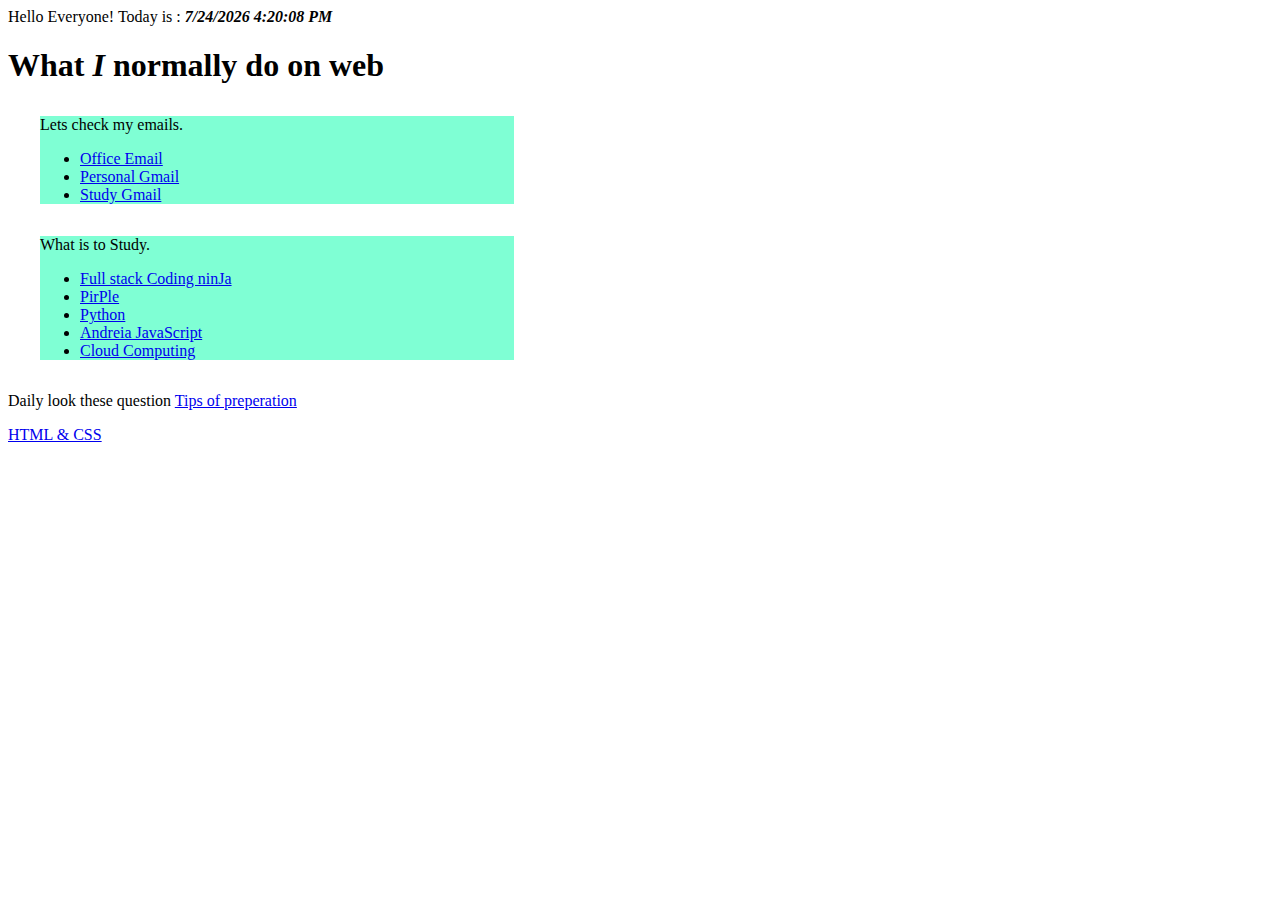
<file: index.html>
<!DOCTYPE html>
<html lang="en">
<head>
    <meta charset="UTF-8">
    <meta name="viewport" content="width=device-width, initial-scale=1.0">
    <meta http-equiv="X-UA-Compatible" content="ie=edge">
    <link rel="stylesheet" href="css/default.css">
    <title>My Personal WebSite!!</title>
    
   
</head>
<body >
    <header>Hello Everyone! Today is : <span id="datetime"></span></header>
        <H1>What <em>I</em> normally do on web </H1>

    
    <section id="Emails" class="sectionClass">
    <p>
        Lets check my emails.
        <ul>
          <li><a href="https://mail.google.com/mail/u/0/#inbox" target="_blank" title="Office Email"> Office Email</a></li>
          <li><a href="https://mail.google.com/mail/u/1/#inbox" target="_blank" title="Personal Gmail"> Personal Gmail</a></li>
          <li><a href="https://mail.google.com/mail/u/2/#inbox" target="_blank" title="Study Email">Study Gmail</a></li>
        </ul>
    </p>
</section>

<section id="Study" class="sectionClass">
    <p>
            What is to Study.
            <ul>
               <li><a href="https://classroom.codingninjas.com/app/classroom" target="_blank" title="BootCamp"> Full stack Coding ninJa</a></li>
              <li><a href="https://www.pirple.com/courses/take/frontend-fundamentals/lessons/5932719-selectors-rules-and-properties" target="_blank" title="BootCamp">PirPle</a></li>

              <li><a href="https://online.codingblocks.com/app/dashboard" target="_blank" title="Python">Python </a></li>
              <li><a href="https://www.udemy.com/course/advanced-javascript-concepts/learn" target="_blank" title="Advance JavaScript">Andreia JavaScript </a></li>
               <li><a href="https://kodekloud.com/p/learning-path" target="_blank" title="Cloud Computing">Cloud Computing</a></li>
                           
             
            </ul>
    </p>

</section>


<footer>
<p>
    Daily look these question <a href="pages/Interview.html">Tips of preperation</a>
</p>
    <div>
         <p>
            <a href="https://www.pirple.com/certificates/8p65yh6pba" target="_blank" title="HTML Certificate">HTML & CSS  </a>
        </p>
        
    </div>  

</footer>


   
</body>
<script src="js/default.js" type="text/javascript"></script>
</html>
</file>
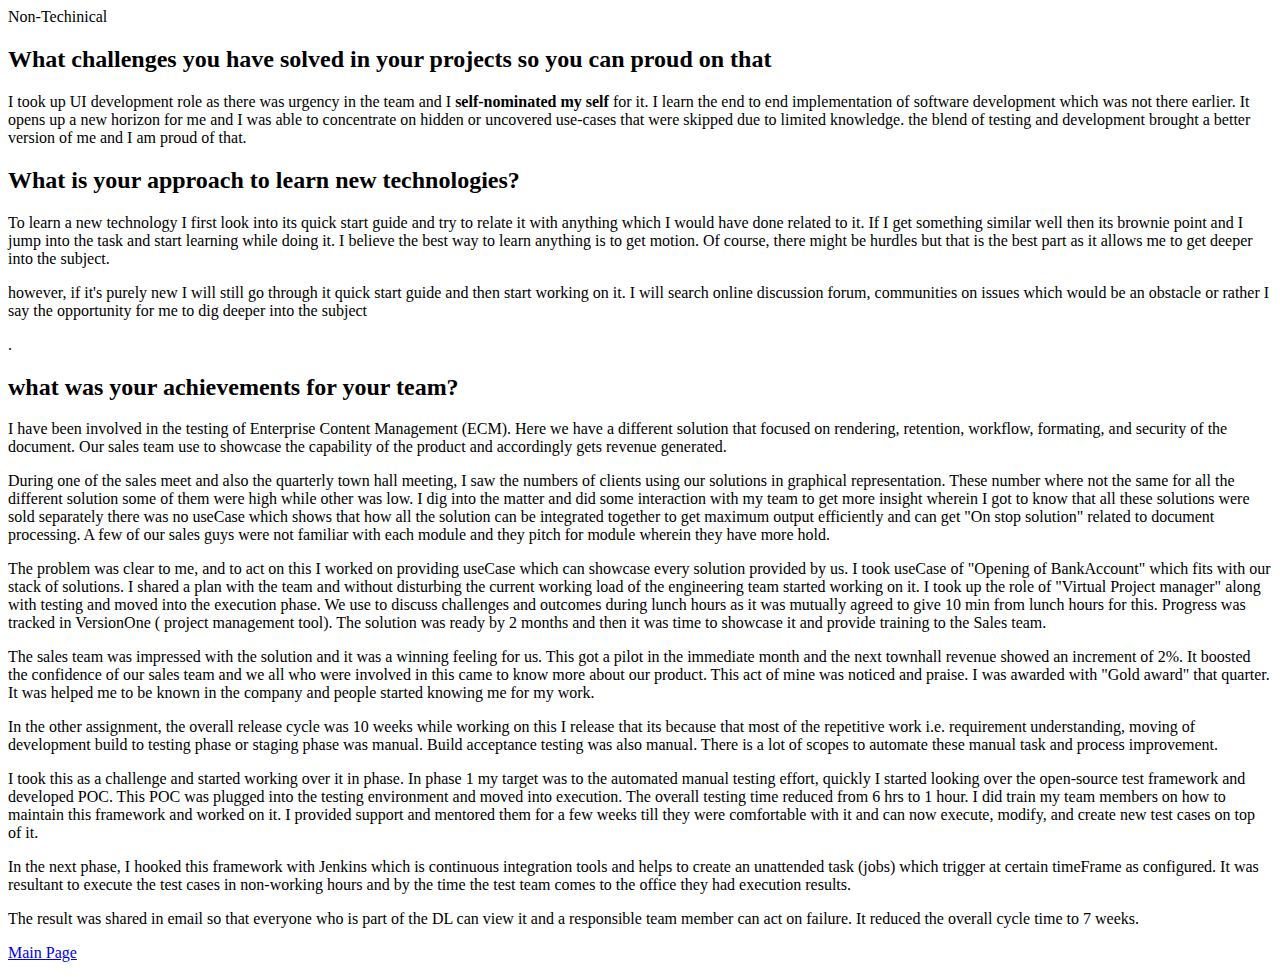
<file: pages/Interview.html>
<!DOCTYPE html>
<html lang="en">
<head>
    <meta charset="UTF-8">
    <meta name="viewport" content="width=device-width, initial-scale=1.0">
    <meta http-equiv="X-UA-Compatible" content="ie=edge">
    <title>Interview Prep</title>
</head>
<body>

    <header>Non-Techinical</header>

    <div>
        <div><h2>What challenges you have solved in your projects so you can proud on that</h2></div>

        <div>
            <p>I took up UI development role as there was urgency in the team and I <strong> self-nominated my self</strong> for it. I learn the end to end implementation of software development which was not there earlier. It opens up a new horizon for me and I was able to concentrate on hidden or uncovered use-cases that were skipped due to limited knowledge. the blend of testing and development brought a better version of me  and I am proud of that.</p>
        </div>
   
    </div>

    
    <div>
            <div><h2>What is your approach to learn new technologies?</h2></div>
            <div>
                <p>To learn a new technology I first look into its quick start guide and try to relate it with anything which I would have done related to it. If I get something similar well then its brownie point and I jump into the task and start learning while doing it. I believe the best way to learn anything is to get motion. Of course, there might be hurdles but that is the best part as it allows me to get deeper into the subject.</p>
                <p>however, if it's purely new I will still go through it quick start guide and then start working on it. I will search online discussion forum, communities on issues which would be an obstacle or rather I say the opportunity for me to dig deeper into the subject</p>
            </div>.
    </div>
  


    <div>
                <div><h2>what was your achievements for your team?</div></h2></div>
                <div>
                        <p>
                                I have been involved in the testing of Enterprise Content Management (ECM). Here we have a different solution that focused on rendering, retention, workflow, formating, and security of the document. Our sales team use to showcase the capability of the product and accordingly gets revenue generated. 
                                </p>
                                <p>
                                During one of the sales meet and also the quarterly town hall meeting, I saw the numbers of clients using our solutions in graphical representation. These number where not the same for all the different solution some of them were high while other was low. I dig into the matter and did some interaction with my team to get more insight wherein I got to know that all these solutions were sold separately there was no useCase which shows that how all the solution can be integrated together to get maximum output efficiently and can get "On stop solution" related to document processing. A few of our sales guys were not familiar with each module and they pitch for module wherein they have more hold. </p>
                                <p>
                                The problem was clear to me, and to act on this I worked on providing useCase which can showcase every solution provided by us. I took useCase of "Opening of BankAccount" which fits with our stack of solutions. I shared a plan with the team and without disturbing the current working load of the engineering team started working on it. I took up the role of "Virtual Project manager" along with testing and moved into the execution phase. We use to discuss challenges and outcomes during lunch hours as it was mutually agreed to give 10 min from lunch hours for this. Progress was tracked in VersionOne ( project management tool). The solution was ready by 2 months and then it was time to showcase it and provide training to the Sales team.
                                </p>
                                <p>
                                The sales team was impressed with the solution and it was a winning feeling for us. This got a pilot in the immediate month and the next townhall revenue showed an increment of 2%. It boosted the confidence of our sales team and we all who were involved in this came to know more about our product. This act of mine was noticed and praise. I was awarded with "Gold award" that quarter. It was helped me to be known in the company and people started knowing me for my work. 
                                </p>
                                <p>
                                In the other assignment, the overall release cycle was 10 weeks while working on this I release that its because that most of the repetitive work i.e. requirement understanding, moving of development build to testing phase or staging phase was manual. Build acceptance testing was also manual. There is a lot of scopes to automate these manual task and process improvement. 
                                </p>
                                <p>
                                I took this as a challenge and started working over it in phase. In phase 1 my target was to the automated manual testing effort, quickly I started looking over the open-source test framework and developed POC. This POC was plugged into the testing environment and moved into execution. The overall testing time reduced from 6 hrs to 1 hour. I did train my team members on how to maintain this framework and worked on it. I provided support and mentored them for a few weeks till they were comfortable with it and can now execute, modify, and create new test cases on top of it. 
                                </p>
                                <p>
                                 In the next phase, I hooked this framework with Jenkins which is continuous integration tools and helps to create an unattended task (jobs) which trigger at certain timeFrame as configured. It was resultant to execute the test cases in non-working hours and by the time the test team comes to the office they had execution results. 
                                </p>
                                <p>
                                The result was shared in email so that everyone who is part of the DL can view it and a responsible team member can act on failure. It reduced the overall cycle time to 7 weeks. 
                                </p>
                </div>
     </div>
    
    <footer>
        <p><a href="../index.html">Main Page</a></p>
    </footer>
    
    
</body>
</html>
</file>
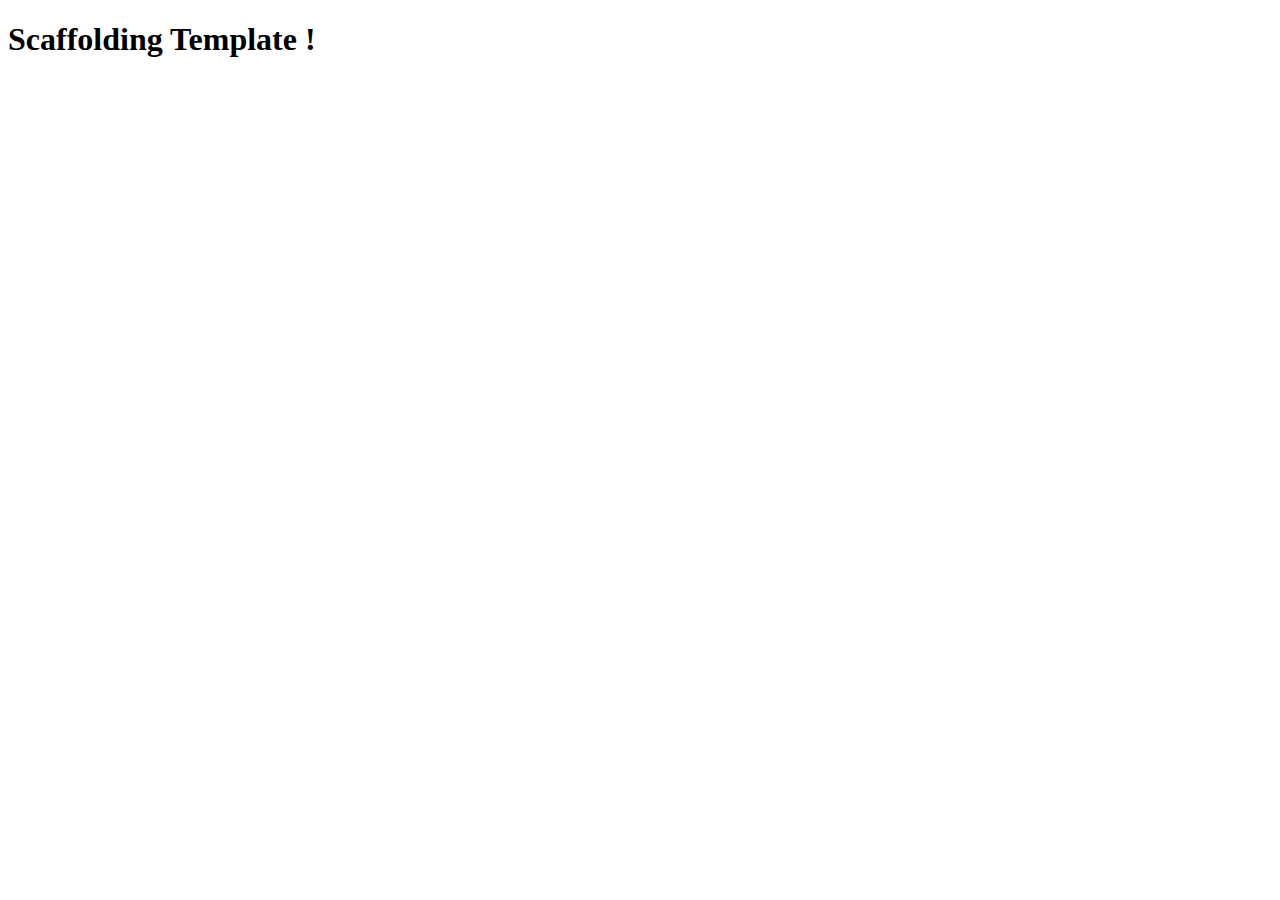
<file: pages/SAPNotes.html>
<!DOCTYPE html>
<html lang="en">
<head>
    <meta charset="UTF-8">
    <meta name="viewport" content="width=device-width, initial-scale=1.0">
    <meta http-equiv="X-UA-Compatible" content="ie=edge">
    <title>SAPui5</title>
</head>
<body>
    
    <h1> Scaffolding Template ! </h1>

    <section>




    </section>

    
</body>
</html>
</file>
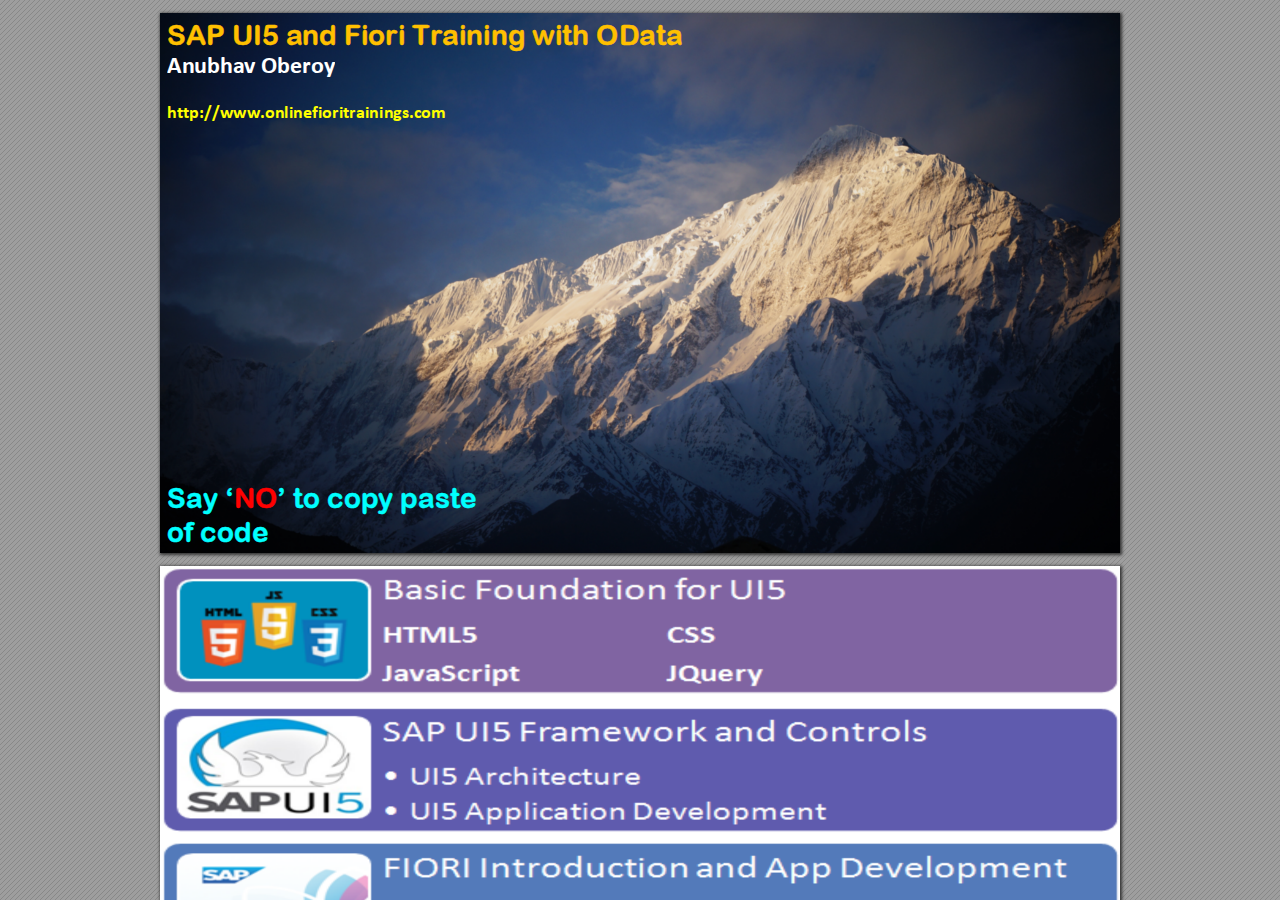
<file: Resources/UI5Training/UI5Training.html>
<!DOCTYPE html>
<!-- Created by pdf2htmlEX (https://github.com/coolwanglu/pdf2htmlex) -->
<html xmlns="http://www.w3.org/1999/xhtml">
<head>
<meta charset="utf-8"/>

<meta http-equiv="X-UA-Compatible" content="IE=edge,chrome=1"/>
<link rel="stylesheet" href="base.min.css"/>
<link rel="stylesheet" href="fancy.min.css"/>
<link rel="stylesheet" href="main.css"/>
<script src="compatibility.min.js"></script>
<script src="theViewer.min.js"></script>
<script>
try{
theViewer.defaultViewer = new theViewer.Viewer({});
}catch(e){}
</script>
<title></title>
</head>
<body>
<div id="sidebar">
<div id="outline">
</div>
</div>
<div id="page-container">
<div id="pf1" class="pf w0 h0" data-page-no="1"><div class="pc pc1 w0 h0"><img class="bi x0 y0 w0 h0" alt="" src="bg1.png"/><div class="t m0 x1 h1 y1 ff1 fs0 fc0 sc0 ls0 ws0">SAP UI5 and Fiori Training with OData</div><div class="t m0 x1 h2 y2 ff2 fs1 fc1 sc1 ls0 ws0">Anubhav Oberoy</div><div class="t m0 x1 h3 y3 ff2 fs2 fc2 sc1 ls0 ws0">http://www.onlinefioritrainings.com</div><div class="t m0 x1 h1 y4 ff1 fs0 fc3 sc2 ls0 ws0">Say ‘<span class="fc4 sc3">NO</span>’ to copy paste</div><div class="t m0 x1 h1 y5 ff1 fs0 fc3 sc2 ls0 ws0">of code</div></div><div class="pi" data-data='{"ctm":[1.000000,0.000000,0.000000,1.000000,0.000000,0.000000]}'></div></div>
<div id="pf2" class="pf w0 h0" data-page-no="2"><div class="pc pc2 w0 h0"><img class="bi x0 y0 w0 h0" alt="" src="bg2.png"/><div class="t m0 x2 h4 y6 ff3 fs3 fc5 sc1 ls0 ws0">For more www.onlinefioritrainings.com</div></div><div class="pi" data-data='{"ctm":[1.000000,0.000000,0.000000,1.000000,0.000000,0.000000]}'></div></div>
<div id="pf3" class="pf w0 h0" data-page-no="3"><div class="pc pc3 w0 h0"><img class="bi x0 y0 w0 h0" alt="" src="bg3.png"/><div class="t m0 x2 h4 y6 ff3 fs3 fc5 sc1 ls0 ws0">For more www.onlinefioritrainings.com</div><div class="t m0 x3 h5 y7 ff4 fs2 fc6 sc1 ls0 ws0">Start Date: 10</div><div class="t m0 x4 h6 y8 ff4 fs4 fc6 sc1 ls0 ws0">th</div><div class="t m0 x5 h5 y7 ff4 fs2 fc6 sc1 ls0 ws0"> May 2019</div><div class="t m0 x3 h5 y9 ff4 fs2 fc6 sc1 ls0 ws0">Expected End Date: 17</div><div class="t m0 x6 h6 ya ff4 fs4 fc6 sc1 ls0 ws0">th</div><div class="t m0 x7 h5 y9 ff4 fs2 fc6 sc1 ls0 ws0"> July 2019</div><div class="t m0 x3 h5 yb ff4 fs2 fc6 sc1 ls0 ws0">Weekdays 7-8 AM India time</div><div class="t m0 x3 h5 yc ff4 fs2 fc6 sc1 ls0 ws0">Duration : 40+ Hours + Complementary OOPS ABAP</div></div><div class="pi" data-data='{"ctm":[1.000000,0.000000,0.000000,1.000000,0.000000,0.000000]}'></div></div>
<div id="pf4" class="pf w0 h0" data-page-no="4"><div class="pc pc4 w0 h0"><img class="bi x0 y0 w0 h0" alt="" src="bg4.png"/><div class="t m0 x2 h4 y6 ff3 fs3 fc5 sc1 ls0 ws0">For more www.onlinefioritrainings.com</div><div class="t m0 x8 h7 yd ff3 fs5 fc6 sc1 ls0 ws0">1.<span class="_ _0"> </span><span class="fs2">Setup your development environment</span></div><div class="t m0 x8 h8 ye ff5 fs5 fc6 sc1 ls0 ws0">•<span class="_ _1"> </span><span class="ff3 fs2">SAP WebIDE Full Stack (Cloud as a service)</span></div><div class="t m0 x8 h8 yf ff5 fs5 fc6 sc1 ls0 ws0">•<span class="_ _1"> </span><span class="ff3 fs2">SAP WebIDE Personal Edition (Local installation to our system)</span></div><div class="t m0 x8 h8 y10 ff3 fs2 fc6 sc1 ls0 ws0">2. Initialization of project</div><div class="t m0 x8 h8 y11 ff3 fs2 fc6 sc1 ls0 ws0">3. Code</div><div class="t m0 x8 h8 y12 ff5 fs5 fc6 sc1 ls0 ws0">•<span class="_ _2"> </span><span class="ff3 fs2">Initialization of variables</span></div><div class="t m0 x8 h8 y13 ff5 fs5 fc6 sc1 ls0 ws0">•<span class="_ _2"> </span><span class="ff3 fs2">Load all the dependencies (&lt;include studio.h&gt;)</span></div><div class="t m0 x8 h8 y14 ff5 fs5 fc6 sc1 ls0 ws0">•<span class="_ _2"> </span><span class="ff3 fs2">Declaring screen element</span></div><div class="t m0 x8 h8 y15 ff5 fs5 fc6 sc1 ls0 ws0">•<span class="_ _2"> </span><span class="ff3 fs2">Placing the UI elements on the UI</span></div><div class="t m0 x8 h8 y16 ff5 fs5 fc6 sc1 ls0 ws0">•<span class="_ _2"> </span><span class="ff3 fs2">Code – Application logic</span></div><div class="t m0 x8 h8 y17 ff5 fs5 fc6 sc1 ls0 ws0">•<span class="_ _2"> </span><span class="ff3 fs2">Clean up code</span></div><div class="t m0 x8 h8 y18 ff5 fs5 fc6 sc1 ls0 ws0">•<span class="_ _2"> </span><span class="ff3 fs2">Optional – DB lookup, send a message to some system, integrations, send receive data from interface, reuse, manipulate </span></div><div class="t m0 x9 h8 y19 ff3 fs2 fc6 sc1 ls0 ws0">data</div></div><div class="pi" data-data='{"ctm":[1.000000,0.000000,0.000000,1.000000,0.000000,0.000000]}'></div></div>
<div id="pf5" class="pf w0 h0" data-page-no="5"><div class="pc pc5 w0 h0"><img class="bi x0 y0 w0 h0" alt="" src="bg5.png"/><div class="t m0 x2 h4 y6 ff3 fs3 fc5 sc1 ls0 ws0">For more www.onlinefioritrainings.com</div><div class="t m0 x3 h8 y1a ff3 fs2 fc6 sc1 ls0 ws0">SAP UI5: SAP UI5 is a <span class="ff6">framework</span> which provides reusable libraries to develop a <span class="_ _3"></span><span class="ff6">responsive</span> web application.</div><div class="t m0 x3 h8 y1b ff3 fs2 fc6 sc1 ls0 ws0">Framework – collection of libraries</div><div class="t m0 x3 h8 y1c ff3 fs2 fc6 sc1 ls0 ws0">Library – collection of classes</div><div class="t m0 x3 h8 y1d ff3 fs2 fc6 sc1 ls0 ws0">Class – Collection of attributes, methods,….</div><div class="t m0 x6 h8 y1e ff3 fs2 fc1 sc1 ls0 ws0">sap.ui.commons</div><div class="t m0 xa h8 y1f ff3 fs2 fc1 sc1 ls0 ws0">sap.ui.layout</div><div class="t m0 xb h8 y20 ff3 fs2 fc1 sc1 ls0 ws0">sap.ui.core</div><div class="t m0 xc h8 y21 ff3 fs2 fc1 sc1 ls0 ws0">sap.m</div><div class="t m0 xd h8 y22 ff3 fs2 fc1 sc1 ls0 ws0"> Button (attr, method..)</div><div class="t m0 xe h8 y23 ff3 fs2 fc1 sc1 ls0 ws0">sap.ui.table</div><div class="t m0 xf h8 y24 ff3 fs2 fc1 sc1 ls0 ws0">sap.ui.unified</div><div class="t m0 x10 h8 y25 ff3 fs2 fc1 sc1 ls0 ws0">D</div><div class="t m0 x11 h8 y26 ff3 fs2 fc1 sc1 ls0 ws0">T</div><div class="t m0 x12 h8 y27 ff3 fs2 fc1 sc1 ls0 ws0">M</div></div><div class="pi" data-data='{"ctm":[1.000000,0.000000,0.000000,1.000000,0.000000,0.000000]}'></div></div>
<div id="pf6" class="pf w0 h0" data-page-no="6"><div class="pc pc6 w0 h0"><img class="bi x0 y0 w0 h0" alt="" src="bg6.png"/><div class="t m0 x2 h4 y6 ff3 fs3 fc5 sc1 ls0 ws0">For more www.onlinefioritrainings.com</div><div class="t m0 x13 h8 y28 ff3 fs2 fc1 sc1 ls0 ws0">Project</div><div class="t m0 x14 h8 y29 ff3 fs2 fc1 sc1 ls0 ws0">CDN</div><div class="t m0 x15 h8 y2a ff3 fs2 fc6 sc1 ls0 ws0">Bootstrap</div><div class="t m0 x15 h8 y2b ff3 fs2 fc6 sc1 ls0 ws0">&lt;script src=“address”&gt;&lt;/script&gt;</div></div><div class="pi" data-data='{"ctm":[1.000000,0.000000,0.000000,1.000000,0.000000,0.000000]}'></div></div>
<div id="pf7" class="pf w0 h0" data-page-no="7"><div class="pc pc7 w0 h0"><img class="bi x0 y0 w0 h0" alt="" src="bg7.png"/><div class="t m0 x2 h4 y6 ff3 fs3 fc5 sc1 ls0 ws0">For more www.onlinefioritrainings.com</div><div class="t m0 x8 h9 y2c ff6 fs2 fc6 sc1 ls0 ws0">Client-Server Architecture</div><div class="t m0 x16 h8 y2d ff3 fs2 fc1 sc1 ls0 ws0">Client</div><div class="t m0 x17 h8 y2e ff3 fs2 fc1 sc1 ls0 ws0">User’s </div><div class="t m0 x18 h8 y2f ff3 fs2 fc1 sc1 ls0 ws0">workstation</div><div class="t m0 x19 h8 y30 ff3 fs2 fc1 sc1 ls0 ws0">Desktop</div><div class="t m0 x17 h8 y31 ff3 fs2 fc1 sc1 ls0 ws0">Tablet</div><div class="t m0 x1a h8 y32 ff3 fs2 fc1 sc1 ls0 ws0">Mobile</div><div class="t m0 x1b h8 y33 ff3 fs2 fc1 sc1 ls0 ws0">(Browser)</div><div class="t m0 x1c h8 y34 ff3 fs2 fc1 sc1 ls0 ws0">Server (IP Address)</div><div class="t m0 x1d h8 y35 ff3 fs2 fc1 sc1 ls0 ws0">Collection of resources are stored </div><div class="t m0 x1e h8 y36 ff3 fs2 fc1 sc1 ls0 ws0">centrally on internet</div><div class="t m0 x1f h8 y37 ff3 fs2 fc1 sc1 ls0 ws0">SMTP, HTTP, FTP</div><div class="t m0 x20 h8 y38 ff3 fs2 fc1 sc1 ls0 ws0">(Tomcat, Jboss, Express, SAP NW </div><div class="t m0 x21 h8 y39 ff3 fs2 fc1 sc1 ls0 ws0">Gateway)</div><div class="t m0 x22 h8 y3a ff3 fs2 fc1 sc1 ls0 ws0">Java, .NET, NodeJS,ABAP</div><div class="t m0 x23 h8 y3b ff3 fs2 fc1 sc1 ls0 ws0">Client</div><div class="t m0 x24 h8 y3c ff3 fs2 fc1 sc1 ls0 ws0">User’s </div><div class="t m0 x25 h8 y3d ff3 fs2 fc1 sc1 ls0 ws0">workstation</div><div class="t m0 x26 h8 y3e ff3 fs2 fc1 sc1 ls0 ws0">Desktop</div><div class="t m0 x24 h8 y3f ff3 fs2 fc1 sc1 ls0 ws0">Tablet</div><div class="t m0 x27 h8 y40 ff3 fs2 fc1 sc1 ls0 ws0">Mobile</div><div class="t m0 x28 h8 y41 ff3 fs2 fc1 sc1 ls0 ws0">(Browser)</div><div class="t m0 x29 h8 y42 ff3 fs2 fc1 sc1 ls0 ws0">Client</div><div class="t m0 x2a h8 y43 ff3 fs2 fc1 sc1 ls0 ws0">User’s </div><div class="t m0 x2b h8 y44 ff3 fs2 fc1 sc1 ls0 ws0">workstation</div><div class="t m0 x2c h8 y45 ff3 fs2 fc1 sc1 ls0 ws0">Desktop</div><div class="t m0 x2a h8 y46 ff3 fs2 fc1 sc1 ls0 ws0">Tablet</div><div class="t m0 x2d h8 y47 ff3 fs2 fc1 sc1 ls0 ws0">Mobile</div><div class="t m0 x2e h8 y48 ff3 fs2 fc1 sc1 ls0 ws0">(Browser)</div><div class="t m0 x2f h8 y49 ff3 fs2 fc1 sc1 ls0 ws0">Client</div><div class="t m0 x30 h8 y4a ff3 fs2 fc1 sc1 ls0 ws0">User’s </div><div class="t m0 x31 h8 y4b ff3 fs2 fc1 sc1 ls0 ws0">workstation</div><div class="t m0 x32 h8 y4c ff3 fs2 fc1 sc1 ls0 ws0">Desktop</div><div class="t m0 x30 h8 y4d ff3 fs2 fc1 sc1 ls0 ws0">Tablet</div><div class="t m0 x33 h8 y4e ff3 fs2 fc1 sc1 ls0 ws0">Mobile</div><div class="t m0 x34 h8 y4f ff3 fs2 fc1 sc1 ls0 ws0">(Browser)</div><div class="t m0 x35 h8 y50 ff3 fs2 fc1 sc1 ls0 ws0">Client</div><div class="t m0 x36 h8 y51 ff3 fs2 fc1 sc1 ls0 ws0">User’s </div><div class="t m0 x37 h8 y52 ff3 fs2 fc1 sc1 ls0 ws0">workstation</div><div class="t m0 x38 h8 y53 ff3 fs2 fc1 sc1 ls0 ws0">Desktop</div><div class="t m0 x36 h8 y54 ff3 fs2 fc1 sc1 ls0 ws0">Tablet</div><div class="t m0 x39 h8 y55 ff3 fs2 fc1 sc1 ls0 ws0">Mobile</div><div class="t m0 x3a h8 y56 ff3 fs2 fc1 sc1 ls0 ws0">(Browser)</div><div class="t m0 x3b h8 y57 ff3 fs2 fc1 sc1 ls0 ws0">DNS</div><div class="t m0 x3c h8 y58 ff3 fs2 fc1 sc1 ls0 ws0">.com IP</div><div class="t m0 x3d h3 y59 ff3 fs2 fc6 sc1 ls0 ws0">Request (Header + Body <span class="ff2">(optional))</span></div><div class="t m0 x3e h8 y5a ff3 fs2 fc1 sc1 ls0 ws0">Port</div><div class="t m0 x3f h8 y5b ff3 fs2 fc1 sc1 ls0 ws0">DB</div><div class="t m0 x40 h8 y5c ff3 fs2 fc6 sc1 ls0 ws0">Response (Header + Body)</div><div class="t m0 x41 h3 y5d ff2 fs2 fc6 sc1 ls0 ws0">Types of HTTP Request</div><div class="t m0 x41 h8 y5e ff3 fs2 fc6 sc1 ls0 ws0">GET – Request which is used to Read data</div><div class="t m0 x41 h8 y5f ff3 fs2 fc6 sc1 ls0 ws0">POST – Request which are used to create data on server</div><div class="t m0 x41 h8 y60 ff3 fs2 fc6 sc1 ls0 ws0">PUT – Change some data server</div><div class="t m0 x41 h8 y61 ff3 fs2 fc6 sc1 ls0 ws0">DELETE – remove some data from server</div></div><div class="pi" data-data='{"ctm":[1.000000,0.000000,0.000000,1.000000,0.000000,0.000000]}'></div></div>
<div id="pf8" class="pf w0 h0" data-page-no="8"><div class="pc pc8 w0 h0"><img class="bi x0 y0 w0 h0" alt="" src="bg8.png"/><div class="t m0 x2 h4 y6 ff3 fs3 fc5 sc1 ls0 ws0">For more www.onlinefioritrainings.com</div><div class="t m0 x8 h9 y62 ff6 fs2 fc6 sc1 ls0 ws0">Where will be developing the apps?</div><div class="t m0 x42 h8 y63 ff3 fs2 fc1 sc1 ls0 ws0">Eclipse<span class="_ _4"> </span>SAP WebIDE</div><div class="t m0 x8 h8 y64 ff3 fs2 fc6 sc1 ls0 ws0">Does your ABAP code change when we write in SE38 and SE80?</div><div class="t m0 x8 h8 y65 ff3 fs2 fc6 sc1 ls0 ws0">No</div><div class="t m0 x43 h8 y66 ff3 fs2 fc1 sc1 ls0 ws0">SAP WebIDE Personal Edition</div><div class="t m0 x44 h8 y67 ff3 fs2 fc1 sc1 ls0 ws0">SAP WebIDE Full-Stack</div><div class="t m0 x45 h8 y68 ff3 fs2 fc1 sc1 ls0 ws0">Web – runs on web browser</div><div class="t m0 x46 h8 y69 ff3 fs2 fc1 sc1 ls0 ws0">IDE – Integrated </div><div class="t m0 x47 h8 y6a ff3 fs2 fc1 sc1 ls0 ws0">development enviornment</div><div class="t m0 x28 h8 y6b ff5 fs5 fc6 sc1 ls0 ws0">•<span class="_ _2"> </span><span class="ff3 fs2">Is available for trial purpose</span></div><div class="t m0 x28 h8 y6c ff5 fs5 fc6 sc1 ls0 ws0">•<span class="_ _2"> </span><span class="ff3 fs2">Free</span></div><div class="t m0 x28 h8 y6d ff5 fs5 fc6 sc1 ls0 ws0">•<span class="_ _2"> </span><span class="ff3 fs2">Single developer to use in his/her local </span></div><div class="t m0 x2d h8 y6e ff3 fs2 fc6 sc1 ls0 ws0">computer</div><div class="t m0 x28 h8 y6f ff5 fs5 fc6 sc1 ls0 ws0">•<span class="_ _2"> </span><span class="ff3 fs2">Once downloaded in system, it does not need </span></div><div class="t m0 x2d h8 y70 ff3 fs2 fc6 sc1 ls0 ws0">internet connectivity</div><div class="t m0 x28 h8 y71 ff5 fs5 fc6 sc1 ls0 ws0">•<span class="_ _2"> </span><span class="ff3 fs2">All the projects will also be stored in our local </span></div><div class="t m0 x2d h8 y72 ff3 fs2 fc6 sc1 ls0 ws0">computer only</div><div class="t m0 x48 h8 y6b ff5 fs5 fc6 sc1 ls0 ws0">•<span class="_ _2"> </span><span class="ff3 fs2">Is available for productive/trial purpose</span></div><div class="t m0 x48 h8 y6c ff5 fs5 fc6 sc1 ls0 ws0">•<span class="_ _2"> </span><span class="ff3 fs2">Buy SAP Cloud platform subscription</span></div><div class="t m0 x48 h8 y6d ff5 fs5 fc6 sc1 ls0 ws0">•<span class="_ _2"> </span><span class="ff3 fs2">Free for trial</span></div><div class="t m0 x48 h8 y6e ff5 fs5 fc6 sc1 ls0 ws0">•<span class="_ _2"> </span><span class="ff3 fs2">Multiple/Single developer</span></div><div class="t m0 x48 h8 y6f ff5 fs5 fc6 sc1 ls0 ws0">•<span class="_ _2"> </span><span class="ff3 fs2">Zero footprint in your machine, just open </span></div><div class="t m0 x49 h8 y70 ff3 fs2 fc6 sc1 ls0 ws0">browser, give the link and code</div><div class="t m0 x48 h8 y71 ff5 fs5 fc6 sc1 ls0 ws0">•<span class="_ _2"> </span><span class="ff3 fs2">All the projects will also be stored on internet</span></div><div class="t m0 x48 h8 y72 ff5 fs5 fc6 sc1 ls0 ws0">•<span class="_ _2"> </span><span class="ff3 fs2">100% internet connectivity</span></div></div><div class="pi" data-data='{"ctm":[1.000000,0.000000,0.000000,1.000000,0.000000,0.000000]}'></div></div>
<div id="pf9" class="pf w0 h0" data-page-no="9"><div class="pc pc9 w0 h0"><img class="bi x0 y0 w0 h0" alt="" src="bg9.png"/><div class="t m0 x2 h4 y6 ff3 fs3 fc5 sc1 ls0 ws0">For more www.onlinefioritrainings.com</div><div class="t m0 x4a h9 y73 ff6 fs2 fc6 sc1 ls0 ws0">Personal Edition setup</div><div class="t m0 x4a h8 y74 ff3 fs2 fc6 sc1 ls0 ws0">Pre-requisite to install WebIDE is JDK (Java Development Kit)</div><div class="t m0 x4a h8 y75 ff3 fs2 fc6 sc1 ls0 ws0">To check if we have jdk, we need to use command as <span class="_ _5"></span><span class="ff6">java –version</span></div><div class="t m0 x4a h9 y76 ff6 fs2 fc6 sc1 ls0 ws0">Minimum version required is 1.8</div><div class="t m0 x4a h8 y77 ff3 fs2 fc6 sc1 ls0 ws0">1. We can install it for free (whitelisted) <span class="_ _3"></span><span class="fc7">Click here to download</span></div><div class="t m0 x4a h3 y78 ff3 fs2 fc6 sc1 ls0 ws0">2. Download and install software called <span class="_ _6"></span><span class="ff2 fc7">winrar</span></div><div class="t m0 x4a h8 y79 ff3 fs2 fc6 sc1 ls0 ws0">3. Download the SAP WebIDE personal edition</div><div class="t m0 x4a h8 y7a ff3 fs2 fc7 sc1 ls0 ws0">http://tools.hana.ondemand.com/#sapui5</div><div class="t m0 x4a h8 y7b ff5 fs5 fc6 sc1 ls0 ws0">•<span class="_ _2"> </span><span class="ff3 fs2">After downloading WebIDE file (zip) file, create a new folder in your computer (e.g. d:\MyWebIDE)</span></div><div class="t m0 x4a h8 y7c ff5 fs5 fc6 sc1 ls0 ws0">•<span class="_ _2"> </span><span class="ff3 fs2">Copy/Cut this file (sap-webide-personal-edition-1.53.9-trial-win32.win32.x86_64.zip) file to this new folder</span></div><div class="t m0 x4a h8 y7d ff5 fs5 fc6 sc1 ls0 ws0">•<span class="_ _2"> </span><span class="ff3 fs2">Now right click and choose Extract Here option (this will take a while)</span></div><div class="t m0 x4a h8 y7e ff5 fs5 fc6 sc1 ls0 ws0">•<span class="_ _2"> </span><span class="ff3 fs2">Once its success, we will see an eclipse folder in our computer folder</span></div><div class="t m0 x4a h3 y7f ff5 fs5 fc6 sc1 ls0 ws0">•<span class="_ _2"> </span><span class="ff3 fs2">Inside this eclipse folder, we have a file called <span class="_ _3"></span><span class="ff2">orion.exe<span class="_ _7"></span><span class="ff3"> which we need to run as Administrator</span></span></span></div><div class="t m0 x4a h8 y80 ff5 fs5 fc6 sc1 ls0 ws0">•<span class="_ _2"> </span><span class="ff3 fs2">Don’t close the black window</span></div><div class="t m0 x4a h8 y81 ff5 fs5 fc6 sc1 ls0 ws0">•<span class="_ _2"> </span><span class="ff3 fs2">Now open url in browser as <span class="fc7">http://localhost:8080/webide/index.html</span></span></div><div class="t m0 x4b h8 y82 ff3 fs2 fc1 sc1 ls0 ws0">Software - WebIDE</div><div class="t m0 x4c h8 y83 ff3 fs2 fc1 sc1 ls0 ws0">JDK</div><a class="l" href="https://www.oracle.com/technetwork/java/javase/downloads/jdk8-downloads-2133151.html"><div class="d m1" style="border-style:none;position:absolute;left:316.846222px;bottom:397.887787px;width:168.002930px;height:21.972656px;background-color:rgba(255,255,255,0.000001);"></div></a><a class="l" href="https://www.win-rar.com/predownload.html?&amp;f=winrar-x64-571.exe&amp;spV=true&amp;subD=true&amp;L=0"><div class="d m1" style="border-style:none;position:absolute;left:314.596222px;bottom:354.687775px;width:49.174805px;height:21.972656px;background-color:rgba(255,255,255,0.000001);"></div></a><a class="l" href="http://tools.hana.ondemand.com/#sapui5"><div class="d m1" style="border-style:none;position:absolute;left:22.596222px;bottom:289.887756px;width:310.174805px;height:21.972656px;background-color:rgba(255,255,255,0.000001);"></div></a><a class="l" href="http://localhost:8080/webide/index.html"><div class="d m1" style="border-style:none;position:absolute;left:250.257339px;bottom:117.087708px;width:303.073227px;height:21.972656px;background-color:rgba(255,255,255,0.000001);"></div></a></div><div class="pi" data-data='{"ctm":[1.000000,0.000000,0.000000,1.000000,0.000000,0.000000]}'></div></div>
<div id="pfa" class="pf w0 h0" data-page-no="a"><div class="pc pca w0 h0"><img class="bi x0 y0 w0 h0" alt="" src="bga.png"/><div class="t m0 x2 h4 y6 ff3 fs3 fc5 sc1 ls0 ws0">For more www.onlinefioritrainings.com</div><div class="t m0 x4a h3 y84 ff2 fs2 fc6 sc1 ls0 ws0">SAP WebIDE Full Stack</div><div class="t m0 x4a h7 y85 ff3 fs5 fc6 sc1 ls0 ws0">1.<span class="_ _0"> </span><span class="fs2">Go to SAP Cloud Platform and create a trail a/c</span></div><div class="t m0 x4d h8 y86 ff3 fs2 fc7 sc1 ls0 ws0">http://cloudplatform.sap.com</div><div class="t m0 x4a h7 y87 ff3 fs5 fc6 sc1 ls0 ws0">2.<span class="_ _0"> </span><span class="fs2">Create a free trial a/c</span></div><div class="t m0 x4a h7 y88 ff3 fs5 fc6 sc1 ls0 ws0">3.<span class="_ _0"> </span><span class="fs2">Login to it</span></div><div class="t m0 x4a h7 y89 ff3 fs5 fc6 sc1 ls0 ws0">4.<span class="_ _0"> </span><span class="fs2">Choose Neo Trial</span></div><div class="t m0 x4a h7 y8a ff3 fs5 fc6 sc1 ls0 ws0">5.<span class="_ _0"> </span><span class="fs2">Come to services</span></div><div class="t m0 x4a h7 y8b ff3 fs5 fc6 sc1 ls0 ws0">6.<span class="_ _0"> </span><span class="fs2">Search for web and choose webide full stack service</span></div><div class="t m0 x4a h7 y8c ff3 fs5 fc6 sc1 ls0 ws0">7.<span class="_ _0"> </span><span class="fs2">Enable it first</span></div><div class="t m0 x4a h7 y8d ff3 fs5 fc6 sc1 ls0 ws0">8.<span class="_ _0"> </span><span class="fs2">Click on Go to service after enabling</span></div><div class="t m0 x4e h8 y8e ff3 fs2 fc1 sc1 ls0 ws0">IaaS</div><div class="t m0 x4f h8 y8f ff3 fs2 fc1 sc1 ls0 ws0">HW, RAM, HDD, CPU, OS</div><div class="t m0 x50 h8 y90 ff3 fs2 fc1 sc1 ls0 ws0">PaaS</div><div class="t m0 x51 h8 y91 ff3 fs2 fc1 sc1 ls0 ws0">Runtime,DB, Pro, Version</div><div class="t m0 x50 h8 y92 ff3 fs2 fc1 sc1 ls0 ws0">AaaS</div><div class="t m0 x52 h8 y93 ff3 fs2 fc1 sc1 ls0 ws0">Gmail</div><div class="t m0 x53 h8 y94 ff3 fs2 fc1 sc1 ls0 ws0">Full Stack</div><div class="t m0 x54 h8 y95 ff3 fs2 fc1 sc1 ls0 ws0">Office</div><div class="t m0 x54 h8 y96 ff3 fs2 fc1 sc1 ls0 ws0">Home</div><a class="l" href="http://cloudplatform.sap.com"><div class="d m1" style="border-style:none;position:absolute;left:59.501892px;bottom:435.653809px;width:219.410156px;height:21.972656px;background-color:rgba(255,255,255,0.000001);"></div></a></div><div class="pi" data-data='{"ctm":[1.000000,0.000000,0.000000,1.000000,0.000000,0.000000]}'></div></div>
<div id="pfb" class="pf w0 h0" data-page-no="b"><div class="pc pcb w0 h0"><img class="bi x0 y0 w0 h0" alt="" src="bgb.png"/><div class="t m0 x2 h4 y6 ff3 fs3 fc5 sc1 ls0 ws0">For more www.onlinefioritrainings.com</div><div class="t m0 x3 h3 y97 ff3 fs2 fc6 sc1 ls0 ws0">HTML stands for <span class="_ _8"></span><span class="ff2">HyperText Markup Language<span class="_ _9"></span><span class="ff3"> which means what you write is what you get. HTML is tag based, and every tag </span></span></div><div class="t m0 x3 h8 y98 ff3 fs2 fc6 sc1 ls0 ws0">is pre-define. HTML is used for creating static web content/page/document.</div><div class="t m0 x3 h8 y99 ff3 fs2 fc6 sc1 ls0 ws0">There are multiple tags available for creating different user interface elements like input, button, text, Label, list, etc….</div><div class="t m0 x3 h8 y9a ff3 fs2 fc6 sc1 ls0 ws0">W3C – World Wide Web Consortium, is responsible to release the tags which the world has to use to create an HTML page. All </div><div class="t m0 x3 h8 y9b ff3 fs2 fc6 sc1 ls0 ws0">the browsers are member of this consortium. They all must comply to the definition of tags provided by W3C.</div><div class="t m0 x3 h8 y9c ff3 fs2 fc6 sc1 ls0 ws0">Funda Fox</div><div class="t m0 x3 h8 y9d ff5 fs5 fc6 sc1 ls0 ws0">•<span class="_ _2"> </span><span class="ff3 fs2">HTML is not a programming language.</span></div><div class="t m0 x3 h8 y9e ff5 fs5 fc6 sc1 ls0 ws0">•<span class="_ _2"> </span><span class="ff3 fs2">Browsers directly understand HTML.</span></div><div class="t m0 x3 h8 y9f ff5 fs5 fc6 sc1 ls0 ws0">•<span class="_ _2"> </span><span class="ff3 fs2">HTML is a tree data structure, The runtime representation of this tree is called DOM (Document Object Model), press F12 </span></div><div class="t m0 x55 h8 ya0 ff3 fs2 fc6 sc1 ls0 ws0">key on browser to see the DOM in elements section. This F12, internet developer tool/toolbar.</div><div class="t m0 x56 h8 ya1 ff3 fs2 fc1 sc1 ls0 ws0">Notes</div><div class="t m0 x57 h3 ya2 ff2 fs2 fc1 sc1 ls0 ws0">Version<span class="_ _a"> </span>Year</div><div class="t m0 x57 h8 ya3 ff3 fs2 fc6 sc1 ls0 ws0">HTML<span class="_ _b"> </span>1991</div><div class="t m0 x57 h8 ya4 ff3 fs2 fc6 sc1 ls0 ws0">HTML 2.0<span class="_ _c"> </span>1995</div><div class="t m0 x57 h8 ya5 ff3 fs2 fc6 sc1 ls0 ws0">HTML 3.2<span class="_ _c"> </span>1997</div><div class="t m0 x57 h8 ya6 ff3 fs2 fc6 sc1 ls0 ws0">HTML4<span class="_ _d"> </span>1999</div><div class="t m0 x57 h8 ya7 ff3 fs2 fc6 sc1 ls0 ws0">XHTML<span class="_ _d"> </span>2000</div><div class="t m0 x57 h8 ya8 ff3 fs2 fc6 sc1 ls0 ws0">HTML 5 <span class="_ _e"> </span>2014</div></div><div class="pi" data-data='{"ctm":[1.000000,0.000000,0.000000,1.000000,0.000000,0.000000]}'></div></div>
<div id="pfc" class="pf w0 h0" data-page-no="c"><div class="pc pcc w0 h0"><img class="bi x0 y0 w0 h0" alt="" src="bgc.png"/><div class="t m0 x2 h4 y6 ff3 fs3 fc5 sc1 ls0 ws0">For more www.onlinefioritrainings.com</div><div class="t m0 x58 h8 ya9 ff3 fs2 fc6 sc1 ls0 ws0">What is the difference between HTML and HTML5?</div><div class="t m0 x58 h8 yaa ff5 fs5 fc6 sc1 ls0 ws0">•<span class="_ _2"> </span><span class="ff3 fs2">HTML5 is only latest version of HTML</span></div><div class="t m0 x58 h8 yab ff5 fs5 fc6 sc1 ls0 ws0">•<span class="_ _2"> </span><span class="ff3 fs2">Older versions of html the doc type declaration was little complex &lt;!DOCTYPE HTML PUBLIC “-//W3C//DND XHTML 1.0”&gt;, </span></div><div class="t m0 x59 h8 yac ff3 fs2 fc6 sc1 ls0 ws0">this was simplified as &lt;!DOCTYPE html&gt;</div><div class="t m0 x58 h8 yad ff5 fs5 fc6 sc1 ls0 ws0">•<span class="_ _2"> </span><span class="ff3 fs2">HTML5 is also more liberal in nature, older version any wrong tag can cause whole page not being loaded.</span></div><div class="t m0 x58 h8 yae ff5 fs5 fc6 sc1 ls0 ws0">•<span class="_ _2"> </span><span class="ff3 fs2">There are some tags which doesn’t need the ending tag anymore like img and input.</span></div><div class="t m0 x58 h8 yaf ff5 fs5 fc6 sc1 ls0 ws0">•<span class="_ _2"> </span><span class="ff3 fs2">There were new type properties available for input elements.</span></div><div class="t m0 x58 h8 yb0 ff5 fs5 fc6 sc1 ls0 ws0">•<span class="_ _2"> </span><span class="ff3 fs2">It does automatic data validation for basic input types.</span></div><div class="t m0 x58 h8 yb1 ff5 fs5 fc6 sc1 ls0 ws0">•<span class="_ _2"> </span><span class="ff3 fs2">In old days when we want to support audio and video files, there were extra plugins which a client would need to </span></div><div class="t m0 x59 h8 yb2 ff3 fs2 fc6 sc1 ls0 ws0">playback, but with HTML5 direct support for audio and video has been provided.</div><div class="t m0 x58 h8 yb3 ff5 fs5 fc6 sc1 ls0 ws0">•<span class="_ _2"> </span><span class="ff3 fs2">Morden website elements like header, toolbar, section, article etc.</span></div><div class="t m0 x58 h8 yb4 ff3 fs2 fc6 sc1 ls0 ws0">What is the difference between HTML5 and UI5?</div></div><div class="pi" data-data='{"ctm":[1.000000,0.000000,0.000000,1.000000,0.000000,0.000000]}'></div></div>
<div id="pfd" class="pf w0 h0" data-page-no="d"><div class="pc pcd w0 h0"><img class="bi x0 y0 w0 h0" alt="" src="bgd.png"/><div class="t m0 x2 h4 y6 ff3 fs3 fc5 sc1 ls0 ws0">For more www.onlinefioritrainings.com</div><div class="t m0 x5a h8 yb5 ff3 fs2 fc1 sc1 ls0 ws0">&lt;head&gt;</div><div class="t m0 x5a h8 yb6 ff3 fs2 fc1 sc1 ls0 ws0">&lt;body&gt;</div><div class="t m0 x5b h8 yb7 ff5 fs5 fc6 sc1 ls0 ws0">•<span class="_ _2"> </span><span class="ff3 fs2">HTML page/document consist of 2 parts head and body</span></div><div class="t m0 x5b h8 yb8 ff5 fs5 fc6 sc1 ls0 ws0">•<span class="_ _2"> </span><span class="ff3 fs2">These are also tags</span></div><div class="t m0 x5b h8 yb9 ff5 fs5 fc6 sc1 ls0 ws0">•<span class="_ _2"> </span><span class="ff3 fs2">Most of the tags has ending tags</span></div><div class="t m0 x5b h8 yba ff5 fs5 fc6 sc1 ls0 ws0">•<span class="_ _2"> </span><span class="ff3 fs2">We do nesting of tags also</span></div><div class="t m0 x5b h8 ybb ff5 fs5 fc6 sc1 ls0 ws0">•<span class="_ _2"> </span><span class="ff3 fs2">Every html page has file extension as .html</span></div><div class="t m0 x5b h8 ybc ff5 fs5 fc6 sc1 ls0 ws0">•<span class="_ _2"> </span><span class="ff3 fs2">Documentation of html is here </span></div><div class="t m0 x5c h8 ybd ff3 fs2 fc7 sc1 ls0 ws0">https://www.w3schools.com/html/default.asp</div><div class="t m0 x5b h8 ybe ff5 fs5 fc6 sc1 ls0 ws0">•<span class="_ _2"> </span><span class="ff3 fs2">Syntax</span></div><div class="t m0 x5b h3 ybf ff3 fs2 fc6 sc1 ls0 ws0">&lt;tagName <span class="ff2">property=“value” pro2=“val”&gt;<span class="_ _7"></span><span class="ff3">Content&lt;/tagName&gt;</span></span></div><div class="t m0 x5d h8 yc0 ff3 fs2 fc6 sc1 ls0 ws0">&lt;!DOCTYPE html&gt;</div><div class="t m0 x5d h8 yc1 ff3 fs2 fc6 sc1 ls0 ws0">&lt;html&gt;</div><div class="t m0 x5d h8 yc2 ff3 fs2 fc6 sc1 ls0 ws0">&lt;/html&gt;</div><a class="l" href="https://www.w3schools.com/html/default.asp"><div class="d m1" style="border-style:none;position:absolute;left:472.567993px;bottom:366.099121px;width:341.868164px;height:21.972656px;background-color:rgba(255,255,255,0.000001);"></div></a></div><div class="pi" data-data='{"ctm":[1.000000,0.000000,0.000000,1.000000,0.000000,0.000000]}'></div></div>
<div id="pfe" class="pf w0 h0" data-page-no="e"><div class="pc pce w0 h0"><img class="bi x0 y0 w0 h0" alt="" src="bge.png"/><div class="t m0 x2 h4 y6 ff3 fs3 fc5 sc1 ls0 ws0">For more www.onlinefioritrainings.com</div><div class="t m0 x4a h8 yd ff3 fs2 fc6 sc1 ls0 ws0">There are multiple ways to make a request to server</div><div class="t m0 x4a h8 ye ff5 fs5 fc6 sc1 ls0 ws0">•<span class="_ _2"> </span><span class="ff3 fs2">Form Submit – Simple way of making a request directly via HTML</span></div><div class="t m0 x4a h8 yf ff5 fs5 fc6 sc1 ls0 ws0">•<span class="_ _2"> </span><span class="ff3 fs2">AJAX class</span></div><div class="t m0 x4a h8 yc3 ff5 fs5 fc6 sc1 ls0 ws0">•<span class="_ _2"> </span><span class="ff3 fs2">HTTPRequest object</span></div><div class="t m0 x4a h8 y12 ff3 fs2 fc6 sc1 ls0 ws0">Funda Fox</div><div class="t m0 x4a h8 y13 ff5 fs5 fc6 sc1 ls0 ws0">•<span class="_ _2"> </span><span class="ff3 fs2">Every html element can have an <span class="_ _8"></span><span class="ff6">id<span class="ff3"> property which uniquely identifies the element on the page.</span></span></span></div><div class="t m0 x4a h3 y14 ff5 fs5 fc6 sc1 ls0 ws0">•<span class="_ _2"> </span><span class="ff3 fs2">Similarly there is a <span class="ff2">name </span>property which we can also give but doesn’t guarantee to be unique.</span></div><div class="t m0 x4a h3 y16 ff3 fs2 fc6 sc1 ls0 ws0">https://www.onlinefioritrainings.com/?<span class="_ _6"></span><span class="ff2 fc4">usr=anubhav<span class="_ _8"></span><span class="ff3 fc6">&amp;<span class="ff2 fc8">pwd=anubhavxyz</span></span></span></div><div class="t m0 x4a h3 y19 ff2 fs2 fc8 sc1 ls0 ws0">http(s)://<span class="_ _7"></span><span class="fc4">hostname:port<span class="fc8">/<span class="fc9">pathprefix<span class="_ _7"></span><span class="fc8">/<span class="fca">endpoint<span class="_ _8"></span><span class="fcb">?firstparam=val<span class="_ _7"></span><span class="fc8">&amp;<span class="_ _8"></span><span class="fc0">secondparam=val2<span class="_ _7"></span><span class="fc8">&amp;<span class="fcc">thirdparm=val3</span></span></span></span></span></span></span></span></span></span></div></div><div class="pi" data-data='{"ctm":[1.000000,0.000000,0.000000,1.000000,0.000000,0.000000]}'></div></div>
<div id="pff" class="pf w0 h0" data-page-no="f"><div class="pc pcf w0 h0"><img class="bi x0 y0 w0 h0" alt="" src="bgf.png"/><div class="t m0 x2 h4 y6 ff3 fs3 fc5 sc1 ls0 ws0">For more www.onlinefioritrainings.com</div><div class="t m0 x8 h9 yc4 ff6 fs2 fc6 sc1 ls0 ws0">Block level elements</div><div class="t m0 x8 h8 yc5 ff3 fs2 fc6 sc1 ls0 ws0">They are used to group elements and give a proper structure to our HTML page. The block level elements doesn’t have their </div><div class="t m0 x8 h8 yc6 ff3 fs2 fc6 sc1 ls0 ws0">own foot print on the page.</div><div class="t m0 x8 h3 yc7 ff2 fs2 fc6 sc1 ls0 ws0">div – division tag – <span class="ff3">always starts with a new line, that eliminates the need of br tag</span></div><div class="t m0 x8 h3 yc8 ff2 fs2 fc6 sc1 ls0 ws0">Span – inline element – <span class="_ _f"></span><span class="ff3">doesn’t starts with new line but group elements in a straight line</span></div><div class="t m0 x5e h3 yc9 ff2 fs2 fc1 sc1 ls0 ws0">Th<span class="_ _10"> </span>Th<span class="_ _10"> </span>Th</div><div class="t m0 x5e h8 yca ff3 fs2 fc6 sc1 ls0 ws0">Td<span class="_ _11"> </span>Td<span class="_ _11"> </span>Td</div><div class="t m0 x5e h8 ycb ff3 fs2 fc6 sc1 ls0 ws0">Td<span class="_ _11"> </span>Td<span class="_ _11"> </span>Td</div><div class="t m0 x5e h8 ycc ff3 fs2 fc6 sc1 ls0 ws0">Td<span class="_ _11"> </span>Td<span class="_ _11"> </span>Td</div><div class="t m0 x5e h8 ycd ff3 fs2 fc6 sc1 ls0 ws0">Td<span class="_ _11"> </span>Td<span class="_ _11"> </span>td</div><div class="t m0 x37 h8 yce ff3 fs2 fc6 sc1 ls0 ws0">table</div><div class="t m0 x5f h8 ycf ff3 fs2 fc6 sc1 ls0 ws0">thead</div><div class="t m0 x5f h8 yd0 ff3 fs2 fc6 sc1 ls0 ws0">tbody</div><div class="t m0 x60 ha yd1 ff3 fs6 fc1 sc1 ls0 ws0">tr</div><div class="t m0 x60 ha yd2 ff3 fs6 fc1 sc1 ls0 ws0">tr</div><div class="t m0 x61 ha yd3 ff3 fs6 fc1 sc1 ls0 ws0">tr</div><div class="t m0 x61 ha yd4 ff3 fs6 fc1 sc1 ls0 ws0">tr</div><div class="t m0 x4a h3 yd5 ff2 fs2 fc6 sc1 ls0 ws0">Iframe – <span class="_ _8"></span><span class="ff3">tag which can be used to add other html document inside it.</span></div></div><div class="pi" data-data='{"ctm":[1.000000,0.000000,0.000000,1.000000,0.000000,0.000000]}'></div></div>
<div id="pf10" class="pf w0 h0" data-page-no="10"><div class="pc pc10 w0 h0"><img class="bi x0 y0 w0 h0" alt="" src="bg10.png"/><div class="t m0 x2 h4 y6 ff3 fs3 fc5 sc1 ls0 ws0">For more www.onlinefioritrainings.com</div><div class="t m0 x62 h3 yd6 ff2 fs2 fc6 sc1 ls0 ws0">Exercise<span class="_ _7"></span><span class="ff3">:</span></div><div class="t m0 x62 h8 yd7 ff3 fs2 fc6 sc1 ls0 ws0">Design a table, which has 3 columns, </div><div class="t m0 x62 h8 yd8 ff3 fs2 fc6 sc1 ls0 ws0">1 Course name</div><div class="t m0 x62 h8 yd9 ff3 fs2 fc6 sc1 ls0 ws0">2 one liner on technology</div><div class="t m0 x62 hb yda ff3 fs2 fc6 sc1 ls0 ws0">3 show a demo (link) <span class="_ _12"></span><span class="ff7"></span> link should take us to demo of that topic</div><div class="t m0 x62 h8 ydb ff3 fs2 fc6 sc1 ls0 ws0">Exercise folder name will be classno_yourname_topicname</div><div class="t m0 x62 h3 ydc ff2 fs2 fc6 sc1 ls0 ws0">04_Anubhav_table_exercise</div></div><div class="pi" data-data='{"ctm":[1.000000,0.000000,0.000000,1.000000,0.000000,0.000000]}'></div></div>
<div id="pf11" class="pf w0 h0" data-page-no="11"><div class="pc pc11 w0 h0"><img class="bi x0 y0 w0 h0" alt="" src="bg11.png"/><div class="t m0 x2 h4 y6 ff3 fs3 fc5 sc1 ls0 ws0">For more www.onlinefioritrainings.com</div><div class="t m0 x3 h3 ydd ff3 fs2 fc6 sc1 ls0 ws0">CSS – CSS stands for <span class="_ _8"></span><span class="ff2">Cascading Style Sheets<span class="_ _8"></span><span class="ff8">, <span class="ff3">it is used to beautify the HTML Content. Beautification means applying the </span></span></span></div><div class="t m0 x3 h8 yde ff3 fs2 fc6 sc1 ls0 ws0">formatting, styling, changing the colors, background etc. Before CSS was introduced, we used to use HTML tags for the same</div><div class="t m0 x3 h8 ydf ff3 fs2 fc6 sc1 ls0 ws0">&lt;p&gt;I &lt;color value=“red”&gt;&lt;b&gt;Love&lt;/b&gt;&lt;/color&gt; &lt;font value=“calibri”&gt;&lt;em&gt;India&lt;/em&gt;&lt;/font&gt;&lt;/p&gt;</div><div class="t m0 x3 h8 ye0 ff3 fs2 fc6 sc1 ls0 ws0">Laborious and error prone</div><div class="t m0 x3 h8 ye1 ff3 fs2 fc6 sc1 ls0 ws0">CSS is the way to simplify the styling of HTML content</div><div class="t m0 x3 h8 ye2 ff3 fs2 fc6 sc1 ls0 ws0">How can we apply CSS</div><div class="t m0 x3 h8 ye3 ff5 fs5 fc6 sc1 ls0 ws0">•<span class="_ _2"> </span><span class="ff3 fs2">Inline CSS (similar to old approach) – style code is written at tag level </span></div><div class="t m0 x17 h3 ye4 ff2 fs2 fc6 sc1 ls0 ws0">&lt;tagName <span class="fcb">style=“prop:val;prop:val”<span class="_ _13"></span><span class="fc6">&gt;Content&lt;/tagName&gt;</span></span></div><div class="t m0 x3 h8 ye5 ff5 fs5 fc6 sc1 ls0 ws0">•<span class="_ _2"> </span><span class="ff3 fs2">Internal CSS – When we apply style at page level, for this we use &lt;style&gt;&lt;/style&gt; tag, write the code inside.</span></div><div class="t m0 x3 h8 ye6 ff5 fs5 fc6 sc1 ls0 ws0">•<span class="_ _2"> </span><span class="ff3 fs2">External CSS – Where we write the code in a external file with css extension and just create a reference (INCLUDE in ABAP)</span></div><div class="t m0 x3 h9 ye7 ff6 fs2 fc6 sc1 ls0 ws0">Syntax:</div><div class="t m0 x3 h8 ye8 ff3 fs2 fc6 sc1 ls0 ws0">selector {</div><div class="t m0 x17 h8 ye9 ff3 fs2 fc6 sc1 ls0 ws0">propname: value ;</div><div class="t m0 x17 h8 yea ff3 fs2 fc6 sc1 ls0 ws0">propname2: value</div><div class="t m0 x3 h8 yeb ff3 fs2 fc6 sc1 ls0 ws0">}</div><div class="t m0 x3 h3 yec ff2 fs2 fc6 sc1 ls0 ws0">selector – on what elements the style will be applied</div><div class="t m0 x3 h3 yed ff2 fs2 fc6 sc1 ls0 ws0">#id – targeted therapy to single element on entire of page</div><div class="t m0 x3 h3 yee ff2 fs2 fc6 sc1 ls0 ws0">.className – class name based style</div><div class="t m0 x3 h3 yef ff2 fs2 fc6 sc1 ls0 ws0">tagName – tagname based style</div></div><div class="pi" data-data='{"ctm":[1.000000,0.000000,0.000000,1.000000,0.000000,0.000000]}'></div></div>
<div id="pf12" class="pf w0 h0" data-page-no="12"><div class="pc pc12 w0 h0"><img class="bi x0 y0 w0 h0" alt="" src="bg12.png"/><div class="t m0 x2 h4 y6 ff3 fs3 fc5 sc1 ls0 ws0">For more www.onlinefioritrainings.com</div><div class="t m0 x63 h8 yf0 ff3 fs2 fc6 sc1 ls0 ws0">Funda Fox</div><div class="t m0 x63 h8 yf1 ff5 fs5 fc6 sc1 ls0 ws0">•<span class="_ _2"> </span><span class="ff3 fs2">Symbol will break you or make you</span></div><div class="t m0 x64 h8 yf2 ff5 fs5 fc6 sc1 ls0 ws0">•<span class="_ _2"> </span><span class="ff3 fs2">( ) - Parenthesis</span></div><div class="t m0 x64 h8 yf3 ff5 fs5 fc6 sc1 ls0 ws0">•<span class="_ _2"> </span><span class="ff3 fs2">{ } – Curly Braces</span></div><div class="t m0 x64 h8 yf4 ff5 fs5 fc6 sc1 ls0 ws0">•<span class="_ _2"> </span><span class="ff3 fs2">[ ] – Bracket</span></div><div class="t m0 x64 h8 yf5 ff3 fs2 fc6 sc1 ls0 ws0">80% typos</div><div class="t m0 x63 h3 yf6 ff2 fs2 fc6 sc1 ls0 ws0">Responsive Web Design</div><div class="t m0 x63 h8 yf7 ff3 fs2 fc6 sc1 ls0 ws0">It a web design which adapt itself automatically based on screen size, typically we see different screen sizes in Desktop, </div><div class="t m0 x63 h8 yf8 ff3 fs2 fc6 sc1 ls0 ws0">Mobile, Tablets. The float property contributes to make a responsive web design.</div></div><div class="pi" data-data='{"ctm":[1.000000,0.000000,0.000000,1.000000,0.000000,0.000000]}'></div></div>
<div id="pf13" class="pf w0 h0" data-page-no="13"><div class="pc pc13 w0 h0"><img class="bi x0 y0 w0 h0" alt="" src="bg13.png"/><div class="t m0 x2 h4 y6 ff3 fs3 fc5 sc1 ls0 ws0">For more www.onlinefioritrainings.com</div><div class="t m0 x58 h9 yf9 ff6 fs2 fc6 sc1 ls0 ws0">CSS Box Model – it decides the positioning, relative position and actual width of an element on the UI.</div><div class="t m0 x7 h8 yfa ff3 fs2 fc1 sc1 ls0 ws0">Actual HTML </div><div class="t m0 x65 h8 yfb ff3 fs2 fc1 sc1 ls0 ws0">Element</div><div class="t m0 x65 h8 yfc ff3 fs2 fc6 sc1 ls0 ws0">Padding</div><div class="t m0 x66 h8 yfa ff3 fs2 fc1 sc1 ls0 ws0">Actual HTML </div><div class="t m0 x67 h8 yfb ff3 fs2 fc1 sc1 ls0 ws0">Element</div><div class="t m0 x67 h8 yfc ff3 fs2 fc6 sc1 ls0 ws0">Padding</div><div class="t m0 x5b h8 yfd ff3 fs2 fc6 sc1 ls0 ws0">margin</div><div class="t m0 x68 h8 yfe ff3 fs2 fc1 sc1 ls0 ws0">border</div><div class="t m0 x69 h8 yff ff3 fs2 fc1 sc1 ls0 ws0">border</div></div><div class="pi" data-data='{"ctm":[1.000000,0.000000,0.000000,1.000000,0.000000,0.000000]}'></div></div>
<div id="pf14" class="pf w0 h0" data-page-no="14"><div class="pc pc14 w0 h0"><img class="bi x0 y0 w0 h0" alt="" src="bg14.png"/><div class="t m0 x2 h4 y6 ff3 fs3 fc5 sc1 ls0 ws0">For more www.onlinefioritrainings.com</div><div class="t m0 x57 h8 y100 ff3 fs2 fc6 sc1 ls0 ws0">Pseudo classes in CSS</div><div class="t m0 x57 h8 y101 ff3 fs2 fc6 sc1 ls0 ws0">Allows us to do conditional styling, example we want to add style when user focus on an element or when user click on an </div><div class="t m0 x57 h8 y102 ff3 fs2 fc6 sc1 ls0 ws0">element.</div><div class="t m0 x57 h3 y103 ff2 fs2 fc6 sc1 ls0 ws0">Syntax:</div><div class="t m0 x57 h8 y104 ff3 fs2 fc6 sc1 ls0 ws0">Selector:PSEDOCLASSNAME {</div><div class="t m0 x6a h8 y105 ff3 fs2 fc6 sc1 ls0 ws0">prop:value;</div><div class="t m0 x6a h8 y106 ff3 fs2 fc6 sc1 ls0 ws0">….</div><div class="t m0 x57 h8 y107 ff3 fs2 fc6 sc1 ls0 ws0">}</div></div><div class="pi" data-data='{"ctm":[1.000000,0.000000,0.000000,1.000000,0.000000,0.000000]}'></div></div>
<div id="pf15" class="pf w0 h0" data-page-no="15"><div class="pc pc15 w0 h0"><img class="bi x0 y0 w0 h0" alt="" src="bg15.png"/><div class="t m0 x2 h4 y6 ff3 fs3 fc5 sc1 ls0 ws0">For more www.onlinefioritrainings.com</div><div class="t m0 x63 h9 y108 ff6 fs2 fc6 sc1 ls0 ws0">What is JS (Java Script)?</div><div class="t m0 x63 h8 y109 ff3 fs2 fc6 sc1 ls0 ws0">It is browser’s programming language. Browser understand JS directly.</div><div class="t m0 x63 h9 y10a ff6 fs2 fc6 sc1 ls0 ws0">Types of JS (ECMA standard)?</div><div class="t m0 x63 hc y10b ff6 fs5 fc6 sc1 ls0 ws0">1.<span class="_ _14"> </span><span class="fs2">Client side java script: <span class="_ _12"></span><span class="ff3">is executed in client side (inside the browser), it is fast. Used to perform validations, display output </span></span></div><div class="t m0 x6b h8 y10c ff3 fs2 fc6 sc1 ls0 ws0">to user, change screen elements, hide/show elements, change css, add dynamic UI elements, manipulate DOM.</div><div class="t m0 x63 hc y10d ff6 fs5 fc6 sc1 ls0 ws0">2.<span class="_ _14"> </span><span class="fs2">Server side java script: <span class="_ _12"></span><span class="ff3">is executed on server side. Examples NodeJS, XSJS, XSODATA. Used for DB lookup, sending email, </span></span></div><div class="t m0 x6b h8 y10e ff3 fs2 fc6 sc1 ls0 ws0">manipulation logic, application logic, validations, CRUD on data sources, connections to other http servers, api calls etc.</div><div class="t m0 x6c h8 y10f ff3 fs2 fc1 sc1 ls0 ws0">Client</div><div class="t m0 x32 h8 y110 ff3 fs2 fc1 sc1 ls0 ws0">User’s </div><div class="t m0 x27 h8 y111 ff3 fs2 fc1 sc1 ls0 ws0">workstation</div><div class="t m0 x6d h8 y112 ff3 fs2 fc1 sc1 ls0 ws0">Desktop</div><div class="t m0 x6e h8 y113 ff3 fs2 fc1 sc1 ls0 ws0">Tablet</div><div class="t m0 x29 h8 y114 ff3 fs2 fc1 sc1 ls0 ws0">Mobile</div><div class="t m0 x2c h8 y115 ff3 fs2 fc1 sc1 ls0 ws0">(Browser)</div><div class="t m0 x1c h8 y116 ff3 fs2 fc1 sc1 ls0 ws0">Server (IP Address)</div><div class="t m0 x1d h8 y117 ff3 fs2 fc1 sc1 ls0 ws0">Collection of resources are stored </div><div class="t m0 x1e h8 y118 ff3 fs2 fc1 sc1 ls0 ws0">centrally on internet</div><div class="t m0 x1f h8 y119 ff3 fs2 fc1 sc1 ls0 ws0">SMTP, HTTP, FTP</div><div class="t m0 x20 h8 y11a ff3 fs2 fc1 sc1 ls0 ws0">(Tomcat, Jboss, Express, SAP NW </div><div class="t m0 x21 h8 y11b ff3 fs2 fc1 sc1 ls0 ws0">Gateway)</div><div class="t m0 x22 h8 y11c ff3 fs2 fc1 sc1 ls0 ws0">Java, .NET, NodeJS,ABAP</div><div class="t m0 x6f h8 y11d ff3 fs2 fc1 sc1 ls0 ws0">Client</div><div class="t m0 x38 h8 y11e ff3 fs2 fc1 sc1 ls0 ws0">User’s </div><div class="t m0 x2d h8 y11f ff3 fs2 fc1 sc1 ls0 ws0">workstation</div><div class="t m0 x33 h8 y120 ff3 fs2 fc1 sc1 ls0 ws0">Desktop</div><div class="t m0 x38 h8 y121 ff3 fs2 fc1 sc1 ls0 ws0">Tablet</div><div class="t m0 x2f h8 y122 ff3 fs2 fc1 sc1 ls0 ws0">Mobile</div><div class="t m0 x37 h8 y123 ff3 fs2 fc1 sc1 ls0 ws0">(Browser)</div><div class="t m0 x70 h8 y124 ff3 fs2 fc1 sc1 ls0 ws0">Client</div><div class="t m0 x71 h8 y125 ff3 fs2 fc1 sc1 ls0 ws0">User’s </div><div class="t m0 x6c h8 y126 ff3 fs2 fc1 sc1 ls0 ws0">workstation</div><div class="t m0 x39 h8 y127 ff3 fs2 fc1 sc1 ls0 ws0">Desktop</div><div class="t m0 x71 h8 y128 ff3 fs2 fc1 sc1 ls0 ws0">Tablet</div><div class="t m0 x35 h8 y129 ff3 fs2 fc1 sc1 ls0 ws0">Mobile</div><div class="t m0 x72 h8 y12a ff3 fs2 fc1 sc1 ls0 ws0">(Browser)</div><div class="t m0 x73 h8 y12b ff3 fs2 fc1 sc1 ls0 ws0">Client</div><div class="t m0 x74 h8 y12c ff3 fs2 fc1 sc1 ls0 ws0">User’s </div><div class="t m0 x6f h8 y12d ff3 fs2 fc1 sc1 ls0 ws0">workstation</div><div class="t m0 x75 h8 y12e ff3 fs2 fc1 sc1 ls0 ws0">Desktop</div><div class="t m0 x74 h8 y12f ff3 fs2 fc1 sc1 ls0 ws0">Tablet</div><div class="t m0 x76 h8 y130 ff3 fs2 fc1 sc1 ls0 ws0">Mobile</div><div class="t m0 x77 h8 y131 ff3 fs2 fc1 sc1 ls0 ws0">(Browser)</div><div class="t m0 x78 h8 y132 ff3 fs2 fc1 sc1 ls0 ws0">Client</div><div class="t m0 x79 h8 y133 ff3 fs2 fc1 sc1 ls0 ws0">User’s </div><div class="t m0 x70 h8 y134 ff3 fs2 fc1 sc1 ls0 ws0">workstation</div><div class="t m0 x7a h8 y135 ff3 fs2 fc1 sc1 ls0 ws0">Desktop</div><div class="t m0 x79 h8 y136 ff3 fs2 fc1 sc1 ls0 ws0">Tablet</div><div class="t m0 x7b h8 y137 ff3 fs2 fc1 sc1 ls0 ws0">Mobile</div><div class="t m0 x7c h8 y138 ff3 fs2 fc1 sc1 ls0 ws0">(Browser)</div><div class="t m0 x4f h8 y139 ff3 fs2 fc1 sc1 ls0 ws0">DNS</div><div class="t m0 x7d h8 y13a ff3 fs2 fc1 sc1 ls0 ws0">.com IP</div><div class="t m0 x5e h3 y13b ff3 fs2 fc6 sc1 ls0 ws0">Request (Header + Body <span class="ff2">(optional))</span></div><div class="t m0 x7e h8 y13c ff3 fs2 fc1 sc1 ls0 ws0">Port</div><div class="t m0 x7f h8 y13d ff3 fs2 fc1 sc1 ls0 ws0">DB</div><div class="t m0 x80 h8 y13e ff3 fs2 fc6 sc1 ls0 ws0">Response (Header + Body)</div></div><div class="pi" data-data='{"ctm":[1.000000,0.000000,0.000000,1.000000,0.000000,0.000000]}'></div></div>
<div id="pf16" class="pf w0 h0" data-page-no="16"><div class="pc pc16 w0 h0"><img class="bi x0 y0 w0 h0" alt="" src="bg16.png"/><div class="t m0 x2 h4 y6 ff3 fs3 fc5 sc1 ls0 ws0">For more www.onlinefioritrainings.com</div><div class="t m0 x57 h3 yd ff2 fs2 fc6 sc1 ls0 ws0">Funda fox:</div><div class="t m0 x57 h7 ye ff3 fs5 fc6 sc1 ls0 ws0">1.<span class="_ _0"> </span><span class="fs2">Every statement of JS ends with semi-colon (;)</span></div><div class="t m0 x57 h7 yf ff3 fs5 fc6 sc1 ls0 ws0">2.<span class="_ _0"> </span><span class="fs2">JS is case-sensitive (80-90% issues will come for you)</span></div><div class="t m0 x57 h7 yc3 ff3 fs5 fc6 sc1 ls0 ws0">3.<span class="_ _0"> </span><span class="fs2">JS name-convension : the first letter of first word is small and first letter of next consecutive word is capital, this applies to </span></div><div class="t m0 x81 h8 y10 ff3 fs2 fc6 sc1 ls0 ws0">all the variables, method names, events etc. (camel case)</div><div class="t m0 x6a hb y11 ff3 fs2 fc6 sc1 ls0 ws0">iloveindia <span class="ff7"></span>  I   love   india <span class="_ _12"></span><span class="ff7"></span> iLoveIndia</div><div class="t m0 x6a hb y12 ff3 fs2 fc6 sc1 ls0 ws0">ienjoylearning <span class="ff7"></span> iEnjoyLearning</div><div class="t m0 x57 h7 y13 ff3 fs5 fc6 sc1 ls0 ws0">4.<span class="_ _0"> </span><span class="fs2">Browser directly understand JS</span></div><div class="t m0 x57 h7 y14 ff3 fs5 fc6 sc1 ls0 ws0">5.<span class="_ _0"> </span><span class="fs2">JS always used for events, <span class="_ _7"></span><span class="fc7">events<span class="_ _8"></span><span class="fc6"> like when user clicks, double click, right click, load page etc….</span></span></span></div><div class="t m0 x57 h7 y15 ff3 fs5 fc6 sc1 ls0 ws0">6.<span class="_ _0"> </span><span class="fs2">Console inside F12 is your best friend.</span></div><div class="t m0 x57 h7 y16 ff3 fs5 fc6 sc1 ls0 ws0">7.<span class="_ _0"> </span><span class="fs2">JS can also follow chaining in syntax</span></div><div class="t m0 x6a h8 y17 ff3 fs2 fc6 sc1 ls0 ws0">e.g. document.getElementById(“eleId”).value</div><div class="t m0 x57 h8 y18 ff3 fs2 fc6 sc1 ls0 ws0">8. In java script ‘=‘ is assignment operator but == and === are comparison operator.</div><div class="t m0 x57 h3 y13f ff2 fs2 fc6 sc1 ls0 ws0">How can we apply JS?</div><div class="t m0 x57 hd y140 ff2 fs5 fc6 sc1 ls0 ws0">1.<span class="_ _14"> </span><span class="fs2">Inline JS <span class="ff3">: will be written at element level, eventname=“js code” e.g. onclick=“….”lots of repeat and no reuse.</span></span></div><div class="t m0 x57 hd y141 ff2 fs5 fc6 sc1 ls0 ws0">2.<span class="_ _14"> </span><span class="fs2">Internal JS: <span class="_ _8"></span><span class="ff3">internal js is written at page level, using &lt;script&gt;&lt;/script&gt; tag. There will be reusable </span></span></div><div class="t m0 x81 h8 y142 ff3 fs2 fc6 sc1 ls0 ws0">functions/behaviours/methods/api </div><div class="t m0 x57 hd y143 ff2 fs5 fc6 sc1 ls0 ws0">3.<span class="_ _14"> </span><span class="fs2">External JS</span></div><a class="l" href="https://www.w3schools.com/jsref/dom_obj_event.asp"><div class="d m1" style="border-style:none;position:absolute;left:239.648148px;bottom:329.691589px;width:48.568375px;height:21.972656px;background-color:rgba(255,255,255,0.000001);"></div></a></div><div class="pi" data-data='{"ctm":[1.000000,0.000000,0.000000,1.000000,0.000000,0.000000]}'></div></div>
<div id="pf17" class="pf w0 h0" data-page-no="17"><div class="pc pc17 w0 h0"><img class="bi x0 y0 w0 h0" alt="" src="bg17.png"/><div class="t m0 x2 h4 y6 ff3 fs3 fc5 sc1 ls0 ws0">For more www.onlinefioritrainings.com</div><div class="t m0 x82 h3 y144 ff2 fs2 fc6 sc1 ls0 ws0">Syntax to create functions in js</div><div class="t m0 x82 hd y145 ff2 fs5 fc6 sc1 ls0 ws0">1.<span class="_ _14"> </span><span class="fs2">Anonymous function (which has no name)</span></div><div class="t m0 x83 h8 y146 ff3 fs2 fc6 sc1 ls0 ws0">function(param1, pram2….){</div><div class="t m0 x2e h8 y147 ff3 fs2 fc6 sc1 ls0 ws0">…code;</div><div class="t m0 x2e h8 y148 ff3 fs2 fc6 sc1 ls0 ws0">…code;</div><div class="t m0 x83 h8 y149 ff3 fs2 fc6 sc1 ls0 ws0">}</div><div class="t m0 x82 hd y14a ff2 fs5 fc6 sc1 ls0 ws0">2.<span class="_ _14"> </span><span class="fs2">Named function </span></div><div class="t m0 x83 h8 y14b ff3 fs2 fc6 sc1 ls0 ws0">function thisIsMyFunction(pnam1, pnam2){</div><div class="t m0 x2e h8 y14c ff3 fs2 fc6 sc1 ls0 ws0">….coda;</div><div class="t m0 x83 h8 y14d ff3 fs2 fc6 sc1 ls0 ws0">}</div></div><div class="pi" data-data='{"ctm":[1.000000,0.000000,0.000000,1.000000,0.000000,0.000000]}'></div></div>
<div id="pf18" class="pf w0 h0" data-page-no="18"><div class="pc pc18 w0 h0"><img class="bi x0 y0 w0 h0" alt="" src="bg18.png"/><div class="t m0 x2 h4 y6 ff3 fs3 fc5 sc1 ls0 ws0">For more www.onlinefioritrainings.com</div><div class="t m0 x4a h8 y14e ff3 fs2 fc6 sc1 ls0 ws0">Output functions in JS</div><div class="t m0 x4a h8 y14f ff5 fs5 fc6 sc1 ls0 ws0">•<span class="_ _2"> </span><span class="ff3 fs2">alert()</span></div><div class="t m0 x4a h8 y150 ff5 fs5 fc6 sc1 ls0 ws0">•<span class="_ _2"> </span><span class="ff3 fs2">console.log() –used by developers to print intermediate ops</span></div><div class="t m0 x4a h8 y151 ff5 fs5 fc6 sc1 ls0 ws0">•<span class="_ _2"> </span><span class="ff3 fs2">document.write() – change the whole DOM</span></div><div class="t m0 x4a h8 y152 ff5 fs5 fc6 sc1 ls0 ws0">•<span class="_ _2"> </span><span class="ff3 fs2">Elementobject.innerText – to show some text inside html element</span></div><div class="t m0 x4a hb y153 ff3 fs2 fc6 sc1 ls0 ws0">In abap if I want to print current date <span class="_ _6"></span><span class="ff7"></span> sy-datum (system field - predefined)</div><div class="t m0 x4a h8 y154 ff3 fs2 fc6 sc1 ls0 ws0">Similarly JS has 2 pre-defined <span class="ff6">objects</span></div><div class="t m0 x4a h3 y155 ff2 fs2 fc6 sc1 ls0 ws0">window – <span class="ff3">it is the object of browser window.</span></div><div class="t m0 x4a h3 y156 ff2 fs2 fc6 sc1 ls0 ws0">document – <span class="ff3">is the object DOM.</span></div><div class="t m0 x4a h8 y157 ff3 fs2 fc6 sc1 ls0 ws0">Each of these objects has methods(api).</div><div class="t m0 x4a h8 y158 ff3 fs2 fc6 sc1 ls0 ws0">Document has following apis to read the HTML element objects</div><div class="t m0 x4a h8 y159 ff3 fs2 fc6 sc1 ls0 ws0">getElementById – the element object by its id</div><div class="t m0 x4a h8 y15a ff3 fs2 fc6 sc1 ls0 ws0">getElementsByName</div><div class="t m0 x4a h8 y15b ff3 fs2 fc6 sc1 ls0 ws0">getElementsByClassName</div></div><div class="pi" data-data='{"ctm":[1.000000,0.000000,0.000000,1.000000,0.000000,0.000000]}'></div></div>
<div id="pf19" class="pf w0 h0" data-page-no="19"><div class="pc pc19 w0 h0"><img class="bi x0 y0 w0 h0" alt="" src="bg19.png"/><div class="t m0 x2 h4 y6 ff3 fs3 fc5 sc1 ls0 ws0">For more www.onlinefioritrainings.com</div><div class="t m0 x58 h8 y15c ff3 fs2 fc6 sc1 ls0 ws0">document.getElementById(&quot;superman&quot;);</div><div class="t m0 x58 h8 y15d ff3 fs2 fc6 sc1 ls0 ws0">var x = document.getElementById(&quot;superman&quot;);</div><div class="t m0 x58 h8 y15e ff3 fs2 fc6 sc1 ls0 ws0">x</div><div class="t m0 x58 h8 y15f ff3 fs2 fc6 sc1 ls0 ws0">x.value</div><div class="t m0 x58 h3 y160 ff2 fs2 fc6 sc1 ls0 ws0">In ABAP syntax to create variable is </div><div class="t m0 x58 h8 y161 ff3 fs2 fc6 sc1 ls0 ws0">Data: lv_mara type MATNR.</div><div class="t m0 x58 h9 y162 ff6 fs2 fc6 sc1 ls0 ws0">Exercise</div><div class="t m0 x58 h8 y163 ff5 fs5 fc6 sc1 ls0 ws0">•<span class="_ _2"> </span><span class="ff3 fs2">Design a page with personal details like name, street, city, country, phone no. and put a button called print. When print </span></div><div class="t m0 x59 h8 y164 ff3 fs2 fc6 sc1 ls0 ws0">button is pressed, display the data entered by user in input field on the browser page like below</div><div class="t m0 x84 h8 y165 ff3 fs2 fc6 sc1 ls0 ws0">Name: &lt;name&gt;</div><div class="t m0 x84 h8 y166 ff3 fs2 fc6 sc1 ls0 ws0">Street: &lt;Street&gt;</div><div class="t m0 x84 h8 y167 ff3 fs2 fc6 sc1 ls0 ws0">Location: &lt;City&gt;, &lt;Country&gt;</div><div class="t m0 x84 h8 y168 ff3 fs2 fc6 sc1 ls0 ws0">ContactNo: &lt;phone&gt;</div></div><div class="pi" data-data='{"ctm":[1.000000,0.000000,0.000000,1.000000,0.000000,0.000000]}'></div></div>
<div id="pf1a" class="pf w0 h0" data-page-no="1a"><div class="pc pc1a w0 h0"><img class="bi x0 y0 w0 h0" alt="" src="bg1a.png"/><div class="t m0 x2 h4 y6 ff3 fs3 fc5 sc1 ls0 ws0">For more www.onlinefioritrainings.com</div><div class="t m0 x58 h8 y169 ff3 fs2 fc6 sc1 ls0 ws0">In js the the type of variable is determined by JS engine itself at runtime based on kind of value we assign</div><div class="t m0 x58 h8 y16a ff3 fs2 fc6 sc1 ls0 ws0">In ABAP we have structures (wa, fs) to store verity of field values together.</div><div class="t m0 x5a h3 y16b ff2 fs2 fc1 sc1 ls0 ws0">EMPID<span class="_ _15"> </span>ENAME<span class="_ _16"> </span>SAL<span class="_ _17"> </span>CURR<span class="_ _18"> </span>GEN</div><div class="t m0 x85 h8 y16c ff3 fs2 fc6 sc1 ls0 ws0">Emp</div><div class="t m0 x58 h8 y16d ff3 fs2 fc6 sc1 ls0 ws0">EMP-EMPID</div><div class="t m0 x82 h8 y16e ff3 fs2 fc6 sc1 ls0 ws0">Use below syntax in js (object in java script)</div><div class="t m0 x82 h9 y16f ff6 fs2 fc6 sc1 ls0 ws0">{ “prop”: value , “prop”: value , “prop”: value }</div><div class="t m0 x82 h8 y170 ff6 fs2 fc6 sc1 ls0 ws0">Java Script Object Notation (JSON): <span class="_ _12"></span><span class="ff3">way by which we represent object in js, the purpose is to get all the data in a desired js </span></div><div class="t m0 x82 h8 y171 ff3 fs2 fc6 sc1 ls0 ws0">format.</div><div class="t m0 x82 hb y172 ff3 fs2 fc6 sc1 ls0 ws0">Array: (internal table) <span class="_ _7"></span><span class="ff7"><span class="ff3"> multiple values in row.</span></span></div><div class="t m0 x82 h9 y173 ff6 fs2 fc6 sc1 ls0 ws0">var aMyArray = [“item1”, “item2”,……];</div><div class="t m0 x82 h8 y174 ff3 fs2 fc6 sc1 ls0 ws0">Funda fox:</div><div class="t m0 x82 h8 y175 ff5 fs5 fc6 sc1 ls0 ws0">•<span class="_ _2"> </span><span class="ff3 fs2">Index always starts with zero in array </span></div><div class="t m0 x86 h8 y176 ff3 fs2 fc6 sc1 ls0 ws0">items</div><div class="t m0 x87 ha y177 ff3 fs6 fc6 sc1 ls0 ws0">0</div><div class="t m0 x87 ha y178 ff3 fs6 fc6 sc1 ls0 ws0">1</div><div class="t m0 x87 ha y179 ff3 fs6 fc6 sc1 ls0 ws0">2</div><div class="t m0 x87 ha y17a ff3 fs6 fc6 sc1 ls0 ws0">3</div><div class="t m0 x87 ha y17b ff3 fs6 fc6 sc1 ls0 ws0">4</div></div><div class="pi" data-data='{"ctm":[1.000000,0.000000,0.000000,1.000000,0.000000,0.000000]}'></div></div>
<div id="pf1b" class="pf w0 h0" data-page-no="1b"><div class="pc pc1b w0 h0"><img class="bi x0 y0 w0 h0" alt="" src="bg1b.png"/><div class="t m0 x2 h4 y6 ff3 fs3 fc5 sc1 ls0 ws0">For more www.onlinefioritrainings.com</div><div class="t m0 x58 h3 y14e ff2 fs2 fc6 sc1 ls0 ws0">Exercise<span class="_ _7"></span><span class="ff3">: </span></div><div class="t m0 x58 h8 y14f ff5 fs5 fc6 sc1 ls0 ws0">•<span class="_ _2"> </span><span class="ff3 fs2">In the array of employee, print all employee names.</span></div><div class="t m0 x58 h8 y150 ff5 fs5 fc6 sc1 ls0 ws0">•<span class="_ _2"> </span><span class="ff3 fs2">Design an array to store supplier data, following properties as first name, last name, location, city, country, suppid</span></div><div class="t m0 x58 h8 y151 ff5 fs5 fc6 sc1 ls0 ws0">•<span class="_ _2"> </span><span class="ff3 fs2">Loop over supplier array and print employee full name by concatenating fist and last name from array</span></div><div class="t m0 x58 h8 y152 ff5 fs5 fc6 sc1 ls0 ws0">•<span class="_ _2"> </span><span class="ff3 fs2">Create a table, with first name and last name, above the table add 1 inp field with full name, user enter name as fn ln, split </span></div><div class="t m0 x59 h8 y17c ff3 fs2 fc6 sc1 ls0 ws0">the name and put that as a record in the table in fn and ln column.</div><div class="t m0 x58 h8 y154 ff3 fs2 fc6 sc1 ls0 ws0">We can validate json using jsonlint.com</div><div class="t m0 x58 he y17d ff3 fs7 fc6 sc1 ls0 ws0">{</div><div class="t m0 x26 he y17e ff3 fs7 fc6 sc1 ls0 ws0">&quot;empStr&quot;: {</div><div class="t m0 x78 he y17f ff3 fs7 fc6 sc1 ls0 ws0">&quot;empid&quot;: 9000,</div><div class="t m0 x78 he y180 ff3 fs7 fc6 sc1 ls0 ws0">&quot;ename&quot;: &quot;Roger&quot;,</div><div class="t m0 x78 he y181 ff3 fs7 fc6 sc1 ls0 ws0">&quot;sal&quot;: 80000,</div><div class="t m0 x78 he y182 ff3 fs7 fc6 sc1 ls0 ws0">&quot;curr&quot;: &quot;INR&quot;</div><div class="t m0 x26 he y183 ff3 fs7 fc6 sc1 ls0 ws0">},</div><div class="t m0 x26 he y184 ff3 fs7 fc6 sc1 ls0 ws0">&quot;empTable&quot;: [{</div><div class="t m0 x65 he y185 ff3 fs7 fc6 sc1 ls0 ws0">&quot;empid&quot;: 100,</div><div class="t m0 x65 he y186 ff3 fs7 fc6 sc1 ls0 ws0">&quot;ename&quot;: &quot;anubhav&quot;,</div><div class="t m0 x65 he y187 ff3 fs7 fc6 sc1 ls0 ws0">&quot;sal&quot;: 5000,</div><div class="t m0 x65 he y188 ff3 fs7 fc6 sc1 ls0 ws0">&quot;curr&quot;: &quot;EUR&quot;</div><div class="t m0 x78 he y189 ff3 fs7 fc6 sc1 ls0 ws0">},</div><div class="t m0 x78 he y18a ff3 fs7 fc6 sc1 ls0 ws0">{</div><div class="t m0 x65 he y18b ff3 fs7 fc6 sc1 ls0 ws0">&quot;empid&quot;: 200,</div><div class="t m0 x65 he y18c ff3 fs7 fc6 sc1 ls0 ws0">&quot;ename&quot;: &quot;sonal&quot;,</div><div class="t m0 x65 he y18d ff3 fs7 fc6 sc1 ls0 ws0">&quot;sal&quot;: 6500,</div><div class="t m0 x65 he y18e ff3 fs7 fc6 sc1 ls0 ws0">&quot;curr&quot;: &quot;USD&quot;</div><div class="t m0 x78 he y18f ff3 fs7 fc6 sc1 ls0 ws0">},</div><div class="t m0 x78 he y190 ff3 fs7 fc6 sc1 ls0 ws0">{</div><div class="t m0 x65 he y191 ff3 fs7 fc6 sc1 ls0 ws0">&quot;empid&quot;: 300,</div><div class="t m0 x65 he y192 ff3 fs7 fc6 sc1 ls0 ws0">&quot;ename&quot;: &quot;Veronica&quot;,</div><div class="t m0 x65 he y193 ff3 fs7 fc6 sc1 ls0 ws0">&quot;sal&quot;: 5800,</div><div class="t m0 x65 he y194 ff3 fs7 fc6 sc1 ls0 ws0">&quot;curr&quot;: &quot;EUR&quot;</div><div class="t m0 x78 he y195 ff3 fs7 fc6 sc1 ls0 ws0">}</div><div class="t m0 x26 he y196 ff3 fs7 fc6 sc1 ls0 ws0">]</div><div class="t m0 x58 he y197 ff3 fs7 fc6 sc1 ls0 ws0">} </div><div class="t m0 x88 h3 y198 ff2 fs2 fc1 sc1 ls0 ws0">Fn<span class="_ _19"> </span>Ln</div><div class="t m0 x88 h8 y199 ff3 fs2 fc6 sc1 ls0 ws0">Anubhav<span class="_ _1a"> </span>Oberoy</div><div class="t m0 x89 h8 y19a ff3 fs2 fc1 sc1 ls0 ws0">Anubhav Oberoy</div><div class="t m0 x8a h8 y19b ff3 fs2 fc1 sc1 ls0 ws0">Insert</div></div><div class="pi" data-data='{"ctm":[1.000000,0.000000,0.000000,1.000000,0.000000,0.000000]}'></div></div>
<div id="pf1c" class="pf w0 h0" data-page-no="1c"><div class="pc pc1c w0 h0"><img class="bi x0 y0 w0 h0" alt="" src="bg1c.png"/><div class="t m0 x2 h4 y6 ff3 fs3 fc5 sc1 ls0 ws0">For more www.onlinefioritrainings.com</div><div class="t m0 x3 h8 y19c ff3 fs2 fc6 sc1 ls0 ws0">JS is asynchronous programming language</div><div class="t m0 x8b h8 y19d ff3 fs2 fc6 sc1 ls0 ws0">….</div><div class="t m0 x8b h8 y19e ff3 fs2 fc6 sc1 ls0 ws0">….</div><div class="t m0 x8b h8 y19f ff3 fs2 fc6 sc1 ls0 ws0">….</div><div class="t m0 x8b h8 y1a0 ff3 fs2 fc6 sc1 ls0 ws0">….</div><div class="t m0 x8b h8 y1a1 ff3 fs2 fc6 sc1 ls0 ws0">….</div><div class="t m0 x8b h8 y1a2 ff3 fs2 fc6 sc1 ls0 ws0">…</div><div class="t m0 x8c h8 y1a3 ff3 fs2 fc1 sc1 ls0 ws0">Screen</div><div class="t m0 x40 h8 y1a4 ff3 fs2 fc1 sc1 ls0 ws0">Class A</div><div class="t m0 x8d h8 y1a5 ff3 fs2 fc1 sc1 ls0 ws0">Class B</div><div class="t m0 x8e h8 y1a6 ff3 fs2 fc6 sc1 ls0 ws0">Callback function</div><div class="t m0 x8e h8 y1a7 ff3 fs2 fc6 sc1 ls0 ws0">promises</div><div class="t m0 x8f h8 y1a8 ff3 fs2 fc6 sc1 ls0 ws0">Speed because of parallel processing</div><div class="t m0 x8f h8 y1a9 ff3 fs2 fc6 sc1 ls0 ws0">User will still have control on UI (non-blocking)</div><div class="t m0 x8f h8 y1aa ff3 fs2 fc6 sc1 ls0 ws0">Asynchronous non blocking IO programming</div><div class="t m0 x90 h8 y1ab ff3 fs2 fc6 sc1 ls0 ws0">?</div></div><div class="pi" data-data='{"ctm":[1.000000,0.000000,0.000000,1.000000,0.000000,0.000000]}'></div></div>
<div id="pf1d" class="pf w0 h0" data-page-no="1d"><div class="pc pc1d w0 h0"><img class="bi x0 y0 w0 h0" alt="" src="bg1d.png"/><div class="t m0 x2 h4 y6 ff3 fs3 fc5 sc1 ls0 ws0">For more www.onlinefioritrainings.com</div><div class="t m0 x58 h3 y144 ff2 fs2 fc6 sc1 ls0 ws0">jQuery</div><div class="t m0 x58 h8 y1ac ff5 fs5 fc6 sc1 ls0 ws0">•<span class="_ _2"> </span><span class="ff3 fs2">It is a java script library (collection of java script functions)</span></div><div class="t m0 x58 h8 y145 ff5 fs5 fc6 sc1 ls0 ws0">•<span class="_ _2"> </span><span class="ff3 fs2">Purpose is to “<span class="ff6">write less and do more<span class="_ _12"></span></span>”</span></div><div class="t m0 x58 h8 y146 ff5 fs5 fc6 sc1 ls0 ws0">•<span class="_ _2"> </span><span class="ff3 fs2">Why jQuery?</span></div><div class="t m0 x84 h8 y147 ff5 fs5 fc6 sc1 ls0 ws0">•<span class="_ _2"> </span><span class="ff3 fs2">It is industry standard, all the big IT co like google, Netflix, SAP, yahoo, ms…</span></div><div class="t m0 x84 h8 y148 ff5 fs5 fc6 sc1 ls0 ws0">•<span class="_ _2"> </span><span class="ff3 fs2">SAP UI5 framework was built on jQuery</span></div><div class="t m0 x58 h8 y149 ff5 fs5 fc6 sc1 ls0 ws0">•<span class="_ _2"> </span><span class="ff3 fs2">It is free (open source)</span></div><div class="t m0 x58 h3 y14a ff2 fs2 fc6 sc1 ls0 ws0">How can we get this lib (is a js file)?</div><div class="t m0 x58 h8 y1ad ff5 fs5 fc6 sc1 ls0 ws0">•<span class="_ _2"> </span><span class="ff3 fs2">Download and refer</span></div><div class="t m0 x58 h8 y14b ff5 fs5 fc6 sc1 ls0 ws0">•<span class="_ _2"> </span><span class="ff3 fs2">Refer from CDN (Content Distribution/Delivery Network) directly</span></div><div class="t m0 x58 h8 y14c ff3 fs2 fc6 sc1 ls0 ws0">Syntax</div><div class="t m0 x58 h3 y14d ff2 fs2 fc6 sc1 ls0 ws0">$<span class="ff3">(selector).action();</span></div><div class="t m0 x58 h3 y1ae ff2 fs2 fc6 sc1 ls0 ws0">selector</div><div class="t m0 x2b h3 y1af ff2 fs2 fc6 sc1 ls0 ws0">tagName</div><div class="t m0 x2b h3 y1b0 ff2 fs2 fc6 sc1 ls0 ws0">.className</div><div class="t m0 x2b h3 y1b1 ff2 fs2 fc6 sc1 ls0 ws0">#id</div></div><div class="pi" data-data='{"ctm":[1.000000,0.000000,0.000000,1.000000,0.000000,0.000000]}'></div></div>
<div id="pf1e" class="pf w0 h0" data-page-no="1e"><div class="pc pc1e w0 h0"><img class="bi x0 y0 w0 h0" alt="" src="bg1e.png"/><div class="t m0 x2 h4 y6 ff3 fs3 fc5 sc1 ls0 ws0">For more www.onlinefioritrainings.com</div><div class="t m0 x91 h8 y1b2 ff3 fs2 fc1 sc1 ls0 ws0">Server</div><div class="t m0 x92 h8 y1b3 ff3 fs2 fc1 sc1 ls0 ws0">USA</div><div class="t m0 x93 h8 y1b4 ff3 fs2 fc1 sc1 ls0 ws0">js</div><div class="t m0 x75 h8 y1b5 ff3 fs2 fc1 sc1 ls0 ws0">UK</div><div class="t m0 x36 h8 y1b6 ff3 fs2 fc1 sc1 ls0 ws0">India</div><div class="t m0 x6f h8 y1b7 ff3 fs2 fc1 sc1 ls0 ws0">Russia</div><div class="t m0 x94 h8 y1b8 ff3 fs2 fc1 sc1 ls0 ws0">London</div><div class="t m0 x95 ha y1b9 ff3 fs6 fc1 sc1 ls0 ws0">Mumbai</div><div class="t m0 x96 ha y1ba ff3 fs6 fc1 sc1 ls0 ws0">Romania</div><div class="t m0 x97 h8 y19c ff3 fs2 fc6 sc1 ls0 ws0">CDN</div><div class="t m0 x97 h8 y1bb ff3 fs2 fc6 sc1 ls0 ws0">Akamai (SAPUI5)</div></div><div class="pi" data-data='{"ctm":[1.000000,0.000000,0.000000,1.000000,0.000000,0.000000]}'></div></div>
<div id="pf1f" class="pf w0 h0" data-page-no="1f"><div class="pc pc1f w0 h0"><img class="bi x0 y0 w0 h0" alt="" src="bg1f.png"/><div class="t m0 x2 h4 y6 ff3 fs3 fc5 sc1 ls0 ws0">For more www.onlinefioritrainings.com</div><div class="t m0 x63 h3 y1bc ff2 fs2 fc6 sc1 ls0 ws0">Does browser understand SAP UI5 directly?</div><div class="t m0 x63 h8 y1bd ff3 fs2 fc6 sc1 ls0 ws0">No. In order to browser understand sap ui5, we need to download the sap ui5 or reference from internet.</div><div class="t m0 x63 h8 y1be ff3 fs2 fc6 sc1 ls0 ws0">SAP UI5 is a framework, it includes multiple libraries. Some are control libraries (which contains UI controls like Button, Text, </div><div class="t m0 x63 h8 y1bf ff3 fs2 fc6 sc1 ls0 ws0">InputField, List, Table etc.) and some are Core libraries (sap.ui.core, sap.ui.model etc…)</div><div class="t m0 x5f h8 y1c0 ff3 fs2 fc1 sc1 ls0 ws0">code</div><div class="t m0 x98 h8 y1c1 ff3 fs2 fc1 sc1 ls0 ws0">SAP UI5 Runtime Component</div><div class="t m0 x99 h8 y1c2 ff3 fs2 fc1 sc1 ls0 ws0">SAP UI5 Design time Component</div><div class="t m0 x9a h8 y1c3 ff3 fs2 fc1 sc1 ls0 ws0">Libraries </div><div class="t m0 x99 h8 y1c4 ff3 fs2 fc1 sc1 ls0 ws0">sap.m, sap.ui.table, sap.ui.comp,</div><div class="t m0 x9b h8 y1c5 ff3 fs2 fc1 sc1 ls0 ws0">sap.ui.layout</div><div class="t m0 x9c h8 y1c6 ff3 fs2 fc1 sc1 ls0 ws0">Renderer</div><div class="t m0 x9d h8 y1c7 ff3 fs2 fc1 sc1 ls0 ws0">HTML+</div><div class="t m0 x9e h8 y1c8 ff3 fs2 fc1 sc1 ls0 ws0">CSS+</div><div class="t m0 x9d h8 y1c9 ff3 fs2 fc1 sc1 ls0 ws0">JS code</div><div class="t m0 x9f h8 y1ca ff3 fs2 fc1 sc1 ls0 ws0">Browser</div></div><div class="pi" data-data='{"ctm":[1.000000,0.000000,0.000000,1.000000,0.000000,0.000000]}'></div></div>
<div id="pf20" class="pf w0 h0" data-page-no="20"><div class="pc pc20 w0 h0"><img class="bi x0 y0 w0 h0" alt="" src="bg20.png"/><div class="t m0 x2 h4 y6 ff3 fs3 fc5 sc1 ls0 ws0">For more www.onlinefioritrainings.com</div><div class="t m0 x63 h9 y144 ff6 fs2 fc6 sc1 ls0 ws0">Syntax to create a UI control in SAP UI5</div><div class="t m0 x63 h3 y145 ff2 fs2 fc6 sc1 ls0 ws0">var<span class="_ _8"></span><span class="ff3"> objectName = <span class="_ _12"></span><span class="ff2">new </span>libraryName.ControlName(sId, sProperties);</span></div><div class="t m0 x63 h8 y147 ff3 fs2 fc6 sc1 ls0 ws0">libraryName: any library which is part of sap ui5 framework like sap.m</div><div class="t m0 x63 h8 y148 ff3 fs2 fc6 sc1 ls0 ws0">ControlName: always starts with capital letter and follows camel case e.g. Button, List, Table etc.</div><div class="t m0 x63 h8 y149 ff3 fs2 fc6 sc1 ls0 ws0">sId: unique if of the control which we want to assign</div><div class="t m0 x63 h8 y1cb ff3 fs2 fc6 sc1 ls0 ws0">sProperies: properties of UI controls, always provided in curly braces</div><div class="t m0 x63 h9 y14a ff6 fs2 fc6 sc1 ls0 ws0">{</div><div class="t m0 x2b h9 y1ad ff6 fs2 fc6 sc1 ls0 ws0">prop: value,</div><div class="t m0 x2b h9 y14b ff6 fs2 fc6 sc1 ls0 ws0">prop: value</div><div class="t m0 x63 h9 y1cc ff6 fs2 fc6 sc1 ls0 ws0">}</div><div class="t m0 x63 h8 y14c ff3 fs2 fc6 sc1 ls0 ws0">For e.g. button class/control has properties as text, icon, etc….</div><div class="t m0 x63 h3 y14d ff3 fs2 fc6 sc1 ls0 ws0">The process of loading sap ui5 framework in the browser (local, cdn) is called <span class="_ _1b"></span><span class="ff2">bootstrapping.</span></div></div><div class="pi" data-data='{"ctm":[1.000000,0.000000,0.000000,1.000000,0.000000,0.000000]}'></div></div>
<div id="pf21" class="pf w0 h0" data-page-no="21"><div class="pc pc21 w0 h0"><img class="bi x0 y0 w0 h0" alt="" src="bg21.png"/><div class="t m0 x2 h4 y6 ff3 fs3 fc5 sc1 ls0 ws0">For more www.onlinefioritrainings.com</div><div class="t m0 x4a h7 y1a ff3 fs5 fc6 sc1 ls0 ws0">1.<span class="_ _0"> </span><span class="fs2">Where can we find the details about libraries, classes (UI controls), their properties</span></div><div class="t m0 x4a h7 y1cd ff3 fs5 fc6 sc1 ls0 ws0">2.<span class="_ _0"> </span><span class="fs2">Where can I find documents to learn SAP UI5</span></div><div class="t m0 x4a h7 y1b ff3 fs5 fc6 sc1 ls0 ws0">3.<span class="_ _0"> </span><span class="fs2">Where can we find the latest upto date information and updates on what is new in SAP UI5</span></div><div class="t m0 x4a h8 y1d ff3 fs2 fc6 sc1 ls0 ws0">SAP UI5 SDK (Software Development Kit)</div><div class="t m0 x4a h8 y1ce ff3 fs2 fc7 sc1 ls0 ws0">http://sapui5.hana.ondemand.com</div><div class="t m0 x4a h8 y1cf ff3 fs2 fc6 sc1 ls0 ws0">Ctrl+Alt+Shift+P to check which version the current app is using for SAP UI5.</div><a class="l" href="http://sapui5.hana.ondemand.com"><div class="d m1" style="border-style:none;position:absolute;left:22.143402px;bottom:393.133148px;width:258.073242px;height:21.972656px;background-color:rgba(255,255,255,0.000001);"></div></a></div><div class="pi" data-data='{"ctm":[1.000000,0.000000,0.000000,1.000000,0.000000,0.000000]}'></div></div>
<div id="pf22" class="pf w0 h0" data-page-no="22"><div class="pc pc22 w0 h0"><img class="bi x0 y0 w0 h0" alt="" src="bg22.png"/><div class="t m0 x2 h4 y6 ff3 fs3 fc5 sc1 ls0 ws0">For more www.onlinefioritrainings.com</div><div class="t m0 x3 h3 y144 ff2 fs2 fc6 sc1 ls0 ws0">Design Pattern</div><div class="t m0 x3 h8 y1ac ff3 fs2 fc6 sc1 ls0 ws0">Design patterns are the techniques/guidelines/common solutions to address common problems in software design.</div><div class="t m0 x3 h8 y146 ff5 fs5 fc6 sc1 ls0 ws0">•<span class="_ _2"> </span><span class="ff3 fs2">Creational</span></div><div class="t m0 x3 h8 y147 ff5 fs5 fc6 sc1 ls0 ws0">•<span class="_ _2"> </span><span class="ff3 fs2">Structural</span></div><div class="t m0 x3 h8 y148 ff5 fs5 fc6 sc1 ls0 ws0">•<span class="_ _2"> </span><span class="ff3 fs2">Behavioural</span></div><div class="t m0 x3 h8 y1cb ff3 fs2 fc6 sc1 ls0 ws0">Common problem here is to design a UI application which is extensible, flexible and modular. It should separate the UI </div><div class="t m0 x3 h8 y14a ff3 fs2 fc6 sc1 ls0 ws0">generation code and processing logic. For this purpose, the software architect proposed a design pattern called MVC (Model </div><div class="t m0 x3 h8 y1ad ff3 fs2 fc6 sc1 ls0 ws0">View Controller) design pattern. </div><div class="t m0 x3 h8 y14b ff3 fs2 fc6 sc1 ls0 ws0">This has became over the time industry standard, these days any programming language used for UI design usage MVC. E.g. </div><div class="t m0 x3 h8 y1cc ff3 fs2 fc6 sc1 ls0 ws0">Angular JS, React JS, SAP UI5, SAP Webdynpro, SAP BSP, Android, iOS dev.</div><div class="t m0 x3 h8 y1d0 ff3 fs2 fc6 sc1 ls0 ws0">I/O, Processing, Data</div></div><div class="pi" data-data='{"ctm":[1.000000,0.000000,0.000000,1.000000,0.000000,0.000000]}'></div></div>
<div id="pf23" class="pf w0 h0" data-page-no="23"><div class="pc pc23 w0 h0"><img class="bi x0 y0 w0 h0" alt="" src="bg23.png"/><div class="t m0 x2 h4 y6 ff3 fs3 fc5 sc1 ls0 ws0">For more www.onlinefioritrainings.com</div><div class="t m0 xa0 h8 y1d1 ff3 fs2 fc1 sc1 ls0 ws0">Controller (processing)</div><div class="t m0 xa1 h8 y1d2 ff3 fs2 fc1 sc1 ls0 ws0">JS</div><div class="t m0 xa2 h8 y1d3 ff3 fs2 fc1 sc1 ls0 ws0">View (I/O)</div><div class="t m0 x71 h8 y1d4 ff3 fs2 fc1 sc1 ls0 ws0">JS, XML, JSON, HTML</div><div class="t m0 xa3 h8 y1d3 ff3 fs2 fc1 sc1 ls0 ws0">Model (Data)</div><div class="t m0 xa4 h8 y1d4 ff3 fs2 fc1 sc1 ls0 ws0">JSON,XML, Resource, OData</div><div class="t m0 xa5 h8 y1d5 ff3 fs2 fc6 sc1 ls0 ws0">event</div><div class="t m0 x37 h8 y1d6 ff3 fs2 fc6 sc1 ls0 ws0">notify</div><div class="t m0 xa6 h8 y1d7 ff3 fs2 fc6 sc1 ls0 ws0">modifies</div><div class="t m0 xa7 h8 y1d8 ff3 fs2 fc6 sc1 ls0 ws0">notifies</div><div class="t m0 x41 h8 y1d9 ff3 fs2 fc6 sc1 ls0 ws0">Data binding/binding is a concept of connecting model with the view for direct exchange of data.</div><div class="t m0 x41 h9 y1da ff6 fs2 fc6 sc1 ls0 ws0">Types of binding</div><div class="t m0 x41 h8 y1db ff5 fs5 fc6 sc1 ls0 ws0">•<span class="_ _2"> </span><span class="ff3 fs2">Property Binding</span></div><div class="t m0 x41 h8 y1dc ff5 fs5 fc6 sc1 ls0 ws0">•<span class="_ _2"> </span><span class="ff3 fs2">Expression Binding</span></div><div class="t m0 x41 h8 y1dd ff5 fs5 fc6 sc1 ls0 ws0">•<span class="_ _2"> </span><span class="ff3 fs2">Element Binding</span></div><div class="t m0 x41 h8 y1de ff5 fs5 fc6 sc1 ls0 ws0">•<span class="_ _2"> </span><span class="ff3 fs2">Aggregation Binding</span></div><div class="t m0 x41 h9 y1df ff6 fs2 fc6 sc1 ls0 ws0">Modes of binding</div><div class="t m0 x41 h8 y1e0 ff5 fs5 fc6 sc1 ls0 ws0">•<span class="_ _2"> </span><span class="ff3 fs2">OneWay</span></div><div class="t m0 x41 h8 y1e1 ff5 fs5 fc6 sc1 ls0 ws0">•<span class="_ _2"> </span><span class="ff3 fs2">TwoWay</span></div><div class="t m0 x41 h8 y1e2 ff5 fs5 fc6 sc1 ls0 ws0">•<span class="_ _2"> </span><span class="ff3 fs2">OneTime</span></div><div class="t m0 xa8 h8 y1e3 ff3 fs2 fc6 sc1 ls0 ws0">Data binding/binding </div></div><div class="pi" data-data='{"ctm":[1.000000,0.000000,0.000000,1.000000,0.000000,0.000000]}'></div></div>
<div id="pf24" class="pf w0 h0" data-page-no="24"><div class="pc pc24 w0 h0"><img class="bi x0 y0 w0 h0" alt="" src="bg24.png"/><div class="t m0 x2 h4 y6 ff3 fs3 fc5 sc1 ls0 ws0">For more www.onlinefioritrainings.com</div><div class="t m0 x19 h8 y1e4 ff3 fs2 fc1 sc1 ls0 ws0">Project</div><div class="t m0 x5a h8 y1e5 ff3 fs2 fc1 sc1 ls0 ws0">webapp</div><div class="t m0 xa9 h8 y1e6 ff3 fs2 fc1 sc1 ls0 ws0">view</div><div class="t m0 xaa h8 y1e7 ff3 fs2 fc1 sc1 ls0 ws0">controller</div><div class="t m0 xab h8 y1e8 ff3 fs2 fc1 sc1 ls0 ws0">….</div><div class="t m0 xac h8 y1e9 ff3 fs2 fc1 sc1 ls0 ws0">Index.html</div><div class="t m0 x2 h8 y1ea ff3 fs2 fc6 sc1 ls0 ws0">Namespace: is the address of the root directory in which all the artifacts </div><div class="t m0 x2 h8 y1eb ff3 fs2 fc6 sc1 ls0 ws0">are stored, typically we can say it’s the address of webapp folder.</div><div class="t m0 x2 h8 y1ec ff3 fs2 fc6 sc1 ls0 ws0">To uniquely identify project out of multiple project</div><div class="t m0 x2 h3 y1ed ff2 fs2 fc6 sc1 ls0 ws0">functionalarea.subarea.teamname.projectname</div><div class="t m0 x2 h3 y1ee ff2 fs2 fc6 sc1 ls0 ws0">spiderman</div><div class="t m0 x55 h3 y1ef ff3 fs2 fc6 sc1 ls0 ws0">Current working directory : <span class="_ _8"></span><span class="ff2">./</span></div><div class="t m0 x55 h3 y1f0 ff3 fs2 fc6 sc1 ls0 ws0">Parent working directory: <span class="_ _7"></span><span class="ff2">../../</span></div><div class="t m0 xad hb y1f1 ff3 fs2 fc6 sc1 ls0 ws0">./ <span class="ff7"></span> namespace</div></div><div class="pi" data-data='{"ctm":[1.000000,0.000000,0.000000,1.000000,0.000000,0.000000]}'></div></div>
<div id="pf25" class="pf w0 h0" data-page-no="25"><div class="pc pc25 w0 h0"><img class="bi x0 y0 w0 h0" alt="" src="bg25.png"/><div class="t m0 xae h4 y1f2 ff3 fs3 fc5 sc1 ls0 ws0">For more www.onlinefioritrainings.com</div><div class="t m0 xb h8 y1f3 ff3 fs2 fc1 sc1 ls0 ws0">Index.html</div><div class="t m0 xaf h8 y1f4 ff3 fs2 fc1 sc1 ls0 ws0">Create view object</div><div class="t m0 x96 h8 y1f5 ff3 fs2 fc1 sc1 ls0 ws0">Getconr…</div><div class="t m0 xb0 h8 y1f6 ff3 fs2 fc1 sc1 ls0 ws0">getControllerName: function(){</div><div class="t m0 x7d h8 y1f7 ff3 fs2 fc1 sc1 ls0 ws0">}</div><div class="t m0 xb1 h8 y1f8 ff3 fs2 fc1 sc1 ls0 ws0">createContent: function(oController){</div><div class="t m0 x7d h8 y1f9 ff3 fs2 fc1 sc1 ls0 ws0">}</div><div class="t m0 xb2 h8 y1fa ff3 fs2 fc1 sc1 ls0 ws0">SAP UI5 Framework</div><div class="t m0 xb3 h8 y1fb ff3 fs2 fc1 sc1 ls0 ws0">1</div><div class="t m0 x1d h8 y1fc ff3 fs2 fc1 sc1 ls0 ws0">Controller</div><div class="t m0 xb4 h8 y1fd ff3 fs2 fc1 sc1 ls0 ws0">onInit: function(){</div><div class="t m0 x3c h8 y1fe ff3 fs2 fc1 sc1 ls0 ws0">}</div><div class="t m0 xae h8 y1ff ff3 fs2 fc1 sc1 ls0 ws0">2</div><div class="t m0 xb5 h8 y200 ff3 fs2 fc1 sc1 ls0 ws0">createCo…</div><div class="t m0 xb6 h8 y201 ff3 fs2 fc1 sc1 ls0 ws0">4</div><div class="t m0 xb7 h8 y202 ff3 fs2 fc1 sc1 ls0 ws0">3</div></div><div class="pi" data-data='{"ctm":[1.000000,0.000000,0.000000,1.000000,0.000000,0.000000]}'></div></div>
<div id="pf26" class="pf w0 h0" data-page-no="26"><div class="pc pc26 w0 h0"><img class="bi x0 y0 w0 h0" alt="" src="bg26.png"/><div class="t m0 x2 h4 y6 ff3 fs3 fc5 sc1 ls0 ws0">For more www.onlinefioritrainings.com</div><div class="t m0 x63 hf y203 ff9 fs8 fc6 sc1 ls0 ws0">There is nothing like </div><div class="t m0 x63 hf y204 ff9 fs8 fc6 sc1 ls0 ws0">magic!</div></div><div class="pi" data-data='{"ctm":[1.000000,0.000000,0.000000,1.000000,0.000000,0.000000]}'></div></div>
<div id="pf27" class="pf w0 h0" data-page-no="27"><div class="pc pc27 w0 h0"><img class="bi x0 y0 w0 h0" alt="" src="bg27.png"/><div class="t m0 x2 h4 y6 ff3 fs3 fc5 sc1 ls0 ws0">For more www.onlinefioritrainings.com</div><div class="t m0 x58 h8 y19d ff3 fs2 fc6 sc1 ls0 ws0">Why XML views are used in SAP UI5 projects rather JS view:</div><div class="t m0 x58 h8 y19e ff5 fs5 fc6 sc1 ls0 ws0">•<span class="_ _2"> </span><span class="ff3 fs2">When we create JS view, there are chances that we may violate the MVC guidelines</span></div><div class="t m0 x58 h8 y19f ff5 fs5 fc6 sc1 ls0 ws0">•<span class="_ _2"> </span><span class="ff3 fs2">XML as a view is Industry standard (Angular JS, React JS, Android)</span></div><div class="t m0 x58 h8 y1a0 ff5 fs5 fc6 sc1 ls0 ws0">•<span class="_ _2"> </span><span class="ff3 fs2">Speed with which XML is parsed is faster than JS</span></div><div class="t m0 x58 h8 y205 ff3 fs2 fc6 sc1 ls0 ws0">Going forward we will have many controllers, many reusable JS code files, many standard SAP UI5 library being used in our </div><div class="t m0 x58 h8 y206 ff3 fs2 fc6 sc1 ls0 ws0">controller. Which implies that we will have the dependency of one module on another module. By keeping that in mind </div><div class="t m0 x58 h8 y207 ff3 fs2 fc6 sc1 ls0 ws0">introducing the <span class="ff6">Scaffolding template. <span class="_ _7"></span><span class="ff8">It is a way to declare JS resources in SAP Ui5 projects.</span></span></div><div class="t m0 x58 h9 y208 ff6 fs2 fc6 sc1 ls0 ws0">It takes care of loading all the dependencies upfront and pass their objects to our js file. This is also known as AMD </div><div class="t m0 x58 h9 y209 ff6 fs2 fc6 sc1 ls0 ws0">(Asynchronous Module Definition).</div><div class="t m0 x58 h10 y20a ff6 fs9 fc6 sc1 ls0 ws0">Selection of words will define your fate in LIFE</div><div class="t m0 x58 h11 y20b ff6 fsa fc6 sc1 ls0 ws0">sap.ui.define(</div><div class="t m0 x26 h11 y20c ff6 fsa fc6 sc1 ls0 ws0">[“dep1”,”dep2”,…], </div><div class="t m0 x58 h11 y20d ff6 fsa fc6 sc1 ls0 ws0">function(oDep1, oDep2,…..){</div><div class="t m0 x58 h11 y20e ff6 fsa fc6 sc1 ls0 ws0">});</div></div><div class="pi" data-data='{"ctm":[1.000000,0.000000,0.000000,1.000000,0.000000,0.000000]}'></div></div>
<div id="pf28" class="pf w0 h0" data-page-no="28"><div class="pc pc28 w0 h0"><img class="bi x0 y0 w0 h0" alt="" src="bg28.png"/><div class="t m0 x2 h4 y6 ff3 fs3 fc5 sc1 ls0 ws0">For more www.onlinefioritrainings.com</div><div class="t m0 x4a h8 y20f ff3 fs2 fc6 sc1 ls0 ws0">Before that we used to use other syntax called</div><div class="t m0 x4a h8 y210 ff3 fs2 fc6 sc1 ls0 ws0">jQuery.sap.define();</div><div class="t m0 x4a h8 y211 ff3 fs2 fc6 sc1 ls0 ws0">jQuery.sap.require();</div><div class="t m0 x41 h3 y212 ff2 fs2 fc6 sc1 ls0 ws0">Funda Fox</div><div class="t m0 x41 h8 y89 ff5 fs5 fc6 sc1 ls0 ws0">•<span class="_ _2"> </span><span class="ff3 fs2">When we work with SAP UI5, the document object and its APIs are applicable still however, we should not use the </span></div><div class="t m0 x64 h3 y213 ff2 fs2 fc6 sc1 ls0 ws0">document <span class="_ _8"></span><span class="ff3">object to play with, because this returns the object of HTML element, not the object of UI5 element.</span></div><div class="t m0 x41 h8 y214 ff5 fs5 fc6 sc1 ls0 ws0">•<span class="_ _2"> </span><span class="ff3 fs2">To make use of SAP UI5 APIs, we should use the object of SAP UI5 control instead of HTML document element control. To </span></div><div class="t m0 x64 h8 y215 ff3 fs2 fc6 sc1 ls0 ws0">obtain the same we use below process</div><div class="t m0 x5d h12 y216 ff7 fs5 fc6 sc1 ls0 ws0">v<span class="_ _1c"> </span><span class="ff3 fs2">JS View</span></div><div class="t m0 x2c h12 y217 ff7 fs5 fc6 sc1 ls0 ws0">§<span class="_ _1d"> </span><span class="ff3 fs2">Obtain the runtime instance of running application <span class="_ _3"></span><span class="ff2">sap.ui.getCore()</span></span></div><div class="t m0 x2c h12 y218 ff7 fs5 fc6 sc1 ls0 ws0">§<span class="_ _1d"> </span><span class="ff3 fs2">Next we use the <span class="ff2">byId() </span>method/api to obtain the object of SAP UI5 control using its id</span></div><div class="t m0 x2c h12 y219 ff7 fs5 fc6 sc1 ls0 ws0">§<span class="_ _1d"> </span><span class="ff3 fs2">Once the object is obtained, we can call the APIs of that object like getter and setter methods.</span></div><div class="t m0 x5d h12 y21a ff7 fs5 fc6 sc1 ls0 ws0">v<span class="_ _1c"> </span><span class="ff3 fs2">XML View – When XML view is displayed (convered to HTML), the id of the control will become xmlviewname--id</span></div><div class="t m0 x2c h12 y21b ff7 fs5 fc6 sc1 ls0 ws0">§<span class="_ _1d"> </span><span class="ff3 fs2">Obtain the view object rather runtime object of app, in controller <span class="_ _5"></span><span class="ff6">this.getView()</span></span></div><div class="t m0 x2c h12 y21c ff7 fs5 fc6 sc1 ls0 ws0">§<span class="_ _1d"> </span><span class="ff3 fs2">Use the <span class="ff6">byId() <span class="ff8"> <span class="_ _12"></span></span></span>to obtain the object of the UI control</span></div><div class="t m0 x41 h8 y21d ff5 fs5 fc6 sc1 ls0 ws0">•<span class="_ _2"> </span><span class="ff3 fs2">In SAP ui5, for every UI control property, we will have setter and getter methods available. For e.g. if we have a value </span></div><div class="t m0 x64 h8 y21e ff3 fs2 fc6 sc1 ls0 ws0">property, we will have setValue() and getValue() methods available.</div><div class="t m0 x41 h3 y21f ff5 fs5 fc6 sc1 ls0 ws0">•<span class="_ _2"> </span><span class="ff3 fs2">For every event, we will have <span class="_ _7"></span><span class="ff2">fireEventName, attachEventName, dettachEventName</span></span></div></div><div class="pi" data-data='{"ctm":[1.000000,0.000000,0.000000,1.000000,0.000000,0.000000]}'></div></div>
<div id="pf29" class="pf w0 h0" data-page-no="29"><div class="pc pc29 w0 h0"><img class="bi x0 y0 w0 h0" alt="" src="bg29.png"/><div class="t m0 xb8 h4 y220 ff3 fs3 fc5 sc1 ls0 ws0">For more www.onlinefioritrainings.com</div><div class="t m0 x3 h9 y20f ff6 fs2 fc6 sc1 ls0 ws0">Why OOPS?</div><div class="t m0 x3 h8 y221 ff5 fs5 fc6 sc1 ls0 ws0">•<span class="_ _2"> </span><span class="ff3 fs2">Reusability – Inheritance</span></div><div class="t m0 x3 h8 y210 ff5 fs5 fc6 sc1 ls0 ws0">•<span class="_ _2"> </span><span class="ff3 fs2">Extensibility</span></div><div class="t m0 x3 h8 y211 ff5 fs5 fc6 sc1 ls0 ws0">•<span class="_ _2"> </span><span class="ff3 fs2">Abstraction – Polymorphism</span></div><div class="t m0 x3 h8 y222 ff3 fs2 fc6 sc1 ls0 ws0">Poly – many morphism – forms</div><div class="t m0 xb9 h8 y223 ff3 fs2 fc1 sc1 ls0 ws0">Airplane</div><div class="t m0 xba h8 y224 ff3 fs2 fc1 sc1 ls0 ws0">Width,height,engine,color,airline</div><div class="t m0 xbb h8 y225 ff3 fs2 fc1 sc1 ls0 ws0">Loading()</div><div class="t m0 x5f h8 y226 ff3 fs2 fc1 sc1 ls0 ws0">Passenger Plane</div><div class="t m0 xbc h8 y227 ff3 fs2 fc1 sc1 ls0 ws0">Noofseats</div><div class="t m0 xbd h8 y228 ff3 fs2 fc1 sc1 ls0 ws0">Loading()</div><div class="t m0 xbe h8 y226 ff3 fs2 fc1 sc1 ls0 ws0">Cargo Plane</div><div class="t m0 xbf h8 y227 ff3 fs2 fc1 sc1 ls0 ws0">Cargospace</div><div class="t m0 xc0 h8 y228 ff3 fs2 fc1 sc1 ls0 ws0">Loading()</div><div class="t m0 xc1 h8 y229 ff3 fs2 fc1 sc1 ls0 ws0">Passenger</div><div class="t m0 x66 h8 y22a ff3 fs2 fc6 sc1 ls0 ws0">0</div><div class="t m0 x3b h8 y22b ff3 fs2 fc6 sc1 ls0 ws0">n</div><div class="t m0 x3 h8 y22c ff3 fs2 fc6 sc1 ls0 ws0">Association: it is a relationship between 2 objects, this can further classify as</div><div class="t m0 x3 h8 y22d ff5 fs5 fc6 sc1 ls0 ws0">•<span class="_ _2"> </span><span class="ff3 fs2">Aggregation: should have relationship, both objects can function independently. Lose coupling.</span></div><div class="t m0 x3 h8 y22e ff5 fs5 fc6 sc1 ls0 ws0">•<span class="_ _2"> </span><span class="ff3 fs2">Composition: Must have relationship, both objects has to function together. Tight coupling</span></div><div class="t m0 x4e h8 y22f ff3 fs2 fc1 sc1 ls0 ws0">Wings/Engine</div><div class="t m0 xc2 h8 y230 ff3 fs2 fc6 sc1 ls0 ws0">1</div><div class="t m0 xc3 h8 y231 ff3 fs2 fc6 sc1 ls0 ws0">n</div></div><div class="pi" data-data='{"ctm":[1.000000,0.000000,0.000000,1.000000,0.000000,0.000000]}'></div></div>
<div id="pf2a" class="pf w0 h0" data-page-no="2a"><div class="pc pc2a w0 h0"><img class="bi x0 y0 w0 h0" alt="" src="bg2a.png"/><div class="t m0 x2 h4 y6 ff3 fs3 fc5 sc1 ls0 ws0">For more www.onlinefioritrainings.com</div><div class="t m0 x57 h9 y2c ff6 fs2 fc6 sc1 ls0 ws0">Control Hierarchy</div><div class="t m0 xbc h8 y232 ff3 fs2 fc1 sc1 ls0 ws0">sap.m.Button</div><div class="t m0 xc4 h8 y233 ff3 fs2 fc1 sc1 ls0 ws0">sap.m.InputBase</div><div class="t m0 xc5 h8 y234 ff3 fs2 fc1 sc1 ls0 ws0">sap.ui.core.mvc.View</div><div class="t m0 x98 h8 y235 ff3 fs2 fc1 sc1 ls0 ws0">sap.ui.core.Control</div><div class="t m0 xc6 h3 y236 ff2 fs2 fc6 sc1 ls0 ws0">extend</div><div class="t m0 xc7 h8 y237 ff3 fs2 fc1 sc1 ls0 ws0">sap.ui.core.Element</div><div class="t m0 xc8 h8 y238 ff3 fs2 fc1 sc1 ls0 ws0">sap.ui.core.ManagedObject</div><div class="t m0 xc9 h8 y239 ff3 fs2 fc1 sc1 ls0 ws0">Object</div><div class="t m0 x87 h8 y23a ff3 fs2 fc1 sc1 ls0 ws0">sap.m.Input</div></div><div class="pi" data-data='{"ctm":[1.000000,0.000000,0.000000,1.000000,0.000000,0.000000]}'></div></div>
<div id="pf2b" class="pf w0 h0" data-page-no="2b"><div class="pc pc2b w0 h0"><img class="bi x0 y0 w0 h0" alt="" src="bg2b.png"/><div class="t m0 x2 h4 y6 ff3 fs3 fc5 sc1 ls0 ws0">For more www.onlinefioritrainings.com</div><div class="t m0 x63 h8 y108 ff3 fs2 fc6 sc1 ls0 ws0">Funda Fox</div><div class="t m0 x63 h8 y109 ff5 fs5 fc6 sc1 ls0 ws0">•<span class="_ _2"> </span><span class="ff3 fs2">If you don’t find a property, agg, event, method in a class (UI Control), check it in the parent class.</span></div><div class="t m0 x63 h8 y10b ff3 fs2 fc6 sc1 ls0 ws0">Exercise:</div><div class="t m0 x63 h8 y10c ff3 fs2 fc6 sc1 ls0 ws0">Design a form (simpleform class – sap.ui.layout) which has user name and password, validate button, when user enter user </div><div class="t m0 x63 h8 y10d ff3 fs2 fc6 sc1 ls0 ws0">name and password, clicks on validate button, check if its valid. If it is valid, popup with valid else invalid.</div></div><div class="pi" data-data='{"ctm":[1.000000,0.000000,0.000000,1.000000,0.000000,0.000000]}'></div></div>
<div id="pf2c" class="pf w0 h0" data-page-no="2c"><div class="pc pc2c w0 h0"><img class="bi x0 y0 w0 h0" alt="" src="bg2c.png"/><div class="t m0 x2 h4 y6 ff3 fs3 fc5 sc1 ls0 ws0">For more www.onlinefioritrainings.com</div><div class="t m0 x63 h9 yc4 ff6 fs2 fc6 sc1 ls0 ws0">What is XML?</div><div class="t m0 x63 h8 yc5 ff6 fs2 fc6 sc1 ls0 ws0">XML <span class="ff3">stands for eXtensible Markup Language, it is used as a common language to comm. Between heterogeneous </span></div><div class="t m0 x63 h8 yc6 ff3 fs2 fc6 sc1 ls0 ws0">technologies.</div><div class="t m0 xb h8 y23b ff3 fs2 fc1 sc1 ls0 ws0">Java</div><div class="t m0 xa5 h8 y23c ff3 fs2 fc1 sc1 ls0 ws0">collections</div><div class="t m0 xca h8 y23d ff3 fs2 fc1 sc1 ls0 ws0">.NET</div><div class="t m0 x3b h8 y23e ff3 fs2 fc1 sc1 ls0 ws0">ABAP</div><div class="t m0 x4b h8 y23f ff3 fs2 fc1 sc1 ls0 ws0">Internal table</div><div class="t m0 xcb h8 y240 ff3 fs2 fc6 sc1 ls0 ws0">xml</div><div class="t m0 xcc h8 y241 ff5 fs5 fc6 sc1 ls0 ws0">•<span class="_ _2"> </span><span class="ff3 fs2">It looks like a tree data structure</span></div><div class="t m0 xcc h8 y242 ff5 fs5 fc6 sc1 ls0 ws0">•<span class="_ _2"> </span><span class="ff3 fs2">Unlike HTML, we will have custom tags in it</span></div><div class="t m0 xcc h8 y243 ff5 fs5 fc6 sc1 ls0 ws0">•<span class="_ _2"> </span><span class="ff3 fs2">Data relation is also respected using parent child relation</span></div><div class="t m0 xcc h8 y244 ff5 fs5 fc6 sc1 ls0 ws0">•<span class="_ _2"> </span><span class="ff3 fs2">We also have concept of namespace in xml to group/family of xml elements</span></div><div class="t m0 xcc h8 y245 ff5 fs5 fc6 sc1 ls0 ws0">•<span class="_ _2"> </span><span class="ff3 fs2">We can also describe structure of xml itself using another xml (XSD – XML Schema Document)</span></div><div class="t m0 xcc h8 y246 ff5 fs5 fc6 sc1 ls0 ws0">•<span class="_ _2"> </span><span class="ff3 fs2">Its mandatory that every programming language must have support for xml</span></div><div class="t m0 x81 hb y247 ff3 fs2 fc6 sc1 ls0 ws0">Data Type <span class="_ _7"></span><span class="ff7"><span class="ff3"> XML (Rendering)</span></span></div><div class="t m0 x81 hb y248 ff3 fs2 fc6 sc1 ls0 ws0">XML <span class="ff7"></span> Data type (Parsing)</div><div class="t m0 x81 h8 y249 ff3 fs2 fc6 sc1 ls0 ws0">If_xml, if_ixml_document, cl_ixml_factory</div></div><div class="pi" data-data='{"ctm":[1.000000,0.000000,0.000000,1.000000,0.000000,0.000000]}'></div></div>
<div id="pf2d" class="pf w0 h0" data-page-no="2d"><div class="pc pc2d w0 h0"><img class="bi x0 y0 w0 h0" alt="" src="bg2d.png"/><div class="t m0 x2 h4 y6 ff3 fs3 fc5 sc1 ls0 ws0">For more www.onlinefioritrainings.com</div><div class="t m0 x4a ha y24a ff3 fs6 fc6 sc1 ls0 ws0">&lt;?xml version=“1.0”&gt;</div><div class="t m0 x4a ha y24b ff3 fs6 fc6 sc1 ls0 ws0">&lt;data&gt;</div><div class="t m0 x6a ha y24c ff3 fs6 fc6 sc1 ls0 ws0">&lt;avengers&gt;</div><div class="t m0 xcd ha y24d ff3 fs6 fc6 sc1 ls0 ws0">&lt;avenger&gt;</div><div class="t m0 xaf ha y24e ff3 fs6 fc6 sc1 ls0 ws0">&lt;name&gt;Iron Man&lt;/name&gt;</div><div class="t m0 xaf ha y24f ff3 fs6 fc6 sc1 ls0 ws0">&lt;power&gt;Fly and shoot&lt;/power&gt;</div><div class="t m0 xaf ha y250 ff3 fs6 fc6 sc1 ls0 ws0">&lt;color&gt;Red&lt;/color&gt;</div><div class="t m0 xcd ha y251 ff3 fs6 fc6 sc1 ls0 ws0">&lt;/avenger&gt;</div><div class="t m0 xcd ha y252 ff3 fs6 fc6 sc1 ls0 ws0">&lt;avenger&gt;</div><div class="t m0 xaf ha y253 ff3 fs6 fc6 sc1 ls0 ws0">&lt;name&gt;Thor&lt;/name&gt;</div><div class="t m0 xaf ha y254 ff3 fs6 fc6 sc1 ls0 ws0">&lt;power&gt;Hammer with thunder&lt;/power&gt;</div><div class="t m0 xaf ha y255 ff3 fs6 fc6 sc1 ls0 ws0">&lt;color&gt;Grey&lt;/color&gt;</div><div class="t m0 xcd ha y256 ff3 fs6 fc6 sc1 ls0 ws0">&lt;/avenger&gt;</div><div class="t m0 xcd ha y257 ff3 fs6 fc6 sc1 ls0 ws0">&lt;avenger&gt;</div><div class="t m0 xaf ha y258 ff3 fs6 fc6 sc1 ls0 ws0">&lt;name&gt;XMen&lt;/name&gt;</div><div class="t m0 xaf ha y259 ff3 fs6 fc6 sc1 ls0 ws0">&lt;power&gt;weapon in hand&lt;/power&gt;</div><div class="t m0 xaf ha y25a ff3 fs6 fc6 sc1 ls0 ws0">&lt;color&gt;None&lt;/color&gt;</div><div class="t m0 xcd ha y25b ff3 fs6 fc6 sc1 ls0 ws0">&lt;/avenger&gt;</div><div class="t m0 xcd ha y25c ff3 fs6 fc6 sc1 ls0 ws0">&lt;avenger&gt;</div><div class="t m0 xaf ha y25d ff3 fs6 fc6 sc1 ls0 ws0">&lt;name&gt;Mr. X&lt;/name&gt;</div><div class="t m0 xaf ha y25e ff3 fs6 fc6 sc1 ls0 ws0">&lt;power&gt;Transform world&lt;/power&gt;</div><div class="t m0 xaf ha y25f ff3 fs6 fc6 sc1 ls0 ws0">&lt;color&gt;Blue&lt;/color&gt;</div><div class="t m0 xcd ha y260 ff3 fs6 fc6 sc1 ls0 ws0">&lt;/avenger&gt;</div><div class="t m0 x6a ha y261 ff3 fs6 fc6 sc1 ls0 ws0">&lt;/avengers&gt;</div><div class="t m0 x4a ha y262 ff3 fs6 fc6 sc1 ls0 ws0">&lt;/data&gt;</div></div><div class="pi" data-data='{"ctm":[1.000000,0.000000,0.000000,1.000000,0.000000,0.000000]}'></div></div>
<div id="pf2e" class="pf w0 h0" data-page-no="2e"><div class="pc pc2e w0 h0"><img class="bi x0 y0 w0 h0" alt="" src="bg2e.png"/><div class="t m0 x2 h4 y6 ff3 fs3 fc5 sc1 ls0 ws0">For more www.onlinefioritrainings.com</div><div class="t m0 x58 h3 y263 ff3 fs2 fc6 sc1 ls0 ws0">&lt;core:View xmlns:<span class="ff2">core<span class="_ _8"></span><span class="ff3">=“sap.ui.core” xmlns=“sap.m”&gt;</span></span></div><div class="t m0 x26 h8 y264 ff3 fs2 fc6 sc1 ls0 ws0">&lt;Button&gt;&lt;/Button&gt;</div><div class="t m0 x58 h8 y265 ff3 fs2 fc6 sc1 ls0 ws0">&lt;/core:View&gt;</div><div class="t m0 x58 h9 y266 ff6 fs2 fc6 sc1 ls0 ws0">Funda Fox</div><div class="t m0 x58 h13 y267 ff5 fs5 fc6 sc1 ls0 ws0">•<span class="_ _2"> </span><span class="ff6 fs2">Is it possible to have verity of views in a single project?</span></div><div class="t m0 x84 h9 y268 ff6 fs2 fc6 sc1 ls0 ws0">Yes.</div><div class="t m0 x58 h13 y269 ff5 fs5 fc6 sc1 ls0 ws0">•<span class="_ _2"> </span><span class="ff6 fs2">Can we have one controller for multiple views?</span></div><div class="t m0 x84 h9 y26a ff6 fs2 fc6 sc1 ls0 ws0">Yes.</div><div class="t m0 x58 h13 y26b ff5 fs5 fc6 sc1 ls0 ws0">•<span class="_ _2"> </span><span class="ff6 fs2">Can we have multiple controller for one view? (vice-versa)</span></div><div class="t m0 x58 h9 y26c ff6 fs2 fc6 sc1 ls0 ws0">        No.</div><div class="t m0 x58 h9 y26d ff6 fs2 fc6 sc1 ls0 ws0">When we create a control (UI control class), it always starts with caps.</div><div class="t m0 x58 h9 y26e ff6 fs2 fc6 sc1 ls0 ws0">When we see aggregation, it always starts with small letter, and follow camel case.</div><div class="t m0 x58 h9 y26f ff6 fs2 fc6 sc1 ls0 ws0">The child aggregation always follow same namespace as parent.</div></div><div class="pi" data-data='{"ctm":[1.000000,0.000000,0.000000,1.000000,0.000000,0.000000]}'></div></div>
<div id="pf2f" class="pf w0 h0" data-page-no="2f"><div class="pc pc2f w0 h0"><img class="bi x0 y0 w0 h0" alt="" src="bg2f.png"/><div class="t m0 x2 h4 y6 ff3 fs3 fc5 sc1 ls0 ws0">For more www.onlinefioritrainings.com</div><div class="t m0 x8 h3 y270 ff2 fs2 fc6 sc1 ls0 ws0">Exercise<span class="_ _7"></span><span class="ff3">:</span></div><div class="t m0 x8 h8 y271 ff3 fs2 fc6 sc1 ls0 ws0">Design a simple form for employee data with 4 fields in xml, empid, name, salary and currency.</div><div class="t m0 xa5 h8 y272 ff3 fs2 fc1 sc1 ls0 ws0">Controller</div><div class="t m0 x10 h8 y273 ff3 fs2 fc1 sc1 ls0 ws0">View</div><div class="t m0 xa8 h8 y272 ff3 fs2 fc1 sc1 ls0 ws0">Controller</div><div class="t m0 xae h8 y273 ff3 fs2 fc1 sc1 ls0 ws0">View</div><div class="t m0 xce h8 y272 ff3 fs2 fc1 sc1 ls0 ws0">Controller</div><div class="t m0 x3e h8 y273 ff3 fs2 fc1 sc1 ls0 ws0">View</div><div class="t m0 xb5 h8 y274 ff3 fs2 fc1 sc1 ls0 ws0">BaseController.js</div><div class="t m0 xcf h8 y275 ff3 fs2 fc1 sc1 ls0 ws0">Sap/ui/core/mvc/Controller</div></div><div class="pi" data-data='{"ctm":[1.000000,0.000000,0.000000,1.000000,0.000000,0.000000]}'></div></div>
<div id="pf30" class="pf w0 h0" data-page-no="30"><div class="pc pc30 w0 h0"><img class="bi x0 y0 w0 h0" alt="" src="bg30.png"/><div class="t m0 x2 h4 y6 ff3 fs3 fc5 sc1 ls0 ws0">For more www.onlinefioritrainings.com</div><div class="t m0 x57 h8 y20f ff3 fs2 fc6 sc1 ls0 ws0">Model: is an object of data in mvc architecture.</div><div class="t m0 x57 h8 y210 ff3 fs2 fc6 sc1 ls0 ws0">JSON Model  100%</div><div class="t m0 x57 h8 y211 ff3 fs2 fc6 sc1 ls0 ws0">XML Model    0%</div><div class="t m0 x57 h8 y222 ff3 fs2 fc6 sc1 ls0 ws0">Resource Model  100%</div><div class="t m0 x57 h8 y276 ff3 fs2 fc6 sc1 ls0 ws0">OData Model  100%</div><div class="t m0 xd0 h8 y277 ff3 fs2 fc6 sc1 ls0 ws0">Client Side Model: all the data is kept in client side when the application starts. The data is </div><div class="t m0 xd0 h8 y278 ff3 fs2 fc6 sc1 ls0 ws0">stored in browser and used from there itself. This model is only suitable with non-changing, </div><div class="t m0 xd0 h8 y279 ff3 fs2 fc6 sc1 ls0 ws0">hard coded, small set of data. They are used for manipulation.</div><div class="t m0 xd0 h8 y27a ff3 fs2 fc6 sc1 ls0 ws0">Server Side Model: Used to store, read, maintain data on server side. Example mara table data. </div><div class="t m0 xd0 h8 y27b ff3 fs2 fc6 sc1 ls0 ws0">It helps client to communicate to server for HTTP operations (POST, GET, DELETE, PUT – CRUD)</div><div class="t m0 xd1 h8 y27c ff3 fs2 fc1 sc1 ls0 ws0">Client</div><div class="t m0 xd2 h8 y27d ff3 fs2 fc1 sc1 ls0 ws0">Server</div><div class="t m0 x2 h8 y27e ff3 fs2 fc6 sc1 ls0 ws0">Load using server side </div><div class="t m0 x2 h8 y27f ff3 fs2 fc6 sc1 ls0 ws0">model</div><div class="t m0 xd3 h8 y280 ff3 fs2 fc1 sc1 ls0 ws0">Client Model</div><div class="t m0 xd4 h8 y281 ff3 fs2 fc6 sc1 ls0 ws0">POST, PUT</div><div class="t m0 xd4 h8 y282 ff3 fs2 fc6 sc1 ls0 ws0">Update data back</div><div class="t m0 xd5 h8 y283 ff3 fs2 fc1 sc1 ls0 ws0">VBAP</div><div class="t m0 x91 h8 y284 ff3 fs2 fc1 sc1 ls0 ws0">Bn</div><div class="t m0 xd6 h8 y285 ff3 fs2 fc6 sc1 ls0 ws0">Chunk by Chunk – Pagination</div><div class="t m0 xd6 h8 y286 ff3 fs2 fc6 sc1 ls0 ws0">Buffering-streaming</div></div><div class="pi" data-data='{"ctm":[1.000000,0.000000,0.000000,1.000000,0.000000,0.000000]}'></div></div>
<div id="pf31" class="pf w0 h0" data-page-no="31"><div class="pc pc31 w0 h0"><img class="bi x0 y0 w0 h0" alt="" src="bg31.png"/><div class="t m0 x2 h4 y6 ff3 fs3 fc5 sc1 ls0 ws0">For more www.onlinefioritrainings.com</div><div class="t m0 x3 h8 y287 ff3 fs2 fc6 sc1 ls0 ws0">Steps to create models</div><div class="t m0 x3 h7 y288 ff3 fs5 fc6 sc1 ls0 ws0">1.<span class="_ _0"> </span><span class="fs2">Declare a brand new model object</span></div><div class="t m0 xb2 h8 y289 ff3 fs2 fc6 sc1 ls0 ws0">var oModel = new sap.ui.model.json.JSONModel();</div><div class="t m0 xb2 h8 y28a ff3 fs2 fc6 sc1 ls0 ws0">var oModel = new sap.ui.model.xml.XMLModel();</div><div class="t m0 xb2 h8 y28b ff3 fs2 fc6 sc1 ls0 ws0">var oModel = new sap.ui.model.resource.ResourceModel();</div><div class="t m0 xb2 h8 y28c ff3 fs2 fc6 sc1 ls0 ws0">var oModel = new sap.ui.model.odata.v2.ODataModel();</div><div class="t m0 x28 h8 y28d ff3 fs2 fc6 sc1 ls0 ws0"> </div><div class="t m0 x3 h7 y28e ff3 fs5 fc6 sc1 ls0 ws0">2.<span class="_ _0"> </span><span class="fs2">Set/load the data to model object</span></div><div class="t m0 xb2 h8 y28f ff3 fs2 fc6 sc1 ls0 ws0">oModel.setData(data);      oModel.loadData(“address of file”);</div><div class="t m0 x3 h7 y290 ff3 fs5 fc6 sc1 ls0 ws0">3.<span class="_ _0"> </span><span class="fs2">Make the model aware to the application/view/control (Context)</span></div><div class="t m0 xb2 h3 y291 ff2 fs2 fc6 sc1 ls0 ws0">Application<span class="_ _7"></span><span class="ff3">               sap.ui.getCore().setModel(oModel);                 - option 1</span></div><div class="t m0 xb2 h3 y292 ff2 fs2 fc6 sc1 ls0 ws0">View<span class="_ _1e"> </span>         <span class="_ _12"></span><span class="ff3">this.getView().setModel(oModel);</span></div><div class="t m0 xb2 h3 y293 ff2 fs2 fc6 sc1 ls0 ws0">UI Control                 <span class="_ _12"></span><span class="ff3">this.getView().byId(“”).setModel(oModel);</span></div><div class="t m0 x3 h8 y294 ff3 fs2 fc6 sc1 ls0 ws0">Binding – process of connecting UI element to path of model property.</div><div class="t m0 x3 h3 y295 ff2 fs2 fc6 sc1 ls0 ws0">Ye yatha <span class="_ _1f"></span><span class="ff3">mam prapadyante <span class="_ _7"></span><span class="ff2">tamtathav<span class="_ _7"></span><span class="ff3"> bhajamyaham</span></span></span></div><div class="t m0 x3 h14 y296 ff3 fs0 fc6 sc1 ls0 ws0">If you give more than what you get, soon you will get more than what you gave</div></div><div class="pi" data-data='{"ctm":[1.000000,0.000000,0.000000,1.000000,0.000000,0.000000]}'></div></div>
<div id="pf32" class="pf w0 h0" data-page-no="32"><div class="pc pc32 w0 h0"><img class="bi x0 y0 w0 h0" alt="" src="bg32.png"/><div class="t m0 x2 h4 y6 ff3 fs3 fc5 sc1 ls0 ws0">For more www.onlinefioritrainings.com</div><div class="t m0 x58 h8 y144 ff3 fs2 fc6 sc1 ls0 ws0">Art of making path (address)</div><div class="t m0 x58 h8 y145 ff3 fs2 fc6 sc1 ls0 ws0">{</div><div class="t m0 x58 h3 y146 ff3 fs2 fc6 sc1 ls0 ws0">   <span class="ff2 fc4">“empStr”:{</span></div><div class="t m0 x79 h3 y147 ff2 fs2 fc4 sc1 ls0 ws0">“empId”: 500,</div><div class="t m0 x79 h3 y148 ff2 fs2 fc4 sc1 ls0 ws0">“eName”: “Anubhav”,</div><div class="t m0 x79 h3 y149 ff2 fs2 fc4 sc1 ls0 ws0">“salary”: 9500,</div><div class="t m0 x79 h3 y1cb ff2 fs2 fc4 sc1 ls0 ws0">“currency”: “INR”</div><div class="t m0 x2b h3 y14a ff2 fs2 fc4 sc1 ls0 ws0">},</div><div class="t m0 x58 h3 y1ad ff3 fs2 fc6 sc1 ls0 ws0">   <span class="ff2 fc8">“empTab”: [</span></div><div class="t m0 x58 h3 y14b ff2 fs2 fc8 sc1 ls0 ws0">                           {“empId”: 1000, “eName”:”Sheena”},</div><div class="t m0 x72 h3 y1cc ff2 fs2 fc8 sc1 ls0 ws0"> {“empId”: 2000, “eName”:”Jack”},</div><div class="t m0 x72 h3 y14c ff2 fs2 fc8 sc1 ls0 ws0"> {“empId”: 3000, “eName”:”Peter Parker”},</div><div class="t m0 x58 h3 y1d0 ff2 fs2 fc8 sc1 ls0 ws0">   ]</div><div class="t m0 x58 h8 y14d ff3 fs2 fc6 sc1 ls0 ws0">}</div><div class="t m0 x58 h8 y1ae ff3 fs2 fc6 sc1 ls0 ws0">Convert every curly braces to a slash ( / ), and for every bracket (/index)</div><div class="t m0 x58 h3 y1af ff3 fs2 fc6 sc1 ls0 ws0">Address of employee name - <span class="ff2">/empStr/eName</span></div><div class="t m0 x58 h3 y1b0 ff3 fs2 fc6 sc1 ls0 ws0">Employee id for peter parker - <span class="_ _7"></span><span class="ff2">/empTab/2/empId</span></div></div><div class="pi" data-data='{"ctm":[1.000000,0.000000,0.000000,1.000000,0.000000,0.000000]}'></div></div>
<div id="pf33" class="pf w0 h0" data-page-no="33"><div class="pc pc33 w0 h0"><img class="bi x0 y0 w0 h0" alt="" src="bg33.png"/><div class="t m0 x2 h4 y6 ff3 fs3 fc5 sc1 ls0 ws0">For more www.onlinefioritrainings.com</div><div class="t m0 x58 h8 y84 ff3 fs2 fc6 sc1 ls0 ws0">Binding Syntax</div><div class="t m0 x58 h7 y85 ff3 fs5 fc6 sc1 ls0 ws0">1.<span class="_ _0"> </span><span class="fs2">In xml view</span></div><div class="t m0 x2b h8 y86 ff3 fs2 fc6 sc1 ls0 ws0">property=“{path}”</div><div class="t m0 x58 h7 y87 ff3 fs5 fc6 sc1 ls0 ws0">2.<span class="_ _0"> </span><span class="fs2">In xml view for the property binding</span></div><div class="t m0 x2b h8 y88 ff3 fs2 fc6 sc1 ls0 ws0">property=“{ path: ‘address of json prop’ }”</div><div class="t m0 x58 h7 y89 ff3 fs5 fc6 sc1 ls0 ws0">3.<span class="_ _0"> </span><span class="fs2">oControl.bind<span class="ff2">PropertyName<span class="_ _8"></span><span class="ff3">();</span></span></span></div><div class="t m0 x58 h7 y8a ff3 fs5 fc6 sc1 ls0 ws0">4.<span class="_ _0"> </span><span class="fs2">oControl.bindProperty(“nameof the prop”,”address of json path”);</span></div><div class="t m0 x58 h8 y8c ff3 fs2 fc6 sc1 ls0 ws0">In the bootstrap always keep another line for making UI5 aware that we may use complex binding syntax</div><div class="t m0 x58 h9 y8d ff6 fs2 fc6 sc1 ls0 ws0">data-sap-ui-xx-bindingSyntax=&quot;complex“</div><div class="t m0 xd7 h8 y297 ff3 fs2 fc6 sc1 ls0 ws0">empStr:{</div><div class="t m0 xd7 h8 y298 ff3 fs2 fc6 sc1 ls0 ws0">eNo: 1000,</div><div class="t m0 xd7 h8 y299 ff3 fs2 fc6 sc1 ls0 ws0">eName:”Anubhav”,</div><div class="t m0 xd7 h8 y29a ff3 fs2 fc6 sc1 ls0 ws0">…</div><div class="t m0 xd7 h8 y29b ff3 fs2 fc6 sc1 ls0 ws0">suma: true</div><div class="t m0 xd7 h8 y29c ff3 fs2 fc6 sc1 ls0 ws0">}</div><div class="t m0 xd8 h8 y29d ff3 fs2 fc6 sc1 ls0 ws0">enabled</div></div><div class="pi" data-data='{"ctm":[1.000000,0.000000,0.000000,1.000000,0.000000,0.000000]}'></div></div>
<div id="pf34" class="pf w0 h0" data-page-no="34"><div class="pc pc34 w0 h0"><img class="bi x0 y0 w0 h0" alt="" src="bg34.png"/><div class="t m0 x2 h4 y6 ff3 fs3 fc5 sc1 ls0 ws0">For more www.onlinefioritrainings.com</div><div class="t m0 x58 h8 y263 ff3 fs2 fc6 sc1 ls0 ws0">Binding Mode</div><div class="t m0 x58 h8 y264 ff3 fs2 fc6 sc1 ls0 ws0">Will control data flow b/w view and the model</div><div class="t m0 x58 h8 y265 ff6 fs2 fc6 sc1 ls0 ws0">OneWay: <span class="_ _8"></span><span class="ff3">the data will flow only between model and view</span></div><div class="t m0 x58 h8 y29e ff6 fs2 fc6 sc1 ls0 ws0">TwoWay: <span class="_ _7"></span><span class="ff3">the changed data in the UI, will be also automatically changed in the model</span></div><div class="t m0 x58 h8 y266 ff6 fs2 fc6 sc1 ls0 ws0">OneTime: <span class="ff3">data will flow from model to view only at startup. After that there is no connection b/w them.</span></div><div class="t m0 xcd h8 y29f ff3 fs2 fc1 sc1 ls0 ws0">UI</div><div class="t m0 xd9 h8 y2a0 ff3 fs2 fc1 sc1 ls0 ws0">Object of model</div><div class="t m0 xda h8 y2a1 ff3 fs2 fc1 sc1 ls0 ws0">file</div><div class="t m0 x58 h8 y2a2 ff3 fs2 fc6 sc1 ls0 ws0">We can use the model object and read and change data in this object using following API</div><div class="t m0 x58 h3 y2a3 ff3 fs2 fc6 sc1 ls0 ws0">oModel.<span class="ff2">getProperty(“addressofdata”);</span></div><div class="t m0 x58 h3 y2a4 ff3 fs2 fc6 sc1 ls0 ws0">oModel.<span class="ff2">setProperty(“addressofdata”, “value”);</span></div></div><div class="pi" data-data='{"ctm":[1.000000,0.000000,0.000000,1.000000,0.000000,0.000000]}'></div></div>
<div id="pf35" class="pf w0 h0" data-page-no="35"><div class="pc pc35 w0 h0"><img class="bi x0 y0 w0 h0" alt="" src="bg35.png"/><div class="t m0 x2 h4 y6 ff3 fs3 fc5 sc1 ls0 ws0">For more www.onlinefioritrainings.com</div><div class="t m0 x4a h8 y97 ff3 fs2 fc6 sc1 ls0 ws0">var oModel = sap.ui.getCore().getModel();</div><div class="t m0 x4a h8 y98 ff3 fs2 fc6 sc1 ls0 ws0">oModel.getData();</div><div class="t m0 x4a h8 y99 ff3 fs2 fc6 sc1 ls0 ws0">oModel.getProperty(&quot;/empStr/eName&quot;);</div><div class="t m0 x4a h8 y2a5 ff3 fs2 fc6 sc1 ls0 ws0">oModel.setProperty(&quot;/empStr/eName&quot;,&quot;Sabstian&quot;);</div><div class="t m0 x4a h8 y9a ff3 fs2 fc6 sc1 ls0 ws0">oModel.getProperty(&quot;/empStr/eName&quot;);</div><div class="t m0 x4a h3 y2a6 ff2 fs2 fc6 sc1 ls0 ws0">Named model<span class="ff3">: when we want multiple models in a single app, each model can have a name which uniquely identifies that </span></div><div class="t m0 x4a h8 y2a7 ff3 fs2 fc6 sc1 ls0 ws0">model. The default model however will always be one. To bind the UI elements with named model we use syntax as </div><div class="t m0 x4a h3 y9c ff3 fs2 fc6 sc1 ls0 ws0">{<span class="ff2">modelName&gt;</span>address of data}</div><div class="t m0 x4a h3 y9f ff2 fs2 fc6 sc1 ls0 ws0">Exercise:</div><div class="t m0 x4a h8 ya0 ff3 fs2 fc6 sc1 ls0 ws0">Create a button on UI called Flip Data. On click the data should change in UI between default to named and vice versa on </div><div class="t m0 x4a h8 y2a8 ff3 fs2 fc6 sc1 ls0 ws0">every click.</div></div><div class="pi" data-data='{"ctm":[1.000000,0.000000,0.000000,1.000000,0.000000,0.000000]}'></div></div>
<div id="pf36" class="pf w0 h0" data-page-no="36"><div class="pc pc36 w0 h0"><img class="bi x0 y0 w0 h0" alt="" src="bg36.png"/><div class="t m0 x2 h4 y6 ff3 fs3 fc5 sc1 ls0 ws0">For more www.onlinefioritrainings.com</div><div class="t m0 x57 h8 y2a9 ff3 fs2 fc6 sc1 ls0 ws0">Use case</div><div class="t m0 x57 h8 y2aa ff3 fs2 fc6 sc1 ls0 ws0">Comes to me and ask me to disable the input field of employee name when employee name is <span class="_ _20"> </span><span class="ff6">Manager</span></div><div class="t m0 x57 h9 y2ab ff6 fs2 fc6 sc1 ls0 ws0">Expression Binding</div><div class="t m0 x57 h8 y2ac ff3 fs2 fc6 sc1 ls0 ws0">Is another binding type where we bind property of a ui element with an expression which when evaluates produced value will </div><div class="t m0 x57 h8 y2ad ff3 fs2 fc6 sc1 ls0 ws0">be supplied to the control property. </div><div class="t m0 x57 h8 y2ae ff3 fs2 fc6 sc1 ls0 ws0">Syntax:</div><div class="t m0 x57 h8 y2af ff3 fs2 fc6 sc1 ls0 ws0">{= <span class="ff6">expression ? true : false <span class="_ _12"></span></span>}</div><div class="t m0 x57 h8 y2b0 ff3 fs2 fc6 sc1 ls0 ws0">Expression – logical expression. If wanna use some property of json, we can use it with $ symbol.</div><div class="t m0 x57 h8 y2b1 ff3 fs2 fc6 sc1 ls0 ws0"> ${otherJSONPath} </div><div class="t m0 x57 h3 y2b2 ff2 fs2 fc6 sc1 ls0 ws0">Funda Fox</div><div class="t m0 x57 h3 y2b3 ff3 fs2 fc6 sc1 ls0 ws0">When we perform binding with aggregation of a control with address of json, this will be <span class="_ _21"> </span><span class="ff2">absolute path<span class="_ _7"></span><span class="ff3">, when the children’s </span></span></div><div class="t m0 x57 h3 y2b4 ff3 fs2 fc6 sc1 ls0 ws0">of that control address to the children&apos;s of parent address, is called <span class="_ _5"></span><span class="ff2">relative path<span class="_ _7"></span><span class="ff3">.</span></span></div><div class="t m0 x57 h8 y2b5 ff3 fs2 fc6 sc1 ls0 ws0">Absolute path is typically a root node, relative path is a relative child of the root node.</div><div class="t m0 x57 h15 y2b6 ff6 fs0 fc6 sc1 ls0 ws0">“If you are the best you will be no 1, but you are unique you will be only 1”</div></div><div class="pi" data-data='{"ctm":[1.000000,0.000000,0.000000,1.000000,0.000000,0.000000]}'></div></div>
<div id="pf37" class="pf w0 h0" data-page-no="37"><div class="pc pc37 w0 h0"><img class="bi x0 y0 w0 h0" alt="" src="bg37.png"/><div class="t m0 x2 h4 y6 ff3 fs3 fc5 sc1 ls0 ws0">For more www.onlinefioritrainings.com</div><div class="t m0 x82 h8 y2b7 ff3 fs2 fc6 sc1 ls0 ws0">Exercise:</div><div class="t m0 x82 h8 y2b8 ff3 fs2 fc6 sc1 ls0 ws0">Extend the tables with 6 more columns as per json data.</div><div class="t m0 x82 h8 y2b9 ff3 fs2 fc6 sc1 ls0 ws0">Template aggregation of a column control decides the type of UI control in the column.</div><div class="t m0 x82 h8 y2ba ff3 fs2 fc6 sc1 ls0 ws0">Exercise:</div><div class="t m0 x82 h8 y2bb ff3 fs2 fc6 sc1 ls0 ws0">Make the flip model work for table control also.</div><div class="t m0 x38 h8 y2bc ff3 fs2 fc1 sc1 ls0 ws0">JSON Data</div><div class="t m0 x76 h8 y2bd ff3 fs2 fc1 sc1 ls0 ws0">Row</div><div class="t m0 x5b h8 y2be ff3 fs2 fc1 sc1 ls0 ws0">JSON Model</div><div class="t m0 xae h3 y2bf ff2 fs2 fc6 sc1 ls0 ws0">element</div><div class="t m0 xdb h3 y2c0 ff2 fs2 fc6 sc1 ls0 ws0">/empTab/0</div><div class="t m0 xdb h3 y2c1 ff2 fs2 fc6 sc1 ls0 ws0">/empTab/1</div><div class="t m0 xdc h3 y2c2 ff2 fs2 fc6 sc1 ls0 ws0">/empTab/2</div><div class="t m0 x3b h8 y2c3 ff3 fs2 fc6 sc1 ls0 ws0">Salary of second element</div><div class="t m0 x3b h3 y2c4 ff3 fs2 fc6 sc1 ls0 ws0">Element address <span class="ff2">: /empTab/1</span></div><div class="t m0 x3b h3 y2c5 ff3 fs2 fc6 sc1 ls0 ws0">Relative property :<span class="_ _7"></span><span class="ff2">salary</span></div><div class="t m0 xd5 h8 y2c6 ff3 fs2 fc1 sc1 ls0 ws0">Simple Form</div></div><div class="pi" data-data='{"ctm":[1.000000,0.000000,0.000000,1.000000,0.000000,0.000000]}'></div></div>
<div id="pf38" class="pf w0 h0" data-page-no="38"><div class="pc pc38 w0 h0"><img class="bi x0 y0 w0 h0" alt="" src="bg38.png"/></div><div class="pi" data-data='{"ctm":[1.000000,0.000000,0.000000,1.000000,0.000000,0.000000]}'></div></div>
<div id="pf39" class="pf w0 h0" data-page-no="39"><div class="pc pc39 w0 h0"><img class="bi x0 y0 w0 h0" alt="" src="bg39.png"/><div class="t m0 x2 h4 y6 ff3 fs3 fc5 sc1 ls0 ws0">For more www.onlinefioritrainings.com</div><div class="t m0 x8 h8 ya9 ff3 fs2 fc6 sc1 ls0 ws0">Every event object has 3 methods</div><div class="t m0 x8 h8 yaa ff3 fs2 fc6 sc1 ls0 ws0">getSource() – to give the object of source control which originated this event</div><div class="t m0 x8 h8 yab ff3 fs2 fc6 sc1 ls0 ws0">getParameters() – all the list of parameters of the event object, this params are different for different controls e.g. for a table, </div><div class="t m0 x8 h8 yac ff3 fs2 fc6 sc1 ls0 ws0">we get rowIndex, rowContext….</div><div class="t m0 x8 h8 yad ff3 fs2 fc6 sc1 ls0 ws0">getParameter(“pname”) – data for single parameter</div><div class="t m0 x6c h8 y2c7 ff3 fs2 fc1 sc1 ls0 ws0">UI Element<span class="_ _22"> </span>Model</div><div class="t m0 xc9 h8 y2c8 ff3 fs2 fc1 sc1 ls0 ws0">formatter: </div><div class="t m0 xdd h8 y2c9 ff3 fs2 fc1 sc1 ls0 ws0">function(inp){</div><div class="t m0 xde h8 y2ca ff3 fs2 fc1 sc1 ls0 ws0">Return op;}</div><div class="t m0 x61 h8 y2cb ff3 fs2 fc6 sc1 ls0 ws0">op</div><div class="t m0 x9 h8 y2cc ff3 fs2 fc6 sc1 ls0 ws0">In the controller if we have a global variable (e.g. abcd), if we want to use this global variable in the view, we can use global </div><div class="t m0 x9 h8 y2cd ff3 fs2 fc6 sc1 ls0 ws0">variable name and a dot before that to refer to the object. (e.g  <span class="_ _1b"></span><span class="ff6">.abcd)</span></div></div><div class="pi" data-data='{"ctm":[1.000000,0.000000,0.000000,1.000000,0.000000,0.000000]}'></div></div>
<div id="pf3a" class="pf w0 h0" data-page-no="3a"><div class="pc pc3a w0 h0"><img class="bi x0 y0 w0 h0" alt="" src="bg3a.png"/><div class="t m0 x2 h4 y6 ff3 fs3 fc5 sc1 ls0 ws0">For more www.onlinefioritrainings.com</div><div class="t m0 x57 h8 y14e ff3 fs2 fc6 sc1 ls0 ws0">What is hook methods:</div><div class="t m0 x57 h8 y14f ff3 fs2 fc6 sc1 ls0 ws0">Hook methods are built-in methods of a controller. These methods are triggered by SAP UI5 at different points in the lifecycle </div><div class="t m0 x57 h8 y150 ff3 fs2 fc6 sc1 ls0 ws0">of the controller.</div><div class="t m0 x57 h3 y151 ff2 fs2 fc6 sc1 ls0 ws0">onInit<span class="ff3">: this is like constructor of a class, this gets called immediately after the controller instance is created by SAP UI5. This </span></div><div class="t m0 x57 h8 y152 ff3 fs2 fc6 sc1 ls0 ws0">method will be called only once in lifetime of a controller when we load the controller first time. This method can be used to </div><div class="t m0 x57 h8 y17c ff3 fs2 fc6 sc1 ls0 ws0">initialize our variables.</div><div class="t m0 x57 h3 y153 ff2 fs2 fc6 sc1 ls0 ws0">onExit: <span class="ff3">This is like destructor of a class, when we close the application, the instance of controller will be destroyed and </span></div><div class="t m0 x57 h8 y154 ff3 fs2 fc6 sc1 ls0 ws0">memory will be freed, in this method we can write cleanup code. At times we create connection to external system.</div><div class="t m0 x57 h3 y155 ff2 fs2 fc6 sc1 ls0 ws0">onBeforeRendering: <span class="_ _23"></span><span class="ff3">this method will be called before every time the view is displayed to the user. In this method we can </span></div><div class="t m0 x57 h8 y156 ff3 fs2 fc6 sc1 ls0 ws0">change the UI element properties based on certain conditions. It is like PBO, like pre-processing the UI before it is displayed </div><div class="t m0 x57 h8 y2ce ff3 fs2 fc6 sc1 ls0 ws0">to user. E.g. hide fields if certain criteria is matched.</div><div class="t m0 x57 h3 y157 ff2 fs2 fc6 sc1 ls0 ws0">onAfterRendering: <span class="_ _23"></span><span class="ff3">this method will be called every time after the view is displayed, it can be used to apply effects which we </span></div><div class="t m0 x57 h8 y158 ff3 fs2 fc6 sc1 ls0 ws0">want to show to the users.</div></div><div class="pi" data-data='{"ctm":[1.000000,0.000000,0.000000,1.000000,0.000000,0.000000]}'></div></div>
<div id="pf3b" class="pf w0 h0" data-page-no="3b"><div class="pc pc3b w0 h0"><img class="bi x0 y0 w0 h0" alt="" src="bg3b.png"/><div class="t m0 x2 h4 y6 ff3 fs3 fc5 sc1 ls0 ws0">For more www.onlinefioritrainings.com</div><div class="t m0 x3 h8 y108 ff3 fs2 fc6 sc1 ls0 ws0">Internationalization: </div><div class="t m0 x3 h8 y109 ff3 fs2 fc6 sc1 ls0 ws0">We develop software which are consumed across the globe, When the software is being consumed across locations, not </div><div class="t m0 x3 h8 y2cf ff3 fs2 fc6 sc1 ls0 ws0">necessary all users understand English. So need multi-lingual support for our app.</div><div class="t m0 xdf h8 y2d0 ff3 fs2 fc1 sc1 ls0 ws0">Developer</div><div class="t m0 x6e h8 y2d1 ff3 fs2 fc1 sc1 ls0 ws0">Your duty is to enable the support for </div><div class="t m0 x6 h8 y2d2 ff3 fs2 fc1 sc1 ls0 ws0">multi legality</div><div class="t m0 x5 h8 y2d3 ff3 fs2 fc1 sc1 ls0 ws0">Resource file, resource model</div><div class="t m0 xaf h8 y2d4 ff3 fs2 fc1 sc1 ls0 ws0">bind </div><div class="t m0 xe0 h8 y2d5 ff3 fs2 fc1 sc1 ls0 ws0">KM</div><div class="t m0 xe1 h8 y2d6 ff3 fs2 fc1 sc1 ls0 ws0">Provide translation to the texts</div><div class="t m0 x82 h8 y2d7 ff3 fs2 fc6 sc1 ls0 ws0">I18n – internationalization</div><div class="t m0 x82 h8 y2d8 ff3 fs2 fc7 sc1 ls0 ws0">https://sapui5.hana.ondemand.com/#/topic/582ce93d326540f59d149031a44d5fb0</div><div class="t m0 x82 h8 y2d9 ff3 fs2 fc6 sc1 ls0 ws0">Every language has been given a code</div><div class="t m0 x82 h8 y2da ff3 fs2 fc6 sc1 ls0 ws0">De, fr, hi</div><div class="t m0 x82 h8 y2db ff3 fs2 fc6 sc1 ls0 ws0">For testing this, we have 2 option</div><div class="t m0 x82 h7 y2dc ff3 fs5 fc6 sc1 ls0 ws0">1.<span class="_ _0"> </span><span class="fs2">Go to browser setting and change default language</span></div><div class="t m0 x82 h7 y2dd ff3 fs5 fc6 sc1 ls0 ws0">2.<span class="_ _0"> </span><span class="fs2">Just add a url parameter <span class="_ _8"></span><span class="ff2">sap-ui-language=&lt;code&gt;</span></span></div><a class="l" href="https://sapui5.hana.ondemand.com/#/topic/582ce93d326540f59d149031a44d5fb0"><div class="d m1" style="border-style:none;position:absolute;left:24.860413px;bottom:209.193451px;width:615.489258px;height:21.972656px;background-color:rgba(255,255,255,0.000001);"></div></a></div><div class="pi" data-data='{"ctm":[1.000000,0.000000,0.000000,1.000000,0.000000,0.000000]}'></div></div>
<div id="pf3c" class="pf w0 h0" data-page-no="3c"><div class="pc pc3c w0 h0"><img class="bi x0 y0 w0 h0" alt="" src="bg3c.png"/><div class="t m0 x2 h4 y6 ff3 fs3 fc5 sc1 ls0 ws0">For more www.onlinefioritrainings.com</div><div class="t m0 x4a h3 yd ff2 fs2 fc6 sc1 ls0 ws0">SAP Fiori</div><div class="t m0 x4a h8 ye ff3 fs2 fc6 sc1 ls0 ws0">SAP Fiori is SAP’s user experience strategy which allows us to follow certain guidelines to create application which helps to </div><div class="t m0 x4a h8 yf ff3 fs2 fc6 sc1 ls0 ws0">achieve following</div><div class="t m0 x4a h8 yc3 ff5 fs5 fc6 sc1 ls0 ws0">•<span class="_ _2"> </span><span class="ff3 fs2">Coherent (looks a like) – 3 in 1 formula</span></div><div class="t m0 x4a h8 y10 ff5 fs5 fc6 sc1 ls0 ws0">•<span class="_ _2"> </span><span class="ff3 fs2">Easy</span></div><div class="t m0 x4a h8 y11 ff5 fs5 fc6 sc1 ls0 ws0">•<span class="_ _2"> </span><span class="ff3 fs2">Follow SAP Fiori Themes (like SAP Fiori 2.0 came with theme called sap_blieze)</span></div><div class="t m0 x4a h8 y12 ff5 fs5 fc6 sc1 ls0 ws0">•<span class="_ _2"> </span><span class="ff3 fs2">Integrations (Co-pilot, Xray Control)</span></div><div class="t m0 x4a h8 y13 ff5 fs5 fc6 sc1 ls0 ws0">•<span class="_ _2"> </span><span class="ff3 fs2">Built in capability for adaptions</span></div><div class="t m0 x4a h8 y14 ff5 fs5 fc6 sc1 ls0 ws0">•<span class="_ _2"> </span><span class="ff3 fs2">Developer Extensions</span></div><div class="t m0 x4a h8 y15 ff5 fs5 fc6 sc1 ls0 ws0">•<span class="_ _2"> </span><span class="ff3 fs2">Single Access point for all Fiori Apps – SAP Fiori Launchpad</span></div><div class="t m0 x4a h8 y17 ff3 fs2 fc6 sc1 ls0 ws0">Difference b/w SAP UI5 and Fiori</div><div class="t m0 x4a h8 y18 ff5 fs5 fc6 sc1 ls0 ws0">•<span class="_ _2"> </span><span class="ff3 fs2">UI5 is a framework (toolkit), SAP Fiori is design guideline</span></div><div class="t m0 x4a h8 y2de ff3 fs2 fc6 sc1 ls0 ws0">UI and UX</div><div class="t m0 x4a h8 y13f ff3 fs2 fc6 sc1 ls0 ws0">We can change the UI but we cannot change the user experience</div></div><div class="pi" data-data='{"ctm":[1.000000,0.000000,0.000000,1.000000,0.000000,0.000000]}'></div></div>
<div id="pf3d" class="pf w0 h0" data-page-no="3d"><div class="pc pc3d w0 h0"><img class="bi x0 y0 w0 h0" alt="" src="bg3d.png"/><div class="t m0 x2 h4 y6 ff3 fs3 fc5 sc1 ls0 ws0">For more www.onlinefioritrainings.com</div><div class="t m0 xe2 h8 y2df ff3 fs2 fc1 sc1 ls0 ws0">Index.html</div><div class="t m0 xe3 h8 y2e0 ff3 fs2 fc6 sc1 ls0 ws0">App.View</div><div class="t m0 xe4 h8 y2e1 ff3 fs2 fc6 sc1 ls0 ws0">Container Control</div><div class="t m0 xe5 h3 y2e2 ff2 fs2 fc6 sc1 ls0 ws0">App Control</div><div class="t m0 xe6 h8 y2e3 ff3 fs2 fc1 sc1 ls0 ws0">View</div><div class="t m0 xe7 h8 y2e4 ff3 fs2 fc1 sc1 ls0 ws0">View</div><div class="t m0 xb9 h8 y2e5 ff3 fs2 fc1 sc1 ls0 ws0">View</div><div class="t m0 xe8 h8 y2e6 ff3 fs2 fc1 sc1 ls0 ws0">View</div><div class="t m0 xe9 h8 y2e7 ff3 fs2 fc1 sc1 ls0 ws0">Brother</div><div class="t m0 xba h8 y2e8 ff3 fs2 fc1 sc1 ls0 ws0">View</div><div class="t m0 xb1 h8 y2e7 ff3 fs2 fc1 sc1 ls0 ws0">Brother 2 </div><div class="t m0 xea h8 y2e8 ff3 fs2 fc1 sc1 ls0 ws0">View</div><div class="t m0 xeb h8 y2e9 ff3 fs2 fc1 sc1 ls0 ws0">Parent</div><div class="t m0 x99 h8 y2ea ff3 fs2 fc1 sc1 ls0 ws0">Container Control</div><div class="t m0 xec h8 y2eb ff3 fs2 fc6 sc1 ls0 ws0">Co name.team name.project</div><div class="t m0 xec h8 y2ec ff3 fs2 fc6 sc1 ls0 ws0">Ibm.fin.ar</div></div><div class="pi" data-data='{"ctm":[1.000000,0.000000,0.000000,1.000000,0.000000,0.000000]}'></div></div>
<div id="pf3e" class="pf w0 h0" data-page-no="3e"><div class="pc pc3e w0 h0"><img class="bi x0 y0 w0 h0" alt="" src="bg3e.png"/><div class="t m0 x2 h4 y6 ff3 fs3 fc5 sc1 ls0 ws0">For more www.onlinefioritrainings.com</div><div class="t m0 xed h3 y2ed ff2 fs2 fc1 sc1 ls0 ws0">ListHeader</div><div class="t m0 xed h8 y2ee ff3 fs2 fc6 sc1 ls0 ws0">Item 0</div><div class="t m0 xed h8 y2ef ff3 fs2 fc6 sc1 ls0 ws0">Item 1</div><div class="t m0 xed h8 y2f0 ff3 fs2 fc6 sc1 ls0 ws0">Item 2</div><div class="t m0 xed h8 y2f1 ff3 fs2 fc6 sc1 ls0 ws0">….</div><div class="t m0 xed h8 y2f2 ff3 fs2 fc6 sc1 ls0 ws0">….</div><div class="t m0 xee h3 y2f3 ff2 fs2 fc6 sc1 ls0 ws0">items</div></div><div class="pi" data-data='{"ctm":[1.000000,0.000000,0.000000,1.000000,0.000000,0.000000]}'></div></div>
<div id="pf3f" class="pf w0 h0" data-page-no="3f"><div class="pc pc3f w0 h0"><img class="bi x0 y0 w0 h0" alt="" src="bg3f.png"/><div class="t m0 xef h4 y2f4 ff3 fs3 fc5 sc1 ls0 ws0">For more www.onlinefioritrainings.com</div><div class="t m0 xf0 h8 y2f5 ff3 fs2 fc1 sc1 ls0 ws0">sap.m.List</div><div class="t m0 xa2 h8 y2f6 ff3 fs2 fc6 sc1 ls0 ws0">sap.m.ListBase</div><div class="t m0 xf1 h8 y2f7 ff3 fs2 fc1 sc1 ls0 ws0">sap.m.ListItemBase</div><div class="t m0 xf2 h8 y2f8 ff3 fs2 fc1 sc1 ls0 ws0">items</div><div class="t m0 xb7 h8 y2f9 ff3 fs2 fc1 sc1 ls0 ws0">DisplayListItem<span class="_ _24"> </span>StandardListItem</div><div class="t m0 xb7 h8 y2fa ff3 fs2 fc1 sc1 ls0 ws0">ObjectListItem<span class="_ _25"> </span>CustomListItem</div><div class="t m0 xf3 h8 y2fb ff3 fs2 fc1 sc1 ls0 ws0">InputListItem<span class="_ _26"> </span>ActionListItem</div><div class="t m0 xf4 h8 y2fc ff3 fs2 fc1 sc1 ls0 ws0">FeedListItem<span class="_ _27"> </span><span class="fc4">ColumnListItem</span></div></div><div class="pi" data-data='{"ctm":[1.000000,0.000000,0.000000,1.000000,0.000000,0.000000]}'></div></div>
<div id="pf40" class="pf w0 h0" data-page-no="40"><div class="pc pc40 w0 h0"><img class="bi x0 y0 w0 h0" alt="" src="bg40.png"/><div class="t m0 x2 h4 y6 ff3 fs3 fc5 sc1 ls0 ws0">For more www.onlinefioritrainings.com</div><div class="t m0 xcc h8 y97 ff3 fs2 fc6 sc1 ls0 ws0">DisplayListItem – Simple list content which is left and right justified.</div><div class="t m0 xcc h8 y98 ff3 fs2 fc6 sc1 ls0 ws0">StandardListItem – An item with an icon and top botton justified content</div><div class="t m0 xcc h8 y99 ff3 fs2 fc6 sc1 ls0 ws0">ObjectListItem – units and numbers comes along with title, intro, icon.</div><div class="t m0 xcc h3 y2a6 ff2 fs2 fc6 sc1 ls0 ws0">Exercise:</div><div class="t m0 xcc h8 y2a7 ff3 fs2 fc6 sc1 ls0 ws0">Design a json for our fruit store. This json will have 3 entity sets</div><div class="t m0 xcc h8 y9c ff3 fs2 fc6 sc1 ls0 ws0">fruits (20): name, type, healthBenefit, color, price, currency, image, status, hours, suppliedBy</div><div class="t m0 xcc h8 y9d ff3 fs2 fc6 sc1 ls0 ws0">supplier (20): name, sinceWhen, city, speciality, country, contactPerson, contactNo</div><div class="t m0 xcc h8 y9e ff3 fs2 fc6 sc1 ls0 ws0">cities (10): name, state, country, knownFor, remarks</div><div class="t m0 x58 h3 y2fd ff2 fs2 fc6 sc1 ls0 ws0">Worklist Application</div><div class="t m0 x58 h8 y2fe ff3 fs2 fc6 sc1 ls0 ws0">An app which has a list control on first page and on select when we drill down to a detail of selected item, this kind of apps </div><div class="t m0 x58 h8 y2ff ff3 fs2 fc6 sc1 ls0 ws0">are called worklist Fiori apps.</div></div><div class="pi" data-data='{"ctm":[1.000000,0.000000,0.000000,1.000000,0.000000,0.000000]}'></div></div>
<div id="pf41" class="pf w0 h0" data-page-no="41"><div class="pc pc41 w0 h0"><img class="bi x0 y0 w0 h0" alt="" src="bg41.png"/><div class="t m0 x2 h4 y6 ff3 fs3 fc5 sc1 ls0 ws0">For more www.onlinefioritrainings.com</div><div class="t m0 x58 h8 y300 ff3 fs2 fc6 sc1 ls0 ws0">It happened with Anubhav also.</div><div class="t m0 x58 h8 y301 ff3 fs2 fc6 sc1 ls0 ws0">What is happening to you is natural.</div><div class="t m0 x58 h8 y302 ff3 fs2 fc6 sc1 ls0 ws0">Initially things are <span class="ff6">hard</span>, Things are <span class="ff6">messy, <span class="_ _7"></span><span class="ff3">at the end <span class="_ _12"></span><span class="ff6">they are beautiful</span></span></span></div></div><div class="pi" data-data='{"ctm":[1.000000,0.000000,0.000000,1.000000,0.000000,0.000000]}'></div></div>
<div id="pf42" class="pf w0 h0" data-page-no="42"><div class="pc pc42 w0 h0"><img class="bi x0 y0 w0 h0" alt="" src="bg42.png"/><div class="t m0 x2 h4 y6 ff3 fs3 fc5 sc1 ls0 ws0">For more www.onlinefioritrainings.com</div><div class="t m0 xf5 h8 y303 ff3 fs2 fc1 sc1 ls0 ws0">Split App</div><div class="t m0 x7c h8 y304 ff3 fs2 fc1 sc1 ls0 ws0">Master Section<span class="_ _28"> </span>Detail Section</div><div class="t m0 x73 h8 y305 ff3 fs2 fc1 sc1 ls0 ws0">MasterPage – </div><div class="t m0 xa2 h8 y306 ff3 fs2 fc1 sc1 ls0 ws0">View1</div><div class="t m0 xf6 h8 y307 ff3 fs2 fc1 sc1 ls0 ws0">DetailPage – View2</div></div><div class="pi" data-data='{"ctm":[1.000000,0.000000,0.000000,1.000000,0.000000,0.000000]}'></div></div>
<div id="pf43" class="pf w0 h0" data-page-no="43"><div class="pc pc43 w0 h0"><img class="bi x0 y0 w0 h0" alt="" src="bg43.png"/><div class="t m0 x2 h4 y6 ff3 fs3 fc5 sc1 ls0 ws0">For more www.onlinefioritrainings.com</div><div class="t m0 x82 h3 y308 ff2 fs2 fc6 sc1 ls0 ws0">Exercise:</div><div class="t m0 x82 h8 y309 ff3 fs2 fc6 sc1 ls0 ws0">Design an empty view, when the app loads, in detail section show that empty view as default, when user clicks on the line </div><div class="t m0 x82 h8 y30a ff3 fs2 fc6 sc1 ls0 ws0">item in master, load the detail view (which has fruit data) in detail section.</div><div class="t m0 xf7 h3 y30b ff2 fs2 fc6 sc1 ls0 ws0">neo-app.json</div><div class="t m0 xf7 h8 y30c ff3 fs2 fc6 sc1 ls0 ws0">{  &quot;routes&quot;: [    {      &quot;path&quot;: &quot;/webapp/resources&quot;,      &quot;target&quot;: {        &quot;type&quot;: &quot;service&quot;,        &quot;name&quot;: &quot;sapui5&quot;,        </div><div class="t m0 xf7 h8 y30d ff3 fs2 fc6 sc1 ls0 ws0">&quot;entryPath&quot;: &quot;/resources&quot;      },      &quot;description&quot;: &quot;SAPUI5 Resources&quot;    },    {      &quot;path&quot;: &quot;/webapp/test-resources&quot;,      </div><div class="t m0 xf7 h8 y30e ff3 fs2 fc6 sc1 ls0 ws0">&quot;target&quot;: {        &quot;type&quot;: &quot;service&quot;,        &quot;name&quot;: &quot;sapui5&quot;,        &quot;entryPath&quot;: &quot;/test-resources&quot;      },      &quot;description&quot;: </div><div class="t m0 xf7 h8 y30f ff3 fs2 fc6 sc1 ls0 ws0">&quot;SAPUI5 Test Resources&quot;    },    {      &quot;path&quot;: &quot;/resources&quot;,      &quot;target&quot;: {        &quot;type&quot;: &quot;service&quot;,        &quot;name&quot;: &quot;sapui5&quot;,        </div><div class="t m0 xf7 h8 y310 ff3 fs2 fc6 sc1 ls0 ws0">&quot;entryPath&quot;: &quot;/resources&quot;      },      &quot;description&quot;: &quot;SAPUI5 Resources&quot;    },    {      &quot;path&quot;: &quot;/test-resources&quot;,      &quot;target&quot;: </div><div class="t m0 xf7 h8 y311 ff3 fs2 fc6 sc1 ls0 ws0">{        &quot;type&quot;: &quot;service&quot;,        &quot;name&quot;: &quot;sapui5&quot;,        &quot;entryPath&quot;: &quot;/test-resources&quot;      },      &quot;description&quot;: &quot;SAPUI5 Test </div><div class="t m0 xf7 h8 y312 ff3 fs2 fc6 sc1 ls0 ws0">Resources&quot;    },    {      &quot;path&quot;: &quot;/S4HANA_COM_USER&quot;,      &quot;target&quot;: {        &quot;type&quot;: &quot;destination&quot;,        &quot;name&quot;: </div><div class="t m0 xf7 h8 y313 ff3 fs2 fc6 sc1 ls0 ws0">&quot;S4HANA_COM_USER&quot;      },      &quot;description&quot;: &quot;E5Z&quot;    }  ],  &quot;welcomeFile&quot;: &quot;/webapp/test/flpSandbox.html&quot;,  </div><div class="t m0 xf7 h8 y314 ff3 fs2 fc6 sc1 ls0 ws0">&quot;sendWelcomeFileRedirect&quot;: true}</div></div><div class="pi" data-data='{"ctm":[1.000000,0.000000,0.000000,1.000000,0.000000,0.000000]}'></div></div>
<div id="pf44" class="pf w0 h0" data-page-no="44"><div class="pc pc44 w0 h0"><img class="bi x0 y0 w0 h0" alt="" src="bg44.png"/><div class="t m0 x2 h4 y6 ff3 fs3 fc5 sc1 ls0 ws0">For more www.onlinefioritrainings.com</div><div class="t m0 x58 h8 yc4 ff3 fs2 fc6 sc1 ls0 ws0">WebIDE personal edition can be used w/o internet connectivity.</div><div class="t m0 x58 h8 yc6 ff5 fs5 fc6 sc1 ls0 ws0">•<span class="_ _2"> </span><span class="ff3 fs2">When we not connected to internet, we still need to load sap ui5 bootstrap – how to do?</span></div><div class="t m0 x58 h8 yc7 ff5 fs5 fc6 sc1 ls0 ws0">•<span class="_ _2"> </span><span class="ff3 fs2">By default the bootstrap from CDN loads the latest version sap ui5, we want to switch to lower version at times may be </span></div><div class="t m0 x59 h8 yc8 ff3 fs2 fc6 sc1 ls0 ws0">because of an issue in standard latest version which is affecting our app.</div><div class="t m0 xf8 h8 y315 ff3 fs2 fc1 sc1 ls0 ws0">SAP WebIDE</div><div class="t m0 x10 h8 y316 ff3 fs2 fc1 sc1 ls0 ws0">sapui5 service </div><div class="t m0 xf8 h8 y317 ff3 fs2 fc1 sc1 ls0 ws0">(bootstraps)</div><div class="t m0 xa1 h8 y318 ff3 fs2 fc1 sc1 ls0 ws0">neo-app.json</div><div class="t m0 xf4 h8 y319 ff3 fs2 fc1 sc1 ls0 ws0">/tomato</div><div class="t m0 xf6 h8 y31a ff3 fs2 fc1 sc1 ls0 ws0">service</div><div class="t m0 x12 h8 y31b ff3 fs2 fc1 sc1 ls0 ws0">sapui5</div><div class="t m0 xf9 h8 y31c ff3 fs2 fc1 sc1 ls0 ws0">ECC</div><div class="t m0 xa7 h8 y31d ff3 fs2 fc1 sc1 ls0 ws0">S/4HANA</div><div class="t m0 xe5 h8 y31e ff3 fs2 fc1 sc1 ls0 ws0">Project</div><div class="t m0 xd6 h8 y31f ff3 fs2 fc1 sc1 ls0 ws0">/tomato</div><div class="t m0 xf9 h8 y320 ff3 fs2 fc1 sc1 ls0 ws0">ECC</div><div class="t m0 xa7 h8 y321 ff3 fs2 fc1 sc1 ls0 ws0">S/4HANA</div></div><div class="pi" data-data='{"ctm":[1.000000,0.000000,0.000000,1.000000,0.000000,0.000000]}'></div></div>
<div id="pf45" class="pf w0 h0" data-page-no="45"><div class="pc pc45 w0 h0"><img class="bi x0 y0 w0 h0" alt="" src="bg45.png"/><div class="t m0 x2 h4 y6 ff3 fs3 fc5 sc1 ls0 ws0">For more www.onlinefioritrainings.com</div><div class="t m0 x57 h8 y322 ff3 fs2 fc6 sc1 ls0 ws0">Exercise:</div><div class="t m0 x57 h8 y323 ff3 fs2 fc6 sc1 ls0 ws0">Remove the image editor control and keep it empty.</div><div class="t m0 x41 h8 y324 ff3 fs2 fc6 sc1 ls0 ws0">sap.m.Table</div><div class="t m0 x41 h8 y325 ff3 fs2 fc6 sc1 ls0 ws0">Is actually a multi-column list control.</div><div class="t m0 xfa h8 y326 ff3 fs2 fc1 sc1 ls0 ws0">ListBase</div><div class="t m0 xfb h8 y327 ff3 fs2 fc1 sc1 ls0 ws0">Table</div><div class="t m0 x9e h8 y328 ff3 fs2 fc1 sc1 ls0 ws0">items</div></div><div class="pi" data-data='{"ctm":[1.000000,0.000000,0.000000,1.000000,0.000000,0.000000]}'></div></div>
<div id="pf46" class="pf w0 h0" data-page-no="46"><div class="pc pc46 w0 h0"><img class="bi x0 y0 w0 h0" alt="" src="bg46.png"/><div class="t m0 x2 h4 y6 ff3 fs3 fc5 sc1 ls0 ws0">For more www.onlinefioritrainings.com</div><div class="t m0 x63 h3 y15c ff2 fs2 fc6 sc1 ls0 ws0">Fragment</div><div class="t m0 x63 h3 y15d ff2 fs2 fc6 sc1 ls0 ws0">Light weight UI parts, they are used to modularize views or UI functionality. Like views they are also can be coded in XML, </div><div class="t m0 x63 h3 y15e ff2 fs2 fc6 sc1 ls0 ws0">JS, JSON and HTML.</div><div class="t m0 x63 h3 y329 ff2 fs2 fc6 sc1 ls0 ws0">Exercise:</div><div class="t m0 x63 h3 y160 ff2 fs2 fc6 sc1 ls0 ws0">Create fragment for table and our comboxboxes….</div><div class="t m0 x63 h3 y32a ff2 fs2 fc6 sc1 ls0 ws0">Use Case:</div><div class="t m0 x63 h8 y162 ff3 fs2 fc6 sc1 ls0 ws0">In table we want a toolbar, inside that toolbar we want a button (settings button), on click of that, all the suppliers should </div><div class="t m0 x63 h8 y163 ff3 fs2 fc6 sc1 ls0 ws0">be displayed in a popup. Also enable F4 help for the input field cities inside the table, on F4 help a popup should come to </div><div class="t m0 x63 h8 y164 ff3 fs2 fc6 sc1 ls0 ws0">display all the cities.</div><div class="t m0 x63 h3 y165 ff2 fs2 fc6 sc1 ls0 ws0">Parasite</div><div class="t m0 xfc h8 y32b ff3 fs2 fc6 sc1 ls0 ws0">fragment</div><div class="t m0 xfd h8 y32c ff3 fs2 fc1 sc1 ls0 ws0">Calculate</div><div class="t m0 x31 h8 y32d ff3 fs2 fc1 sc1 ls0 ws0">view</div><div class="t m0 xe3 h8 y32e ff3 fs2 fc1 sc1 ls0 ws0">controller</div><div class="t m0 x24 h8 y32f ff3 fs2 fc1 sc1 ls0 ws0">view2</div><div class="t m0 xfe h8 y330 ff3 fs2 fc1 sc1 ls0 ws0">controller2</div><div class="t m0 xff h8 y331 ff3 fs2 fc6 sc1 ls0 ws0">fragment</div><div class="t m0 x100 h16 y332 ff3 fsb fc1 sc1 ls0 ws0">Calculate</div></div><div class="pi" data-data='{"ctm":[1.000000,0.000000,0.000000,1.000000,0.000000,0.000000]}'></div></div>
<div id="pf47" class="pf w0 h0" data-page-no="47"><div class="pc pc47 w0 h0"><img class="bi x0 y0 w0 h0" alt="" src="bg47.png"/><div class="t m0 x2 h4 y6 ff3 fs3 fc5 sc1 ls0 ws0">For more www.onlinefioritrainings.com</div><div class="t m0 x4a h3 y333 ff3 fs2 fc6 sc1 ls0 ws0">While using js, when a method calls another method the object of <span class="_ _5"></span><span class="ff2">this</span> pointer doesn’t contain the object of controller by </div><div class="t m0 x4a h8 y334 ff3 fs2 fc6 sc1 ls0 ws0">default.</div><div class="t m0 x4a h8 y335 ff3 fs2 fc6 sc1 ls0 ws0">For that to work as controller object, we must bind the controller object to event handler.</div></div><div class="pi" data-data='{"ctm":[1.000000,0.000000,0.000000,1.000000,0.000000,0.000000]}'></div></div>
<div id="pf48" class="pf w0 h0" data-page-no="48"><div class="pc pc48 w0 h0"><img class="bi x0 y0 w0 h0" alt="" src="bg48.png"/><div class="t m0 x2 h4 y6 ff3 fs3 fc5 sc1 ls0 ws0">For more www.onlinefioritrainings.com</div><div class="t m0 x63 h7 y336 ff3 fs5 fc6 sc1 ls0 ws0">1.<span class="_ _0"> </span><span class="fs2">What is the most imp. Gold standard to create a <span class="_ _6"></span><span class="ff2">Fiorilikeapp</span></span></div><div class="t m0 x63 h7 y337 ff3 fs5 fc6 sc1 ls0 ws0">2.<span class="_ _0"> </span><span class="fs2">Is your app compatible to be executed from sap Fiori Launchpad, SAP Fiori Launchpad is a the single entry point for all our </span></div><div class="t m0 x6b h8 y338 ff3 fs2 fc6 sc1 ls0 ws0">apps. It is mandatory to have Component.js inside.</div><div class="t m0 x63 h7 y339 ff3 fs5 fc6 sc1 ls0 ws0">3.<span class="_ _0"> </span><span class="fs2">What is the best way to put all dependencies on sap Fiori library together.</span></div><div class="t m0 x63 h7 y33a ff3 fs5 fc6 sc1 ls0 ws0">4.<span class="_ _0"> </span><span class="fs2">Where to put all the supported themes, lib version, devices for my app.</span></div><div class="t m0 x63 h7 y33b ff3 fs5 fc6 sc1 ls0 ws0">5.<span class="_ _0"> </span><span class="fs2">Navigation centrally so that we do not have to search the navigation code.</span></div><div class="t m0 x63 h7 y33c ff3 fs5 fc6 sc1 ls0 ws0">6.<span class="_ _0"> </span><span class="fs2">The app name, its version, its dependency on other apps.</span></div><div class="t m0 x63 h7 y33d ff3 fs5 fc6 sc1 ls0 ws0">7.<span class="_ _0"> </span><span class="fs2">In short, Component.js is the driver of the functionality of your entire app.</span></div><div class="t m0 x63 h7 y33e ff3 fs5 fc6 sc1 ls0 ws0">8.<span class="_ _0"> </span><span class="fs2">This is the launching point for your app, never ever our app launches using index.html</span></div><div class="t m0 x63 h7 y33f ff3 fs5 fc6 sc1 ls0 ws0">9.<span class="_ _0"> </span><span class="fs2">What is the right place to create our App view.</span></div><div class="t m0 x63 h7 y340 ff3 fs5 fc6 sc1 ls0 ws0">10.<span class="_ _29"> </span><span class="fs2">Also takes care of creating all the model objects.</span></div><div class="t m0 x63 h3 y341 ff2 fs2 fc6 sc1 ls0 ws0">Funda Fox</div><div class="t m0 x63 h7 y342 ff3 fs5 fc6 sc1 ls0 ws0">1.<span class="_ _0"> </span><span class="fs2">The file name must be <span class="_ _12"></span><span class="ff2">Component.js, <span class="_ _8"></span><span class="ff3">because SAP UI5 framework will scan your project to search this file.</span></span></span></div><div class="t m0 x63 h7 y343 ff3 fs5 fc6 sc1 ls0 ws0">2.<span class="_ _0"> </span><span class="fs2">Typically, the Component.js must be created in the namespace directory (webapp)</span></div><div class="t m0 x63 h7 y344 ff3 fs5 fc6 sc1 ls0 ws0">3.<span class="_ _0"> </span><span class="fs2">There is always one Component.js per app.</span></div><div class="t m0 x63 h7 y345 ff3 fs5 fc6 sc1 ls0 ws0">4.<span class="_ _0"> </span><span class="fs2">SAP has given ready to use base class to create Component.js, the name of the class is <span class="_ _1b"></span><span class="ff2">sap.ui.core.UIComponent</span></span></div><div class="t m0 x63 h7 y346 ff3 fs5 fc6 sc1 ls0 ws0">5.<span class="_ _0"> </span><span class="fs2">The file name must be <span class="_ _12"></span><span class="ff2">manifest.json (Application Descriptor)</span></span></div><div class="t m0 x63 h7 y347 ff3 fs5 fc6 sc1 ls0 ws0">6.<span class="_ _0"> </span><span class="fs2">Also resides with the <span class="ff2">Component.js</span></span></div><div class="t m0 x101 h8 y348 ff3 fs2 fc1 sc1 ls0 ws0">manifest.json</div></div><div class="pi" data-data='{"ctm":[1.000000,0.000000,0.000000,1.000000,0.000000,0.000000]}'></div></div>
<div id="pf49" class="pf w0 h0" data-page-no="49"><div class="pc pc49 w0 h0"><img class="bi x0 y0 w0 h0" alt="" src="bg49.png"/><div class="t m0 x2 h4 y6 ff3 fs3 fc5 sc1 ls0 ws0">For more www.onlinefioritrainings.com</div><div class="t m0 x58 h3 y349 ff2 fs2 fc6 sc1 ls0 ws0">Problem Statement</div><div class="t m0 x58 h7 y34a ff3 fs5 fc6 sc1 ls0 ws0">1.<span class="_ _0"> </span><span class="fs2">Anubhav I have lot of confusion on what is the right place where I should create my App view object</span></div><div class="t m0 x58 h7 y34b ff3 fs5 fc6 sc1 ls0 ws0">2.<span class="_ _0"> </span><span class="fs2">I am also confused on the place where I put my code to create other view objects</span></div><div class="t m0 x58 h7 y34c ff3 fs5 fc6 sc1 ls0 ws0">3.<span class="_ _0"> </span><span class="fs2">At times, when I want to navigate from one view to another, I have to do lot of getParent()</span></div><div class="t m0 x58 h7 y34d ff3 fs5 fc6 sc1 ls0 ws0">4.<span class="_ _0"> </span><span class="fs2">We want to support the browser back and forward buttons for navigation</span></div><div class="t m0 x58 h7 y34e ff3 fs5 fc6 sc1 ls0 ws0">5.<span class="_ _0"> </span><span class="fs2">When we navigate back, it should take us to the previous state of the UI</span></div><div class="t m0 x58 h7 y34f ff3 fs5 fc6 sc1 ls0 ws0">6.<span class="_ _0"> </span><span class="fs2">When we reload/refresh UI, it should restore the last active state as it is</span></div><div class="t m0 x58 h3 y350 ff2 fs2 fc6 sc1 ls0 ws0">Router</div><div class="t m0 x58 h3 y351 ff2 fs2 fc6 sc1 ls0 ws0">Every page, state of UI should be marked with unique end point – Route/Pattern/End Point/Routing Target/Hash Tag</div></div><div class="pi" data-data='{"ctm":[1.000000,0.000000,0.000000,1.000000,0.000000,0.000000]}'></div></div>
<div id="pf4a" class="pf w0 h0" data-page-no="4a"><div class="pc pc4a w0 h0"><img class="bi x0 y0 w0 h0" alt="" src="bg4a.png"/><div class="t m0 x2 h4 y6 ff3 fs3 fc5 sc1 ls0 ws0">For more www.onlinefioritrainings.com</div><div class="t m0 x102 h8 y352 ff3 fs2 fc6 sc1 ls0 ws0">{name}<span class="_ _2a"> </span>{color}</div><div class="t m0 x4d h8 y353 ff3 fs2 fc1 sc1 ls0 ws0">Data</div><div class="t m0 x64 h8 y354 ff3 fs2 fc1 sc1 ls0 ws0">Model</div><div class="t m0 x102 hb y355 ff3 fs2 fc6 sc1 ls0 ws0">Table = rows <span class="_ _1f"></span><span class="ff7"><span class="ff3"> /fruits</span></span></div></div><div class="pi" data-data='{"ctm":[1.000000,0.000000,0.000000,1.000000,0.000000,0.000000]}'></div></div>
<div id="pf4b" class="pf w0 h0" data-page-no="4b"><div class="pc pc4b w0 h0"><img class="bi x0 y0 w0 h0" alt="" src="bg4b.png"/><div class="t m0 x2 h4 y6 ff3 fs3 fc5 sc1 ls0 ws0">For more www.onlinefioritrainings.com</div><div class="t m0 x58 h3 y1bc ff2 fs2 fc6 sc1 ls0 ws0">Exercise</div><div class="t m0 x58 h8 y1bd ff3 fs2 fc6 sc1 ls0 ws0">When we are changing the route the selection in the master page is not working, please fix the issue.</div><div class="t m0 xf7 h9 y356 ff6 fs2 fc6 sc1 ls0 ws0">UI5 doesn’t become a bottleneck for the developers.</div><div class="t m0 xf7 h17 y357 ff8 fs2 fc6 sc1 ls0 ws0">Just imagine we are trying to create a UI Control on SAP UI5 app, But the control is not available in sap ui5 sdk. We can also </div><div class="t m0 xf7 h17 y358 ff8 fs2 fc6 sc1 ls0 ws0">create our custom Control and adapt the control in our co.</div><div class="t m0 x54 h8 y359 ff3 fs2 fc1 sc1 ls0 ws0">Custom Control</div><div class="t m0 x7a h8 y35a ff3 fs2 fc1 sc1 ls0 ws0">(Framework Developer)</div><div class="t m0 x103 h8 y35b ff3 fs2 fc1 sc1 ls0 ws0">Use Control </div><div class="t m0 x21 h8 y35c ff3 fs2 fc1 sc1 ls0 ws0">(Developers)</div><div class="t m0 xe2 h8 y35d ff3 fs2 fc1 sc1 ls0 ws0">Control<span class="_ _2b"> </span>Renderer</div><div class="t m0 xf6 h8 y35e ff3 fs2 fc1 sc1 ls0 ws0">HTML+CSS</div></div><div class="pi" data-data='{"ctm":[1.000000,0.000000,0.000000,1.000000,0.000000,0.000000]}'></div></div>
<div id="pf4c" class="pf w0 h0" data-page-no="4c"><div class="pc pc4c w0 h0"><img class="bi x0 y0 w0 h0" alt="" src="bg4c.png"/><div class="t m0 x2 h4 y6 ff3 fs3 fc5 sc1 ls0 ws0">For more www.onlinefioritrainings.com</div><div class="t m0 x82 h8 y35f ff3 fs2 fc6 sc1 ls0 ws0">I want to design a heading control, and its not part of sap ui5 sdk. </div><div class="t m0 x82 h3 y360 ff2 fs2 fc6 sc1 ls0 ws0">Funda Fox</div><div class="t m0 x82 h3 y361 ff2 fs2 fc6 sc1 ls0 ws0">Fiori ONLY and ONLY KNOW ODATA</div><div class="t m0 x82 h3 y362 ff2 fs2 fc6 sc1 ls0 ws0">WebSERVICE and ODATA are different protocols</div><div class="t m0 xfd h8 y363 ff3 fs2 fc1 sc1 ls0 ws0">SAP Fiori Backend system</div><div class="t m0 x104 h8 y364 ff3 fs2 fc1 sc1 ls0 ws0">SAP system</div><div class="t m0 x9e h8 y365 ff3 fs2 fc1 sc1 ls0 ws0">ECC</div><div class="t m0 x50 h8 y366 ff3 fs2 fc1 sc1 ls0 ws0">SAP_GWFND</div><div class="t m0 x9f h8 y367 ff3 fs2 fc1 sc1 ls0 ws0">SAP_UI</div><div class="t m0 x31 h8 y368 ff3 fs2 fc1 sc1 ls0 ws0">Fiori App</div><div class="t m0 x43 h8 y369 ff3 fs2 fc1 sc1 ls0 ws0">Browser</div><div class="t m0 xa8 h8 y36a ff3 fs2 fc4 sc1 ls0 ws0">SAP Fiori Frontend </div><div class="t m0 xad h8 y36b ff3 fs2 fc4 sc1 ls0 ws0">SAP Gateway</div><div class="t m0 x105 h8 y36c ff3 fs2 fc4 sc1 ls0 ws0">Acts as a bridge between </div><div class="t m0 xb5 h8 y36d ff3 fs2 fc4 sc1 ls0 ws0">Fiori App and Actual ECC </div><div class="t m0 x106 hb y36e ff7 fs2 fc4 sc1 ls0 ws0"><span class="ff3"> S/4HANA</span></div><div class="t m0 x107 h8 y36f ff3 fs2 fc4 sc1 ls0 ws0">System Alias - RFC</div><div class="t m0 x108 h8 y370 ff3 fs2 fc4 sc1 ls0 ws0">GW_FND</div><div class="t m0 x109 h8 y371 ff3 fs2 fc4 sc1 ls0 ws0">SAP_UI</div><div class="t m0 x10a h8 y372 ff3 fs2 fc6 sc1 ls0 ws0">RFC</div><div class="t m0 x3 h3 y373 ff2 fs2 fc6 sc1 ls0 ws0">Central HUB Scenario</div><div class="t m0 x3 h3 y374 ff2 fs2 fc6 sc1 ls0 ws0">Adv.</div><div class="t m0 x3 h18 y375 ff3 fsc fc6 sc1 ls0 ws0">Zero disruptions</div><div class="t m0 x3 h18 y376 ff3 fsc fc6 sc1 ls0 ws0">Abstraction from solution</div><div class="t m0 x3 h18 y377 ff3 fsc fc6 sc1 ls0 ws0">When there is no upgrade allowed, still we </div><div class="t m0 x3 h18 y378 ff3 fsc fc6 sc1 ls0 ws0">want to enable fiori</div><div class="t m0 x3 h3 y379 ff2 fs2 fc6 sc1 ls0 ws0">Dis</div><div class="t m0 x3 h18 y37a ff3 fsc fc6 sc1 ls0 ws0">Cost</div><div class="t m0 x3 h18 y37b ff3 fsc fc6 sc1 ls0 ws0">At times performance</div><div class="t m0 x3 h18 y37c ff3 fsc fc6 sc1 ls0 ws0">Complexity</div><div class="t m0 x3 h3 y37d ff2 fs2 fc6 sc1 ls0 ws0">Embedded Deployment</div><div class="t m0 x10b h8 y37e ff3 fs2 fc1 sc1 ls0 ws0">SAP Solutions…</div><div class="t m0 x10c h8 y37f ff3 fs2 fc1 sc1 ls0 ws0">Apps</div><div class="t m0 x96 h8 y380 ff3 fs2 fc1 sc1 ls0 ws0">Apps</div><div class="t m0 x10d h8 y381 ff3 fs2 fc1 sc1 ls0 ws0">Apps</div><div class="t m0 x10e h8 y382 ff3 fs2 fc1 sc1 ls0 ws0">Register </div><div class="t m0 x10f h8 y383 ff3 fs2 fc1 sc1 ls0 ws0">OData</div><div class="t m0 x110 h18 y384 ff3 fsc fc1 sc1 ls0 ws0">OData</div><div class="t m0 xdb h8 y385 ff3 fs2 fc1 sc1 ls0 ws0">Fiori LPD, LPDD</div><div class="t m0 x5b h8 y386 ff3 fs2 fc1 sc1 ls0 ws0">Theme Designer</div><div class="t m0 x111 h8 y387 ff3 fs2 fc1 sc1 ls0 ws0">Sap ui5 framework</div></div><div class="pi" data-data='{"ctm":[1.000000,0.000000,0.000000,1.000000,0.000000,0.000000]}'></div></div>
<div id="pf4d" class="pf w0 h0" data-page-no="4d"><div class="pc pc4d w0 h0"><img class="bi x0 y0 w0 h0" alt="" src="bg4d.png"/><div class="t m0 x2 h4 y6 ff3 fs3 fc5 sc1 ls0 ws0">For more www.onlinefioritrainings.com</div><div class="t m0 x63 h9 ya9 ff6 fs2 fc6 sc1 ls0 ws0">Server Options</div><div class="t m0 x63 h7 yaa ff3 fs5 fc6 sc1 ls0 ws0">1.<span class="_ _0"> </span><span class="fs2">Free server from SAP – You cannot develop OData service in this server – READ ONLY (Only GET data)</span></div><div class="t m0 x63 h9 yab ff6 fs2 fc7 sc1 ls0 ws0">https://<span class="_ _7"></span>developers.sap.com/india/tutorials/gateway-demo-signup.html</div><div class="t m0 x63 h7 yac ff3 fs5 fc6 sc1 ls0 ws0">2.<span class="_ _0"> </span><span class="fs2">Free, use your own company server</span></div><div class="t m0 x63 h8 yad ff3 fs2 fc6 sc1 ls0 ws0">GW_FND, SAP_UI, &gt; NW 7.4 – There is no need you to be on HANA DB or S/4HANA</div><div class="t m0 x63 h8 yae ff3 fs2 fc6 sc1 ls0 ws0">GW must be enabled</div><div class="t m0 x63 h7 yaf ff3 fs5 fc6 sc1 ls0 ws0">3.<span class="_ _0"> </span><span class="fs2">Get a paid server from Minakshi – 2.5 k INR Per month 24X7 – write an email to Minakshi @ install.abap@gmail.com</span></div><div class="t m0 x2b ha yb0 ff3 fs6 fc6 sc1 ls0 ws0">S/4HANA 1809 On premise Latest</div><div class="t m0 x2b ha y388 ff3 fs6 fc6 sc1 ls0 ws0">Zero downtime</div><div class="t m0 x2b ha y389 ff3 fs6 fc6 sc1 ls0 ws0">NW 7.53 Latest</div><div class="t m0 x2b ha y38a ff3 fs6 fc6 sc1 ls0 ws0">Latest SAP UI5 framework</div><div class="t m0 x2b ha y38b ff3 fs6 fc6 sc1 ls0 ws0">Embedded system</div><div class="t m0 x2b ha y38c ff3 fs6 fc6 sc1 ls0 ws0">Standard Services are active which are needed to connect to sap system</div><div class="t m0 x2b ha y38d ff3 fs6 fc6 sc1 ls0 ws0">Full documentation to you to work with this server</div><div class="t m0 x2b ha y38e ff3 fs6 fc6 sc1 ls0 ws0">FREE SAPGUI installation</div><div class="t m0 x2b ha y38f ff3 fs6 fc6 sc1 ls0 ws0">Practice ABAP on HANA course also in this system</div><div class="t m0 x2b ha y390 ff3 fs6 fc6 sc1 ls0 ws0">ADT ABAP Development Tools in Eclipse</div><div class="t m0 x2b ha y391 ff3 fs6 fc6 sc1 ls0 ws0">Support Odata Service</div><div class="t m0 x2b ha y392 ff3 fs6 fc6 sc1 ls0 ws0">Connect from local computer SAPGUI – Fast – No system config, Simple windows system with 2 GB RAM and SAPGUI</div><div class="t m0 x2b ha y393 ff3 fs6 fc6 sc1 ls0 ws0">HANA DB access using RDP</div><div class="t m0 x2b ha y394 ff3 fs6 fc6 sc1 ls0 ws0">SAP Fiori Launchpad</div><div class="t m0 x2b ha y395 ff3 fs6 fc6 sc1 ls0 ws0">SAP Fiori Launchpad Designer</div><div class="t m0 x2b ha y396 ff3 fs6 fc6 sc1 ls0 ws0">Theme Designer</div><div class="t m0 x2b ha y397 ff3 fs6 fc6 sc1 ls0 ws0">Classical ABAP and Webdynpro Dev.</div><div class="t m0 x2b h8 y398 ff3 fs2 fc6 sc1 ls0 ws0"> </div><a class="l" href="https://developers.sap.com/india/tutorials/gateway-demo-signup.html"><div class="d m1" style="border-style:none;position:absolute;left:18.067963px;bottom:463.367035px;width:59.159180px;height:21.972656px;background-color:rgba(255,255,255,0.000001);"></div></a><a class="l" href="https://developers.sap.com/india/tutorials/gateway-demo-signup.html"><div class="d m1" style="border-style:none;position:absolute;left:76.520103px;bottom:463.367035px;width:480.120155px;height:21.972656px;background-color:rgba(255,255,255,0.000001);"></div></a></div><div class="pi" data-data='{"ctm":[1.000000,0.000000,0.000000,1.000000,0.000000,0.000000]}'></div></div>
<div id="pf4e" class="pf w0 h0" data-page-no="4e"><div class="pc pc4e w0 h0"><img class="bi x0 y0 w0 h0" alt="" src="bg4e.png"/><div class="t m0 x2 h4 y6 ff3 fs3 fc5 sc1 ls0 ws0">For more www.onlinefioritrainings.com</div><div class="t m0 x58 h8 yd ff3 fs2 fc6 sc1 ls0 ws0">What is Odata?</div><div class="t m0 x58 h8 ye ff3 fs2 fc6 sc1 ls0 ws0">Odata stands for Open Data Protocol, It is one of the best way to achieve industry standard HTTP communication. This </div><div class="t m0 x58 h8 yf ff3 fs2 fc6 sc1 ls0 ws0">technology was developed by a co. called OASIS later acquired by Microsoft, is an open standard.</div><div class="t m0 x58 h3 yc3 ff2 fs2 fc6 sc1 ls0 ws0">Tcode:</div><div class="t m0 x58 h8 y10 ff3 fs2 fc6 sc1 ls0 ws0">SEGW – To create implementation of new services</div><div class="t m0 x58 h8 y11 ff3 fs2 fc6 sc1 ls0 ws0">/n/IWFND/MAINT_SERVICE – to view all services and activate new services/register the services</div><div class="t m0 x58 h8 y12 ff3 fs2 fc6 sc1 ls0 ws0">/n/IWFND/ERROR_LOG – to view the error in systems</div><div class="t m0 x58 h8 y13 ff3 fs2 fc6 sc1 ls0 ws0">/n/IWFND/GW_CLIENT – to test service calls locally with in SAP system</div><div class="t m0 x58 h7 y15 ff3 fs5 fc6 sc1 ls0 ws0">1.<span class="_ _0"> </span><span class="fs2">Service document : Collection of entity sets</span></div><div class="t m0 x84 h8 y16 ff3 fs2 fc6 sc1 ls0 ws0">EntitySet – End point of the service on which the CRUD (Create, Read, Update and Delete) are perform.</div><div class="t m0 x84 h8 y17 ff3 fs2 fc6 sc1 ls0 ws0">EntityType – Blue print of the structure of the data. E.g. in the fruits es, we had name, color, type, price….</div><div class="t m0 x58 h7 y18 ff3 fs5 fc6 sc1 ls0 ws0">2.<span class="_ _0"> </span><span class="fs2">Service metadata document</span></div><div class="t m0 x84 h8 y19 ff3 fs2 fc6 sc1 ls0 ws0">Displays all the entity types, also the association between them available in service.</div></div><div class="pi" data-data='{"ctm":[1.000000,0.000000,0.000000,1.000000,0.000000,0.000000]}'></div></div>
<div id="pf4f" class="pf w0 h0" data-page-no="4f"><div class="pc pc4f w0 h0"><img class="bi x0 y0 w0 h0" alt="" src="bg4f.png"/><div class="t m0 x2 h4 y6 ff3 fs3 fc5 sc1 ls0 ws0">For more www.onlinefioritrainings.com</div><div class="t m0 x8 h8 y399 ff3 fs2 fc6 sc1 ls0 ws0">Service Document</div><div class="t m0 x8 h8 y39a ff3 fs2 fc7 sc1 ls0 ws0">http://sts4c.st.com:8001/sap/opu/odata/IWBEP/GWSAMPLE_BASIC/?$<span class="_ _12"></span>format=xml</div><div class="t m0 x25 h8 y39b ff3 fs2 fc6 sc1 ls0 ws0">Host name </div><div class="t m0 x25 h8 y39c ff3 fs2 fc6 sc1 ls0 ws0">&amp; port no</div><div class="t m0 x112 h8 y39d ff3 fs2 fc6 sc1 ls0 ws0">Path prefix</div><div class="t m0 x112 h19 y39e ff2 fs3 fc6 sc1 ls0 ws0">/sap/opu/odata/sap</div><div class="t m0 x98 h8 y39f ff3 fs2 fc6 sc1 ls0 ws0">Service Name</div><div class="t m0 x63 h3 y3a0 ff2 fs2 fc6 sc1 ls0 ws0">EPM<span class="ff3"> – Demo model available in every sap system, which gives sample demo data for practice purpose w/o hampering </span></div><div class="t m0 x63 h8 y3a1 ff3 fs2 fc6 sc1 ls0 ws0">productive sap table, yet looks real time.</div><div class="t m0 x63 h8 y3a2 ff3 fs2 fc6 sc1 ls0 ws0">Every DB table actually becomes an entity set.</div><div class="t m0 x63 h8 y3a3 ff3 fs2 fc6 sc1 ls0 ws0">Metadata document /$metadata</div><div class="t m0 x63 h8 y3a4 ff3 fs2 fc7 sc1 ls0 ws0">http://sts4c.st.com:8001/sap/opu/odata/IWBEP/GWSAMPLE_BASIC/$<span class="_ _12"></span>metadata</div><div class="t m0 x63 h8 y3a5 ff3 fs2 fc6 sc1 ls0 ws0">Get all the records ( /EntitySetName )</div><div class="t m0 x63 h8 y3a6 ff3 fs2 fc7 sc1 ls0 ws0">http://<span class="_ _8"></span>sts4c.st.com:8001/sap/opu/odata/IWBEP/GWSAMPLE_BASIC/ProductSet</div><div class="t m0 x63 h8 y3a7 ff3 fs2 fc6 sc1 ls0 ws0">How to get data in json format (?$format=json)</div><div class="t m0 x63 h8 y3a8 ff3 fs2 fc7 sc1 ls0 ws0">http://sts4c.st.com:8001/sap/opu/odata/IWBEP/GWSAMPLE_BASIC/ProductSet?$<span class="_ _6"></span>format=json</div><div class="t m0 x63 h8 y3a9 ff3 fs2 fc6 sc1 ls0 ws0">Read data based on key (/EntitySet(key))</div><div class="t m0 x63 h8 y3aa ff3 fs2 fc7 sc1 ls0 ws0">http://sts4c.st.com:8001/sap/opu/odata/IWBEP/GWSAMPLE_BASIC/ProductSet(&apos;GKR-1444&apos;)?$<span class="_ _3"></span>format=json</div><div class="t m0 x63 h8 y3ab ff3 fs2 fc6 sc1 ls0 ws0">Count the records of entity (/EntitySet/$count)</div><div class="t m0 x63 h8 y3ac ff3 fs2 fc7 sc1 ls0 ws0">http://sts4c.st.com:8001/sap/opu/odata/IWBEP/GWSAMPLE_BASIC/ProductSet/$<span class="_ _6"></span>count</div><a class="l" href="http://sts4c.st.com:8001/sap/opu/odata/IWBEP/GWSAMPLE_BASIC/?$format=xml"><div class="d m1" style="border-style:none;position:absolute;left:16.030182px;bottom:482.929382px;width:523.511688px;height:21.972656px;background-color:rgba(255,255,255,0.000001);"></div></a><a class="l" href="http://sts4c.st.com:8001/sap/opu/odata/IWBEP/GWSAMPLE_BASIC/?$format=xml"><div class="d m1" style="border-style:none;position:absolute;left:539.655151px;bottom:482.929382px;width:85.561523px;height:21.972656px;background-color:rgba(255,255,255,0.000001);"></div></a><a class="l" href="http://sts4c.st.com:8001/sap/opu/odata/IWBEP/GWSAMPLE_BASIC/$metadata"><div class="d m1" style="border-style:none;position:absolute;left:18.067963px;bottom:271.463623px;width:515.170929px;height:21.972656px;background-color:rgba(255,255,255,0.000001);"></div></a><a class="l" href="http://sts4c.st.com:8001/sap/opu/odata/IWBEP/GWSAMPLE_BASIC/$metadata"><div class="d m1" style="border-style:none;position:absolute;left:533.317993px;bottom:271.463623px;width:70.716797px;height:21.972656px;background-color:rgba(255,255,255,0.000001);"></div></a><a class="l" href="http://sts4c.st.com:8001/sap/opu/odata/IWBEP/GWSAMPLE_BASIC/ProductSet"><div class="d m1" style="border-style:none;position:absolute;left:18.067963px;bottom:228.263611px;width:49.693359px;height:21.972656px;background-color:rgba(255,255,255,0.000001);"></div></a><a class="l" href="http://sts4c.st.com:8001/sap/opu/odata/IWBEP/GWSAMPLE_BASIC/ProductSet"><div class="d m1" style="border-style:none;position:absolute;left:67.134369px;bottom:228.263611px;width:537.231476px;height:21.972656px;background-color:rgba(255,255,255,0.000001);"></div></a><a class="l" href="http://sts4c.st.com:8001/sap/opu/odata/IWBEP/GWSAMPLE_BASIC/ProductSet?$format=json"><div class="d m1" style="border-style:none;position:absolute;left:18.067963px;bottom:185.063599px;width:604.388702px;height:21.972656px;background-color:rgba(255,255,255,0.000001);"></div></a><a class="l" href="http://sts4c.st.com:8001/sap/opu/odata/IWBEP/GWSAMPLE_BASIC/ProductSet?$format=json"><div class="d m1" style="border-style:none;position:absolute;left:622.567993px;bottom:185.063599px;width:89.551758px;height:21.972656px;background-color:rgba(255,255,255,0.000001);"></div></a><a class="l" href="http://sts4c.st.com:8001/sap/opu/odata/IWBEP/GWSAMPLE_BASIC/ProductSet(&apos;GKR-1444&apos;)?$format=json"><div class="d m1" style="border-style:none;position:absolute;left:18.067963px;bottom:141.863586px;width:695.733429px;height:21.972656px;background-color:rgba(255,255,255,0.000001);"></div></a><a class="l" href="http://sts4c.st.com:8001/sap/opu/odata/IWBEP/GWSAMPLE_BASIC/ProductSet(&apos;GKR-1444&apos;)?$format=json"><div class="d m1" style="border-style:none;position:absolute;left:714.067993px;bottom:141.863586px;width:89.551758px;height:21.972656px;background-color:rgba(255,255,255,0.000001);"></div></a><a class="l" href="http://sts4c.st.com:8001/sap/opu/odata/IWBEP/GWSAMPLE_BASIC/ProductSet/$count"><div class="d m1" style="border-style:none;position:absolute;left:18.067963px;bottom:98.663574px;width:603.000031px;height:21.972656px;background-color:rgba(255,255,255,0.000001);"></div></a><a class="l" href="http://sts4c.st.com:8001/sap/opu/odata/IWBEP/GWSAMPLE_BASIC/ProductSet/$count"><div class="d m1" style="border-style:none;position:absolute;left:621.192993px;bottom:98.663574px;width:42.046875px;height:21.972656px;background-color:rgba(255,255,255,0.000001);"></div></a></div><div class="pi" data-data='{"ctm":[1.000000,0.000000,0.000000,1.000000,0.000000,0.000000]}'></div></div>
<div id="pf50" class="pf w0 h0" data-page-no="50"><div class="pc pc50 w0 h0"><img class="bi x0 y0 w0 h0" alt="" src="bg50.png"/><div class="t m0 x2 h4 y6 ff3 fs3 fc5 sc1 ls0 ws0">For more www.onlinefioritrainings.com</div><div class="t m0 x1 h1a y3ad ff3 fs1 fc6 sc1 ls0 ws0">http(S)://hostname:port/pathperfix/endpoint/entityset?pname=val&amp;paname=val2&amp;pname=val</div><div class="t m0 xdd h8 y3ae ff3 fs2 fc6 sc1 ls0 ws0">Competence</div></div><div class="pi" data-data='{"ctm":[1.000000,0.000000,0.000000,1.000000,0.000000,0.000000]}'></div></div>
<div id="pf51" class="pf w0 h0" data-page-no="51"><div class="pc pc51 w0 h0"><img class="bi x0 y0 w0 h0" alt="" src="bg51.png"/><div class="t m0 x2 h4 y6 ff3 fs3 fc5 sc1 ls0 ws0">For more www.onlinefioritrainings.com</div><div class="t m0 xa3 h8 y3af ff3 fs2 fc1 sc1 ls0 ws0">DB</div><div class="t m0 x113 h8 y3b0 ff3 fs2 fc1 sc1 ls0 ws0">Application Layer</div><div class="t m0 xfd h8 y3b1 ff3 fs2 fc1 sc1 ls0 ws0">ABAP layer</div><div class="t m0 x6d h8 y3b2 ff3 fs2 fc1 sc1 ls0 ws0">SAP UI5 Application</div><div class="t m0 x36 h8 y3b3 ff3 fs2 fc1 sc1 ls0 ws0">Presentation</div><div class="t m0 xb5 h8 y3b4 ff3 fs2 fc1 sc1 ls0 ws0">odata</div><div class="t m0 x68 h8 y3b5 ff3 fs2 fc1 sc1 ls0 ws0">VBAK, VBAP</div><div class="t m0 x8f h8 y3b6 ff3 fs2 fc1 sc1 ls0 ws0">SalesOrder</div><div class="t m0 x114 h8 y3b7 ff3 fs2 fc1 sc1 ls0 ws0">10 Mn</div><div class="t m0 x1 h8 y3b8 ff3 fs2 fc6 sc1 ls0 ws0">Youtube : 2 Hours – buffering – we don’t load whole video to play, rather we load video in streams, each stream is small size</div><div class="t m0 x1 h8 y3b9 ff3 fs2 fc6 sc1 ls0 ws0">(packet), when the first packet is received the playback will start. In case of sap system this packet is called page and concept is </div><div class="t m0 x1 h8 y3ba ff3 fs2 fc6 sc1 ls0 ws0">called pagination.</div><div class="t m0 x115 h8 y3bb ff3 fs2 fc1 sc1 ls0 ws0">10</div><div class="t m0 x116 h8 y3bc ff3 fs2 fc1 sc1 ls0 ws0">10<span class="_ _2c"> </span>10</div><div class="t m0 x117 h8 y3bd ff3 fs2 fc6 sc1 ls0 ws0">0           10        20</div></div><div class="pi" data-data='{"ctm":[1.000000,0.000000,0.000000,1.000000,0.000000,0.000000]}'></div></div>
<div id="pf52" class="pf w0 h0" data-page-no="52"><div class="pc pc52 w0 h0"><img class="bi x0 y0 w0 h0" alt="" src="bg52.png"/><div class="t m0 x2 h4 y6 ff3 fs3 fc5 sc1 ls0 ws0">For more www.onlinefioritrainings.com</div><div class="t m0 x63 h8 y3be ff3 fs2 fc6 sc1 ls0 ws0">Load first chunk of data with a packet size of 10 ($top=10) (SELECT * FROM UP TO ROWS n)</div><div class="t m0 x63 h8 y3bf ff3 fs2 fc7 sc1 ls0 ws0">http://sts4c.st.com:8001/sap/opu/odata/IWBEP/GWSAMPLE_BASIC/ProductSet?$format=json&amp;$<span class="_ _6"></span>top=2</div><div class="t m0 x63 h8 y3c0 ff3 fs2 fc6 sc1 ls0 ws0">Loading next chunk by skipping first chunk ($skip=n) n here is an integer</div><div class="t m0 x63 h8 y3c1 ff3 fs2 fc7 sc1 ls0 ws0">http://sts4c.st.com:8001/sap/opu/odata/IWBEP/GWSAMPLE_BASIC/ProductSet?$format=json&amp;$skip=2&amp;$<span class="_ _6"></span>top=3</div><div class="t m0 x63 h8 y3c2 ff3 fs2 fc6 sc1 ls0 ws0">Filter records based on criteria ($filter=condition)</div><div class="t m0 x63 h8 y3c3 ff3 fs2 fc6 sc1 ls0 ws0">http://sts4c.st.com:8001/sap/opu/odata/IWBEP/GWSAMPLE_BASIC/ProductSet?$format=json&amp;$select=ProductID,Category,</div><div class="t m0 x63 h3 y3c4 ff3 fs2 fc6 sc1 ls0 ws0">SupplierName&amp;<span class="ff2">$filter=Category eq <span class="_ _7"></span>&apos;Scanners‘</span></div><div class="t m0 x63 hb y3c5 ff2 fs2 fc6 sc1 ls0 ws0">Browser will convert these chars to escaping chars with %code – space<span class="_ _7"></span><span class="ffa sc4"><span class="ff2 sc1">%20 single quote<span class="_ _f"></span><span class="ffa sc4"><span class="ff2 sc1">%27</span></span></span></span></div><div class="t m0 x63 h3 y3c6 ff2 fs2 fc7 sc1 ls0 ws0">http://sts4c.st.com:8001/sap/opu/odata/IWBEP/GWSAMPLE_BASIC/ProductSet?$format=json&amp;$select=ProductID,Categ</div><div class="t m0 x63 h3 y3c7 ff2 fs2 fc7 sc1 ls0 ws0">ory,SupplierName&amp;$<span class="_ _13"></span>filter=Category%20eq%20%27Scanners%27</div><div class="t m0 x63 h3 y3c8 ff2 fs2 fc7 sc1 ls0 ws0">http://sts4c.st.com:8001/sap/opu/odata/IWBEP/GWSAMPLE_BASIC/ProductSet?$format=json&amp;$select=ProductID&amp;$filte</div><div class="t m0 x63 h3 y3c9 ff2 fs2 fc7 sc1 ls0 ws0">r=substringof(%27100%27,ProductID)%20eq%20true</div><div class="t m0 x63 h8 y3ca ff3 fs2 fc6 sc1 ls0 ws0">Read the data from main and associated table using navigation property in single call ($expand)</div><div class="t m0 x63 h3 y3cb ff2 fs2 fc7 sc1 ls0 ws0">http://sts4c.st.com:8001/sap/opu/odata/IWBEP/GWSAMPLE_BASIC/ProductSet(&apos;ATU-</div><div class="t m0 x63 h3 y3cc ff2 fs2 fc7 sc1 ls0 ws0">5050&apos;)?$format=json&amp;$<span class="_ _8"></span>expand=ToSupplier</div><div class="t m0 x2d h8 y3cd ff3 fs2 fc6 sc1 ls0 ws0">SAP UI5, Fiori Developer</div><div class="t m0 x10 h8 y3ce ff3 fs2 fc1 sc1 ls0 ws0">Call odata</div><div class="t m0 x94 h8 y3cf ff3 fs2 fc1 sc1 ls0 ws0">SAP System</div><div class="t m0 x118 h8 y3d0 ff3 fs2 fc1 sc1 ls0 ws0">ECC, SoH, </div><div class="t m0 x118 h8 y3d1 ff3 fs2 fc1 sc1 ls0 ws0">S/4HANA</div><div class="t m0 x119 h8 y3d2 ff3 fs2 fc1 sc1 ls0 ws0">Create the service</div><div class="t m0 x11a h8 y3d3 ff3 fs2 fc6 sc1 ls0 ws0">ABAP developer, odata </div><div class="t m0 x11a h8 y3d4 ff3 fs2 fc6 sc1 ls0 ws0">developer</div><a class="l" href="http://sts4c.st.com:8001/sap/opu/odata/IWBEP/GWSAMPLE_BASIC/ProductSet?$format=json&amp;$top=2"><div class="d m1" style="border-style:none;position:absolute;left:18.067963px;bottom:484.287842px;width:715.341827px;height:21.972656px;background-color:rgba(255,255,255,0.000001);"></div></a><a class="l" href="http://sts4c.st.com:8001/sap/opu/odata/IWBEP/GWSAMPLE_BASIC/ProductSet?$format=json&amp;$top=2"><div class="d m1" style="border-style:none;position:absolute;left:733.442993px;bottom:484.287842px;width:43.066406px;height:21.972656px;background-color:rgba(255,255,255,0.000001);"></div></a><a class="l" href="http://sts4c.st.com:8001/sap/opu/odata/IWBEP/GWSAMPLE_BASIC/ProductSet?$format=json&amp;$skip=2&amp;$top=3"><div class="d m1" style="border-style:none;position:absolute;left:18.067963px;bottom:441.087830px;width:783.641632px;height:21.972656px;background-color:rgba(255,255,255,0.000001);"></div></a><a class="l" href="http://sts4c.st.com:8001/sap/opu/odata/IWBEP/GWSAMPLE_BASIC/ProductSet?$format=json&amp;$skip=2&amp;$top=3"><div class="d m1" style="border-style:none;position:absolute;left:801.692993px;bottom:441.087830px;width:43.066406px;height:21.972656px;background-color:rgba(255,255,255,0.000001);"></div></a><a class="l" href="http://sts4c.st.com:8001/sap/opu/odata/IWBEP/GWSAMPLE_BASIC/ProductSet?$format=json&amp;$select=ProductID,Category,SupplierName&amp;$filter=Category%2520eq%2520%2527Scanners%2527"><div class="d m1" style="border-style:none;position:absolute;left:18.067963px;bottom:333.087830px;width:909.254913px;height:21.972656px;background-color:rgba(255,255,255,0.000001);"></div></a><a class="l" href="http://sts4c.st.com:8001/sap/opu/odata/IWBEP/GWSAMPLE_BASIC/ProductSet?$format=json&amp;$select=ProductID,Category,SupplierName&amp;$filter=Category%2520eq%2520%2527Scanners%2527"><div class="d m1" style="border-style:none;position:absolute;left:18.067963px;bottom:311.487823px;width:157.280273px;height:21.972656px;background-color:rgba(255,255,255,0.000001);"></div></a><a class="l" href="http://sts4c.st.com:8001/sap/opu/odata/IWBEP/GWSAMPLE_BASIC/ProductSet?$format=json&amp;$select=ProductID,Category,SupplierName&amp;$filter=Category%2520eq%2520%2527Scanners%2527"><div class="d m1" style="border-style:none;position:absolute;left:173.807205px;bottom:311.487823px;width:323.129868px;height:21.972656px;background-color:rgba(255,255,255,0.000001);"></div></a><a class="l" href="http://sts4c.st.com:8001/sap/opu/odata/IWBEP/GWSAMPLE_BASIC/ProductSet?$format=json&amp;$select=ProductID&amp;$filter=substringof(%2527100%2527,ProductID)%2520eq%2520true"><div class="d m1" style="border-style:none;position:absolute;left:18.067963px;bottom:289.887817px;width:914.009796px;height:21.972656px;background-color:rgba(255,255,255,0.000001);"></div></a><a class="l" href="http://sts4c.st.com:8001/sap/opu/odata/IWBEP/GWSAMPLE_BASIC/ProductSet?$format=json&amp;$select=ProductID&amp;$filter=substringof(%2527100%2527,ProductID)%2520eq%2520true"><div class="d m1" style="border-style:none;position:absolute;left:18.067963px;bottom:268.287811px;width:293.642578px;height:21.972656px;background-color:rgba(255,255,255,0.000001);"></div></a><a class="l" href="http://sts4c.st.com:8001/sap/opu/odata/IWBEP/GWSAMPLE_BASIC/ProductSet?$format=json&amp;$select=ProductID&amp;$filter=substringof(%2527100%2527,ProductID)%2520eq%2520true"><div class="d m1" style="border-style:none;position:absolute;left:311.317963px;bottom:268.287811px;width:99.694336px;height:21.972656px;background-color:rgba(255,255,255,0.000001);"></div></a><a class="l" href="http://sts4c.st.com:8001/sap/opu/odata/IWBEP/GWSAMPLE_BASIC/ProductSet(&apos;ATU-5050&apos;)?$format=json&amp;$expand=ToSupplier"><div class="d m1" style="border-style:none;position:absolute;left:18.067963px;bottom:225.087799px;width:651.014679px;height:21.972656px;background-color:rgba(255,255,255,0.000001);"></div></a><a class="l" href="http://sts4c.st.com:8001/sap/opu/odata/IWBEP/GWSAMPLE_BASIC/ProductSet(&apos;ATU-5050&apos;)?$format=json&amp;$expand=ToSupplier"><div class="d m1" style="border-style:none;position:absolute;left:18.067963px;bottom:203.487793px;width:177.187500px;height:21.972656px;background-color:rgba(255,255,255,0.000001);"></div></a><a class="l" href="http://sts4c.st.com:8001/sap/opu/odata/IWBEP/GWSAMPLE_BASIC/ProductSet(&apos;ATU-5050&apos;)?$format=json&amp;$expand=ToSupplier"><div class="d m1" style="border-style:none;position:absolute;left:194.753494px;bottom:203.487793px;width:144.536148px;height:21.972656px;background-color:rgba(255,255,255,0.000001);"></div></a></div><div class="pi" data-data='{"ctm":[1.000000,0.000000,0.000000,1.000000,0.000000,0.000000]}'></div></div>
<div id="pf53" class="pf w0 h0" data-page-no="53"><div class="pc pc53 w0 h0"><img class="bi x0 y0 w0 h0" alt="" src="bg53.png"/><div class="t m0 x2 h4 y6 ff3 fs3 fc5 sc1 ls0 ws0">For more www.onlinefioritrainings.com</div><div class="t m0 x4f h8 y3d5 ff3 fs2 fc1 sc1 ls0 ws0">SAP S/4HANA</div><div class="t m0 x103 h8 y3d6 ff3 fs2 fc1 sc1 ls0 ws0">D</div><div class="t m0 x43 h8 y3d7 ff3 fs2 fc1 sc1 ls0 ws0">SAP WebIDE</div><div class="t m0 xdf h8 y3d8 ff3 fs2 fc1 sc1 ls0 ws0">Destination</div><div class="t m0 x11b h8 y3d9 ff3 fs2 fc1 sc1 ls0 ws0">Information about your </div><div class="t m0 x7 h8 y3da ff3 fs2 fc1 sc1 ls0 ws0">sap server</div><div class="t m0 x4f h8 y3db ff3 fs2 fc1 sc1 ls0 ws0">SAP S/4HANA</div><div class="t m0 x103 h8 y3dc ff3 fs2 fc1 sc1 ls0 ws0">Q</div><div class="t m0 x11c h8 y3dd ff3 fs2 fc1 sc1 ls0 ws0">SAP S/4HANA</div><div class="t m0 x11d h8 y3de ff3 fs2 fc1 sc1 ls0 ws0">P</div><div class="t m0 xdf h8 y3df ff3 fs2 fc1 sc1 ls0 ws0">Destination</div><div class="t m0 x11b h8 y3e0 ff3 fs2 fc1 sc1 ls0 ws0">Information about your </div><div class="t m0 x7 h8 y3e1 ff3 fs2 fc1 sc1 ls0 ws0">sap server</div><div class="t m0 xdf h8 y3e2 ff3 fs2 fc1 sc1 ls0 ws0">Destination</div><div class="t m0 x11b h8 y3e3 ff3 fs2 fc1 sc1 ls0 ws0">Information about your </div><div class="t m0 x7 h8 y3e4 ff3 fs2 fc1 sc1 ls0 ws0">sap server</div><div class="t m0 xbb h7 y3e5 ff3 fs5 fc6 sc1 ls0 ws0">1.<span class="_ _0"> </span><span class="fs2">Create a destination</span></div><div class="t m0 x11e h8 y3e6 ff3 fs2 fc6 sc1 ls0 ws0">Webide personal edition - file</div><div class="t m0 x11e h8 y3e7 ff3 fs2 fc6 sc1 ls0 ws0">Webide full stack – dest conf.</div><div class="t m0 xbb h7 y3e8 ff3 fs5 fc6 sc1 ls0 ws0">2.<span class="_ _0"> </span><span class="fs2">Use the destination in our neo-</span></div><div class="t m0 x98 h8 y3e9 ff3 fs2 fc6 sc1 ls0 ws0">app.json to tell project, which </div><div class="t m0 x98 h8 y3ea ff3 fs2 fc6 sc1 ls0 ws0">destination to use</div><div class="t m0 xbb h7 y3eb ff3 fs5 fc6 sc1 ls0 ws0">3.<span class="_ _0"> </span><span class="fs2">Create an odata model in Fiori </span></div><div class="t m0 x98 h8 y3ec ff3 fs2 fc6 sc1 ls0 ws0">app to talk to the service</div></div><div class="pi" data-data='{"ctm":[1.000000,0.000000,0.000000,1.000000,0.000000,0.000000]}'></div></div>
<div id="pf54" class="pf w0 h0" data-page-no="54"><div class="pc pc54 w0 h0"><img class="bi x0 y0 w0 h0" alt="" src="bg54.png"/><div class="t m0 x2 h4 y6 ff3 fs3 fc5 sc1 ls0 ws0">For more www.onlinefioritrainings.com</div><div class="t m0 x58 h8 y3ed ff3 fs2 fc6 sc1 ls0 ws0">Description=My S/4HANA system</div><div class="t m0 x58 h8 y3ee ff3 fs2 fc6 sc1 ls0 ws0">Type=HTTP</div><div class="t m0 x58 h8 y3ef ff3 fs2 fc6 sc1 ls0 ws0">TrustAll=true</div><div class="t m0 x58 h8 y3f0 ff3 fs2 fc6 sc1 ls0 ws0">Authentication=NoAuthentication</div><div class="t m0 x58 h8 y3f1 ff3 fs2 fc6 sc1 ls0 ws0">Name=NS4</div><div class="t m0 x58 h8 y3f2 ff3 fs2 fc6 sc1 ls0 ws0">ProxyType=Internet</div><div class="t m0 x58 h8 y3f3 ff3 fs2 fc6 sc1 ls0 ws0">URL=http://sts4c.st.com:8001</div><div class="t m0 x58 h8 y3f4 ff3 fs2 fc6 sc1 ls0 ws0">WebIDEUsage=odata_abap,odata_gen</div><div class="t m0 x58 h8 y3f5 ff3 fs2 fc6 sc1 ls0 ws0">WebIDESystem=NS4</div><div class="t m0 x58 h8 y3f6 ff3 fs2 fc6 sc1 ls0 ws0">WebIDEEnabled=true</div><div class="t m0 x58 h8 y3f7 ff3 fs2 fc6 sc1 ls0 ws0">sap-client=800</div><div class="t m0 x58 h8 y3f8 ff5 fs5 fc6 sc1 ls0 ws0">•<span class="_ _2"> </span><span class="ff3 fs2">Create the file with above format</span></div><div class="t m0 x58 h8 y3f9 ff5 fs5 fc6 sc1 ls0 ws0">•<span class="_ _2"> </span><span class="ff3 fs2">Now save the file <span class="ff6">WITHOUT EXTENSION</span></span></div><div class="t m0 x58 h8 y3fa ff5 fs5 fc6 sc1 ls0 ws0">•<span class="_ _2"> </span><span class="ff3 fs2">Place the file in webide destination directory</span></div><div class="t m0 x58 h3 y3fb ff5 fs5 fc6 sc1 ls0 ws0">•<span class="_ _2"> </span><span class="ff2 fs2">&lt;your own computer folder where  you installed webide&gt;\<span class="_ _8"></span><span class="ff3">eclipse\config_master\service.destinations\destinations</span></span></div><div class="t m0 x58 h8 y3fc ff3 fs2 fc6 sc1 ls0 ws0">If you get error catalog service not found </div><div class="t m0 x58 h8 y3fd ff3 fs2 fc7 sc1 ls0 ws0">https://<span class="_ _7"></span>www.youtube.com/watch?v=s1yWZIq6vg8</div><div class="t m0 xf8 h1b y3fe ff2 fs0 fc6 sc1 ls0 ws0">WebIDE personal edition</div><a class="l" href="https://www.youtube.com/watch?v=s1yWZIq6vg8"><div class="d m1" style="border-style:none;position:absolute;left:18.633942px;bottom:54.532043px;width:56.733398px;height:21.972656px;background-color:rgba(255,255,255,0.000001);"></div></a><a class="l" href="https://www.youtube.com/watch?v=s1yWZIq6vg8"><div class="d m1" style="border-style:none;position:absolute;left:74.612450px;bottom:54.532043px;width:314.736336px;height:21.972656px;background-color:rgba(255,255,255,0.000001);"></div></a></div><div class="pi" data-data='{"ctm":[1.000000,0.000000,0.000000,1.000000,0.000000,0.000000]}'></div></div>
<div id="pf55" class="pf w0 h0" data-page-no="55"><div class="pc pc55 w0 h0"><img class="bi x0 y0 w0 h0" alt="" src="bg55.png"/><div class="t m0 x2 h4 y6 ff3 fs3 fc5 sc1 ls0 ws0">For more www.onlinefioritrainings.com</div><div class="t m0 xf8 h1b y3fe ff2 fs0 fc6 sc1 ls0 ws0">WebIDE Full Stack</div><div class="t m0 x58 h8 y3ff ff3 fs2 fc6 sc1 ls0 ws0">You have to use first of all SAP HANA Cloud Connector to expose the server on internet (ignore if using S4HANA1809)</div><div class="t m0 x58 h8 y400 ff3 fs2 fc7 sc1 ls0 ws0">https://<span class="_ _7"></span>www.youtube.com/watch?v=Cx3cXAEcnUs</div><div class="t m0 x58 h8 y401 ff3 fs2 fc6 sc1 ls0 ws0">Go to cloud platform cockpit</div><div class="t m0 x58 h8 y402 ff3 fs2 fc6 sc1 ls0 ws0">Go to connectivity section</div><div class="t m0 x58 h8 y403 ff3 fs2 fc6 sc1 ls0 ws0">Destination, create a new one similar to one which we added in file</div><div class="t m0 x58 h8 y404 ff3 fs2 fc6 sc1 ls0 ws0">Those who using our S4HANA server, check the document shared by Minakshi and you will find a file to download, download </div><div class="t m0 x58 h8 y405 ff3 fs2 fc6 sc1 ls0 ws0">it and import the destination to SCP.</div><a class="l" href="https://www.youtube.com/watch?v=Cx3cXAEcnUs"><div class="d m1" style="border-style:none;position:absolute;left:18.747192px;bottom:436.740692px;width:56.733398px;height:21.972656px;background-color:rgba(255,255,255,0.000001);"></div></a><a class="l" href="https://www.youtube.com/watch?v=Cx3cXAEcnUs"><div class="d m1" style="border-style:none;position:absolute;left:74.725700px;bottom:436.740692px;width:315.474617px;height:21.972656px;background-color:rgba(255,255,255,0.000001);"></div></a></div><div class="pi" data-data='{"ctm":[1.000000,0.000000,0.000000,1.000000,0.000000,0.000000]}'></div></div>
<div id="pf56" class="pf w0 h0" data-page-no="56"><div class="pc pc56 w0 h0"><img class="bi x0 y0 w0 h0" alt="" src="bg56.png"/><div class="t m0 x2 h4 y6 ff3 fs3 fc5 sc1 ls0 ws0">For more www.onlinefioritrainings.com</div><div class="t m0 x58 h8 yd ff3 fs2 fc6 sc1 ls0 ws0">All the function modules in EPM (Enterprise procurement model) data model in every sap system starts with BAPI_EPM*</div><div class="t m0 x58 h8 yf ff3 fs2 fc6 sc1 ls0 ws0">BAPI_EPM_PRODUCT_GET_LIST- get all the products</div><div class="t m0 x58 h8 yc3 ff3 fs2 fc6 sc1 ls0 ws0">BAPI_EPM_PRODUCT_GET_DETAILS – get single product with key</div><div class="t m0 x58 h8 y10 ff3 fs2 fc6 sc1 ls0 ws0">BAPI_EPM_PRODUCT_CREATE – create the product</div><div class="t m0 x58 h8 y11 ff3 fs2 fc6 sc1 ls0 ws0">BAPI_EPM_PRODUCT_UPDATE – change product data</div><div class="t m0 x58 h8 y12 ff3 fs2 fc6 sc1 ls0 ws0">BAPI_EPM_PRODUCT_DELETE – remove the product data</div><div class="t m0 x58 h8 y14 ff3 fs2 fc6 sc1 ls0 ws0">BP</div><div class="t m0 x58 h8 y16 ff3 fs2 fc6 sc1 ls0 ws0">BAPI_EPM_BP_GET_LIST – get all all the business partner (supplier/customer)</div><div class="t m0 x58 h8 y18 ff3 fs2 fc6 sc1 ls0 ws0">Funda fox:</div><div class="t m0 x58 h8 y19 ff3 fs2 fc6 sc1 ls0 ws0">The EPM data model is available in all sap systems and only used for training and demo purpose.</div></div><div class="pi" data-data='{"ctm":[1.000000,0.000000,0.000000,1.000000,0.000000,0.000000]}'></div></div>
<div id="pf57" class="pf w0 h0" data-page-no="57"><div class="pc pc57 w0 h0"><img class="bi x0 y0 w0 h0" alt="" src="bg57.png"/><div class="t m0 x2 h4 y6 ff3 fs3 fc5 sc1 ls0 ws0">For more www.onlinefioritrainings.com</div><div class="t m0 x42 h8 y406 ff3 fs2 fc1 sc1 ls0 ws0">MPC – Model Provider Class</div><div class="t m0 x11f h8 y407 ff3 fs2 fc1 sc1 ls0 ws0">Return the metadata</div><div class="t m0 x1d h8 y408 ff3 fs2 fc1 sc1 ls0 ws0">DPC- Data provider class</div><div class="t m0 x120 h8 y409 ff3 fs2 fc1 sc1 ls0 ws0">Return the data and handle req</div><div class="t m0 x121 h8 y40a ff3 fs2 fc1 sc1 ls0 ws0">SAP</div><div class="t m0 x122 h8 y40b ff3 fs2 fc6 sc1 ls0 ws0">Select *  from DBTAB where…..</div><div class="t m0 x123 h8 y40c ff3 fs2 fc1 sc1 ls0 ws0">MPC_EXT - Extension<span class="_ _2d"> </span>DPC_EXT - Extension</div><div class="t m0 x45 h8 y40d ff3 fs2 fc6 sc1 ls0 ws0">Your custom code must always be </div><div class="t m0 x45 h8 y40e ff3 fs2 fc6 sc1 ls0 ws0">written in DPC Extension class</div><div class="t m0 xf7 h15 y40f ff6 fs0 fc6 sc1 ls0 ws0">People are rewarded in public for what they practice in private</div></div><div class="pi" data-data='{"ctm":[1.000000,0.000000,0.000000,1.000000,0.000000,0.000000]}'></div></div>
<div id="pf58" class="pf w0 h0" data-page-no="58"><div class="pc pc58 w0 h0"><img class="bi x0 y0 w0 h0" alt="" src="bg58.png"/><div class="t m0 x2 h4 y6 ff3 fs3 fc5 sc1 ls0 ws0">For more www.onlinefioritrainings.com</div><div class="t m0 xf5 h8 y410 ff3 fs2 fc1 sc1 ls0 ws0">DB Table</div><div class="t m0 x107 h8 y411 ff3 fs2 fc1 sc1 ls0 ws0">DPC_EXT</div><div class="t m0 x124 h8 y412 ff3 fs2 fc1 sc1 ls0 ws0">DB Class (DML – INSERT, UPDATE, DELETE, SELECT)</div><div class="t m0 x5f h8 y413 ff3 fs2 fc1 sc1 ls0 ws0">API Layer (Manipulation logic, validation, customizing checks, exception creation)</div><div class="t m0 xd6 h8 y414 ff3 fs2 fc1 sc1 ls0 ws0">FM, OOABAP (Classes), Design patterns</div><div class="t m0 x41 h8 y415 ff3 fs2 fc1 sc1 ls0 ws0">Utility</div><div class="t m0 x125 h8 y416 ff3 fs2 fc1 sc1 ls0 ws0">Static</div><div class="t m0 x126 h8 y415 ff3 fs2 fc1 sc1 ls0 ws0">Reuse </div><div class="t m0 x127 h8 y416 ff3 fs2 fc1 sc1 ls0 ws0">Class</div><div class="t m0 x128 h8 y417 ff3 fs2 fc1 sc1 ls0 ws0">BAPI – Remote Enabled</div><div class="t m0 xeb h8 y418 ff3 fs2 fc1 sc1 ls0 ws0">Odata Register</div><div class="t m0 xa8 h8 y419 ff3 fs2 fc1 sc1 ls0 ws0">UI layer</div></div><div class="pi" data-data='{"ctm":[1.000000,0.000000,0.000000,1.000000,0.000000,0.000000]}'></div></div>
<div id="pf59" class="pf w0 h0" data-page-no="59"><div class="pc pc59 w0 h0"><img class="bi x0 y0 w0 h0" alt="" src="bg59.png"/><div class="t m0 x2 h4 y6 ff3 fs3 fc5 sc1 ls0 ws0">For more www.onlinefioritrainings.com</div><div class="t m0 x8 h8 y35f ff3 fs2 fc6 sc1 ls0 ws0">At times we have requirements where we don’t want to GET, POST (classical HTTP operations). For e.g. requirement is to call a </div><div class="t m0 x8 h8 y360 ff3 fs2 fc6 sc1 ls0 ws0">workflow, trigger comm. To other system, at times we need to complex calculations</div><div class="t m0 x8 h8 y362 ff3 fs2 fc6 sc1 ls0 ws0">E.g. get most expensive product</div><div class="t m0 x94 h8 y41a ff3 fs2 fc1 sc1 ls0 ws0">Fiori</div><div class="t m0 x99 h8 y41b ff3 fs2 fc1 sc1 ls0 ws0">Application Layer</div><div class="t m0 xb9 h8 y41c ff3 fs2 fc1 sc1 ls0 ws0">GET  ALL PRODUCTS</div><div class="t m0 xcf h8 y41d ff3 fs2 fc1 sc1 ls0 ws0">SORT DESCENDING</div><div class="t m0 x129 h8 y41e ff3 fs2 fc1 sc1 ls0 ws0">FIRST RECORD</div><div class="t m0 x12a h8 y41f ff3 fs2 fc1 sc1 ls0 ws0">odata</div></div><div class="pi" data-data='{"ctm":[1.000000,0.000000,0.000000,1.000000,0.000000,0.000000]}'></div></div>
<div id="pf5a" class="pf w0 h0" data-page-no="5a"><div class="pc pc5a w0 h0"><img class="bi x0 y0 w0 h0" alt="" src="bg5a.png"/><div class="t m0 x2 h4 y6 ff3 fs3 fc5 sc1 ls0 ws0">For more www.onlinefioritrainings.com</div><div class="t m0 x4b h8 y420 ff3 fs2 fc1 sc1 ls0 ws0">SAP System</div><div class="t m0 x12b h8 y421 ff3 fs2 fc1 sc1 ls0 ws0">M</div><div class="t m0 x116 h8 y422 ff3 fs2 fc1 sc1 ls0 ws0">odata</div><div class="t m0 xdd h8 yce ff3 fs2 fc6 sc1 ls0 ws0">Csrf token</div></div><div class="pi" data-data='{"ctm":[1.000000,0.000000,0.000000,1.000000,0.000000,0.000000]}'></div></div>
<div id="pf5b" class="pf w0 h0" data-page-no="5b"><div class="pc pc5b w0 h0"><img class="bi x0 y0 w0 h0" alt="" src="bg5b.png"/><div class="t m0 x2 h4 y6 ff3 fs3 fc5 sc1 ls0 ws0">For more www.onlinefioritrainings.com</div><div class="t m0 x37 h8 y423 ff3 fs2 fc1 sc1 ls0 ws0">Dev</div><div class="t m0 x12c h8 y424 ff3 fs2 fc1 sc1 ls0 ws0">dev.:4000.ibm.corp</div><div class="t m0 x53 h8 y423 ff3 fs2 fc1 sc1 ls0 ws0">Qlt</div><div class="t m0 x10c h8 y424 ff3 fs2 fc1 sc1 ls0 ws0">qlt:4000.ibm.corp</div><div class="t m0 xa7 h8 y425 ff3 fs2 fc1 sc1 ls0 ws0">Prod</div><div class="t m0 x12d h8 y426 ff3 fs2 fc1 sc1 ls0 ws0">prod.:4000.ibm.corp</div><div class="t m0 x35 h8 y427 ff3 fs2 fc1 sc1 ls0 ws0">Dev:40000</div><div class="t m0 xb6 h8 y428 ff3 fs2 fc1 sc1 ls0 ws0">Dev:40000</div><div class="t m0 x8a h8 y429 ff3 fs2 fc1 sc1 ls0 ws0">Dev:40000</div></div><div class="pi" data-data='{"ctm":[1.000000,0.000000,0.000000,1.000000,0.000000,0.000000]}'></div></div>
<div id="pf5c" class="pf w0 h0" data-page-no="5c"><div class="pc pc5c w0 h0"><img class="bi x0 y0 w0 h0" alt="" src="bg5c.png"/><div class="t m0 x2 h4 y6 ff3 fs3 fc5 sc1 ls0 ws0">For more www.onlinefioritrainings.com</div><div class="t m0 x63 h7 y42a ff3 fs5 fc6 sc1 ls0 ws0">1.<span class="_ _0"> </span><span class="fs2">Make an entry in the neo-app json file for service destination which was created for server and port</span></div><div class="t m0 x63 h7 y42b ff3 fs5 fc6 sc1 ls0 ws0">2.<span class="_ _0"> </span><span class="fs2">Maintain the service relative path in manifest by creating a data source</span></div><div class="t m0 x63 h7 y42c ff3 fs5 fc6 sc1 ls0 ws0">3.<span class="_ _0"> </span><span class="fs2">Create a server side model object (odata model) using the data source and make it default</span></div><div class="t m0 x63 h7 y42d ff3 fs5 fc6 sc1 ls0 ws0">4.<span class="_ _0"> </span><span class="fs2">Remove your default models if there is any….</span></div><div class="t m0 x63 h7 y42e ff3 fs5 fc6 sc1 ls0 ws0">5.<span class="_ _0"> </span><span class="fs2">Binding with your controls similar to earlier, but now the entity sets are from odata</span></div><div class="t m0 x63 h7 y42f ff3 fs5 fc6 sc1 ls0 ws0">6.<span class="_ _0"> </span><span class="fs2">Perform the binding with relative path as well</span></div><div class="t m0 x17 h4 y430 ff3 fs3 fc6 sc1 ls0 ws0">Host name &amp; </div><div class="t m0 x17 h4 y431 ff3 fs3 fc6 sc1 ls0 ws0">port no</div><div class="t m0 x17 h4 y432 ff3 fs3 fc6 sc1 ls0 ws0">Neo-app.json</div><div class="t m0 x17 h4 y433 ff3 fs3 fc6 sc1 ls0 ws0">destination</div><div class="t m0 xd0 h8 y434 ff3 fs2 fc6 sc1 ls0 ws0">Path prefix</div><div class="t m0 xd0 h19 y435 ff2 fs3 fc6 sc1 ls0 ws0">/sap/opu/odata/sap</div><div class="t m0 xc4 h8 y436 ff3 fs2 fc6 sc1 ls0 ws0">Service Name</div></div><div class="pi" data-data='{"ctm":[1.000000,0.000000,0.000000,1.000000,0.000000,0.000000]}'></div></div>
<div id="pf5d" class="pf w0 h0" data-page-no="5d"><div class="pc pc5d w0 h0"><img class="bi x0 y0 w0 h0" alt="" src="bg5d.png"/><div class="t m0 x2 h4 y6 ff3 fs3 fc5 sc1 ls0 ws0">For more www.onlinefioritrainings.com</div><div class="t m0 xfa h8 y437 ff3 fs2 fc1 sc1 ls0 ws0">GW System</div><div class="t m0 x70 h8 y438 ff3 fs2 fc1 sc1 ls0 ws0">Postman</div><div class="t m0 x79 h8 y439 ff3 fs2 fc1 sc1 ls0 ws0">Fiori</div><div class="t m0 x11e h8 y43a ff3 fs2 fc1 sc1 ls0 ws0">Destination</div><div class="t m0 x12e h4 y43b ff3 fs3 fc1 sc1 ls0 ws0">Neo-app</div><div class="t m0 x30 h8 y43c ff3 fs2 fc1 sc1 ls0 ws0">Manifest.json</div><div class="t m0 x82 h7 y43d ff3 fs5 fc6 sc1 ls0 ws0">1.<span class="_ _0"> </span><span class="fs2">The odata is called 2 times</span></div><div class="t m0 x82 h7 y43e ff3 fs5 fc6 sc1 ls0 ws0">2.<span class="_ _0"> </span><span class="fs2">When we select item on left the corresponding data on right is not loading</span></div><div class="t m0 x82 h7 y43f ff3 fs5 fc6 sc1 ls0 ws0">3.<span class="_ _0"> </span><span class="fs2">Data only changing for price not for other things</span></div></div><div class="pi" data-data='{"ctm":[1.000000,0.000000,0.000000,1.000000,0.000000,0.000000]}'></div></div>
<div id="pf5e" class="pf w0 h0" data-page-no="5e"><div class="pc pc5e w0 h0"><img class="bi x0 y0 w0 h0" alt="" src="bg5e.png"/><div class="t m0 x2 h4 y6 ff3 fs3 fc5 sc1 ls0 ws0">For more www.onlinefioritrainings.com</div><div class="t m0 x12f h8 y440 ff3 fs2 fc1 sc1 ls0 ws0">Fiori</div><div class="t m0 x1c h8 y441 ff3 fs2 fc1 sc1 ls0 ws0">SAP Server</div><div class="t m0 x46 h8 y442 ff3 fs2 fc1 sc1 ls0 ws0">GetMostExpensivePro</div><div class="t m0 x130 h8 y443 ff3 fs2 fc1 sc1 ls0 ws0">duct</div><div class="t m0 x115 h8 y444 ff3 fs2 fc1 sc1 ls0 ws0">C</div><div class="t m0 x129 h8 y445 ff3 fs2 fc6 sc1 ls0 ws0">How much time?</div><div class="t m0 x10c h8 y446 ff3 fs2 fc6 sc1 ls0 ws0">Callback fxn</div><div class="t m0 x10c h8 y447 ff3 fs2 fc6 sc1 ls0 ws0">Promise</div></div><div class="pi" data-data='{"ctm":[1.000000,0.000000,0.000000,1.000000,0.000000,0.000000]}'></div></div>
<div id="pf5f" class="pf w0 h0" data-page-no="5f"><div class="pc pc5f w0 h0"><img class="bi x0 y0 w0 h0" alt="" src="bg5f.png"/><div class="t m0 x2 h4 y6 ff3 fs3 fc5 sc1 ls0 ws0">For more www.onlinefioritrainings.com</div><div class="t m0 x8 h8 y448 ff3 fs2 fc6 sc1 ls0 ws0">Real Time Assignment</div><div class="t m0 x8 h3 y449 ff3 fs2 fc6 sc1 ls0 ws0">Single Screen Fiori App, Called <span class="_ _12"></span><span class="ff2">My Tasks</span></div><div class="t m0 x8 h8 y44a ff3 fs2 fc6 sc1 ls0 ws0">When user clicks on the icon in 6</div><div class="t m0 x131 h1c y44b ff3 fs4 fc6 sc1 ls0 ws0">th</div><div class="t m0 xf8 h8 y44a ff3 fs2 fc6 sc1 ls0 ws0"> column, just toggle the state</div><div class="t m0 x132 h3 y44c ff2 fs2 fc1 sc1 ls0 ws0">C<span class="_ _2e"> </span>1<span class="_ _2f"> </span>2<span class="_ _30"> </span>3<span class="_ _30"> </span>6 (Icon – status)</div><div class="t m0 x4d h8 y44d ff3 fs2 fc6 sc1 ls0 ws0">10.07.2019<span class="_ _31"> </span>Minakshi<span class="_ _32"> </span>Add some views </div><div class="t m0 x118 h8 y44e ff3 fs2 fc6 sc1 ls0 ws0">to project x</div><div class="t m0 x133 h8 y44d ff3 fs2 fc6 sc1 ls0 ws0">complete – </div><div class="t m0 x133 h8 y44e ff3 fs2 fc6 sc1 ls0 ws0">green</div><div class="t m0 x133 h8 y44f ff3 fs2 fc6 sc1 ls0 ws0">pending - red</div><div class="t m0 x134 h8 y450 ff3 fs2 fc1 sc1 ls0 ws0">D</div><div class="t m0 xc5 h8 y451 ff3 fs2 fc1 sc1 ls0 ws0">+</div><div class="t m0 xf9 h8 y452 ff3 fs2 fc1 sc1 ls0 ws0">Date (today)</div><div class="t m0 xf9 h8 y453 ff3 fs2 fc1 sc1 ls0 ws0">dd.MM.yyyy</div><div class="t m0 x56 h8 y454 ff3 fs2 fc1 sc1 ls0 ws0">Assignee(dd)</div><div class="t m0 x135 h8 y455 ff3 fs2 fc1 sc1 ls0 ws0">Title</div><div class="t m0 xff h8 y456 ff3 fs2 fc1 sc1 ls0 ws0">Description </div><div class="t m0 x135 h8 y457 ff3 fs2 fc1 sc1 ls0 ws0">(TA)</div><div class="t m0 x136 h8 y458 ff3 fs2 fc1 sc1 ls0 ws0">Due Date</div><div class="t m0 x137 h8 y459 ff3 fs2 fc1 sc1 ls0 ws0">Completed/P</div><div class="t m0 x138 h8 y45a ff3 fs2 fc1 sc1 ls0 ws0">ending</div><div class="t m0 x139 h8 y45b ff3 fs2 fc1 sc1 ls0 ws0">Create</div><div class="t m0 x13a h8 y45c ff3 fs2 fc1 sc1 ls0 ws0">Cancel</div><div class="t m0 xb3 h8 y45d ff3 fs2 fc1 sc1 ls0 ws0">Do you want </div><div class="t m0 x13b h8 y45e ff3 fs2 fc1 sc1 ls0 ws0">to delete</div><div class="t m0 x10f h8 y45f ff3 fs2 fc1 sc1 ls0 ws0">Confirm </div><div class="t m0 xd h8 y460 ff3 fs2 fc1 sc1 ls0 ws0">popop</div><div class="t m0 x59 h8 y461 ff3 fs2 fc6 sc1 ls0 ws0">[Realtime App] My Task App Submission</div></div><div class="pi" data-data='{"ctm":[1.000000,0.000000,0.000000,1.000000,0.000000,0.000000]}'></div></div>
<div id="pf60" class="pf w0 h0" data-page-no="60"><div class="pc pc60 w0 h0"><img class="bi x0 y0 w0 h0" alt="" src="bg60.png"/><div class="t m0 x2 h4 y6 ff3 fs3 fc5 sc1 ls0 ws0">For more www.onlinefioritrainings.com</div><div class="t m0 x8 h8 y336 ff3 fs2 fc6 sc1 ls0 ws0">Tcode:</div><div class="t m0 x8 h8 y337 ff3 fs2 fc6 sc1 ls0 ws0">/n/UI2/FLPD_CONF</div><div class="t m0 x8 h8 y339 ff3 fs2 fc6 sc1 ls0 ws0">Launchpad Designer URL</div><div class="t m0 x8 h8 y33a ff3 fs2 fc7 sc1 ls0 ws0">http<span class="_ _7"></span>://<span class="_ _12"></span>sts4c.st.com:8001/sap/bc/ui5_ui5/sap/arsrvc_upb_admn/main.html?scope=CONF&amp;sap-client=800&amp;sap-language=EN</div><div class="t m0 x8 h8 y33c ff3 fs2 fc6 sc1 ls0 ws0">Create <span class="_ _8"></span>a Catalog: ANUBHAV_JUN_CAT</div><div class="t m0 x8 h8 y33d ff3 fs2 fc6 sc1 ls0 ws0">Group Name: ANUBHAV_JUN_GRP</div><div class="t m0 x8 h8 y33e ff3 fs2 fc6 sc1 ls0 ws0">Tcode to create Role : PFCG</div><div class="t m0 x8 h8 y340 ff3 fs2 fc6 sc1 ls0 ws0">Tcode: /n/ui2/flp</div><div class="t m0 x8 h8 y462 ff3 fs2 fc7 sc1 ls0 ws0">https://<span class="_ _7"></span>sts4c.st.com:8003/sap/bc/ui2/flp#Shell-home</div><a class="l" href="http://sts4c.st.com:8001/sap/bc/ui5_ui5/sap/arsrvc_upb_admn/main.html?scope=CONF&amp;sap-client=800&amp;sap-language=EN"><div class="d m1" style="border-style:none;position:absolute;left:16.709473px;bottom:418.129333px;width:30.972656px;height:21.972656px;background-color:rgba(255,255,255,0.000001);"></div></a><a class="l" href="http://sts4c.st.com:8001/sap/bc/ui5_ui5/sap/arsrvc_upb_admn/main.html?scope=CONF&amp;sap-client=800&amp;sap-language=EN"><div class="d m1" style="border-style:none;position:absolute;left:46.900875px;bottom:418.129333px;width:18.720707px;height:21.972656px;background-color:rgba(255,255,255,0.000001);"></div></a><a class="l" href="http://sts4c.st.com:8001/sap/bc/ui5_ui5/sap/arsrvc_upb_admn/main.html?scope=CONF&amp;sap-client=800&amp;sap-language=EN"><div class="d m1" style="border-style:none;position:absolute;left:65.775871px;bottom:418.129333px;width:861.793953px;height:21.972656px;background-color:rgba(255,255,255,0.000001);"></div></a><a class="l" href="https://sts4c.st.com:8003/sap/bc/ui2/flp#Shell-home"><div class="d m1" style="border-style:none;position:absolute;left:16.709473px;bottom:266.929291px;width:56.733398px;height:21.972656px;background-color:rgba(255,255,255,0.000001);"></div></a><a class="l" href="https://sts4c.st.com:8003/sap/bc/ui2/flp#Shell-home"><div class="d m1" style="border-style:none;position:absolute;left:72.687981px;bottom:266.929291px;width:335.285164px;height:21.972656px;background-color:rgba(255,255,255,0.000001);"></div></a></div><div class="pi" data-data='{"ctm":[1.000000,0.000000,0.000000,1.000000,0.000000,0.000000]}'></div></div>
</div>
<div class="loading-indicator">

</div>
</body>
</html>
</file>
<file: css/default.css>
#datetime{

    font-style: italic;
    font-weight: bold;

}

.sectionClass{

    background-color: aquamarine;
    margin: 2rem ;
    margin-inline-end: 60%;
   

 

}
</file>
<file: Resources/UI5Training/main.css>
.ff0{font-family:sans-serif;visibility:hidden;}
@font-face{font-family:ff1;src:url(f1.woff)format("woff");}.ff1{font-family:ff1;line-height:0.937988;font-style:normal;font-weight:normal;visibility:visible;}
@font-face{font-family:ff2;src:url(f2.woff)format("woff");}.ff2{font-family:ff2;line-height:0.922852;font-style:normal;font-weight:normal;visibility:visible;}
@font-face{font-family:ff3;src:url(f3.woff)format("woff");}.ff3{font-family:ff3;line-height:0.921875;font-style:normal;font-weight:normal;visibility:visible;}
@font-face{font-family:ff4;src:url(f4.woff)format("woff");}.ff4{font-family:ff4;line-height:0.952148;font-style:normal;font-weight:normal;visibility:visible;}
@font-face{font-family:ff5;src:url(f5.woff)format("woff");}.ff5{font-family:ff5;line-height:0.715820;font-style:normal;font-weight:normal;visibility:visible;}
@font-face{font-family:ff6;src:url(f6.woff)format("woff");}.ff6{font-family:ff6;line-height:0.904297;font-style:normal;font-weight:normal;visibility:visible;}
@font-face{font-family:ff7;src:url(f7.woff)format("woff");}.ff7{font-family:ff7;line-height:0.795410;font-style:normal;font-weight:normal;visibility:visible;}
@font-face{font-family:ff8;src:url(f8.woff)format("woff");}.ff8{font-family:ff8;line-height:0.858398;font-style:normal;font-weight:normal;visibility:visible;}
@font-face{font-family:ff9;src:url(f9.woff)format("woff");}.ff9{font-family:ff9;line-height:0.977539;font-style:normal;font-weight:normal;visibility:visible;}
@font-face{font-family:ffa;src:url(fa.woff)format("woff");}.ffa{font-family:ffa;line-height:0.795410;font-style:normal;font-weight:normal;visibility:visible;}
.m0{transform:matrix(0.250000,0.000000,0.000000,0.250000,0,0);-ms-transform:matrix(0.250000,0.000000,0.000000,0.250000,0,0);-webkit-transform:matrix(0.250000,0.000000,0.000000,0.250000,0,0);}
.m1{transform:none;-ms-transform:none;-webkit-transform:none;}
.v0{vertical-align:0.000000px;}
.ls0{letter-spacing:0.000000px;}
.sc_{text-shadow:none;}
.sc4{text-shadow:-0.015em 0 rgb(0,0,0),0 0.015em rgb(0,0,0),0.015em 0 rgb(0,0,0),0 -0.015em  rgb(0,0,0);}
.sc0{text-shadow:-0.015em 0 rgb(255,192,0),0 0.015em rgb(255,192,0),0.015em 0 rgb(255,192,0),0 -0.015em  rgb(255,192,0);}
.sc1{text-shadow:-0.015em 0 transparent,0 0.015em transparent,0.015em 0 transparent,0 -0.015em  transparent;}
.sc2{text-shadow:-0.015em 0 rgb(0,255,255),0 0.015em rgb(0,255,255),0.015em 0 rgb(0,255,255),0 -0.015em  rgb(0,255,255);}
.sc3{text-shadow:-0.015em 0 rgb(255,0,0),0 0.015em rgb(255,0,0),0.015em 0 rgb(255,0,0),0 -0.015em  rgb(255,0,0);}
@media screen and (-webkit-min-device-pixel-ratio:0){
.sc_{-webkit-text-stroke:0px transparent;}
.sc4{-webkit-text-stroke:0.015em rgb(0,0,0);text-shadow:none;}
.sc0{-webkit-text-stroke:0.015em rgb(255,192,0);text-shadow:none;}
.sc1{-webkit-text-stroke:0.015em transparent;text-shadow:none;}
.sc2{-webkit-text-stroke:0.015em rgb(0,255,255);text-shadow:none;}
.sc3{-webkit-text-stroke:0.015em rgb(255,0,0);text-shadow:none;}
}
.ws0{word-spacing:0.000000px;}
._9{margin-left:-9.832183px;}
._1f{margin-left:-7.203468px;}
._13{margin-left:-5.742906px;}
._23{margin-left:-4.536530px;}
._7{margin-left:-3.494469px;}
._8{margin-left:-2.063280px;}
._f{margin-left:-1.052030px;}
._12{width:2.054689px;}
._6{width:3.328000px;}
._3{width:4.574812px;}
._5{width:5.824000px;}
._1b{width:7.492000px;}
._21{width:8.720000px;}
._20{width:10.364000px;}
._29{width:14.464000px;}
._1c{width:24.066000px;}
._14{width:50.798000px;}
._0{width:51.908000px;}
._1d{width:56.182000px;}
._2{width:64.100000px;}
._2e{width:67.991071px;}
._1{width:82.100000px;}
._2c{width:132.267958px;}
._32{width:268.464689px;}
._1e{width:281.952000px;}
._16{width:288.008122px;}
._15{width:311.191939px;}
._18{width:346.040000px;}
._17{width:404.072000px;}
._1a{width:465.356324px;}
._30{width:497.424689px;}
._24{width:508.410477px;}
._25{width:538.004908px;}
._27{width:560.943476px;}
._26{width:574.130492px;}
._10{width:607.378107px;}
._11{width:608.746107px;}
._31{width:633.890369px;}
._2b{width:648.924002px;}
._19{width:653.564324px;}
._4{width:921.899134px;}
._2f{width:925.202369px;}
._c{width:1001.072053px;}
._e{width:1039.376053px;}
._a{width:1052.120053px;}
._2a{width:1069.256122px;}
._d{width:1071.920053px;}
._b{width:1108.352053px;}
._28{width:1111.500637px;}
._2d{width:1262.967523px;}
._22{width:2350.820073px;}
.fcb{color:rgb(0,176,240);}
.fca{color:rgb(237,125,49);}
.fcc{color:rgb(0,32,96);}
.fc3{color:rgb(0,255,255);}
.fc2{color:rgb(255,255,0);}
.fc0{color:rgb(255,192,0);}
.fc6{color:rgb(0,0,0);}
.fc4{color:rgb(255,0,0);}
.fc7{color:rgb(5,99,193);}
.fc5{color:rgb(137,137,137);}
.fc1{color:rgb(255,255,255);}
.fc8{color:rgb(192,0,0);}
.fc9{color:rgb(146,208,80);}
.fsb{font-size:32.000000px;}
.fs7{font-size:40.000000px;}
.fs4{font-size:47.520000px;}
.fs3{font-size:48.000000px;}
.fsc{font-size:56.000000px;}
.fs6{font-size:64.000000px;}
.fs2{font-size:72.000000px;}
.fs5{font-size:74.000000px;}
.fs1{font-size:96.000000px;}
.fs0{font-size:112.000000px;}
.fsa{font-size:144.000000px;}
.fs9{font-size:160.000000px;}
.fs8{font-size:552.000000px;}
.y0{bottom:0.000000px;}
.y5{bottom:10.451073px;}
.y2f4{bottom:11.791206px;}
.y220{bottom:12.896797px;}
.y197{bottom:15.296600px;}
.y5b{bottom:16.076644px;}
.y1f2{bottom:17.017494px;}
.y6{bottom:21.092995px;}
.y1e2{bottom:25.061432px;}
.y23a{bottom:25.079361px;}
.y196{bottom:27.296600px;}
.y398{bottom:31.400940px;}
.ya8{bottom:33.877037px;}
.y13d{bottom:35.030977px;}
.yef{bottom:35.521729px;}
.y61{bottom:35.793541px;}
.y195{bottom:39.296600px;}
.y45b{bottom:39.993225px;}
.y45c{bottom:39.993286px;}
.y249{bottom:40.967743px;}
.y433{bottom:43.854774px;}
.y4{bottom:44.051075px;}
.y2c6{bottom:46.534565px;}
.y1e1{bottom:46.661438px;}
.y20e{bottom:49.602020px;}
.y2fc{bottom:50.301138px;}
.y262{bottom:50.435196px;}
.y194{bottom:51.296600px;}
.y37d{bottom:51.370911px;}
.y397{bottom:52.472931px;}
.yc2{bottom:54.676483px;}
.y3d4{bottom:55.084045px;}
.y11c{bottom:55.390503px;}
.y3de{bottom:56.120895px;}
.yee{bottom:57.121735px;}
.y60{bottom:57.393539px;}
.y410{bottom:57.465338px;}
.y432{bottom:58.254776px;}
.y3fd{bottom:59.366013px;}
.y461{bottom:59.895226px;}
.y3e4{bottom:60.927483px;}
.y248{bottom:62.567749px;}
.ya7{bottom:63.077019px;}
.y193{bottom:63.296600px;}
.y17b{bottom:64.563599px;}
.y387{bottom:66.268129px;}
.y1e0{bottom:68.261444px;}
.y435{bottom:68.321625px;}
.y261{bottom:69.635208px;}
.y396{bottom:71.672943px;}
.y431{bottom:72.654774px;}
.y436{bottom:74.646324px;}
.y192{bottom:75.296600px;}
.y3d3{bottom:76.684044px;}
.y175{bottom:76.955734px;}
.y11b{bottom:76.990509px;}
.y3b7{bottom:77.007660px;}
.y45a{bottom:78.662788px;}
.yed{bottom:78.721741px;}
.y5f{bottom:78.993538px;}
.y3fc{bottom:80.966019px;}
.y3cd{bottom:81.438774px;}
.y3e3{bottom:82.527481px;}
.y17a{bottom:83.763603px;}
.y247{bottom:84.167755px;}
.y434{bottom:84.305626px;}
.y430{bottom:87.054773px;}
.y191{bottom:87.296600px;}
.y233{bottom:87.353989px;}
.y3af{bottom:87.748390px;}
.y232{bottom:88.033127px;}
.y234{bottom:88.033279px;}
.y37c{bottom:88.714905px;}
.y284{bottom:88.734550px;}
.y260{bottom:88.835220px;}
.y20{bottom:88.955816px;}
.y24{bottom:89.007696px;}
.y22e{bottom:89.182167px;}
.y1df{bottom:89.861450px;}
.y32f{bottom:90.840458px;}
.y395{bottom:90.872955px;}
.y32c{bottom:91.423714px;}
.y2e8{bottom:91.491592px;}
.ya6{bottom:92.277031px;}
.y20d{bottom:92.802032px;}
.y21f{bottom:94.887772px;}
.y330{bottom:96.811703px;}
.y143{bottom:96.925537px;}
.y321{bottom:97.604752px;}
.y1b1{bottom:98.283966px;}
.y174{bottom:98.555740px;}
.y11a{bottom:98.590515px;}
.y3b6{bottom:98.607662px;}
.y386{bottom:98.744511px;}
.y347{bottom:98.963257px;}
.y190{bottom:99.296600px;}
.y3dd{bottom:99.320896px;}
.y459{bottom:100.262789px;}
.yec{bottom:100.321747px;}
.y2cd{bottom:100.593506px;}
.y5e{bottom:100.593536px;}
.y2b6{bottom:103.052307px;}
.y3ac{bottom:103.497559px;}
.y176{bottom:103.853874px;}
.y3e2{bottom:104.127480px;}
.y138{bottom:105.388741px;}
.y37b{bottom:105.514908px;}
.y246{bottom:105.767761px;}
.y2dd{bottom:106.027435px;}
.y43f{bottom:106.163338px;}
.y1a7{bottom:107.942627px;}
.y25f{bottom:108.035233px;}
.y2a4{bottom:109.016159px;}
.y273{bottom:109.310463px;}
.y2fb{bottom:109.631277px;}
.y394{bottom:110.072968px;}
.y72{bottom:110.238770px;}
.y283{bottom:110.334549px;}
.y3d1{bottom:110.757660px;}
.y22d{bottom:110.782166px;}
.y18f{bottom:111.296600px;}
.y131{bottom:112.564400px;}
.yd5{bottom:112.869713px;}
.y2e7{bottom:113.091591px;}
.y41e{bottom:114.637848px;}
.y21e{bottom:116.487778px;}
.y142{bottom:118.525543px;}
.y327{bottom:118.946438px;}
.y320{bottom:119.204754px;}
.y12a{bottom:119.740089px;}
.y1b0{bottom:119.883972px;}
.y119{bottom:120.190521px;}
.y3b5{bottom:120.207661px;}
.y346{bottom:120.563263px;}
.ya1{bottom:121.077026px;}
.ya5{bottom:121.477043px;}
.y81{bottom:121.921692px;}
.yeb{bottom:121.921753px;}
.y179{bottom:122.163597px;}
.y2cc{bottom:122.193504px;}
.y5d{bottom:122.193535px;}
.y37a{bottom:122.314911px;}
.y18e{bottom:123.296600px;}
.y1c9{bottom:123.512360px;}
.y96{bottom:123.687853px;}
.y3fb{bottom:124.166031px;}
.y3ab{bottom:125.097565px;}
.y412{bottom:125.385944px;}
.y1fe{bottom:126.472710px;}
.y123{bottom:126.915779px;}
.y137{bottom:126.988747px;}
.y25e{bottom:127.235245px;}
.y245{bottom:127.367760px;}
.y2dc{bottom:127.627441px;}
.y43e{bottom:127.763336px;}
.y35e{bottom:128.081715px;}
.y29c{bottom:128.286255px;}
.y282{bottom:128.990417px;}
.y393{bottom:129.272980px;}
.y1a6{bottom:129.542625px;}
.y3a{bottom:129.995209px;}
.y32b{bottom:130.140701px;}
.y3d2{bottom:130.211563px;}
.y2a3{bottom:130.616158px;}
.y71{bottom:131.838776px;}
.y3ce{bottom:132.357643px;}
.y3d0{bottom:132.357658px;}
.y22c{bottom:132.382164px;}
.y1de{bottom:133.061462px;}
.y296{bottom:133.482468px;}
.y317{bottom:133.494617px;}
.y332{bottom:133.499857px;}
.y115{bottom:134.091438px;}
.y130{bottom:134.164406px;}
.y35d{bottom:134.895401px;}
.y18d{bottom:135.296600px;}
.y20c{bottom:136.002045px;}
.y41d{bottom:136.237846px;}
.y1ba{bottom:136.359871px;}
.y21d{bottom:138.087784px;}
.y385{bottom:138.607670px;}
.y141{bottom:140.125549px;}
.y379{bottom:140.170914px;}
.y458{bottom:140.595175px;}
.y1b7{bottom:140.895329px;}
.y129{bottom:141.340096px;}
.y178{bottom:141.363594px;}
.y1af{bottom:141.483978px;}
.y173{bottom:141.755753px;}
.y118{bottom:141.790527px;}
.y345{bottom:142.163269px;}
.y80{bottom:143.521698px;}
.yea{bottom:143.521759px;}
.y280{bottom:143.751196px;}
.y40f{bottom:144.758062px;}
.y1c8{bottom:145.112366px;}
.y3fa{bottom:145.766037px;}
.y25d{bottom:146.435257px;}
.y3aa{bottom:146.697571px;}
.y18c{bottom:147.296600px;}
.y1fd{bottom:148.072708px;}
.y392{bottom:148.472992px;}
.y122{bottom:148.515785px;}
.y136{bottom:148.588745px;}
.y244{bottom:148.967758px;}
.y2db{bottom:149.227440px;}
.y43d{bottom:149.363335px;}
.y236{bottom:149.708611px;}
.y29b{bottom:149.886253px;}
.y8f{bottom:149.906715px;}
.y281{bottom:150.590416px;}
.ya4{bottom:150.677055px;}
.y39{bottom:151.595245px;}
.ycd{bottom:152.500511px;}
.y2c2{bottom:153.067137px;}
.y70{bottom:153.438782px;}
.y331{bottom:153.503700px;}
.y3cf{bottom:153.957659px;}
.y1dd{bottom:154.661461px;}
.y316{bottom:155.094616px;}
.y2b5{bottom:155.612335px;}
.y114{bottom:155.691444px;}
.y12f{bottom:155.764404px;}
.y41c{bottom:157.837852px;}
.y94{bottom:158.269760px;}
.y18b{bottom:159.296600px;}
.y21c{bottom:159.687790px;}
.y13e{bottom:159.790520px;}
.y168{bottom:160.367050px;}
.y378{bottom:160.714912px;}
.y140{bottom:161.725555px;}
.y128{bottom:162.940094px;}
.y1ae{bottom:163.083984px;}
.y117{bottom:163.390533px;}
.y344{bottom:163.763275px;}
.y295{bottom:164.442490px;}
.y2ca{bottom:164.578445px;}
.y7f{bottom:165.121704px;}
.ye9{bottom:165.121765px;}
.y25c{bottom:165.635269px;}
.y1c7{bottom:166.712357px;}
.y460{bottom:166.986839px;}
.y3f9{bottom:167.366043px;}
.yb6{bottom:167.612328px;}
.y391{bottom:167.673004px;}
.y3a9{bottom:168.297577px;}
.y2fa{bottom:168.961447px;}
.y121{bottom:170.115784px;}
.y135{bottom:170.188744px;}
.y243{bottom:170.567757px;}
.y2da{bottom:170.827438px;}
.y18a{bottom:171.296600px;}
.y29a{bottom:171.486252px;}
.y8e{bottom:171.506714px;}
.y3e1{bottom:171.717644px;}
.y38{bottom:173.195236px;}
.y2a2{bottom:173.816154px;}
.y6f{bottom:175.038780px;}
.y457{bottom:175.570383px;}
.y2ff{bottom:176.125618px;}
.y1dc{bottom:176.261459px;}
.y1c6{bottom:176.697350px;}
.y2b4{bottom:177.212341px;}
.y113{bottom:177.291443px;}
.y56{bottom:177.303040px;}
.y12e{bottom:177.364403px;}
.y377{bottom:177.514915px;}
.y32d{bottom:177.956516px;}
.y20b{bottom:179.202057px;}
.y41b{bottom:179.437851px;}
.y177{bottom:179.763594px;}
.ya3{bottom:179.877037px;}
.y15b{bottom:180.608551px;}
.y21b{bottom:181.287796px;}
.y167{bottom:181.967056px;}
.y383{bottom:183.189739px;}
.y189{bottom:183.296600px;}
.y13f{bottom:183.325562px;}
.y32e{bottom:183.927792px;}
.y1f{bottom:184.480291px;}
.y272{bottom:184.480293px;}
.y23{bottom:184.532171px;}
.y127{bottom:184.540092px;}
.y27f{bottom:184.819946px;}
.y25b{bottom:184.835281px;}
.y172{bottom:184.955765px;}
.y343{bottom:185.363281px;}
.y1f0{bottom:185.499176px;}
.y228{bottom:185.521767px;}
.y2c9{bottom:186.178444px;}
.y367{bottom:186.178513px;}
.y7e{bottom:186.721710px;}
.ye8{bottom:186.721771px;}
.y29d{bottom:186.721825px;}
.yd4{bottom:186.749528px;}
.y390{bottom:186.873016px;}
.y381{bottom:187.635960px;}
.y45f{bottom:188.586838px;}
.y3f8{bottom:188.966049px;}
.y4f{bottom:189.303040px;}
.y3a8{bottom:189.897583px;}
.y13c{bottom:190.031188px;}
.y1fc{bottom:191.272705px;}
.y1c0{bottom:191.341209px;}
.y120{bottom:191.715782px;}
.y134{bottom:191.788742px;}
.ycc{bottom:192.131310px;}
.y242{bottom:192.167755px;}
.y2d9{bottom:192.427437px;}
.y13b{bottom:193.020988px;}
.y299{bottom:193.086250px;}
.y3e0{bottom:193.317642px;}
.y27c{bottom:193.650124px;}
.y376{bottom:194.314919px;}
.y37{bottom:194.795242px;}
.y188{bottom:195.296600px;}
.y43c{bottom:196.027546px;}
.y380{bottom:196.225498px;}
.y27d{bottom:196.596474px;}
.y6e{bottom:196.638779px;}
.y456{bottom:197.170382px;}
.y2fe{bottom:197.725616px;}
.y1db{bottom:197.861458px;}
.y2b3{bottom:198.812347px;}
.y112{bottom:198.891441px;}
.y55{bottom:198.903046px;}
.y12d{bottom:198.964401px;}
.y2c1{bottom:200.952665px;}
.y48{bottom:201.303040px;}
.y15a{bottom:202.208557px;}
.y37f{bottom:202.480289px;}
.y21a{bottom:202.887802px;}
.y166{bottom:203.567062px;}
.y25a{bottom:204.035294px;}
.y1ff{bottom:204.517966px;}
.y202{bottom:204.739615px;}
.y382{bottom:204.789738px;}
.y2de{bottom:204.925568px;}
.y38f{bottom:206.073029px;}
.y126{bottom:206.140091px;}
.y14d{bottom:206.283997px;}
.y27e{bottom:206.419945px;}
.y342{bottom:206.963287px;}
.y1ef{bottom:207.099174px;}
.y227{bottom:207.121765px;}
.y187{bottom:207.296600px;}
.y235{bottom:207.580345px;}
.y294{bottom:207.642502px;}
.y2c8{bottom:207.778442px;}
.y366{bottom:207.778503px;}
.y40e{bottom:208.305786px;}
.y314{bottom:208.316696px;}
.y7d{bottom:208.321716px;}
.ye7{bottom:208.321777px;}
.y3cc{bottom:208.321793px;}
.y325{bottom:208.593506px;}
.ya2{bottom:208.677055px;}
.yb4{bottom:209.001007px;}
.y45e{bottom:210.186836px;}
.y4e{bottom:210.903046px;}
.y95{bottom:210.970842px;}
.y375{bottom:211.114918px;}
.y3a7{bottom:211.497589px;}
.y3dc{bottom:212.745956px;}
.y204{bottom:212.996994px;}
.y41{bottom:213.303040px;}
.y11f{bottom:213.315781px;}
.y133{bottom:213.388741px;}
.y241{bottom:213.767754px;}
.y2d8{bottom:214.027435px;}
.y298{bottom:214.686249px;}
.y3df{bottom:214.917641px;}
.y36{bottom:216.395248px;}
.y447{bottom:216.744446px;}
.y6d{bottom:218.238777px;}
.y2f5{bottom:218.442596px;}
.y186{bottom:219.296600px;}
.y2fd{bottom:219.325615px;}
.y1da{bottom:219.461456px;}
.y111{bottom:220.491440px;}
.y54{bottom:220.503052px;}
.y12c{bottom:220.564400px;}
.y26f{bottom:221.770859px;}
.y47{bottom:222.903046px;}
.y259{bottom:223.235306px;}
.y20a{bottom:223.458069px;}
.y159{bottom:223.808563px;}
.y315{bottom:224.143349px;}
.y219{bottom:224.487808px;}
.y165{bottom:225.167068px;}
.y38e{bottom:225.273041px;}
.y33{bottom:225.303040px;}
.y19{bottom:226.525574px;}
.yd3{bottom:226.949143px;}
.y2a8{bottom:227.204788px;}
.yd0{bottom:227.612396px;}
.y125{bottom:227.740089px;}
.y1d0{bottom:227.884003px;}
.y171{bottom:228.155777px;}
.y2f2{bottom:228.155968px;}
.y341{bottom:228.563293px;}
.y226{bottom:228.721764px;}
.y374{bottom:228.970917px;}
.y2ea{bottom:229.038795px;}
.y439{bottom:229.650120px;}
.y40d{bottom:229.905785px;}
.y313{bottom:229.916702px;}
.y7c{bottom:229.921722px;}
.y3cb{bottom:229.921799px;}
.y324{bottom:230.193504px;}
.y416{bottom:231.076515px;}
.y185{bottom:231.296600px;}
.y43b{bottom:231.666113px;}
.ycb{bottom:231.762077px;}
.y45d{bottom:231.786835px;}
.y328{bottom:231.870473px;}
.y3f7{bottom:232.166061px;}
.y414{bottom:232.265198px;}
.y4d{bottom:232.503052px;}
.y2f9{bottom:232.588766px;}
.y455{bottom:233.055197px;}
.y3a6{bottom:233.097595px;}
.y5c{bottom:234.395226px;}
.y2c0{bottom:234.812334px;}
.y40{bottom:234.903046px;}
.y11e{bottom:234.915779px;}
.y132{bottom:234.988739px;}
.y2d7{bottom:235.627434px;}
.y297{bottom:236.286247px;}
.y326{bottom:237.135098px;}
.y35{bottom:237.995255px;}
.y446{bottom:238.344444px;}
.y371{bottom:238.412430px;}
.y31d{bottom:239.456711px;}
.y6c{bottom:239.838776px;}
.y199{bottom:239.859001px;}
.y91{bottom:239.886238px;}
.y41f{bottom:240.178398px;}
.y1d9{bottom:241.061455px;}
.y2b{bottom:241.197266px;}
.y2b2{bottom:242.012360px;}
.y110{bottom:242.091438px;}
.y53{bottom:242.103050px;}
.y12b{bottom:242.164398px;}
.y258{bottom:242.435318px;}
.y184{bottom:243.296600px;}
.y26e{bottom:243.370865px;}
.y38d{bottom:244.473053px;}
.y46{bottom:244.503052px;}
.y1ab{bottom:245.169243px;}
.y158{bottom:245.408569px;}
.y2bd{bottom:245.612339px;}
.y218{bottom:246.087814px;}
.y164{bottom:246.767075px;}
.y32{bottom:246.903046px;}
.y18{bottom:248.125580px;}
.ya0{bottom:248.804794px;}
.y124{bottom:249.340088px;}
.y14c{bottom:249.484009px;}
.y22{bottom:249.663979px;}
.y170{bottom:249.755775px;}
.y306{bottom:250.237762px;}
.y373{bottom:250.570915px;}
.y2e9{bottom:250.638794px;}
.y293{bottom:250.842514px;}
.y365{bottom:250.978500px;}
.y1aa{bottom:251.297287px;}
.y312{bottom:251.516708px;}
.y7b{bottom:251.521729px;}
.ye6{bottom:251.521790px;}
.y3ca{bottom:251.521805px;}
.y415{bottom:252.676514px;}
.y3f6{bottom:253.766068px;}
.y413{bottom:253.865196px;}
.y4c{bottom:254.103050px;}
.y1e9{bottom:254.268051px;}
.y3a5{bottom:254.697601px;}
.y286{bottom:254.782166px;}
.y1f4{bottom:254.918030px;}
.y183{bottom:255.296600px;}
.y1c1{bottom:255.419502px;}
.y1f1{bottom:255.438622px;}
.y3db{bottom:255.945957px;}
.y2bf{bottom:256.412333px;}
.y3f{bottom:256.503052px;}
.y11d{bottom:256.515778px;}
.y2f1{bottom:256.955956px;}
.yfb{bottom:257.906719px;}
.y1e{bottom:258.178396px;}
.y372{bottom:258.721825px;}
.y370{bottom:260.012436px;}
.y43a{bottom:260.581694px;}
.y307{bottom:261.037781px;}
.y31c{bottom:261.056713px;}
.y6b{bottom:261.438774px;}
.y31b{bottom:261.438828px;}
.y90{bottom:261.486237px;}
.y257{bottom:261.635330px;}
.y2a{bottom:262.797264px;}
.y38c{bottom:263.673065px;}
.y10f{bottom:263.691437px;}
.y52{bottom:263.703049px;}
.y26d{bottom:264.970871px;}
.y45{bottom:266.103050px;}
.y2c7{bottom:266.329317px;}
.y157{bottom:267.008575px;}
.y182{bottom:267.296600px;}
.y217{bottom:267.687820px;}
.yd2{bottom:268.201676px;}
.y163{bottom:268.367081px;}
.y31{bottom:268.503052px;}
.y198{bottom:268.659004px;}
.y443{bottom:268.774624px;}
.y17{bottom:269.725586px;}
.y9f{bottom:270.404800px;}
.y1cc{bottom:271.084015px;}
.y21{bottom:271.263979px;}
.y116{bottom:271.390541px;}
.yca{bottom:271.392876px;}
.y444{bottom:271.423740px;}
.y462{bottom:271.763306px;}
.y305{bottom:271.837769px;}
.y292{bottom:272.442520px;}
.y364{bottom:272.578499px;}
.y311{bottom:273.116714px;}
.ye5{bottom:273.121796px;}
.y3c9{bottom:273.121811px;}
.y44f{bottom:273.655174px;}
.y454{bottom:275.208916px;}
.y5a{bottom:275.285854px;}
.y3f5{bottom:275.366074px;}
.y4b{bottom:275.703049px;}
.y3a4{bottom:276.297600px;}
.y285{bottom:276.382164px;}
.y2be{bottom:277.163933px;}
.y274{bottom:277.197315px;}
.y3e{bottom:278.103050px;}
.y181{bottom:279.296600px;}
.y1b9{bottom:279.454201px;}
.yfa{bottom:279.506718px;}
.y2cb{bottom:279.778374px;}
.y256{bottom:280.835342px;}
.y1fa{bottom:280.933090px;}
.y36f{bottom:281.612442px;}
.y23d{bottom:281.850891px;}
.y3b1{bottom:282.359535px;}
.y38b{bottom:282.873062px;}
.y31a{bottom:283.038830px;}
.y2d4{bottom:283.650162px;}
.y51{bottom:285.303047px;}
.y2f0{bottom:285.755959px;}
.y26c{bottom:286.570877px;}
.y1b6{bottom:286.933079px;}
.y209{bottom:287.250092px;}
.y44{bottom:287.703049px;}
.y2bc{bottom:287.963867px;}
.y2f3{bottom:288.545464px;}
.y384{bottom:288.557816px;}
.y2ce{bottom:288.608582px;}
.y35a{bottom:289.152008px;}
.y8d{bottom:289.287796px;}
.y216{bottom:289.287827px;}
.y162{bottom:289.967087px;}
.y59{bottom:289.967110px;}
.y30{bottom:290.103050px;}
.y3da{bottom:290.290695px;}
.y442{bottom:290.374622px;}
.y405{bottom:290.374664px;}
.y351{bottom:290.646317px;}
.y180{bottom:291.296600px;}
.y16{bottom:291.325592px;}
.y9e{bottom:292.004807px;}
.y14b{bottom:292.684021px;}
.y16f{bottom:292.955772px;}
.y340{bottom:293.363312px;}
.y291{bottom:294.042526px;}
.y363{bottom:294.178497px;}
.y1a9{bottom:294.497284px;}
.y310{bottom:294.716721px;}
.y7a{bottom:294.721741px;}
.ye4{bottom:294.721802px;}
.y3c8{bottom:294.721817px;}
.y13a{bottom:294.952011px;}
.y237{bottom:295.205772px;}
.y44e{bottom:295.255173px;}
.yb3{bottom:295.401031px;}
.y40c{bottom:296.895374px;}
.y3f4{bottom:296.966080px;}
.y2a1{bottom:297.053864px;}
.y3b3{bottom:297.302940px;}
.y4a{bottom:297.303047px;}
.y3a3{bottom:297.897598px;}
.y1f3{bottom:298.118042px;}
.y3d{bottom:299.703049px;}
.y255{bottom:300.035339px;}
.y2a0{bottom:300.796783px;}
.y29f{bottom:300.796822px;}
.y1d4{bottom:300.925526px;}
.y38a{bottom:302.073059px;}
.y35c{bottom:302.425232px;}
.y36e{bottom:303.212440px;}
.y17f{bottom:303.296600px;}
.y1e8{bottom:303.913879px;}
.y3b0{bottom:303.959534px;}
.y319{bottom:304.638828px;}
.y2d3{bottom:305.250160px;}
.ybf{bottom:306.133087px;}
.y2b1{bottom:306.812378px;}
.y50{bottom:306.903046px;}
.y3b4{bottom:307.084040px;}
.y26b{bottom:308.170883px;}
.y208{bottom:308.850098px;}
.y1c5{bottom:309.056267px;}
.y31f{bottom:309.087074px;}
.y43{bottom:309.303047px;}
.yd1{bottom:309.454194px;}
.y156{bottom:310.208588px;}
.y19a{bottom:310.480297px;}
.y359{bottom:310.752007px;}
.y8c{bottom:310.887802px;}
.y215{bottom:310.887825px;}
.y19b{bottom:311.015690px;}
.yc9{bottom:311.023659px;}
.y32a{bottom:311.567093px;}
.y2f{bottom:311.703049px;}
.y3d9{bottom:311.890697px;}
.y404{bottom:311.974670px;}
.y15{bottom:312.925598px;}
.y107{bottom:312.925606px;}
.y9d{bottom:313.604813px;}
.ycf{bottom:314.012398px;}
.y1ad{bottom:314.284027px;}
.yf8{bottom:314.284035px;}
.yfc{bottom:314.419945px;}
.y2ef{bottom:314.555946px;}
.y33f{bottom:314.963318px;}
.y17e{bottom:315.296600px;}
.y1f9{bottom:315.302902px;}
.y290{bottom:315.642532px;}
.y2d6{bottom:316.050232px;}
.y1a8{bottom:316.097282px;}
.y30f{bottom:316.316727px;}
.y79{bottom:316.321747px;}
.ye3{bottom:316.321808px;}
.y3c7{bottom:316.321823px;}
.y445{bottom:316.457741px;}
.y139{bottom:316.552010px;}
.y44d{bottom:316.855171px;}
.yb2{bottom:317.001038px;}
.y3f3{bottom:318.566086px;}
.y3b2{bottom:318.902939px;}
.y49{bottom:318.903046px;}
.y254{bottom:319.235336px;}
.y3a2{bottom:319.497597px;}
.y389{bottom:321.273056px;}
.y3c{bottom:321.303047px;}
.y1d3{bottom:322.525524px;}
.y35b{bottom:324.025230px;}
.y36d{bottom:324.812439px;}
.y318{bottom:326.238827px;}
.y1e3{bottom:326.633171px;}
.y66{bottom:326.782173px;}
.y67{bottom:326.782265px;}
.y2d2{bottom:326.850159px;}
.y17d{bottom:327.296600px;}
.y2b0{bottom:328.412384px;}
.y26a{bottom:329.770889px;}
.y453{bottom:329.815884px;}
.y93{bottom:329.865761px;}
.y207{bottom:330.450104px;}
.y1c4{bottom:330.656258px;}
.y31e{bottom:330.687073px;}
.y42{bottom:330.903046px;}
.y155{bottom:331.808594px;}
.y8b{bottom:332.487808px;}
.y214{bottom:332.487823px;}
.y161{bottom:333.167099px;}
.y2e{bottom:333.303047px;}
.y3d8{bottom:333.490696px;}
.y350{bottom:333.846329px;}
.y14{bottom:334.525604px;}
.y106{bottom:334.525612px;}
.y9c{bottom:335.204819px;}
.y14a{bottom:335.884033px;}
.yf7{bottom:335.884041px;}
.y16e{bottom:336.155769px;}
.y441{bottom:336.291664px;}
.y33e{bottom:336.563324px;}
.y28f{bottom:337.242538px;}
.y2e6{bottom:337.650137px;}
.y30e{bottom:337.916725px;}
.ye2{bottom:337.921814px;}
.y3c6{bottom:337.921829px;}
.y253{bottom:338.435333px;}
.yb1{bottom:338.601044px;}
.y3f2{bottom:340.166092px;}
.y388{bottom:340.473053px;}
.y3a1{bottom:341.097595px;}
.y440{bottom:342.404854px;}
.y3b{bottom:342.903046px;}
.y2ee{bottom:343.355949px;}
.y369{bottom:345.189705px;}
.y1ca{bottom:345.461443px;}
.y200{bottom:345.801094px;}
.y3ec{bottom:345.937035px;}
.y34{bottom:345.995262px;}
.y44c{bottom:346.055168px;}
.y36c{bottom:346.412437px;}
.yb5{bottom:346.480232px;}
.y2f7{bottom:346.480255px;}
.y1e7{bottom:346.706482px;}
.ydc{bottom:347.295380px;}
.y2d1{bottom:348.450157px;}
.ybe{bottom:349.333099px;}
.y2e5{bottom:349.650137px;}
.y2af{bottom:350.012390px;}
.y27{bottom:350.666199px;}
.y269{bottom:351.370895px;}
.y452{bottom:351.415882px;}
.y92{bottom:351.465759px;}
.y206{bottom:352.050110px;}
.y1c3{bottom:352.256260px;}
.y2bb{bottom:352.729324px;}
.y25{bottom:353.304752px;}
.y26{bottom:353.304792px;}
.y154{bottom:353.408600px;}
.yff{bottom:353.916252px;}
.y8a{bottom:354.087814px;}
.y213{bottom:354.087822px;}
.y1cf{bottom:354.767113px;}
.y2d{bottom:354.903046px;}
.y403{bottom:355.174683px;}
.y13{bottom:356.125610px;}
.y105{bottom:356.125618px;}
.y420{bottom:356.669022px;}
.y2a7{bottom:356.804825px;}
.y10e{bottom:356.804832px;}
.yce{bottom:357.212395px;}
.y1cb{bottom:357.484039px;}
.yf6{bottom:357.484047px;}
.y252{bottom:357.635330px;}
.y33d{bottom:358.163330px;}
.y1f8{bottom:358.502914px;}
.y28e{bottom:358.842545px;}
.y2d5{bottom:359.250233px;}
.y421{bottom:359.385941px;}
.y30d{bottom:359.516724px;}
.y78{bottom:359.521759px;}
.ye1{bottom:359.521820px;}
.y3c5{bottom:359.521835px;}
.yb0{bottom:360.201050px;}
.y27b{bottom:360.382706px;}
.y201{bottom:360.404670px;}
.y438{bottom:360.744450px;}
.y437{bottom:360.744453px;}
.y2e4{bottom:361.650137px;}
.y3f1{bottom:361.766090px;}
.y3a0{bottom:362.697594px;}
.y348{bottom:362.782261px;}
.y23f{bottom:363.982235px;}
.yfe{bottom:365.916252px;}
.y28{bottom:366.178413px;}
.y368{bottom:366.789703px;}
.y3eb{bottom:367.537041px;}
.y36b{bottom:368.012436px;}
.y417{bottom:368.046326px;}
.ydb{bottom:368.895386px;}
.y41a{bottom:368.895390px;}
.y3d6{bottom:369.370888px;}
.ybd{bottom:370.933105px;}
.y2ae{bottom:371.612396px;}
.y2ed{bottom:372.155952px;}
.y268{bottom:372.970901px;}
.y205{bottom:373.650116px;}
.y2e3{bottom:373.650137px;}
.y2ba{bottom:374.329330px;}
.y153{bottom:375.008606px;}
.y2c5{bottom:375.320282px;}
.y89{bottom:375.687820px;}
.y276{bottom:375.687828px;}
.y160{bottom:376.367111px;}
.y402{bottom:376.774681px;}
.y251{bottom:376.835327px;}
.y34f{bottom:377.046341px;}
.y12{bottom:377.725616px;}
.y104{bottom:377.725624px;}
.y2a6{bottom:378.404831px;}
.y10d{bottom:378.404839px;}
.y203{bottom:378.597000px;}
.y149{bottom:379.084045px;}
.y16d{bottom:379.627434px;}
.y33c{bottom:379.763336px;}
.y28d{bottom:380.442551px;}
.y30c{bottom:381.116722px;}
.y3c4{bottom:381.121841px;}
.y230{bottom:381.595848px;}
.yaf{bottom:381.801056px;}
.y450{bottom:381.814356px;}
.y27a{bottom:381.982704px;}
.y451{bottom:381.995996px;}
.y3f0{bottom:383.366089px;}
.y3bb{bottom:383.592672px;}
.y3bc{bottom:384.008490px;}
.y231{bottom:384.872002px;}
.y2f6{bottom:385.197273px;}
.y238{bottom:385.202866px;}
.y23e{bottom:385.582233px;}
.y422{bottom:386.216164px;}
.y2f8{bottom:386.451946px;}
.y1b4{bottom:386.746775px;}
.y424{bottom:387.642525px;}
.y426{bottom:387.642601px;}
.y1e6{bottom:388.819794px;}
.y3ea{bottom:389.137047px;}
.y358{bottom:389.384689px;}
.y36a{bottom:389.612434px;}
.y275{bottom:390.588963px;}
.y225{bottom:391.472473px;}
.y2d0{bottom:391.650154px;}
.y22f{bottom:391.763292px;}
.ybc{bottom:392.533112px;}
.y2ad{bottom:393.212402px;}
.y42f{bottom:393.891617px;}
.y23c{bottom:394.095470px;}
.y267{bottom:394.570908px;}
.y1a2{bottom:395.250122px;}
.y1c2{bottom:395.456257px;}
.y250{bottom:396.035324px;}
.y17c{bottom:396.608612px;}
.y2c4{bottom:396.920280px;}
.y212{bottom:397.287819px;}
.y88{bottom:397.287827px;}
.y1ce{bottom:397.967125px;}
.y401{bottom:398.374680px;}
.y34e{bottom:398.646347px;}
.y2ec{bottom:399.008629px;}
.y11{bottom:399.325623px;}
.y9b{bottom:400.004837px;}
.y10c{bottom:400.004845px;}
.y39c{bottom:400.140663px;}
.y148{bottom:400.684052px;}
.yf5{bottom:400.684059px;}
.y83{bottom:400.706715px;}
.y33b{bottom:401.363342px;}
.y28c{bottom:402.042557px;}
.y77{bottom:402.721771px;}
.ye0{bottom:402.721832px;}
.y3c3{bottom:402.721848px;}
.yae{bottom:403.401062px;}
.y3ef{bottom:404.966087px;}
.y29{bottom:405.200264px;}
.y2df{bottom:405.688110px;}
.y39e{bottom:408.623512px;}
.y423{bottom:409.242523px;}
.y425{bottom:409.242599px;}
.y240{bottom:409.514282px;}
.y3e9{bottom:410.737045px;}
.y357{bottom:410.984688px;}
.y407{bottom:411.076530px;}
.y409{bottom:411.076607px;}
.yda{bottom:412.095390px;}
.y3d5{bottom:412.570889px;}
.y224{bottom:413.072472px;}
.y1ee{bottom:413.453896px;}
.y2e2{bottom:413.861439px;}
.ybb{bottom:414.133110px;}
.y2ac{bottom:414.812401px;}
.y39f{bottom:414.948227px;}
.y24f{bottom:415.235329px;}
.y42e{bottom:415.491615px;}
.y3ae{bottom:415.627441px;}
.y23b{bottom:415.695469px;}
.y1b5{bottom:415.763302px;}
.y266{bottom:416.170906px;}
.y1a1{bottom:416.850121px;}
.yfd{bottom:416.985947px;}
.y152{bottom:418.208611px;}
.y2c3{bottom:418.520279px;}
.y87{bottom:418.887825px;}
.y222{bottom:418.887833px;}
.y279{bottom:419.295391px;}
.y329{bottom:419.567116px;}
.y1d{bottom:419.567123px;}
.yc8{bottom:420.246338px;}
.y34d{bottom:420.246346px;}
.y2eb{bottom:420.608627px;}
.y10{bottom:420.925621px;}
.y103{bottom:420.925629px;}
.y304{bottom:420.980568px;}
.y16b{bottom:421.298302px;}
.y9a{bottom:421.604836px;}
.y10b{bottom:421.604843px;}
.y39b{bottom:421.740662px;}
.y1b8{bottom:421.876530px;}
.yc1{bottom:421.876556px;}
.y147{bottom:422.284050px;}
.yf4{bottom:422.284058px;}
.y3bd{bottom:422.419952px;}
.y33a{bottom:422.963341px;}
.y1f7{bottom:423.302910px;}
.y28b{bottom:423.642555px;}
.y30b{bottom:424.316719px;}
.y76{bottom:424.321770px;}
.y3c2{bottom:424.321846px;}
.y39d{bottom:424.607513px;}
.yad{bottom:425.001060px;}
.y16c{bottom:425.136887px;}
.y37e{bottom:425.159515px;}
.y1f5{bottom:425.951965px;}
.y3ee{bottom:426.566086px;}
.y352{bottom:428.261452px;}
.y3e8{bottom:432.337044px;}
.y356{bottom:432.584686px;}
.y406{bottom:432.676531px;}
.y408{bottom:432.676607px;}
.y63{bottom:433.474876px;}
.y1e5{bottom:433.650032px;}
.yd9{bottom:433.695389px;}
.y24e{bottom:434.435326px;}
.y3{bottom:434.502045px;}
.y223{bottom:434.672470px;}
.y1ed{bottom:435.053894px;}
.y2e1{bottom:435.461437px;}
.yba{bottom:435.733109px;}
.y2ab{bottom:436.412399px;}
.y42d{bottom:437.091614px;}
.y22a{bottom:437.748627px;}
.y29e{bottom:437.770905px;}
.y1b3{bottom:438.178417px;}
.y411{bottom:438.348255px;}
.y1a0{bottom:438.450119px;}
.y2b9{bottom:439.129333px;}
.y151{bottom:439.808609px;}
.y1d5{bottom:440.080276px;}
.y86{bottom:440.487823px;}
.y211{bottom:440.487831px;}
.y1bf{bottom:440.487835px;}
.y278{bottom:440.895390px;}
.y15f{bottom:441.167114px;}
.y1c{bottom:441.167122px;}
.y400{bottom:441.574677px;}
.yc7{bottom:441.846336px;}
.y34c{bottom:441.846344px;}
.yc3{bottom:442.525620px;}
.y362{bottom:442.525631px;}
.y2a5{bottom:443.204834px;}
.y10a{bottom:443.204842px;}
.yc{bottom:443.382881px;}
.yc0{bottom:443.476555px;}
.y146{bottom:443.884048px;}
.yf3{bottom:443.884056px;}
.y1fb{bottom:443.952000px;}
.y339{bottom:444.563339px;}
.y1f6{bottom:444.902908px;}
.y28a{bottom:445.242554px;}
.y75{bottom:445.921768px;}
.ydf{bottom:445.921829px;}
.y3c1{bottom:445.921844px;}
.yac{bottom:446.601059px;}
.y3ed{bottom:448.166084px;}
.y44a{bottom:449.318069px;}
.y24d{bottom:453.635323px;}
.y3e7{bottom:453.937042px;}
.y44b{bottom:454.718071px;}
.yd8{bottom:455.295387px;}
.y1ec{bottom:456.653893px;}
.yb9{bottom:457.333107px;}
.y58{bottom:458.007591px;}
.y42c{bottom:458.691612px;}
.y3d7{bottom:458.827549px;}
.y265{bottom:459.370903px;}
.y3ad{bottom:459.596394px;}
.y1b2{bottom:459.778416px;}
.y30a{bottom:459.894840px;}
.y19f{bottom:460.050117px;}
.y150{bottom:461.408607px;}
.y335{bottom:461.408619px;}
.y1d7{bottom:461.942467px;}
.y302{bottom:461.952007px;}
.y85{bottom:462.087822px;}
.y210{bottom:462.087830px;}
.y1be{bottom:462.087833px;}
.y277{bottom:462.495388px;}
.y15e{bottom:462.767113px;}
.y1b{bottom:462.767120px;}
.y3ff{bottom:463.174675px;}
.yc6{bottom:463.446335px;}
.y34b{bottom:463.446342px;}
.yf{bottom:464.125618px;}
.y102{bottom:464.125626px;}
.y361{bottom:464.125629px;}
.y303{bottom:464.352043px;}
.y99{bottom:464.804832px;}
.y2cf{bottom:464.804840px;}
.yb{bottom:464.982887px;}
.y82{bottom:465.008617px;}
.y1a3{bottom:465.455738px;}
.y145{bottom:465.484047px;}
.yf2{bottom:465.484055px;}
.y338{bottom:466.163338px;}
.y1a4{bottom:466.367153px;}
.y289{bottom:466.842552px;}
.y1a5{bottom:467.046452px;}
.y354{bottom:467.114285px;}
.y74{bottom:467.521767px;}
.y3c0{bottom:467.521843px;}
.y16a{bottom:467.521847px;}
.yab{bottom:468.201057px;}
.y427{bottom:468.404835px;}
.y2e0{bottom:468.608612px;}
.y65{bottom:470.102945px;}
.y40b{bottom:470.620811px;}
.y449{bottom:470.918068px;}
.y418{bottom:472.114676px;}
.y6a{bottom:472.616137px;}
.y24c{bottom:472.835320px;}
.y428{bottom:473.385937px;}
.y1d2{bottom:473.906645px;}
.y3ba{bottom:474.185547px;}
.y3e6{bottom:475.537041px;}
.y323{bottom:476.216175px;}
.yd7{bottom:476.895386px;}
.y239{bottom:477.467821px;}
.y1eb{bottom:478.253891px;}
.yb8{bottom:478.933105px;}
.y2{bottom:479.286041px;}
.y57{bottom:479.607590px;}
.y2aa{bottom:479.612396px;}
.y42b{bottom:480.291611px;}
.y264{bottom:480.970901px;}
.y309{bottom:481.494839px;}
.y19e{bottom:481.650116px;}
.y2b8{bottom:482.329330px;}
.y14f{bottom:483.008606px;}
.y334{bottom:483.008617px;}
.y271{bottom:483.552004px;}
.y301{bottom:483.552006px;}
.y429{bottom:483.574596px;}
.y221{bottom:483.687828px;}
.y1bd{bottom:483.687832px;}
.y355{bottom:484.231216px;}
.y15d{bottom:484.367111px;}
.y1cd{bottom:484.367119px;}
.yc5{bottom:485.046333px;}
.y34a{bottom:485.046341px;}
.ye{bottom:485.725616px;}
.y101{bottom:485.725624px;}
.y360{bottom:485.725628px;}
.y98{bottom:486.404831px;}
.y109{bottom:486.404839px;}
.y9{bottom:486.582886px;}
.y1ac{bottom:487.084045px;}
.yf1{bottom:487.084053px;}
.y337{bottom:487.763336px;}
.y39a{bottom:487.763340px;}
.y288{bottom:488.442551px;}
.y353{bottom:488.714283px;}
.yde{bottom:489.121826px;}
.y3bf{bottom:489.121841px;}
.yaa{bottom:489.801056px;}
.y1e4{bottom:490.480267px;}
.y1d6{bottom:491.023735px;}
.y64{bottom:491.702944px;}
.ya{bottom:491.982887px;}
.y24b{bottom:492.035316px;}
.y69{bottom:494.216135px;}
.y1d1{bottom:495.506643px;}
.y3b9{bottom:495.785545px;}
.y229{bottom:496.253847px;}
.y3e5{bottom:497.137039px;}
.y322{bottom:497.816174px;}
.y1bb{bottom:497.952002px;}
.yd6{bottom:498.495384px;}
.y40a{bottom:499.310505px;}
.y1ea{bottom:499.853889px;}
.yb7{bottom:500.533104px;}
.y3fe{bottom:500.682549px;}
.y2a9{bottom:501.212395px;}
.y42a{bottom:501.891609px;}
.y263{bottom:502.570900px;}
.y308{bottom:503.094837px;}
.y19d{bottom:503.250114px;}
.y2b7{bottom:503.929329px;}
.y14e{bottom:504.608604px;}
.y333{bottom:504.608616px;}
.y270{bottom:505.152002px;}
.y300{bottom:505.152004px;}
.y84{bottom:505.287819px;}
.y20f{bottom:505.287827px;}
.y1bc{bottom:505.287830px;}
.y1d8{bottom:505.967039px;}
.y15c{bottom:505.967110px;}
.y1a{bottom:505.967117px;}
.yf9{bottom:505.967119px;}
.yc4{bottom:506.646332px;}
.y349{bottom:506.646339px;}
.yd{bottom:507.325615px;}
.y100{bottom:507.325623px;}
.y35f{bottom:507.325626px;}
.y1{bottom:507.874599px;}
.y97{bottom:508.004829px;}
.y108{bottom:508.004837px;}
.y7{bottom:508.182886px;}
.y144{bottom:508.684044px;}
.yf0{bottom:508.684052px;}
.y336{bottom:509.363335px;}
.y399{bottom:509.363338px;}
.y287{bottom:510.042549px;}
.y419{bottom:510.178417px;}
.y73{bottom:510.721764px;}
.ydd{bottom:510.721825px;}
.y3be{bottom:510.721840px;}
.y169{bottom:510.721844px;}
.y22b{bottom:510.935148px;}
.y24a{bottom:511.235319px;}
.ya9{bottom:511.401054px;}
.y2c{bottom:511.401056px;}
.y62{bottom:513.438772px;}
.y8{bottom:513.582886px;}
.y448{bottom:514.118065px;}
.y68{bottom:515.816132px;}
.y3b8{bottom:517.385544px;}
.y19c{bottom:519.552000px;}
.h16{height:23.796875px;}
.he{height:29.746094px;}
.h1c{height:35.338360px;}
.h6{height:35.500782px;}
.h4{height:35.695312px;}
.h19{height:35.742188px;}
.h18{height:41.644531px;}
.ha{height:47.593750px;}
.h17{height:48.972656px;}
.h9{height:52.277344px;}
.h13{height:52.970703px;}
.h8{height:53.542969px;}
.h3{height:53.613281px;}
.hc{height:53.729492px;}
.h5{height:53.789062px;}
.h7{height:55.030273px;}
.hd{height:55.102539px;}
.hb{height:56.390625px;}
.h12{height:57.957031px;}
.h1a{height:71.390625px;}
.h2{height:71.484375px;}
.h15{height:81.320312px;}
.h1{height:81.539062px;}
.h14{height:83.289062px;}
.h1b{height:83.398438px;}
.h11{height:104.554688px;}
.h10{height:116.171875px;}
.hf{height:440.144531px;}
.h0{height:540.000000px;}
.w0{width:960.000000px;}
.x0{left:0.000000px;}
.x1{left:7.200012px;}
.xcc{left:11.615051px;}
.x3{left:14.742905px;}
.x8{left:16.030182px;}
.x63{left:17.388672px;}
.x58{left:19.426392px;}
.x57{left:20.784868px;}
.x4a{left:22.596222px;}
.x82{left:24.860413px;}
.xf7{left:27.771515px;}
.x62{left:28.935852px;}
.x41{left:30.973633px;}
.x125{left:32.248669px;}
.x132{left:33.388657px;}
.x55{left:36.492462px;}
.x9{left:38.530182px;}
.x59{left:41.926392px;}
.x6b{left:44.388672px;}
.x81{left:47.784882px;}
.xb2{left:49.033607px;}
.x64{left:53.388672px;}
.x84{left:54.747101px;}
.x12c{left:58.386368px;}
.x4d{left:59.501892px;}
.x83{left:60.860413px;}
.x12b{left:62.614353px;}
.xe2{left:64.769253px;}
.x18{left:66.135815px;}
.x5d{left:68.331970px;}
.x1b{left:73.805248px;}
.x85{left:76.482986px;}
.x25{left:78.135815px;}
.x19{left:79.365307px;}
.x8c{left:80.928799px;}
.x1a{left:83.545971px;}
.x28{left:85.805248px;}
.x17{left:86.882881px;}
.x16{left:88.254463px;}
.x2b{left:90.135807px;}
.x26{left:91.365307px;}
.x6a{left:93.464172px;}
.x27{left:95.545971px;}
.x2e{left:97.805241px;}
.x24{left:98.882881px;}
.x23{left:100.254463px;}
.x31{left:102.135807px;}
.x2c{left:103.365299px;}
.x43{left:105.574631px;}
.x2d{left:107.545963px;}
.x6d{left:108.797321px;}
.x34{left:109.805241px;}
.x2a{left:110.882874px;}
.x29{left:112.254456px;}
.x37{left:114.135807px;}
.x32{left:115.365299px;}
.x6e{left:116.541946px;}
.x6c{left:117.686478px;}
.x33{left:119.545963px;}
.x3a{left:121.805241px;}
.x30{left:122.882874px;}
.x2f{left:124.254456px;}
.x72{left:126.179996px;}
.x38{left:127.365299px;}
.x6f{left:129.157852px;}
.x8e{left:130.199997px;}
.x39{left:131.545963px;}
.x4{left:132.742889px;}
.x36{left:134.882874px;}
.x35{left:136.254456px;}
.x77{left:137.651371px;}
.x71{left:139.257629px;}
.x70{left:140.629211px;}
.x75{left:143.211430px;}
.x5{left:144.492889px;}
.x76{left:147.392094px;}
.x7c{left:149.122746px;}
.x74{left:150.729004px;}
.x73{left:152.100586px;}
.x7a{left:154.682804px;}
.x15{left:156.633911px;}
.x7b{left:158.863468px;}
.x79{left:162.200378px;}
.x78{left:163.571960px;}
.xcd{left:166.143402px;}
.x11b{left:171.188766px;}
.x42{left:174.519562px;}
.xa2{left:179.121788px;}
.x12f{left:182.554260px;}
.x54{left:183.609619px;}
.x5f{left:186.520782px;}
.xd3{left:193.706142px;}
.x5a{left:194.800674px;}
.xf0{left:196.457169px;}
.x123{left:200.041985px;}
.x11f{left:201.279770px;}
.x6{left:206.992889px;}
.xbc{left:208.534698px;}
.xbd{left:211.020050px;}
.x13{left:212.283005px;}
.xdf{left:215.677780px;}
.xd1{left:217.311073px;}
.x7{left:218.742889px;}
.xa{left:220.063721px;}
.x112{left:225.237732px;}
.x117{left:226.596237px;}
.x115{left:232.007054px;}
.xd0{left:233.388672px;}
.xee{left:234.464081px;}
.x65{left:235.972622px;}
.xaf{left:237.967773px;}
.xa5{left:241.539581px;}
.x69{left:243.350937px;}
.x131{left:256.959473px;}
.x12e{left:258.905670px;}
.x10{left:261.380890px;}
.xca{left:263.715637px;}
.xb{left:266.130859px;}
.xf8{left:268.090019px;}
.xe9{left:274.680420px;}
.x116{left:281.931630px;}
.xba{left:285.126144px;}
.x124{left:294.783371px;}
.x61{left:297.952788px;}
.x60{left:299.990599px;}
.x110{left:302.012384px;}
.x3d{left:304.709473px;}
.x102{left:311.199982px;}
.x40{left:313.539612px;}
.xac{left:315.524052px;}
.xaa{left:319.158268px;}
.xe4{left:323.235519px;}
.x5e{left:325.199921px;}
.xf2{left:330.790102px;}
.x80{left:334.294128px;}
.xa9{left:337.660828px;}
.xd6{left:338.671753px;}
.xe5{left:343.569504px;}
.xed{left:344.898102px;}
.xab{left:346.241882px;}
.xfe{left:349.520264px;}
.xe6{left:352.334044px;}
.xe3{left:353.494110px;}
.xe7{left:364.334044px;}
.xc8{left:366.249176px;}
.xb8{left:368.016487px;}
.xbb{left:372.001144px;}
.xb9{left:375.438644px;}
.xd4{left:376.709473px;}
.xcf{left:378.656212px;}
.x97{left:380.105652px;}
.x2{left:384.318367px;}
.x99{left:385.859161px;}
.xef{left:387.035286px;}
.xe8{left:388.334044px;}
.x128{left:392.593994px;}
.xc7{left:394.570465px;}
.x129{left:396.416618px;}
.x98{left:398.255219px;}
.xc4{left:406.043602px;}
.x11e{left:407.275391px;}
.x10c{left:413.856409px;}
.xa0{left:417.477310px;}
.x11{left:418.908077px;}
.x105{left:419.923889px;}
.xb5{left:420.978161px;}
.x96{left:422.671095px;}
.x95{left:423.944593px;}
.x12a{left:425.332556px;}
.x94{left:426.512987px;}
.xeb{left:427.554687px;}
.xdd{left:429.565914px;}
.x10d{left:432.535700px;}
.x118{left:433.761829px;}
.xf5{left:436.964294px;}
.xde{left:438.394039px;}
.x111{left:440.638641px;}
.xc9{left:442.856102px;}
.xa8{left:444.065308px;}
.x107{left:445.691948px;}
.x5b{left:450.067993px;}
.xdb{left:452.087254px;}
.xdc{left:455.823032px;}
.x9b{left:458.478775px;}
.xd8{left:460.935852px;}
.xae{left:462.431587px;}
.xad{left:464.332092px;}
.x106{left:466.596729px;}
.xcb{left:467.728271px;}
.x53{left:468.773380px;}
.x9c{left:470.151871px;}
.x5c{left:472.567993px;}
.x9a{left:473.953384px;}
.x108{left:477.823776px;}
.xc6{left:481.313202px;}
.x109{left:485.100143px;}
.xd9{left:488.811279px;}
.x121{left:492.166197px;}
.xa1{left:493.603767px;}
.x90{left:498.379211px;}
.xb7{left:504.192141px;}
.xf3{left:509.951336px;}
.xf4{left:511.708172px;}
.xf6{left:516.255859px;}
.x12{left:518.048359px;}
.xb3{left:519.475213px;}
.xb6{left:522.531802px;}
.xbe{left:525.603134px;}
.xbf{left:527.040634px;}
.x10e{left:529.562340px;}
.x13b{left:533.485859px;}
.xc0{left:534.793564px;}
.x10f{left:536.087240px;}
.x48{left:539.303650px;}
.x8d{left:540.346703px;}
.xd{left:543.433197px;}
.xf{left:556.548431px;}
.xb1{left:558.466629px;}
.x49{left:561.803650px;}
.x133{left:567.245361px;}
.x88{left:570.973511px;}
.xea{left:574.390640px;}
.x119{left:576.127914px;}
.xb0{left:582.027176px;}
.xe{left:585.539154px;}
.xc5{left:586.919701px;}
.xec{left:588.633972px;}
.xc2{left:589.765991px;}
.x66{left:592.482372px;}
.xe1{left:595.414436px;}
.x68{left:598.822693px;}
.x8f{left:601.539612px;}
.xc{left:605.735924px;}
.x67{left:608.878368px;}
.x114{left:618.375002px;}
.xd7{left:620.558533px;}
.x45{left:622.539482px;}
.x89{left:624.290909px;}
.x47{left:627.569748px;}
.xb4{left:628.575325px;}
.x87{left:630.067993px;}
.x120{left:631.193130px;}
.xf1{left:632.466728px;}
.x134{left:635.814770px;}
.x122{left:640.935913px;}
.xce{left:646.498699px;}
.xd2{left:650.831032px;}
.x1d{left:657.361839px;}
.x10a{left:658.596252px;}
.x20{left:661.261749px;}
.xfc{left:663.638351px;}
.x3e{left:664.717899px;}
.x46{left:666.728924px;}
.x14{left:667.862322px;}
.x7e{left:669.010216px;}
.x4b{left:671.494293px;}
.xfa{left:674.236679px;}
.x11a{left:678.973633px;}
.xfb{left:684.401230px;}
.xa6{left:686.218750px;}
.x3c{left:689.741030px;}
.x22{left:691.336449px;}
.x7d{left:692.422480px;}
.x8b{left:694.596252px;}
.xe0{left:695.851440px;}
.x3b{left:701.103821px;}
.x51{left:702.130318px;}
.xc3{left:703.200012px;}
.x4f{left:704.387146px;}
.x1e{left:705.553246px;}
.xa4{left:707.167305px;}
.x113{left:709.088249px;}
.x1c{left:710.929710px;}
.x11c{left:712.631950px;}
.x44{left:718.886284px;}
.x1f{left:720.603539px;}
.x4c{left:726.912743px;}
.x130{left:731.196922px;}
.xfd{left:733.196659px;}
.x21{left:745.486343px;}
.x12d{left:747.648956px;}
.x103{left:748.939514px;}
.xd5{left:755.520645px;}
.x11d{left:757.941025px;}
.xa3{left:761.127274px;}
.x91{left:765.170692px;}
.x52{left:772.385674px;}
.x92{left:773.607216px;}
.x10b{left:775.024605px;}
.x50{left:776.516533px;}
.x4e{left:778.698174px;}
.x104{left:783.703197px;}
.x101{left:789.076401px;}
.xc1{left:792.564053px;}
.x9f{left:799.305191px;}
.x139{left:802.011225px;}
.x9d{left:803.358463px;}
.xa7{left:805.992432px;}
.x9e{left:811.795959px;}
.x137{left:822.499966px;}
.x56{left:824.194620px;}
.xf9{left:826.558578px;}
.xff{left:827.676098px;}
.x136{left:836.722622px;}
.x93{left:839.016512px;}
.xda{left:843.956383px;}
.x138{left:845.729944px;}
.x8a{left:848.988230px;}
.x135{left:854.792549px;}
.x100{left:861.679274px;}
.x86{left:863.728271px;}
.x7f{left:869.338822px;}
.x3f{left:874.053193px;}
.x126{left:882.561481px;}
.x127{left:886.340778px;}
.x13a{left:893.976496px;}
@media print{
.v0{vertical-align:0.000000pt;}
.ls0{letter-spacing:0.000000pt;}
.ws0{word-spacing:0.000000pt;}
._9{margin-left:-13.109577pt;}
._1f{margin-left:-9.604624pt;}
._13{margin-left:-7.657208pt;}
._23{margin-left:-6.048706pt;}
._7{margin-left:-4.659292pt;}
._8{margin-left:-2.751040pt;}
._f{margin-left:-1.402706pt;}
._12{width:2.739585pt;}
._6{width:4.437333pt;}
._3{width:6.099750pt;}
._5{width:7.765333pt;}
._1b{width:9.989333pt;}
._21{width:11.626667pt;}
._20{width:13.818667pt;}
._29{width:19.285333pt;}
._1c{width:32.088000pt;}
._14{width:67.730667pt;}
._0{width:69.210667pt;}
._1d{width:74.909333pt;}
._2{width:85.466667pt;}
._2e{width:90.654761pt;}
._1{width:109.466667pt;}
._2c{width:176.357277pt;}
._32{width:357.952919pt;}
._1e{width:375.936000pt;}
._16{width:384.010829pt;}
._15{width:414.922585pt;}
._18{width:461.386667pt;}
._17{width:538.762667pt;}
._1a{width:620.475099pt;}
._30{width:663.232919pt;}
._24{width:677.880635pt;}
._25{width:717.339878pt;}
._27{width:747.924635pt;}
._26{width:765.507322pt;}
._10{width:809.837477pt;}
._11{width:811.661477pt;}
._31{width:845.187159pt;}
._2b{width:865.232002pt;}
._19{width:871.419099pt;}
._4{width:1229.198845pt;}
._2f{width:1233.603159pt;}
._c{width:1334.762738pt;}
._e{width:1385.834738pt;}
._a{width:1402.826738pt;}
._2a{width:1425.674829pt;}
._d{width:1429.226738pt;}
._b{width:1477.802738pt;}
._28{width:1482.000850pt;}
._2d{width:1683.956698pt;}
._22{width:3134.426764pt;}
.fsb{font-size:42.666667pt;}
.fs7{font-size:53.333333pt;}
.fs4{font-size:63.360001pt;}
.fs3{font-size:64.000000pt;}
.fsc{font-size:74.666667pt;}
.fs6{font-size:85.333333pt;}
.fs2{font-size:96.000000pt;}
.fs5{font-size:98.666667pt;}
.fs1{font-size:128.000000pt;}
.fs0{font-size:149.333333pt;}
.fsa{font-size:192.000000pt;}
.fs9{font-size:213.333333pt;}
.fs8{font-size:736.000000pt;}
.y0{bottom:0.000000pt;}
.y5{bottom:13.934764pt;}
.y2f4{bottom:15.721608pt;}
.y220{bottom:17.195730pt;}
.y197{bottom:20.395467pt;}
.y5b{bottom:21.435525pt;}
.y1f2{bottom:22.689992pt;}
.y6{bottom:28.123993pt;}
.y1e2{bottom:33.415243pt;}
.y23a{bottom:33.439148pt;}
.y196{bottom:36.395467pt;}
.y398{bottom:41.867920pt;}
.ya8{bottom:45.169383pt;}
.y13d{bottom:46.707970pt;}
.yef{bottom:47.362305pt;}
.y61{bottom:47.724721pt;}
.y195{bottom:52.395467pt;}
.y45b{bottom:53.324300pt;}
.y45c{bottom:53.324382pt;}
.y249{bottom:54.623657pt;}
.y433{bottom:58.473033pt;}
.y4{bottom:58.734767pt;}
.y2c6{bottom:62.046087pt;}
.y1e1{bottom:62.215251pt;}
.y20e{bottom:66.136027pt;}
.y2fc{bottom:67.068184pt;}
.y262{bottom:67.246928pt;}
.y194{bottom:68.395467pt;}
.y37d{bottom:68.494548pt;}
.y397{bottom:69.963908pt;}
.yc2{bottom:72.901978pt;}
.y3d4{bottom:73.445394pt;}
.y11c{bottom:73.854004pt;}
.y3de{bottom:74.827861pt;}
.yee{bottom:76.162313pt;}
.y60{bottom:76.524719pt;}
.y410{bottom:76.620450pt;}
.y432{bottom:77.673035pt;}
.y3fd{bottom:79.154683pt;}
.y461{bottom:79.860301pt;}
.y3e4{bottom:81.236643pt;}
.y248{bottom:83.423665pt;}
.ya7{bottom:84.102692pt;}
.y193{bottom:84.395467pt;}
.y17b{bottom:86.084798pt;}
.y387{bottom:88.357506pt;}
.y1e0{bottom:91.015259pt;}
.y435{bottom:91.095500pt;}
.y261{bottom:92.846944pt;}
.y396{bottom:95.563924pt;}
.y431{bottom:96.873032pt;}
.y436{bottom:99.528432pt;}
.y192{bottom:100.395467pt;}
.y3d3{bottom:102.245392pt;}
.y175{bottom:102.607646pt;}
.y11b{bottom:102.654012pt;}
.y3b7{bottom:102.676880pt;}
.y45a{bottom:104.883718pt;}
.yed{bottom:104.962321pt;}
.y5f{bottom:105.324717pt;}
.y3fc{bottom:107.954692pt;}
.y3cd{bottom:108.585032pt;}
.y3e3{bottom:110.036641pt;}
.y17a{bottom:111.684804pt;}
.y247{bottom:112.223674pt;}
.y434{bottom:112.407501pt;}
.y430{bottom:116.073031pt;}
.y191{bottom:116.395467pt;}
.y233{bottom:116.471985pt;}
.y3af{bottom:116.997854pt;}
.y232{bottom:117.377502pt;}
.y234{bottom:117.377706pt;}
.y37c{bottom:118.286540pt;}
.y284{bottom:118.312734pt;}
.y260{bottom:118.446960pt;}
.y20{bottom:118.607755pt;}
.y24{bottom:118.676928pt;}
.y22e{bottom:118.909556pt;}
.y1df{bottom:119.815267pt;}
.y32f{bottom:121.120611pt;}
.y395{bottom:121.163940pt;}
.y32c{bottom:121.898285pt;}
.y2e8{bottom:121.988790pt;}
.ya6{bottom:123.036041pt;}
.y20d{bottom:123.736043pt;}
.y21f{bottom:126.517029pt;}
.y330{bottom:129.082270pt;}
.y143{bottom:129.234049pt;}
.y321{bottom:130.139669pt;}
.y1b1{bottom:131.045288pt;}
.y174{bottom:131.407654pt;}
.y11a{bottom:131.454020pt;}
.y3b6{bottom:131.476883pt;}
.y386{bottom:131.659348pt;}
.y347{bottom:131.951009pt;}
.y190{bottom:132.395467pt;}
.y3dd{bottom:132.427862pt;}
.y459{bottom:133.683718pt;}
.yec{bottom:133.762329pt;}
.y2cd{bottom:134.124674pt;}
.y5e{bottom:134.124715pt;}
.y2b6{bottom:137.403076pt;}
.y3ac{bottom:137.996745pt;}
.y176{bottom:138.471832pt;}
.y3e2{bottom:138.836639pt;}
.y138{bottom:140.518321pt;}
.y37b{bottom:140.686544pt;}
.y246{bottom:141.023682pt;}
.y2dd{bottom:141.369914pt;}
.y43f{bottom:141.551117pt;}
.y1a7{bottom:143.923503pt;}
.y25f{bottom:144.046977pt;}
.y2a4{bottom:145.354879pt;}
.y273{bottom:145.747284pt;}
.y2fb{bottom:146.175036pt;}
.y394{bottom:146.763957pt;}
.y72{bottom:146.985026pt;}
.y283{bottom:147.112732pt;}
.y3d1{bottom:147.676880pt;}
.y22d{bottom:147.709554pt;}
.y18f{bottom:148.395467pt;}
.y131{bottom:150.085866pt;}
.yd5{bottom:150.492950pt;}
.y2e7{bottom:150.788788pt;}
.y41e{bottom:152.850464pt;}
.y21e{bottom:155.317037pt;}
.y142{bottom:158.034058pt;}
.y327{bottom:158.595250pt;}
.y320{bottom:158.939672pt;}
.y12a{bottom:159.653453pt;}
.y1b0{bottom:159.845296pt;}
.y119{bottom:160.254028pt;}
.y3b5{bottom:160.276881pt;}
.y346{bottom:160.751017pt;}
.ya1{bottom:161.436035pt;}
.ya5{bottom:161.969391pt;}
.y81{bottom:162.562256pt;}
.yeb{bottom:162.562337pt;}
.y179{bottom:162.884796pt;}
.y2cc{bottom:162.924672pt;}
.y5d{bottom:162.924713pt;}
.y37a{bottom:163.086548pt;}
.y18e{bottom:164.395467pt;}
.y1c9{bottom:164.683146pt;}
.y96{bottom:164.917137pt;}
.y3fb{bottom:165.554708pt;}
.y3ab{bottom:166.796753pt;}
.y412{bottom:167.181259pt;}
.y1fe{bottom:168.630280pt;}
.y123{bottom:169.221039pt;}
.y137{bottom:169.318329pt;}
.y25e{bottom:169.646993pt;}
.y245{bottom:169.823680pt;}
.y2dc{bottom:170.169922pt;}
.y43e{bottom:170.351115pt;}
.y35e{bottom:170.775620pt;}
.y29c{bottom:171.048340pt;}
.y282{bottom:171.987223pt;}
.y393{bottom:172.363973pt;}
.y1a6{bottom:172.723501pt;}
.y3a{bottom:173.326945pt;}
.y32b{bottom:173.520935pt;}
.y3d2{bottom:173.615417pt;}
.y2a3{bottom:174.154877pt;}
.y71{bottom:175.785034pt;}
.y3ce{bottom:176.476858pt;}
.y3d0{bottom:176.476878pt;}
.y22c{bottom:176.509552pt;}
.y1de{bottom:177.415283pt;}
.y296{bottom:177.976624pt;}
.y317{bottom:177.992823pt;}
.y332{bottom:177.999809pt;}
.y115{bottom:178.788584pt;}
.y130{bottom:178.885874pt;}
.y35d{bottom:179.860535pt;}
.y18d{bottom:180.395467pt;}
.y20c{bottom:181.336060pt;}
.y41d{bottom:181.650462pt;}
.y1ba{bottom:181.813161pt;}
.y21d{bottom:184.117045pt;}
.y385{bottom:184.810226pt;}
.y141{bottom:186.834066pt;}
.y379{bottom:186.894552pt;}
.y458{bottom:187.460233pt;}
.y1b7{bottom:187.860438pt;}
.y129{bottom:188.453461pt;}
.y178{bottom:188.484792pt;}
.y1af{bottom:188.645304pt;}
.y173{bottom:189.007670pt;}
.y118{bottom:189.054036pt;}
.y345{bottom:189.551025pt;}
.y80{bottom:191.362264pt;}
.yea{bottom:191.362345pt;}
.y280{bottom:191.668261pt;}
.y40f{bottom:193.010750pt;}
.y1c8{bottom:193.483154pt;}
.y3fa{bottom:194.354716pt;}
.y25d{bottom:195.247009pt;}
.y3aa{bottom:195.596761pt;}
.y18c{bottom:196.395467pt;}
.y1fd{bottom:197.430278pt;}
.y392{bottom:197.963989pt;}
.y122{bottom:198.021047pt;}
.y136{bottom:198.118327pt;}
.y244{bottom:198.623678pt;}
.y2db{bottom:198.969920pt;}
.y43d{bottom:199.151113pt;}
.y236{bottom:199.611481pt;}
.y29b{bottom:199.848338pt;}
.y8f{bottom:199.875621pt;}
.y281{bottom:200.787221pt;}
.ya4{bottom:200.902740pt;}
.y39{bottom:202.126994pt;}
.ycd{bottom:203.334015pt;}
.y2c2{bottom:204.089516pt;}
.y70{bottom:204.585042pt;}
.y331{bottom:204.671600pt;}
.y3cf{bottom:205.276878pt;}
.y1dd{bottom:206.215281pt;}
.y316{bottom:206.792821pt;}
.y2b5{bottom:207.483114pt;}
.y114{bottom:207.588593pt;}
.y12f{bottom:207.685872pt;}
.y41c{bottom:210.450470pt;}
.y94{bottom:211.026347pt;}
.y18b{bottom:212.395467pt;}
.y21c{bottom:212.917053pt;}
.y13e{bottom:213.054026pt;}
.y168{bottom:213.822734pt;}
.y378{bottom:214.286550pt;}
.y140{bottom:215.634074pt;}
.y128{bottom:217.253459pt;}
.y1ae{bottom:217.445313pt;}
.y117{bottom:217.854045pt;}
.y344{bottom:218.351034pt;}
.y295{bottom:219.256653pt;}
.y2ca{bottom:219.437927pt;}
.y7f{bottom:220.162272pt;}
.ye9{bottom:220.162354pt;}
.y25c{bottom:220.847026pt;}
.y1c7{bottom:222.283142pt;}
.y460{bottom:222.649119pt;}
.y3f9{bottom:223.154724pt;}
.yb6{bottom:223.483103pt;}
.y391{bottom:223.564006pt;}
.y3a9{bottom:224.396769pt;}
.y2fa{bottom:225.281929pt;}
.y121{bottom:226.821045pt;}
.y135{bottom:226.918325pt;}
.y243{bottom:227.423676pt;}
.y2da{bottom:227.769918pt;}
.y18a{bottom:228.395467pt;}
.y29a{bottom:228.648336pt;}
.y8e{bottom:228.675618pt;}
.y3e1{bottom:228.956858pt;}
.y38{bottom:230.926982pt;}
.y2a2{bottom:231.754873pt;}
.y6f{bottom:233.385040pt;}
.y457{bottom:234.093844pt;}
.y2ff{bottom:234.834157pt;}
.y1dc{bottom:235.015279pt;}
.y1c6{bottom:235.596466pt;}
.y2b4{bottom:236.283122pt;}
.y113{bottom:236.388590pt;}
.y56{bottom:236.404053pt;}
.y12e{bottom:236.485870pt;}
.y377{bottom:236.686554pt;}
.y32d{bottom:237.275355pt;}
.y20b{bottom:238.936076pt;}
.y41b{bottom:239.250468pt;}
.y177{bottom:239.684792pt;}
.ya3{bottom:239.836049pt;}
.y15b{bottom:240.811401pt;}
.y21b{bottom:241.717061pt;}
.y167{bottom:242.622742pt;}
.y383{bottom:244.252986pt;}
.y189{bottom:244.395467pt;}
.y13f{bottom:244.434082pt;}
.y32e{bottom:245.237055pt;}
.y1f{bottom:245.973722pt;}
.y272{bottom:245.973724pt;}
.y23{bottom:246.042895pt;}
.y127{bottom:246.053457pt;}
.y27f{bottom:246.426595pt;}
.y25b{bottom:246.447042pt;}
.y172{bottom:246.607686pt;}
.y343{bottom:247.151042pt;}
.y1f0{bottom:247.332235pt;}
.y228{bottom:247.362356pt;}
.y2c9{bottom:248.237925pt;}
.y367{bottom:248.238017pt;}
.y7e{bottom:248.962280pt;}
.ye8{bottom:248.962362pt;}
.y29d{bottom:248.962433pt;}
.yd4{bottom:248.999371pt;}
.y390{bottom:249.164022pt;}
.y381{bottom:250.181280pt;}
.y45f{bottom:251.449117pt;}
.y3f8{bottom:251.954732pt;}
.y4f{bottom:252.404053pt;}
.y3a8{bottom:253.196777pt;}
.y13c{bottom:253.374917pt;}
.y1fc{bottom:255.030273pt;}
.y1c0{bottom:255.121613pt;}
.y120{bottom:255.621043pt;}
.y134{bottom:255.718323pt;}
.ycc{bottom:256.175079pt;}
.y242{bottom:256.223674pt;}
.y2d9{bottom:256.569916pt;}
.y13b{bottom:257.361318pt;}
.y299{bottom:257.448334pt;}
.y3e0{bottom:257.756856pt;}
.y27c{bottom:258.200165pt;}
.y376{bottom:259.086558pt;}
.y37{bottom:259.726990pt;}
.y188{bottom:260.395467pt;}
.y43c{bottom:261.370061pt;}
.y380{bottom:261.633998pt;}
.y27d{bottom:262.128632pt;}
.y6e{bottom:262.185038pt;}
.y456{bottom:262.893842pt;}
.y2fe{bottom:263.634155pt;}
.y1db{bottom:263.815277pt;}
.y2b3{bottom:265.083130pt;}
.y112{bottom:265.188588pt;}
.y55{bottom:265.204061pt;}
.y12d{bottom:265.285868pt;}
.y2c1{bottom:267.936887pt;}
.y48{bottom:268.404053pt;}
.y15a{bottom:269.611410pt;}
.y37f{bottom:269.973719pt;}
.y21a{bottom:270.517069pt;}
.y166{bottom:271.422750pt;}
.y25a{bottom:272.047058pt;}
.y1ff{bottom:272.690622pt;}
.y202{bottom:272.986154pt;}
.y382{bottom:273.052984pt;}
.y2de{bottom:273.234090pt;}
.y38f{bottom:274.764038pt;}
.y126{bottom:274.853455pt;}
.y14d{bottom:275.045329pt;}
.y27e{bottom:275.226593pt;}
.y342{bottom:275.951050pt;}
.y1ef{bottom:276.132233pt;}
.y227{bottom:276.162354pt;}
.y187{bottom:276.395467pt;}
.y235{bottom:276.773794pt;}
.y294{bottom:276.856669pt;}
.y2c8{bottom:277.037923pt;}
.y366{bottom:277.038005pt;}
.y40e{bottom:277.741048pt;}
.y314{bottom:277.755595pt;}
.y7d{bottom:277.762288pt;}
.ye7{bottom:277.762370pt;}
.y3cc{bottom:277.762390pt;}
.y325{bottom:278.124674pt;}
.ya2{bottom:278.236074pt;}
.yb4{bottom:278.668009pt;}
.y45e{bottom:280.249115pt;}
.y4e{bottom:281.204061pt;}
.y95{bottom:281.294456pt;}
.y375{bottom:281.486557pt;}
.y3a7{bottom:281.996785pt;}
.y3dc{bottom:283.661275pt;}
.y204{bottom:283.995992pt;}
.y41{bottom:284.404053pt;}
.y11f{bottom:284.421041pt;}
.y133{bottom:284.518321pt;}
.y241{bottom:285.023671pt;}
.y2d8{bottom:285.369914pt;}
.y298{bottom:286.248332pt;}
.y3df{bottom:286.556854pt;}
.y36{bottom:288.526998pt;}
.y447{bottom:288.992594pt;}
.y6d{bottom:290.985036pt;}
.y2f5{bottom:291.256795pt;}
.y186{bottom:292.395467pt;}
.y2fd{bottom:292.434153pt;}
.y1da{bottom:292.615275pt;}
.y111{bottom:293.988586pt;}
.y54{bottom:294.004069pt;}
.y12c{bottom:294.085866pt;}
.y26f{bottom:295.694478pt;}
.y47{bottom:297.204061pt;}
.y259{bottom:297.647074pt;}
.y20a{bottom:297.944092pt;}
.y159{bottom:298.411418pt;}
.y315{bottom:298.857798pt;}
.y219{bottom:299.317078pt;}
.y165{bottom:300.222758pt;}
.y38e{bottom:300.364054pt;}
.y33{bottom:300.404053pt;}
.y19{bottom:302.034098pt;}
.yd3{bottom:302.598858pt;}
.y2a8{bottom:302.939718pt;}
.yd0{bottom:303.483195pt;}
.y125{bottom:303.653453pt;}
.y1d0{bottom:303.845337pt;}
.y171{bottom:304.207703pt;}
.y2f2{bottom:304.207957pt;}
.y341{bottom:304.751058pt;}
.y226{bottom:304.962351pt;}
.y374{bottom:305.294556pt;}
.y2ea{bottom:305.385061pt;}
.y439{bottom:306.200160pt;}
.y40d{bottom:306.541046pt;}
.y313{bottom:306.555603pt;}
.y7c{bottom:306.562297pt;}
.y3cb{bottom:306.562398pt;}
.y324{bottom:306.924672pt;}
.y416{bottom:308.102020pt;}
.y185{bottom:308.395467pt;}
.y43b{bottom:308.888151pt;}
.ycb{bottom:309.016103pt;}
.y45d{bottom:309.049113pt;}
.y328{bottom:309.160631pt;}
.y3f7{bottom:309.554749pt;}
.y414{bottom:309.686930pt;}
.y4d{bottom:310.004069pt;}
.y2f9{bottom:310.118355pt;}
.y455{bottom:310.740262pt;}
.y3a6{bottom:310.796794pt;}
.y5c{bottom:312.526967pt;}
.y2c0{bottom:313.083112pt;}
.y40{bottom:313.204061pt;}
.y11e{bottom:313.221039pt;}
.y132{bottom:313.318319pt;}
.y2d7{bottom:314.169912pt;}
.y297{bottom:315.048330pt;}
.y326{bottom:316.180130pt;}
.y35{bottom:317.327006pt;}
.y446{bottom:317.792592pt;}
.y371{bottom:317.883240pt;}
.y31d{bottom:319.275614pt;}
.y6c{bottom:319.785034pt;}
.y199{bottom:319.812002pt;}
.y91{bottom:319.848317pt;}
.y41f{bottom:320.237864pt;}
.y1d9{bottom:321.415273pt;}
.y2b{bottom:321.596354pt;}
.y2b2{bottom:322.683146pt;}
.y110{bottom:322.788584pt;}
.y53{bottom:322.804067pt;}
.y12b{bottom:322.885864pt;}
.y258{bottom:323.247091pt;}
.y184{bottom:324.395467pt;}
.y26e{bottom:324.494486pt;}
.y38d{bottom:325.964071pt;}
.y46{bottom:326.004069pt;}
.y1ab{bottom:326.892324pt;}
.y158{bottom:327.211426pt;}
.y2bd{bottom:327.483119pt;}
.y218{bottom:328.117086pt;}
.y164{bottom:329.022766pt;}
.y32{bottom:329.204061pt;}
.y18{bottom:330.834106pt;}
.ya0{bottom:331.739726pt;}
.y124{bottom:332.453451pt;}
.y14c{bottom:332.645345pt;}
.y22{bottom:332.885305pt;}
.y170{bottom:333.007701pt;}
.y306{bottom:333.650350pt;}
.y373{bottom:334.094554pt;}
.y2e9{bottom:334.185059pt;}
.y293{bottom:334.456685pt;}
.y365{bottom:334.638000pt;}
.y1aa{bottom:335.063049pt;}
.y312{bottom:335.355611pt;}
.y7b{bottom:335.362305pt;}
.ye6{bottom:335.362386pt;}
.y3ca{bottom:335.362406pt;}
.y415{bottom:336.902018pt;}
.y3f6{bottom:338.354757pt;}
.y413{bottom:338.486928pt;}
.y4c{bottom:338.804067pt;}
.y1e9{bottom:339.024068pt;}
.y3a5{bottom:339.596802pt;}
.y286{bottom:339.709554pt;}
.y1f4{bottom:339.890706pt;}
.y183{bottom:340.395467pt;}
.y1c1{bottom:340.559336pt;}
.y1f1{bottom:340.584829pt;}
.y3db{bottom:341.261276pt;}
.y2bf{bottom:341.883110pt;}
.y3f{bottom:342.004069pt;}
.y11d{bottom:342.021037pt;}
.y2f1{bottom:342.607941pt;}
.yfb{bottom:343.875626pt;}
.y1e{bottom:344.237862pt;}
.y372{bottom:344.962433pt;}
.y370{bottom:346.683248pt;}
.y43a{bottom:347.442258pt;}
.y307{bottom:348.050374pt;}
.y31c{bottom:348.075617pt;}
.y6b{bottom:348.585032pt;}
.y31b{bottom:348.585103pt;}
.y90{bottom:348.648315pt;}
.y257{bottom:348.847107pt;}
.y2a{bottom:350.396352pt;}
.y38c{bottom:351.564087pt;}
.y10f{bottom:351.588582pt;}
.y52{bottom:351.604065pt;}
.y26d{bottom:353.294495pt;}
.y45{bottom:354.804067pt;}
.y2c7{bottom:355.105756pt;}
.y157{bottom:356.011434pt;}
.y182{bottom:356.395467pt;}
.y217{bottom:356.917094pt;}
.yd2{bottom:357.602235pt;}
.y163{bottom:357.822774pt;}
.y31{bottom:358.004069pt;}
.y198{bottom:358.212006pt;}
.y443{bottom:358.366165pt;}
.y17{bottom:359.634115pt;}
.y9f{bottom:360.539734pt;}
.y1cc{bottom:361.445353pt;}
.y21{bottom:361.685305pt;}
.y116{bottom:361.854055pt;}
.yca{bottom:361.857168pt;}
.y444{bottom:361.898321pt;}
.y462{bottom:362.351074pt;}
.y305{bottom:362.450358pt;}
.y292{bottom:363.256694pt;}
.y364{bottom:363.437998pt;}
.y311{bottom:364.155619pt;}
.ye5{bottom:364.162394pt;}
.y3c9{bottom:364.162415pt;}
.y44f{bottom:364.873566pt;}
.y454{bottom:366.945221pt;}
.y5a{bottom:367.047806pt;}
.y3f5{bottom:367.154765pt;}
.y4b{bottom:367.604065pt;}
.y3a4{bottom:368.396800pt;}
.y285{bottom:368.509552pt;}
.y2be{bottom:369.551910pt;}
.y274{bottom:369.596420pt;}
.y3e{bottom:370.804067pt;}
.y181{bottom:372.395467pt;}
.y1b9{bottom:372.605601pt;}
.yfa{bottom:372.675624pt;}
.y2cb{bottom:373.037832pt;}
.y256{bottom:374.447123pt;}
.y1fa{bottom:374.577454pt;}
.y36f{bottom:375.483256pt;}
.y23d{bottom:375.801188pt;}
.y3b1{bottom:376.479380pt;}
.y38b{bottom:377.164083pt;}
.y31a{bottom:377.385106pt;}
.y2d4{bottom:378.200216pt;}
.y51{bottom:380.404063pt;}
.y2f0{bottom:381.007945pt;}
.y26c{bottom:382.094503pt;}
.y1b6{bottom:382.577438pt;}
.y209{bottom:383.000122pt;}
.y44{bottom:383.604065pt;}
.y2bc{bottom:383.951823pt;}
.y2f3{bottom:384.727285pt;}
.y384{bottom:384.743754pt;}
.y2ce{bottom:384.811442pt;}
.y35a{bottom:385.536011pt;}
.y8d{bottom:385.717061pt;}
.y216{bottom:385.717102pt;}
.y162{bottom:386.622782pt;}
.y59{bottom:386.622813pt;}
.y30{bottom:386.804067pt;}
.y3da{bottom:387.054260pt;}
.y442{bottom:387.166163pt;}
.y405{bottom:387.166219pt;}
.y351{bottom:387.528422pt;}
.y180{bottom:388.395467pt;}
.y16{bottom:388.434123pt;}
.y9e{bottom:389.339742pt;}
.y14b{bottom:390.245361pt;}
.y16f{bottom:390.607697pt;}
.y340{bottom:391.151082pt;}
.y291{bottom:392.056702pt;}
.y363{bottom:392.237996pt;}
.y1a9{bottom:392.663045pt;}
.y310{bottom:392.955627pt;}
.y7a{bottom:392.962321pt;}
.ye4{bottom:392.962402pt;}
.y3c8{bottom:392.962423pt;}
.y13a{bottom:393.269348pt;}
.y237{bottom:393.607697pt;}
.y44e{bottom:393.673564pt;}
.yb3{bottom:393.868042pt;}
.y40c{bottom:395.860499pt;}
.y3f4{bottom:395.954773pt;}
.y2a1{bottom:396.071818pt;}
.y3b3{bottom:396.403920pt;}
.y4a{bottom:396.404063pt;}
.y3a3{bottom:397.196798pt;}
.y1f3{bottom:397.490723pt;}
.y3d{bottom:399.604065pt;}
.y255{bottom:400.047119pt;}
.y2a0{bottom:401.062378pt;}
.y29f{bottom:401.062429pt;}
.y1d4{bottom:401.234034pt;}
.y38a{bottom:402.764079pt;}
.y35c{bottom:403.233643pt;}
.y36e{bottom:404.283254pt;}
.y17f{bottom:404.395467pt;}
.y1e8{bottom:405.218506pt;}
.y3b0{bottom:405.279378pt;}
.y319{bottom:406.185104pt;}
.y2d3{bottom:407.000214pt;}
.ybf{bottom:408.177450pt;}
.y2b1{bottom:409.083171pt;}
.y50{bottom:409.204061pt;}
.y3b4{bottom:409.445386pt;}
.y26b{bottom:410.894511pt;}
.y208{bottom:411.800130pt;}
.y1c5{bottom:412.075022pt;}
.y31f{bottom:412.116099pt;}
.y43{bottom:412.404063pt;}
.yd1{bottom:412.605592pt;}
.y156{bottom:413.611450pt;}
.y19a{bottom:413.973729pt;}
.y359{bottom:414.336009pt;}
.y8c{bottom:414.517069pt;}
.y215{bottom:414.517100pt;}
.y19b{bottom:414.687586pt;}
.yc9{bottom:414.698212pt;}
.y32a{bottom:415.422791pt;}
.y2f{bottom:415.604065pt;}
.y3d9{bottom:415.854263pt;}
.y404{bottom:415.966227pt;}
.y15{bottom:417.234131pt;}
.y107{bottom:417.234141pt;}
.y9d{bottom:418.139750pt;}
.ycf{bottom:418.683197pt;}
.y1ad{bottom:419.045369pt;}
.yf8{bottom:419.045380pt;}
.yfc{bottom:419.226593pt;}
.y2ef{bottom:419.407928pt;}
.y33f{bottom:419.951090pt;}
.y17e{bottom:420.395467pt;}
.y1f9{bottom:420.403870pt;}
.y290{bottom:420.856710pt;}
.y2d6{bottom:421.400309pt;}
.y1a8{bottom:421.463043pt;}
.y30f{bottom:421.755636pt;}
.y79{bottom:421.762329pt;}
.ye3{bottom:421.762410pt;}
.y3c7{bottom:421.762431pt;}
.y445{bottom:421.943654pt;}
.y139{bottom:422.069346pt;}
.y44d{bottom:422.473562pt;}
.yb2{bottom:422.668050pt;}
.y3f3{bottom:424.754781pt;}
.y3b2{bottom:425.203918pt;}
.y49{bottom:425.204061pt;}
.y254{bottom:425.647115pt;}
.y3a2{bottom:425.996796pt;}
.y389{bottom:428.364075pt;}
.y3c{bottom:428.404063pt;}
.y1d3{bottom:430.034032pt;}
.y35b{bottom:432.033641pt;}
.y36d{bottom:433.083252pt;}
.y318{bottom:434.985102pt;}
.y1e3{bottom:435.510895pt;}
.y66{bottom:435.709564pt;}
.y67{bottom:435.709686pt;}
.y2d2{bottom:435.800212pt;}
.y17d{bottom:436.395467pt;}
.y2b0{bottom:437.883179pt;}
.y26a{bottom:439.694519pt;}
.y453{bottom:439.754512pt;}
.y93{bottom:439.821014pt;}
.y207{bottom:440.600138pt;}
.y1c4{bottom:440.875010pt;}
.y31e{bottom:440.916097pt;}
.y42{bottom:441.204061pt;}
.y155{bottom:442.411458pt;}
.y8b{bottom:443.317078pt;}
.y214{bottom:443.317098pt;}
.y161{bottom:444.222799pt;}
.y2e{bottom:444.404063pt;}
.y3d8{bottom:444.654261pt;}
.y350{bottom:445.128438pt;}
.y14{bottom:446.034139pt;}
.y106{bottom:446.034149pt;}
.y9c{bottom:446.939758pt;}
.y14a{bottom:447.845378pt;}
.yf7{bottom:447.845388pt;}
.y16e{bottom:448.207692pt;}
.y441{bottom:448.388885pt;}
.y33e{bottom:448.751099pt;}
.y28f{bottom:449.656718pt;}
.y2e6{bottom:450.200183pt;}
.y30e{bottom:450.555634pt;}
.ye2{bottom:450.562419pt;}
.y3c6{bottom:450.562439pt;}
.y253{bottom:451.247111pt;}
.yb1{bottom:451.468058pt;}
.y3f2{bottom:453.554789pt;}
.y388{bottom:453.964071pt;}
.y3a1{bottom:454.796794pt;}
.y440{bottom:456.539805pt;}
.y3b{bottom:457.204061pt;}
.y2ee{bottom:457.807933pt;}
.y369{bottom:460.252940pt;}
.y1ca{bottom:460.615257pt;}
.y200{bottom:461.068125pt;}
.y3ec{bottom:461.249379pt;}
.y34{bottom:461.327016pt;}
.y44c{bottom:461.406891pt;}
.y36c{bottom:461.883250pt;}
.yb5{bottom:461.973643pt;}
.y2f7{bottom:461.973674pt;}
.y1e7{bottom:462.275309pt;}
.ydc{bottom:463.060506pt;}
.y2d1{bottom:464.600210pt;}
.ybe{bottom:465.777466pt;}
.y2e5{bottom:466.200183pt;}
.y2af{bottom:466.683187pt;}
.y27{bottom:467.554932pt;}
.y269{bottom:468.494527pt;}
.y452{bottom:468.554509pt;}
.y92{bottom:468.621012pt;}
.y206{bottom:469.400146pt;}
.y1c3{bottom:469.675013pt;}
.y2bb{bottom:470.305766pt;}
.y25{bottom:471.073003pt;}
.y26{bottom:471.073057pt;}
.y154{bottom:471.211466pt;}
.yff{bottom:471.888336pt;}
.y8a{bottom:472.117086pt;}
.y213{bottom:472.117096pt;}
.y1cf{bottom:473.022817pt;}
.y2d{bottom:473.204061pt;}
.y403{bottom:473.566243pt;}
.y13{bottom:474.834147pt;}
.y105{bottom:474.834157pt;}
.y420{bottom:475.558695pt;}
.y2a7{bottom:475.739766pt;}
.y10e{bottom:475.739777pt;}
.yce{bottom:476.283193pt;}
.y1cb{bottom:476.645386pt;}
.yf6{bottom:476.645396pt;}
.y252{bottom:476.847107pt;}
.y33d{bottom:477.551107pt;}
.y1f8{bottom:478.003886pt;}
.y28e{bottom:478.456726pt;}
.y2d5{bottom:479.000310pt;}
.y421{bottom:479.181254pt;}
.y30d{bottom:479.355632pt;}
.y78{bottom:479.362345pt;}
.ye1{bottom:479.362427pt;}
.y3c5{bottom:479.362447pt;}
.yb0{bottom:480.268066pt;}
.y27b{bottom:480.510274pt;}
.y201{bottom:480.539560pt;}
.y438{bottom:480.992599pt;}
.y437{bottom:480.992605pt;}
.y2e4{bottom:482.200183pt;}
.y3f1{bottom:482.354787pt;}
.y3a0{bottom:483.596792pt;}
.y348{bottom:483.709681pt;}
.y23f{bottom:485.309647pt;}
.yfe{bottom:487.888336pt;}
.y28{bottom:488.237885pt;}
.y368{bottom:489.052938pt;}
.y3eb{bottom:490.049388pt;}
.y36b{bottom:490.683248pt;}
.y417{bottom:490.728434pt;}
.ydb{bottom:491.860514pt;}
.y41a{bottom:491.860519pt;}
.y3d6{bottom:492.494517pt;}
.ybd{bottom:494.577474pt;}
.y2ae{bottom:495.483195pt;}
.y2ed{bottom:496.207937pt;}
.y268{bottom:497.294535pt;}
.y205{bottom:498.200155pt;}
.y2e3{bottom:498.200183pt;}
.y2ba{bottom:499.105774pt;}
.y153{bottom:500.011475pt;}
.y2c5{bottom:500.427043pt;}
.y89{bottom:500.917094pt;}
.y276{bottom:500.917104pt;}
.y160{bottom:501.822815pt;}
.y402{bottom:502.366241pt;}
.y251{bottom:502.447103pt;}
.y34f{bottom:502.728455pt;}
.y12{bottom:503.634155pt;}
.y104{bottom:503.634165pt;}
.y2a6{bottom:504.539775pt;}
.y10d{bottom:504.539785pt;}
.y203{bottom:504.796000pt;}
.y149{bottom:505.445394pt;}
.y16d{bottom:506.169912pt;}
.y33c{bottom:506.351115pt;}
.y28d{bottom:507.256734pt;}
.y30c{bottom:508.155629pt;}
.y3c4{bottom:508.162455pt;}
.y230{bottom:508.794464pt;}
.yaf{bottom:509.068075pt;}
.y450{bottom:509.085808pt;}
.y27a{bottom:509.310272pt;}
.y451{bottom:509.327995pt;}
.y3f0{bottom:511.154785pt;}
.y3bb{bottom:511.456896pt;}
.y3bc{bottom:512.011319pt;}
.y231{bottom:513.162669pt;}
.y2f6{bottom:513.596364pt;}
.y238{bottom:513.603821pt;}
.y23e{bottom:514.109645pt;}
.y422{bottom:514.954885pt;}
.y2f8{bottom:515.269262pt;}
.y1b4{bottom:515.662366pt;}
.y424{bottom:516.856700pt;}
.y426{bottom:516.856801pt;}
.y1e6{bottom:518.426392pt;}
.y3ea{bottom:518.849396pt;}
.y358{bottom:519.179586pt;}
.y36a{bottom:519.483246pt;}
.y275{bottom:520.785283pt;}
.y225{bottom:521.963298pt;}
.y2d0{bottom:522.200205pt;}
.y22f{bottom:522.351056pt;}
.ybc{bottom:523.377482pt;}
.y2ad{bottom:524.283203pt;}
.y42f{bottom:525.188822pt;}
.y23c{bottom:525.460627pt;}
.y267{bottom:526.094543pt;}
.y1a2{bottom:527.000163pt;}
.y1c2{bottom:527.275009pt;}
.y250{bottom:528.047099pt;}
.y17c{bottom:528.811483pt;}
.y2c4{bottom:529.227041pt;}
.y212{bottom:529.717092pt;}
.y88{bottom:529.717102pt;}
.y1ce{bottom:530.622833pt;}
.y401{bottom:531.166239pt;}
.y34e{bottom:531.528463pt;}
.y2ec{bottom:532.011505pt;}
.y11{bottom:532.434163pt;}
.y9b{bottom:533.339783pt;}
.y10c{bottom:533.339793pt;}
.y39c{bottom:533.520884pt;}
.y148{bottom:534.245402pt;}
.yf5{bottom:534.245412pt;}
.y83{bottom:534.275620pt;}
.y33b{bottom:535.151123pt;}
.y28c{bottom:536.056742pt;}
.y77{bottom:536.962362pt;}
.ye0{bottom:536.962443pt;}
.y3c3{bottom:536.962463pt;}
.yae{bottom:537.868083pt;}
.y3ef{bottom:539.954783pt;}
.y29{bottom:540.267019pt;}
.y2df{bottom:540.917480pt;}
.y39e{bottom:544.831350pt;}
.y423{bottom:545.656698pt;}
.y425{bottom:545.656799pt;}
.y240{bottom:546.019043pt;}
.y3e9{bottom:547.649394pt;}
.y357{bottom:547.979584pt;}
.y407{bottom:548.102041pt;}
.y409{bottom:548.102142pt;}
.yda{bottom:549.460520pt;}
.y3d5{bottom:550.094518pt;}
.y224{bottom:550.763295pt;}
.y1ee{bottom:551.271861pt;}
.y2e2{bottom:551.815252pt;}
.ybb{bottom:552.177480pt;}
.y2ac{bottom:553.083201pt;}
.y39f{bottom:553.264303pt;}
.y24f{bottom:553.647105pt;}
.y42e{bottom:553.988820pt;}
.y3ae{bottom:554.169922pt;}
.y23b{bottom:554.260625pt;}
.y1b5{bottom:554.351069pt;}
.y266{bottom:554.894541pt;}
.y1a1{bottom:555.800161pt;}
.yfd{bottom:555.981262pt;}
.y152{bottom:557.611481pt;}
.y2c3{bottom:558.027039pt;}
.y87{bottom:558.517100pt;}
.y222{bottom:558.517110pt;}
.y279{bottom:559.060521pt;}
.y329{bottom:559.422821pt;}
.y1d{bottom:559.422831pt;}
.yc8{bottom:560.328451pt;}
.y34d{bottom:560.328461pt;}
.y2eb{bottom:560.811503pt;}
.y10{bottom:561.234161pt;}
.y103{bottom:561.234172pt;}
.y304{bottom:561.307424pt;}
.y16b{bottom:561.731069pt;}
.y9a{bottom:562.139781pt;}
.y10b{bottom:562.139791pt;}
.y39b{bottom:562.320882pt;}
.y1b8{bottom:562.502040pt;}
.yc1{bottom:562.502075pt;}
.y147{bottom:563.045400pt;}
.yf4{bottom:563.045410pt;}
.y3bd{bottom:563.226603pt;}
.y33a{bottom:563.951121pt;}
.y1f7{bottom:564.403880pt;}
.y28b{bottom:564.856740pt;}
.y30b{bottom:565.755625pt;}
.y76{bottom:565.762360pt;}
.y3c2{bottom:565.762461pt;}
.y39d{bottom:566.143351pt;}
.yad{bottom:566.668081pt;}
.y16c{bottom:566.849182pt;}
.y37e{bottom:566.879354pt;}
.y1f5{bottom:567.935954pt;}
.y3ee{bottom:568.754781pt;}
.y352{bottom:571.015269pt;}
.y3e8{bottom:576.449392pt;}
.y356{bottom:576.779582pt;}
.y406{bottom:576.902041pt;}
.y408{bottom:576.902143pt;}
.y63{bottom:577.966502pt;}
.y1e5{bottom:578.200043pt;}
.yd9{bottom:578.260518pt;}
.y24e{bottom:579.247101pt;}
.y3{bottom:579.336060pt;}
.y223{bottom:579.563293pt;}
.y1ed{bottom:580.071859pt;}
.y2e1{bottom:580.615250pt;}
.yba{bottom:580.977478pt;}
.y2ab{bottom:581.883199pt;}
.y42d{bottom:582.788818pt;}
.y22a{bottom:583.664836pt;}
.y29e{bottom:583.694539pt;}
.y1b3{bottom:584.237890pt;}
.y411{bottom:584.464340pt;}
.y1a0{bottom:584.600159pt;}
.y2b9{bottom:585.505778pt;}
.y151{bottom:586.411479pt;}
.y1d5{bottom:586.773702pt;}
.y86{bottom:587.317098pt;}
.y211{bottom:587.317108pt;}
.y1bf{bottom:587.317113pt;}
.y278{bottom:587.860519pt;}
.y15f{bottom:588.222819pt;}
.y1c{bottom:588.222829pt;}
.y400{bottom:588.766235pt;}
.yc7{bottom:589.128448pt;}
.y34c{bottom:589.128459pt;}
.yc3{bottom:590.034159pt;}
.y362{bottom:590.034175pt;}
.y2a5{bottom:590.939779pt;}
.y10a{bottom:590.939789pt;}
.yc{bottom:591.177175pt;}
.yc0{bottom:591.302073pt;}
.y146{bottom:591.845398pt;}
.yf3{bottom:591.845408pt;}
.y1fb{bottom:591.936000pt;}
.y339{bottom:592.751119pt;}
.y1f6{bottom:593.203878pt;}
.y28a{bottom:593.656738pt;}
.y75{bottom:594.562358pt;}
.ydf{bottom:594.562439pt;}
.y3c1{bottom:594.562459pt;}
.yac{bottom:595.468079pt;}
.y3ed{bottom:597.554779pt;}
.y44a{bottom:599.090759pt;}
.y24d{bottom:604.847097pt;}
.y3e7{bottom:605.249390pt;}
.y44b{bottom:606.290761pt;}
.yd8{bottom:607.060516pt;}
.y1ec{bottom:608.871857pt;}
.yb9{bottom:609.777476pt;}
.y58{bottom:610.676788pt;}
.y42c{bottom:611.588816pt;}
.y3d7{bottom:611.770065pt;}
.y265{bottom:612.494537pt;}
.y3ad{bottom:612.795191pt;}
.y1b2{bottom:613.037888pt;}
.y30a{bottom:613.193120pt;}
.y19f{bottom:613.400157pt;}
.y150{bottom:615.211477pt;}
.y335{bottom:615.211492pt;}
.y1d7{bottom:615.923289pt;}
.y302{bottom:615.936010pt;}
.y85{bottom:616.117096pt;}
.y210{bottom:616.117106pt;}
.y1be{bottom:616.117111pt;}
.y277{bottom:616.660517pt;}
.y15e{bottom:617.022817pt;}
.y1b{bottom:617.022827pt;}
.y3ff{bottom:617.566233pt;}
.yc6{bottom:617.928446pt;}
.y34b{bottom:617.928457pt;}
.yf{bottom:618.834157pt;}
.y102{bottom:618.834167pt;}
.y361{bottom:618.834173pt;}
.y303{bottom:619.136058pt;}
.y99{bottom:619.739777pt;}
.y2cf{bottom:619.739787pt;}
.yb{bottom:619.977183pt;}
.y82{bottom:620.011490pt;}
.y1a3{bottom:620.607651pt;}
.y145{bottom:620.645396pt;}
.yf2{bottom:620.645406pt;}
.y338{bottom:621.551117pt;}
.y1a4{bottom:621.822871pt;}
.y289{bottom:622.456736pt;}
.y1a5{bottom:622.728602pt;}
.y354{bottom:622.819046pt;}
.y74{bottom:623.362356pt;}
.y3c0{bottom:623.362457pt;}
.y16a{bottom:623.362462pt;}
.yab{bottom:624.268077pt;}
.y427{bottom:624.539780pt;}
.y2e0{bottom:624.811483pt;}
.y65{bottom:626.803927pt;}
.y40b{bottom:627.494415pt;}
.y449{bottom:627.890757pt;}
.y418{bottom:629.486234pt;}
.y6a{bottom:630.154849pt;}
.y24c{bottom:630.447093pt;}
.y428{bottom:631.181249pt;}
.y1d2{bottom:631.875526pt;}
.y3ba{bottom:632.247396pt;}
.y3e6{bottom:634.049388pt;}
.y323{bottom:634.954900pt;}
.yd7{bottom:635.860514pt;}
.y239{bottom:636.623761pt;}
.y1eb{bottom:637.671855pt;}
.yb8{bottom:638.577474pt;}
.y2{bottom:639.048055pt;}
.y57{bottom:639.476786pt;}
.y2aa{bottom:639.483195pt;}
.y42b{bottom:640.388814pt;}
.y264{bottom:641.294535pt;}
.y309{bottom:641.993118pt;}
.y19e{bottom:642.200155pt;}
.y2b8{bottom:643.105774pt;}
.y14f{bottom:644.011475pt;}
.y334{bottom:644.011490pt;}
.y271{bottom:644.736005pt;}
.y301{bottom:644.736008pt;}
.y429{bottom:644.766129pt;}
.y221{bottom:644.917104pt;}
.y1bd{bottom:644.917109pt;}
.y355{bottom:645.641622pt;}
.y15d{bottom:645.822815pt;}
.y1cd{bottom:645.822825pt;}
.yc5{bottom:646.728444pt;}
.y34a{bottom:646.728455pt;}
.ye{bottom:647.634155pt;}
.y101{bottom:647.634165pt;}
.y360{bottom:647.634171pt;}
.y98{bottom:648.539775pt;}
.y109{bottom:648.539785pt;}
.y9{bottom:648.777181pt;}
.y1ac{bottom:649.445394pt;}
.yf1{bottom:649.445404pt;}
.y337{bottom:650.351115pt;}
.y39a{bottom:650.351120pt;}
.y288{bottom:651.256734pt;}
.y353{bottom:651.619044pt;}
.yde{bottom:652.162435pt;}
.y3bf{bottom:652.162455pt;}
.yaa{bottom:653.068075pt;}
.y1e4{bottom:653.973689pt;}
.y1d6{bottom:654.698313pt;}
.y64{bottom:655.603925pt;}
.ya{bottom:655.977183pt;}
.y24b{bottom:656.047089pt;}
.y69{bottom:658.954847pt;}
.y1d1{bottom:660.675524pt;}
.y3b9{bottom:661.047394pt;}
.y229{bottom:661.671796pt;}
.y3e5{bottom:662.849386pt;}
.y322{bottom:663.754898pt;}
.y1bb{bottom:663.936002pt;}
.yd6{bottom:664.660512pt;}
.y40a{bottom:665.747340pt;}
.y1ea{bottom:666.471853pt;}
.yb7{bottom:667.377472pt;}
.y3fe{bottom:667.576731pt;}
.y2a9{bottom:668.283193pt;}
.y42a{bottom:669.188812pt;}
.y263{bottom:670.094533pt;}
.y308{bottom:670.793116pt;}
.y19d{bottom:671.000153pt;}
.y2b7{bottom:671.905772pt;}
.y14e{bottom:672.811473pt;}
.y333{bottom:672.811488pt;}
.y270{bottom:673.536003pt;}
.y300{bottom:673.536006pt;}
.y84{bottom:673.717092pt;}
.y20f{bottom:673.717102pt;}
.y1bc{bottom:673.717107pt;}
.y1d8{bottom:674.622719pt;}
.y15c{bottom:674.622813pt;}
.y1a{bottom:674.622823pt;}
.yf9{bottom:674.622826pt;}
.yc4{bottom:675.528442pt;}
.y349{bottom:675.528453pt;}
.yd{bottom:676.434153pt;}
.y100{bottom:676.434163pt;}
.y35f{bottom:676.434168pt;}
.y1{bottom:677.166133pt;}
.y97{bottom:677.339773pt;}
.y108{bottom:677.339783pt;}
.y7{bottom:677.577181pt;}
.y144{bottom:678.245392pt;}
.yf0{bottom:678.245402pt;}
.y336{bottom:679.151113pt;}
.y399{bottom:679.151118pt;}
.y287{bottom:680.056732pt;}
.y419{bottom:680.237890pt;}
.y73{bottom:680.962351pt;}
.ydd{bottom:680.962433pt;}
.y3be{bottom:680.962453pt;}
.y169{bottom:680.962458pt;}
.y22b{bottom:681.246864pt;}
.y24a{bottom:681.647092pt;}
.ya9{bottom:681.868073pt;}
.y2c{bottom:681.868075pt;}
.y62{bottom:684.585030pt;}
.y8{bottom:684.777181pt;}
.y448{bottom:685.490753pt;}
.y68{bottom:687.754842pt;}
.y3b8{bottom:689.847392pt;}
.y19c{bottom:692.736000pt;}
.h16{height:31.729167pt;}
.he{height:39.661458pt;}
.h1c{height:47.117813pt;}
.h6{height:47.334375pt;}
.h4{height:47.593750pt;}
.h19{height:47.656250pt;}
.h18{height:55.526042pt;}
.ha{height:63.458333pt;}
.h17{height:65.296875pt;}
.h9{height:69.703125pt;}
.h13{height:70.627604pt;}
.h8{height:71.390625pt;}
.h3{height:71.484375pt;}
.hc{height:71.639323pt;}
.h5{height:71.718750pt;}
.h7{height:73.373698pt;}
.hd{height:73.470052pt;}
.hb{height:75.187500pt;}
.h12{height:77.276042pt;}
.h1a{height:95.187500pt;}
.h2{height:95.312500pt;}
.h15{height:108.427083pt;}
.h1{height:108.718750pt;}
.h14{height:111.052083pt;}
.h1b{height:111.197917pt;}
.h11{height:139.406250pt;}
.h10{height:154.895833pt;}
.hf{height:586.859375pt;}
.h0{height:720.000000pt;}
.w0{width:1280.000000pt;}
.x0{left:0.000000pt;}
.x1{left:9.600016pt;}
.xcc{left:15.486735pt;}
.x3{left:19.657206pt;}
.x8{left:21.373576pt;}
.x63{left:23.184896pt;}
.x58{left:25.901855pt;}
.x57{left:27.713158pt;}
.x4a{left:30.128296pt;}
.x82{left:33.147217pt;}
.xf7{left:37.028687pt;}
.x62{left:38.581136pt;}
.x41{left:41.298177pt;}
.x125{left:42.998225pt;}
.x132{left:44.518209pt;}
.x55{left:48.656616pt;}
.x9{left:51.373576pt;}
.x59{left:55.901855pt;}
.x6b{left:59.184896pt;}
.x81{left:63.713175pt;}
.xb2{left:65.378143pt;}
.x64{left:71.184896pt;}
.x84{left:72.996134pt;}
.x12c{left:77.848490pt;}
.x4d{left:79.335856pt;}
.x83{left:81.147217pt;}
.x12b{left:83.485804pt;}
.xe2{left:86.359004pt;}
.x18{left:88.181086pt;}
.x5d{left:91.109294pt;}
.x1b{left:98.406998pt;}
.x85{left:101.977315pt;}
.x25{left:104.181086pt;}
.x19{left:105.820409pt;}
.x8c{left:107.905065pt;}
.x1a{left:111.394628pt;}
.x28{left:114.406998pt;}
.x17{left:115.843842pt;}
.x16{left:117.672618pt;}
.x2b{left:120.181076pt;}
.x26{left:121.820409pt;}
.x6a{left:124.618896pt;}
.x27{left:127.394628pt;}
.x2e{left:130.406988pt;}
.x24{left:131.843842pt;}
.x23{left:133.672618pt;}
.x31{left:136.181076pt;}
.x2c{left:137.820399pt;}
.x43{left:140.766174pt;}
.x2d{left:143.394618pt;}
.x6d{left:145.063095pt;}
.x34{left:146.406988pt;}
.x2a{left:147.843831pt;}
.x29{left:149.672607pt;}
.x37{left:152.181076pt;}
.x32{left:153.820399pt;}
.x6e{left:155.389262pt;}
.x6c{left:156.915304pt;}
.x33{left:159.394618pt;}
.x3a{left:162.406988pt;}
.x30{left:163.843831pt;}
.x2f{left:165.672607pt;}
.x72{left:168.239995pt;}
.x38{left:169.820399pt;}
.x6f{left:172.210470pt;}
.x8e{left:173.599996pt;}
.x39{left:175.394618pt;}
.x4{left:176.990519pt;}
.x36{left:179.843831pt;}
.x35{left:181.672607pt;}
.x77{left:183.535161pt;}
.x71{left:185.676839pt;}
.x70{left:187.505615pt;}
.x75{left:190.948573pt;}
.x5{left:192.657186pt;}
.x76{left:196.522792pt;}
.x7c{left:198.830327pt;}
.x74{left:200.972005pt;}
.x73{left:202.800781pt;}
.x7a{left:206.243739pt;}
.x15{left:208.845215pt;}
.x7b{left:211.817958pt;}
.x79{left:216.267171pt;}
.x78{left:218.095947pt;}
.xcd{left:221.524536pt;}
.x11b{left:228.251689pt;}
.x42{left:232.692749pt;}
.xa2{left:238.829051pt;}
.x12f{left:243.405680pt;}
.x54{left:244.812826pt;}
.x5f{left:248.694377pt;}
.xd3{left:258.274857pt;}
.x5a{left:259.734233pt;}
.xf0{left:261.942891pt;}
.x123{left:266.722646pt;}
.x11f{left:268.373027pt;}
.x6{left:275.990519pt;}
.xbc{left:278.046265pt;}
.xbd{left:281.360067pt;}
.x13{left:283.044006pt;}
.xdf{left:287.570374pt;}
.xd1{left:289.748098pt;}
.x7{left:291.657186pt;}
.xa{left:293.418294pt;}
.x112{left:300.316976pt;}
.x117{left:302.128316pt;}
.x115{left:309.342739pt;}
.xd0{left:311.184896pt;}
.xee{left:312.618774pt;}
.x65{left:314.630163pt;}
.xaf{left:317.290365pt;}
.xa5{left:322.052775pt;}
.x69{left:324.467916pt;}
.x131{left:342.612630pt;}
.x12e{left:345.207560pt;}
.x10{left:348.507853pt;}
.xca{left:351.620850pt;}
.xb{left:354.841146pt;}
.xf8{left:357.453359pt;}
.xe9{left:366.240560pt;}
.x116{left:375.908840pt;}
.xba{left:380.168193pt;}
.x124{left:393.044495pt;}
.x61{left:397.270384pt;}
.x60{left:399.987466pt;}
.x110{left:402.683179pt;}
.x3d{left:406.279297pt;}
.x102{left:414.933309pt;}
.x40{left:418.052816pt;}
.xac{left:420.698736pt;}
.xaa{left:425.544357pt;}
.xe4{left:430.980693pt;}
.x5e{left:433.599894pt;}
.xf2{left:441.053469pt;}
.x80{left:445.725505pt;}
.xa9{left:450.214437pt;}
.xd6{left:451.562337pt;}
.xe5{left:458.092672pt;}
.xed{left:459.864136pt;}
.xab{left:461.655843pt;}
.xfe{left:466.027018pt;}
.xe6{left:469.778725pt;}
.xe3{left:471.325480pt;}
.xe7{left:485.778725pt;}
.xc8{left:488.332235pt;}
.xb8{left:490.688649pt;}
.xbb{left:496.001526pt;}
.xb9{left:500.584859pt;}
.xd4{left:502.279297pt;}
.xcf{left:504.874949pt;}
.x97{left:506.807536pt;}
.x2{left:512.424489pt;}
.x99{left:514.478882pt;}
.xef{left:516.047048pt;}
.xe8{left:517.778725pt;}
.x128{left:523.458659pt;}
.xc7{left:526.093953pt;}
.x129{left:528.555491pt;}
.x98{left:531.006958pt;}
.xc4{left:541.391469pt;}
.x11e{left:543.033854pt;}
.x10c{left:551.808545pt;}
.xa0{left:556.636414pt;}
.x11{left:558.544103pt;}
.x105{left:559.898519pt;}
.xb5{left:561.304214pt;}
.x96{left:563.561460pt;}
.x95{left:565.259458pt;}
.x12a{left:567.110074pt;}
.x94{left:568.683983pt;}
.xeb{left:570.072917pt;}
.xdd{left:572.754552pt;}
.x10d{left:576.714266pt;}
.x118{left:578.349106pt;}
.xf5{left:582.619059pt;}
.xde{left:584.525386pt;}
.x111{left:587.518188pt;}
.xc9{left:590.474803pt;}
.xa8{left:592.087077pt;}
.x107{left:594.255931pt;}
.x5b{left:600.090658pt;}
.xdb{left:602.783005pt;}
.xdc{left:607.764043pt;}
.x9b{left:611.305033pt;}
.xd8{left:614.581136pt;}
.xae{left:616.575450pt;}
.xad{left:619.109456pt;}
.x106{left:622.128972pt;}
.xcb{left:623.637695pt;}
.x53{left:625.031174pt;}
.x9c{left:626.869161pt;}
.x5c{left:630.090658pt;}
.x9a{left:631.937846pt;}
.x108{left:637.098368pt;}
.xc6{left:641.750936pt;}
.x109{left:646.800191pt;}
.xd9{left:651.748372pt;}
.x121{left:656.221596pt;}
.xa1{left:658.138357pt;}
.x90{left:664.505615pt;}
.xb7{left:672.256188pt;}
.xf3{left:679.935115pt;}
.xf4{left:682.277562pt;}
.xf6{left:688.341146pt;}
.x12{left:690.731145pt;}
.xb3{left:692.633617pt;}
.xb6{left:696.709069pt;}
.xbe{left:700.804179pt;}
.xbf{left:702.720846pt;}
.x10e{left:706.083120pt;}
.x13b{left:711.314479pt;}
.xc0{left:713.058085pt;}
.x10f{left:714.782987pt;}
.x48{left:719.071533pt;}
.x8d{left:720.462270pt;}
.xd{left:724.577596pt;}
.xf{left:742.064575pt;}
.xb1{left:744.622172pt;}
.x49{left:749.071533pt;}
.x133{left:756.327148pt;}
.x88{left:761.298014pt;}
.xea{left:765.854187pt;}
.x119{left:768.170553pt;}
.xb0{left:776.036235pt;}
.xe{left:780.718872pt;}
.xc5{left:782.559601pt;}
.xec{left:784.845296pt;}
.xc2{left:786.354655pt;}
.x66{left:789.976496pt;}
.xe1{left:793.885915pt;}
.x68{left:798.430257pt;}
.x8f{left:802.052816pt;}
.xc{left:807.647898pt;}
.x67{left:811.837825pt;}
.x114{left:824.500003pt;}
.xd7{left:827.411377pt;}
.x45{left:830.052643pt;}
.x89{left:832.387878pt;}
.x47{left:836.759664pt;}
.xb4{left:838.100433pt;}
.x87{left:840.090658pt;}
.x120{left:841.590841pt;}
.xf1{left:843.288971pt;}
.x134{left:847.753026pt;}
.x122{left:854.581217pt;}
.xce{left:861.998266pt;}
.xd2{left:867.774709pt;}
.x1d{left:876.482452pt;}
.x10a{left:878.128337pt;}
.x20{left:881.682332pt;}
.xfc{left:884.851135pt;}
.x3e{left:886.290532pt;}
.x46{left:888.971898pt;}
.x14{left:890.483096pt;}
.x7e{left:892.013621pt;}
.x4b{left:895.325724pt;}
.xfa{left:898.982239pt;}
.x11a{left:905.298177pt;}
.xfb{left:912.534973pt;}
.xa6{left:914.958333pt;}
.x3c{left:919.654706pt;}
.x22{left:921.781932pt;}
.x7d{left:923.229973pt;}
.x8b{left:926.128337pt;}
.xe0{left:927.801921pt;}
.x3b{left:934.805094pt;}
.x51{left:936.173757pt;}
.xc3{left:937.600016pt;}
.x4f{left:939.182861pt;}
.x1e{left:940.737661pt;}
.xa4{left:942.889740pt;}
.x113{left:945.450999pt;}
.x1c{left:947.906281pt;}
.x11c{left:950.175934pt;}
.x44{left:958.515045pt;}
.x1f{left:960.804718pt;}
.x4c{left:969.216990pt;}
.x130{left:974.929230pt;}
.xfd{left:977.595545pt;}
.x21{left:993.981791pt;}
.x12d{left:996.865275pt;}
.x103{left:998.586019pt;}
.xd5{left:1007.360860pt;}
.x11d{left:1010.588033pt;}
.xa3{left:1014.836365pt;}
.x91{left:1020.227590pt;}
.x52{left:1029.847565pt;}
.x92{left:1031.476288pt;}
.x10b{left:1033.366140pt;}
.x50{left:1035.355377pt;}
.x4e{left:1038.264231pt;}
.x104{left:1044.937597pt;}
.x101{left:1052.101868pt;}
.xc1{left:1056.752070pt;}
.x9f{left:1065.740255pt;}
.x139{left:1069.348300pt;}
.x9d{left:1071.144618pt;}
.xa7{left:1074.656576pt;}
.x9e{left:1082.394613pt;}
.x137{left:1096.666621pt;}
.x56{left:1098.926160pt;}
.xf9{left:1102.078105pt;}
.xff{left:1103.568130pt;}
.x136{left:1115.630163pt;}
.x93{left:1118.688683pt;}
.xda{left:1125.275177pt;}
.x138{left:1127.639926pt;}
.x8a{left:1131.984306pt;}
.x135{left:1139.723399pt;}
.x100{left:1148.905698pt;}
.x86{left:1151.637695pt;}
.x7f{left:1159.118430pt;}
.x3f{left:1165.404257pt;}
.x126{left:1176.748642pt;}
.x127{left:1181.787704pt;}
.x13a{left:1191.968661pt;}
}
</file>
<file: Resources/UI5Training/base.min.css>
/*! 
 * Base CSS
 * Copyright 2012,2013 Lu Wang <coolwanglu@gmail.com> 
 * https://github.com/coolwanglu/pdf2htmlEX/blob/master/share/LICENSE
 */#sidebar{position:absolute;top:0;left:0;bottom:0;width:250px;padding:0;margin:0;overflow:auto}#page-container{position:absolute;top:0;left:0;margin:0;padding:0;border:0}@media screen{#sidebar.opened+#page-container{left:250px}#page-container{bottom:0;right:0;overflow:auto}.loading-indicator{display:none}.loading-indicator.active{display:block;position:absolute;width:64px;height:64px;top:50%;left:50%;margin-top:-32px;margin-left:-32px}.loading-indicator img{position:absolute;top:0;left:0;bottom:0;right:0}}@media print{@page{margin:0}html{margin:0}body{margin:0;-webkit-print-color-adjust:exact}#sidebar{display:none}#page-container{width:auto;height:auto;overflow:visible;background-color:transparent}.d{display:none}}.pf{position:relative;background-color:white;overflow:hidden;margin:0;border:0}.pc{position:absolute;border:0;padding:0;margin:0;top:0;left:0;width:100%;height:100%;overflow:hidden;display:block;transform-origin:0 0;-ms-transform-origin:0 0;-webkit-transform-origin:0 0}.pc.opened{display:block}.bf{position:absolute;border:0;margin:0;top:0;bottom:0;width:100%;height:100%;-ms-user-select:none;-moz-user-select:none;-webkit-user-select:none;user-select:none}.bi{position:absolute;border:0;margin:0;-ms-user-select:none;-moz-user-select:none;-webkit-user-select:none;user-select:none}@media print{.pf{margin:0;box-shadow:none;page-break-after:always;page-break-inside:avoid}@-moz-document url-prefix(){.pf{overflow:visible;border:1px solid #fff}.pc{overflow:visible}}}.c{position:absolute;border:0;padding:0;margin:0;overflow:hidden;display:block}.t{position:absolute;white-space:pre;font-size:1px;transform-origin:0 100%;-ms-transform-origin:0 100%;-webkit-transform-origin:0 100%;unicode-bidi:bidi-override;-moz-font-feature-settings:"liga" 0}.t:after{content:''}.t:before{content:'';display:inline-block}.t span{position:relative;unicode-bidi:bidi-override}._{display:inline-block;color:transparent;z-index:-1}::selection{background:rgba(127,255,255,0.4)}::-moz-selection{background:rgba(127,255,255,0.4)}.pi{display:none}.d{position:absolute;transform-origin:0 100%;-ms-transform-origin:0 100%;-webkit-transform-origin:0 100%}.it{border:0;background-color:rgba(255,255,255,0.0)}.ir:hover{cursor:pointer}
</file>
<file: Resources/UI5Training/fancy.min.css>
/*! 
 * Fancy styles
 * Copyright 2012,2013 Lu Wang <coolwanglu@gmail.com> 
 * https://github.com/coolwanglu/pdf2htmlEX/blob/master/share/LICENSE
 */@keyframes fadein{from{opacity:0}to{opacity:1}}@-webkit-keyframes fadein{from{opacity:0}to{opacity:1}}@keyframes swing{0{transform:rotate(0)}10%{transform:rotate(0)}90%{transform:rotate(720deg)}100%{transform:rotate(720deg)}}@-webkit-keyframes swing{0{-webkit-transform:rotate(0)}10%{-webkit-transform:rotate(0)}90%{-webkit-transform:rotate(720deg)}100%{-webkit-transform:rotate(720deg)}}@media screen{#sidebar{background-color:#2f3236;background-image:url("[data-uri]")}#outline{font-family:Georgia,Times,"Times New Roman",serif;font-size:13px;margin:2em 1em}#outline ul{padding:0}#outline li{list-style-type:none;margin:1em 0}#outline li>ul{margin-left:1em}#outline a,#outline a:visited,#outline a:hover,#outline a:active{line-height:1.2;color:#e8e8e8;text-overflow:ellipsis;white-space:nowrap;text-decoration:none;display:block;overflow:hidden;outline:0}#outline a:hover{color:#0cf}#page-container{background-color:#9e9e9e;background-image:url("[data-uri]");-webkit-transition:left 500ms;transition:left 500ms}.pf{margin:13px auto;box-shadow:1px 1px 3px 1px #333;border-collapse:separate}.pc.opened{-webkit-animation:fadein 100ms;animation:fadein 100ms}.loading-indicator.active{-webkit-animation:swing 1.5s ease-in-out .01s infinite alternate none;animation:swing 1.5s ease-in-out .01s infinite alternate none}.checked{background:no-repeat url([data-uri])}}
</file>
